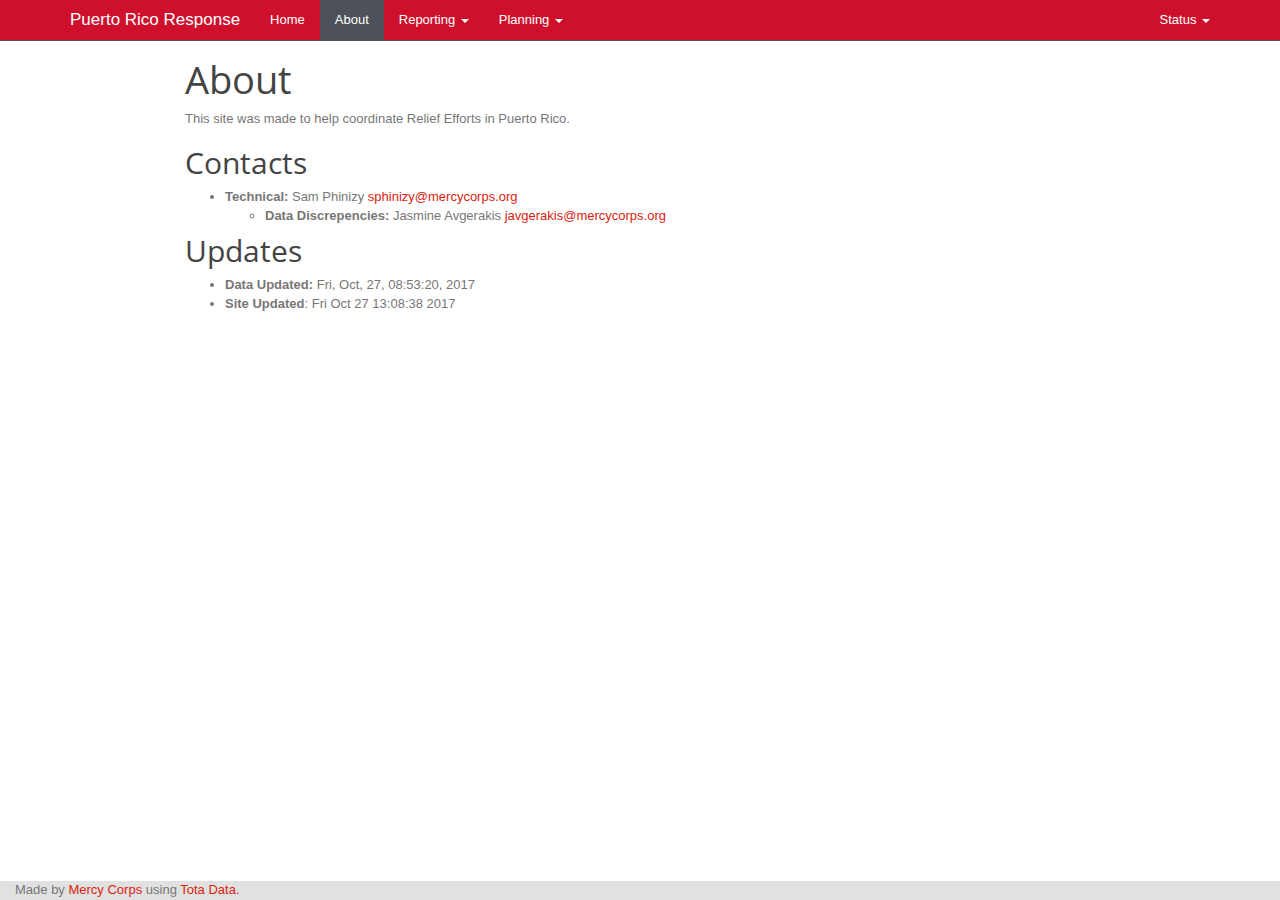
<file: about.html>
<!DOCTYPE html>

<html xmlns="http://www.w3.org/1999/xhtml">

<head>

<meta charset="utf-8" />
<meta http-equiv="Content-Type" content="text/html; charset=utf-8" />
<meta name="generator" content="pandoc" />




<title>About</title>

<script src="site_libs/jquery-1.11.3/jquery.min.js"></script>
<meta name="viewport" content="width=device-width, initial-scale=1" />
<link href="site_libs/bootstrap-3.3.5/css/simplex.min.css" rel="stylesheet" />
<script src="site_libs/bootstrap-3.3.5/js/bootstrap.min.js"></script>
<script src="site_libs/bootstrap-3.3.5/shim/html5shiv.min.js"></script>
<script src="site_libs/bootstrap-3.3.5/shim/respond.min.js"></script>
<script src="site_libs/navigation-1.1/tabsets.js"></script>
<link href="site_libs/highlightjs-1.1/default.css" rel="stylesheet" />
<script src="site_libs/highlightjs-1.1/highlight.js"></script>

<style type="text/css">code{white-space: pre;}</style>
<style type="text/css">
  pre:not([class]) {
    background-color: white;
  }
</style>
<script type="text/javascript">
if (window.hljs && document.readyState && document.readyState === "complete") {
   window.setTimeout(function() {
      hljs.initHighlighting();
   }, 0);
}
</script>



<style type="text/css">
h1 {
  font-size: 34px;
}
h1.title {
  font-size: 38px;
}
h2 {
  font-size: 30px;
}
h3 {
  font-size: 24px;
}
h4 {
  font-size: 18px;
}
h5 {
  font-size: 16px;
}
h6 {
  font-size: 12px;
}
.table th:not([align]) {
  text-align: left;
}
</style>

<link rel="stylesheet" href="custom.css" type="text/css" />

</head>

<body>

<style type = "text/css">
.main-container {
  max-width: 940px;
  margin-left: auto;
  margin-right: auto;
}
code {
  color: inherit;
  background-color: rgba(0, 0, 0, 0.04);
}
img {
  max-width:100%;
  height: auto;
}
.tabbed-pane {
  padding-top: 12px;
}
button.code-folding-btn:focus {
  outline: none;
}
</style>


<style type="text/css">
/* padding for bootstrap navbar */
body {
  padding-top: 41px;
  padding-bottom: 40px;
}
/* offset scroll position for anchor links (for fixed navbar)  */
.section h1 {
  padding-top: 46px;
  margin-top: -46px;
}

.section h2 {
  padding-top: 46px;
  margin-top: -46px;
}
.section h3 {
  padding-top: 46px;
  margin-top: -46px;
}
.section h4 {
  padding-top: 46px;
  margin-top: -46px;
}
.section h5 {
  padding-top: 46px;
  margin-top: -46px;
}
.section h6 {
  padding-top: 46px;
  margin-top: -46px;
}
</style>

<script>
// manage active state of menu based on current page
$(document).ready(function () {
  // active menu anchor
  href = window.location.pathname
  href = href.substr(href.lastIndexOf('/') + 1)
  if (href === "")
    href = "index.html";
  var menuAnchor = $('a[href="' + href + '"]');

  // mark it active
  menuAnchor.parent().addClass('active');

  // if it's got a parent navbar menu mark it active as well
  menuAnchor.closest('li.dropdown').addClass('active');
});
</script>


<div class="container-fluid main-container">

<!-- tabsets -->
<script>
$(document).ready(function () {
  window.buildTabsets("TOC");
});
</script>

<!-- code folding -->





<div class="navbar navbar-default  navbar-fixed-top" role="navigation">
      <div class="container">
        <div class="navbar-header">
          <button type="button" class="navbar-toggle collapsed" data-toggle="collapse" data-target="#navbar">
            <span class="icon-bar"></span>
            <span class="icon-bar"></span>
            <span class="icon-bar"></span>
          </button>
          <a class="navbar-brand" href="index.html">Puerto Rico Response</a>
        </div>
        <div id="navbar" class="navbar-collapse collapse">
          <ul class="nav navbar-nav">
            <li>
              <a href="index.html">Home</a>
            </li>
            <li>
              <a href="about.html">About</a>
            </li>
            <li class="dropdown">
              <a href="#" class="dropdown-toggle" data-toggle="dropdown" role="button" aria-expanded="false">
                Reporting

                <span class="caret"></span>
              </a>
              <ul class="dropdown-menu" role="menu">
                <li>
                  <a href="https://enketo.ona.io/x/#Yrz2"  target = "_blank">Submit a Report</a>
                </li>
                <li>
                  <a href="reporting.html">Report Table</a>
                </li>
                <li>
                  <a href="reporting_map.html">Report Map</a>
                </li>
              </ul>
            </li>
            <li class="dropdown">
              <a href="#" class="dropdown-toggle" data-toggle="dropdown" role="button" aria-expanded="false">
                Planning

                <span class="caret"></span>
              </a>
              <ul class="dropdown-menu" role="menu">
                <li class="dropdown-header">Submit a plan</li>
              </ul>
            </li>
          </ul>
          <ul class="nav navbar-nav navbar-right">
            <li class="dropdown">
              <a href="#" class="dropdown-toggle" data-toggle="dropdown" role="button" aria-expanded="false">
                Status

                <span class="caret"></span>
              </a>
              <ul class="dropdown-menu" role="menu">
                <li class="dropdown-header">Done</li>
              </ul>
            </li>
          </ul>
        </div>
        <!--/.nav-collapse -->
      </div>
      <!--/.container -->
    </div>
    <!--/.navbar -->

<div class="fluid-row" id="header">



<h1 class="title toc-ignore">About</h1>

</div>


<p>
This site was made to help coordinate Relief Efforts in Puerto Rico.
</p>
<p>
<h2>
Contacts
</h2>
<ul>
<li>
<strong>Technical:</strong> Sam Phinizy <a href="mailto:sphinizy@mercycorps.org">sphinizy@mercycorps.org</a>
</li>
<ul>
<li><strong>Data Discrepencies:</strong> Jasmine Avgerakis <a href="mailto:javgerakis@mercycorps.org">javgerakis@mercycorps.org</a></li>
</ul>
</ul>
</p>
<div id="updates" class="section level2">
<h2>Updates</h2>
<p>
<ul>
<li><strong>Data Updated:</strong> Fri, Oct, 27, 08:53:20, 2017</li>
<li><strong>Site Updated</strong>: Fri Oct 27 13:08:38 2017</li>
</ul>
</p>
</div>

<footer class="navbar-default navbar-fixed-bottom" style="background-color:#E1E1E1">
<div class="container-fluid">
<span>Made by <a href="https://www.mercycorps.org">Mercy Corps</a> using <a href="http://toladata.com/">Tota Data.</a></span>
</div>
</footer>



</div>

<script>

// add bootstrap table styles to pandoc tables
function bootstrapStylePandocTables() {
  $('tr.header').parent('thead').parent('table').addClass('table table-condensed');
}
$(document).ready(function () {
  bootstrapStylePandocTables();
});


</script>

<!-- dynamically load mathjax for compatibility with self-contained -->
<script>
  (function () {
    var script = document.createElement("script");
    script.type = "text/javascript";
    script.src  = "https://mathjax.rstudio.com/latest/MathJax.js?config=TeX-AMS-MML_HTMLorMML";
    document.getElementsByTagName("head")[0].appendChild(script);
  })();
</script>

</body>
</html>
</file>
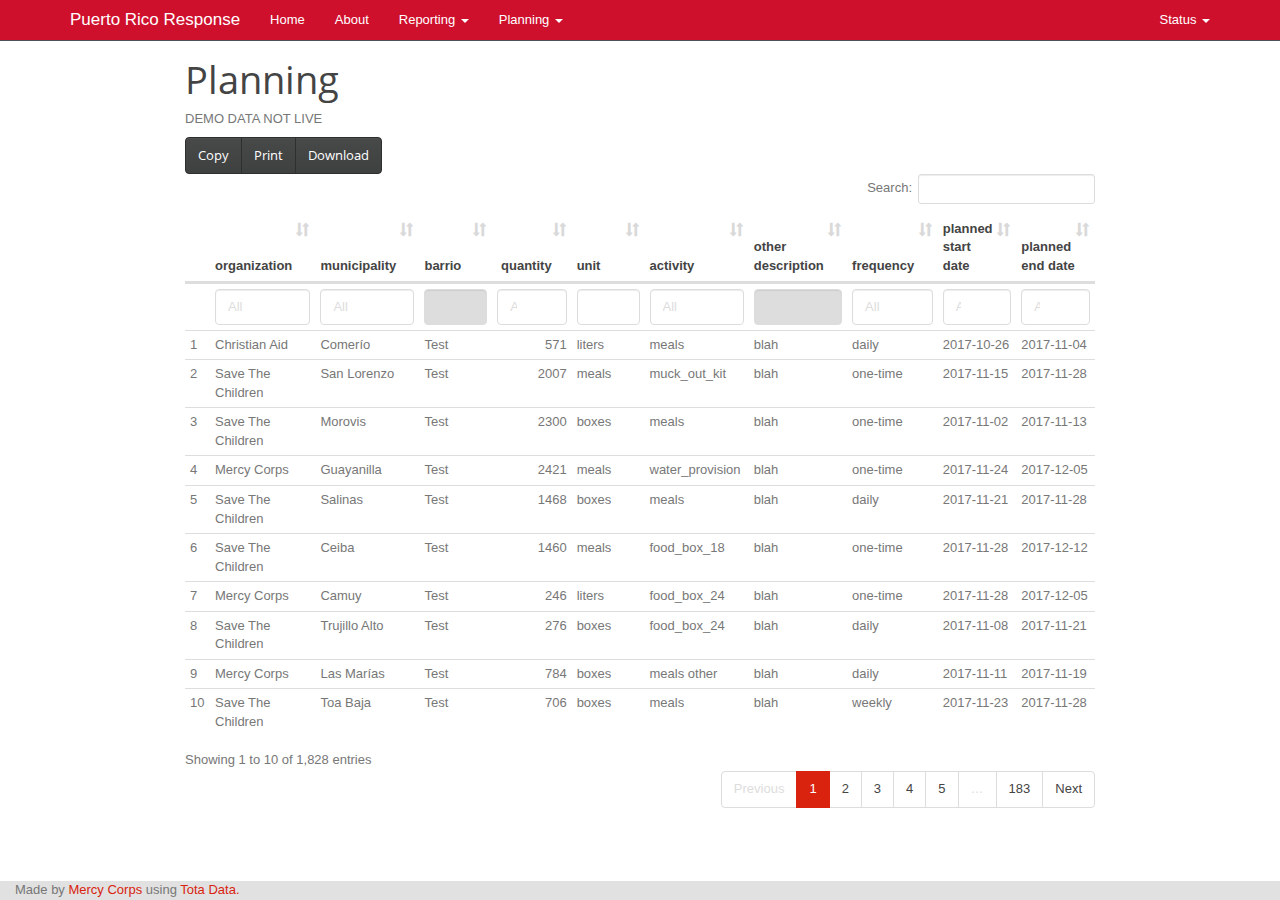
<file: planning.html>
<!DOCTYPE html>

<html xmlns="http://www.w3.org/1999/xhtml">

<head>

<meta charset="utf-8" />
<meta http-equiv="Content-Type" content="text/html; charset=utf-8" />
<meta name="generator" content="pandoc" />




<title>Planning</title>

<script src="site_libs/jquery-1.12.4/jquery.min.js"></script>
<meta name="viewport" content="width=device-width, initial-scale=1" />
<link href="site_libs/bootstrap-3.3.5/css/simplex.min.css" rel="stylesheet" />
<script src="site_libs/bootstrap-3.3.5/js/bootstrap.min.js"></script>
<script src="site_libs/bootstrap-3.3.5/shim/html5shiv.min.js"></script>
<script src="site_libs/bootstrap-3.3.5/shim/respond.min.js"></script>
<script src="site_libs/navigation-1.1/tabsets.js"></script>
<link href="site_libs/highlightjs-1.1/default.css" rel="stylesheet" />
<script src="site_libs/highlightjs-1.1/highlight.js"></script>
<script src="site_libs/htmlwidgets-0.9/htmlwidgets.js"></script>
<script src="site_libs/datatables-binding-0.2/datatables.js"></script>
<link href="site_libs/dt-core-bootstrap-1.10.12/css/dataTables.bootstrap.min.css" rel="stylesheet" />
<link href="site_libs/dt-core-bootstrap-1.10.12/css/dataTables.bootstrap.extra.css" rel="stylesheet" />
<script src="site_libs/dt-core-bootstrap-1.10.12/js/jquery.dataTables.min.js"></script>
<script src="site_libs/dt-core-bootstrap-1.10.12/js/dataTables.bootstrap.min.js"></script>
<script src="site_libs/jszip-1.10.12/jszip.min.js"></script>
<link href="site_libs/dt-ext-buttons-bootstrap-1.10.12/css/buttons.bootstrap.min.css" rel="stylesheet" />
<script src="site_libs/dt-ext-buttons-bootstrap-1.10.12/js/dataTables.buttons.min.js"></script>
<script src="site_libs/dt-ext-buttons-bootstrap-1.10.12/js/buttons.flash.min.js"></script>
<script src="site_libs/dt-ext-buttons-bootstrap-1.10.12/js/buttons.html5.min.js"></script>
<script src="site_libs/dt-ext-buttons-bootstrap-1.10.12/js/buttons.colVis.min.js"></script>
<script src="site_libs/dt-ext-buttons-bootstrap-1.10.12/js/buttons.print.min.js"></script>
<script src="site_libs/dt-ext-buttons-bootstrap-1.10.12/js/buttons.bootstrap.min.js"></script>
<link href="site_libs/dt-ext-responsive-bootstrap-1.10.12/css/responsive.bootstrap.min.css" rel="stylesheet" />
<script src="site_libs/dt-ext-responsive-bootstrap-1.10.12/js/dataTables.responsive.min.js"></script>
<script src="site_libs/dt-ext-responsive-bootstrap-1.10.12/js/responsive.bootstrap.min.js"></script>
<link href="site_libs/nouislider-7.0.10/jquery.nouislider.min.css" rel="stylesheet" />
<script src="site_libs/nouislider-7.0.10/jquery.nouislider.min.js"></script>
<link href="site_libs/selectize-0.12.0/selectize.bootstrap3.css" rel="stylesheet" />
<script src="site_libs/selectize-0.12.0/selectize.min.js"></script>

<style type="text/css">code{white-space: pre;}</style>
<style type="text/css">
  pre:not([class]) {
    background-color: white;
  }
</style>
<script type="text/javascript">
if (window.hljs && document.readyState && document.readyState === "complete") {
   window.setTimeout(function() {
      hljs.initHighlighting();
   }, 0);
}
</script>



<style type="text/css">
h1 {
  font-size: 34px;
}
h1.title {
  font-size: 38px;
}
h2 {
  font-size: 30px;
}
h3 {
  font-size: 24px;
}
h4 {
  font-size: 18px;
}
h5 {
  font-size: 16px;
}
h6 {
  font-size: 12px;
}
.table th:not([align]) {
  text-align: left;
}
</style>

<link rel="stylesheet" href="custom.css" type="text/css" />

</head>

<body>

<style type = "text/css">
.main-container {
  max-width: 940px;
  margin-left: auto;
  margin-right: auto;
}
code {
  color: inherit;
  background-color: rgba(0, 0, 0, 0.04);
}
img {
  max-width:100%;
  height: auto;
}
.tabbed-pane {
  padding-top: 12px;
}
button.code-folding-btn:focus {
  outline: none;
}
</style>


<style type="text/css">
/* padding for bootstrap navbar */
body {
  padding-top: 41px;
  padding-bottom: 40px;
}
/* offset scroll position for anchor links (for fixed navbar)  */
.section h1 {
  padding-top: 46px;
  margin-top: -46px;
}

.section h2 {
  padding-top: 46px;
  margin-top: -46px;
}
.section h3 {
  padding-top: 46px;
  margin-top: -46px;
}
.section h4 {
  padding-top: 46px;
  margin-top: -46px;
}
.section h5 {
  padding-top: 46px;
  margin-top: -46px;
}
.section h6 {
  padding-top: 46px;
  margin-top: -46px;
}
</style>

<script>
// manage active state of menu based on current page
$(document).ready(function () {
  // active menu anchor
  href = window.location.pathname
  href = href.substr(href.lastIndexOf('/') + 1)
  if (href === "")
    href = "index.html";
  var menuAnchor = $('a[href="' + href + '"]');

  // mark it active
  menuAnchor.parent().addClass('active');

  // if it's got a parent navbar menu mark it active as well
  menuAnchor.closest('li.dropdown').addClass('active');
});
</script>


<div class="container-fluid main-container">

<!-- tabsets -->
<script>
$(document).ready(function () {
  window.buildTabsets("TOC");
});
</script>

<!-- code folding -->





<div class="navbar navbar-default  navbar-fixed-top" role="navigation">
      <div class="container">
        <div class="navbar-header">
          <button type="button" class="navbar-toggle collapsed" data-toggle="collapse" data-target="#navbar">
            <span class="icon-bar"></span>
            <span class="icon-bar"></span>
            <span class="icon-bar"></span>
          </button>
          <a class="navbar-brand" href="index.html">Puerto Rico Response</a>
        </div>
        <div id="navbar" class="navbar-collapse collapse">
          <ul class="nav navbar-nav">
            <li>
              <a href="index.html">Home</a>
            </li>
            <li>
              <a href="about.html">About</a>
            </li>
            <li class="dropdown">
              <a href="#" class="dropdown-toggle" data-toggle="dropdown" role="button" aria-expanded="false">
                Reporting

                <span class="caret"></span>
              </a>
              <ul class="dropdown-menu" role="menu">
                <li>
                  <a href="https://enketo.ona.io/x/#Yrz2"  target = "_blank">Submit a Report</a>
                </li>
                <li>
                  <a href="reporting.html">Report Table</a>
                </li>
                <li>
                  <a href="reporting_map.html">Report Map</a>
                </li>
              </ul>
            </li>
            <li class="dropdown">
              <a href="#" class="dropdown-toggle" data-toggle="dropdown" role="button" aria-expanded="false">
                Planning

                <span class="caret"></span>
              </a>
              <ul class="dropdown-menu" role="menu">
                <li class="dropdown-header">Submit a plan</li>
              </ul>
            </li>
          </ul>
          <ul class="nav navbar-nav navbar-right">
            <li class="dropdown">
              <a href="#" class="dropdown-toggle" data-toggle="dropdown" role="button" aria-expanded="false">
                Status

                <span class="caret"></span>
              </a>
              <ul class="dropdown-menu" role="menu">
                <li class="dropdown-header">Done</li>
              </ul>
            </li>
          </ul>
        </div>
        <!--/.nav-collapse -->
      </div>
      <!--/.container -->
    </div>
    <!--/.navbar -->

<div class="fluid-row" id="header">



<h1 class="title toc-ignore">Planning</h1>

</div>


<p>DEMO DATA NOT LIVE</p>
<div id="htmlwidget-0dec26db2975bd68ff84" style="width:100%;height:auto;" class="datatables html-widget"></div>
<script type="application/json" data-for="htmlwidget-0dec26db2975bd68ff84">{"x":{"style":"bootstrap","filter":"top","filterHTML":"<tr>\n  <td><\/td>\n  <td data-type=\"factor\" style=\"vertical-align: top;\">\n    <div class=\"form-group has-feedback\" style=\"margin-bottom: auto;\">\n      <input type=\"search\" placeholder=\"All\" class=\"form-control\" style=\"width: 100%;\"/>\n      <span class=\"glyphicon glyphicon-remove-circle form-control-feedback\"><\/span>\n    <\/div>\n    <div style=\"width: 100%; display: none;\">\n      <select multiple=\"multiple\" style=\"width: 100%;\" data-options=\"[&quot;Christian Aid&quot;,&quot;Mercy Corps&quot;,&quot;Save The Children&quot;]\"><\/select>\n    <\/div>\n  <\/td>\n  <td data-type=\"factor\" style=\"vertical-align: top;\">\n    <div class=\"form-group has-feedback\" style=\"margin-bottom: auto;\">\n      <input type=\"search\" placeholder=\"All\" class=\"form-control\" style=\"width: 100%;\"/>\n      <span class=\"glyphicon glyphicon-remove-circle form-control-feedback\"><\/span>\n    <\/div>\n    <div style=\"width: 100%; display: none;\">\n      <select multiple=\"multiple\" style=\"width: 100%;\" data-options=\"[&quot;Adjuntas&quot;,&quot;Aguada&quot;,&quot;Aguadilla&quot;,&quot;Aguas Buenas&quot;,&quot;Aibonito&quot;,&quot;Añasco&quot;,&quot;Arecibo&quot;,&quot;Arroyo&quot;,&quot;Barceloneta&quot;,&quot;Barranquitas&quot;,&quot;Bayamón&quot;,&quot;Cabo Rojo&quot;,&quot;Caguas&quot;,&quot;Camuy&quot;,&quot;Canóvanas&quot;,&quot;Carolina&quot;,&quot;Cataño&quot;,&quot;Cayey&quot;,&quot;Ceiba&quot;,&quot;Ciales&quot;,&quot;Cidra&quot;,&quot;Coamo&quot;,&quot;Comerío&quot;,&quot;Corozal&quot;,&quot;Culebra&quot;,&quot;Dorado&quot;,&quot;Fajardo&quot;,&quot;Florida&quot;,&quot;Guánica&quot;,&quot;Guayama&quot;,&quot;Guayanilla&quot;,&quot;Guaynabo&quot;,&quot;Gurabo&quot;,&quot;Hatillo&quot;,&quot;Hormigueros&quot;,&quot;Humacao&quot;,&quot;Isabela&quot;,&quot;Jayuya&quot;,&quot;Juana Díaz&quot;,&quot;Juncos&quot;,&quot;Lajas&quot;,&quot;Lares&quot;,&quot;Las Marías&quot;,&quot;Las Piedras&quot;,&quot;Loíza&quot;,&quot;Luquillo&quot;,&quot;Manatí&quot;,&quot;Maricao&quot;,&quot;Maunabo&quot;,&quot;Mayagüez&quot;,&quot;Moca&quot;,&quot;Morovis&quot;,&quot;Naguabo&quot;,&quot;Naranjito&quot;,&quot;Orocovis&quot;,&quot;Patillas&quot;,&quot;Peñuelas&quot;,&quot;Ponce&quot;,&quot;Quebradillas&quot;,&quot;Rincón&quot;,&quot;Río Grande&quot;,&quot;Sabana Grande&quot;,&quot;Salinas&quot;,&quot;San Germán&quot;,&quot;San Juan&quot;,&quot;San Lorenzo&quot;,&quot;San Sebastián&quot;,&quot;Santa Isabel&quot;,&quot;Toa Alta&quot;,&quot;Toa Baja&quot;,&quot;Trujillo Alto&quot;,&quot;Utuado&quot;,&quot;Vega Alta&quot;,&quot;Vega Baja&quot;,&quot;Vieques&quot;,&quot;Villalba&quot;,&quot;Yabucoa&quot;,&quot;Yauco&quot;]\"><\/select>\n    <\/div>\n  <\/td>\n  <td data-type=\"disabled\" style=\"vertical-align: top;\">\n    <div class=\"form-group has-feedback\" style=\"margin-bottom: auto;\">\n      <input type=\"search\" placeholder=\"All\" class=\"form-control\" style=\"width: 100%;\"/>\n      <span class=\"glyphicon glyphicon-remove-circle form-control-feedback\"><\/span>\n    <\/div>\n  <\/td>\n  <td data-type=\"number\" style=\"vertical-align: top;\">\n    <div class=\"form-group has-feedback\" style=\"margin-bottom: auto;\">\n      <input type=\"search\" placeholder=\"All\" class=\"form-control\" style=\"width: 100%;\"/>\n      <span class=\"glyphicon glyphicon-remove-circle form-control-feedback\"><\/span>\n    <\/div>\n    <div style=\"display: none; position: absolute; width: 200px;\">\n      <div data-min=\"2\" data-max=\"2500\"><\/div>\n      <span style=\"float: left;\"><\/span>\n      <span style=\"float: right;\"><\/span>\n    <\/div>\n  <\/td>\n  <td data-type=\"factor\" style=\"vertical-align: top;\">\n    <div class=\"form-group has-feedback\" style=\"margin-bottom: auto;\">\n      <input type=\"search\" placeholder=\"All\" class=\"form-control\" style=\"width: 100%;\"/>\n      <span class=\"glyphicon glyphicon-remove-circle form-control-feedback\"><\/span>\n    <\/div>\n    <div style=\"width: 100%; display: none;\">\n      <select multiple=\"multiple\" style=\"width: 100%;\" data-options=\"[&quot;boxes&quot;,&quot;liters&quot;,&quot;meals&quot;]\"><\/select>\n    <\/div>\n  <\/td>\n  <td data-type=\"factor\" style=\"vertical-align: top;\">\n    <div class=\"form-group has-feedback\" style=\"margin-bottom: auto;\">\n      <input type=\"search\" placeholder=\"All\" class=\"form-control\" style=\"width: 100%;\"/>\n      <span class=\"glyphicon glyphicon-remove-circle form-control-feedback\"><\/span>\n    <\/div>\n    <div style=\"width: 100%; display: none;\">\n      <select multiple=\"multiple\" style=\"width: 100%;\" data-options=\"[&quot;food_box_18&quot;,&quot;food_box_24&quot;,&quot;meals&quot;,&quot;meals other&quot;,&quot;muck_out_kit&quot;,&quot;water_provision&quot;]\"><\/select>\n    <\/div>\n  <\/td>\n  <td data-type=\"disabled\" style=\"vertical-align: top;\">\n    <div class=\"form-group has-feedback\" style=\"margin-bottom: auto;\">\n      <input type=\"search\" placeholder=\"All\" class=\"form-control\" style=\"width: 100%;\"/>\n      <span class=\"glyphicon glyphicon-remove-circle form-control-feedback\"><\/span>\n    <\/div>\n  <\/td>\n  <td data-type=\"factor\" style=\"vertical-align: top;\">\n    <div class=\"form-group has-feedback\" style=\"margin-bottom: auto;\">\n      <input type=\"search\" placeholder=\"All\" class=\"form-control\" style=\"width: 100%;\"/>\n      <span class=\"glyphicon glyphicon-remove-circle form-control-feedback\"><\/span>\n    <\/div>\n    <div style=\"width: 100%; display: none;\">\n      <select multiple=\"multiple\" style=\"width: 100%;\" data-options=\"[&quot;daily&quot;,&quot;one-time&quot;,&quot;weekly&quot;]\"><\/select>\n    <\/div>\n  <\/td>\n  <td data-type=\"date\" style=\"vertical-align: top;\">\n    <div class=\"form-group has-feedback\" style=\"margin-bottom: auto;\">\n      <input type=\"search\" placeholder=\"All\" class=\"form-control\" style=\"width: 100%;\"/>\n      <span class=\"glyphicon glyphicon-remove-circle form-control-feedback\"><\/span>\n    <\/div>\n    <div style=\"display: none; position: absolute; width: 200px;\">\n      <div data-min=\"1508371200000\" data-max=\"1511827200000\"><\/div>\n      <span style=\"float: left;\"><\/span>\n      <span style=\"float: right;\"><\/span>\n    <\/div>\n  <\/td>\n  <td data-type=\"date\" style=\"vertical-align: top;\">\n    <div class=\"form-group has-feedback\" style=\"margin-bottom: auto;\">\n      <input type=\"search\" placeholder=\"All\" class=\"form-control\" style=\"width: 100%;\"/>\n      <span class=\"glyphicon glyphicon-remove-circle form-control-feedback\"><\/span>\n    <\/div>\n    <div style=\"display: none; position: absolute; width: 200px;\">\n      <div data-min=\"1508716800000\" data-max=\"1513123200000\"><\/div>\n      <span style=\"float: left;\"><\/span>\n      <span style=\"float: right;\"><\/span>\n    <\/div>\n  <\/td>\n<\/tr>","extensions":["Buttons","Responsive"],"data":[["1","2","3","4","5","6","7","8","9","10","11","12","13","14","15","16","17","18","19","20","21","22","23","24","25","26","27","28","29","30","31","32","33","34","35","36","37","38","39","40","41","42","43","44","45","46","47","48","49","50","51","52","53","54","55","56","57","58","59","60","61","62","63","64","65","66","67","68","69","70","71","72","73","74","75","76","77","78","79","80","81","82","83","84","85","86","87","88","89","90","91","92","93","94","95","96","97","98","99","100","101","102","103","104","105","106","107","108","109","110","111","112","113","114","115","116","117","118","119","120","121","122","123","124","125","126","127","128","129","130","131","132","133","134","135","136","137","138","139","140","141","142","143","144","145","146","147","148","149","150","151","152","153","154","155","156","157","158","159","160","161","162","163","164","165","166","167","168","169","170","171","172","173","174","175","176","177","178","179","180","181","182","183","184","185","186","187","188","189","190","191","192","193","194","195","196","197","198","199","200","201","202","203","204","205","206","207","208","209","210","211","212","213","214","215","216","217","218","219","220","221","222","223","224","225","226","227","228","229","230","231","232","233","234","235","236","237","238","239","240","241","242","243","244","245","246","247","248","249","250","251","252","253","254","255","256","257","258","259","260","261","262","263","264","265","266","267","268","269","270","271","272","273","274","275","276","277","278","279","280","281","282","283","284","285","286","287","288","289","290","291","292","293","294","295","296","297","298","299","300","301","302","303","304","305","306","307","308","309","310","311","312","313","314","315","316","317","318","319","320","321","322","323","324","325","326","327","328","329","330","331","332","333","334","335","336","337","338","339","340","341","342","343","344","345","346","347","348","349","350","351","352","353","354","355","356","357","358","359","360","361","362","363","364","365","366","367","368","369","370","371","372","373","374","375","376","377","378","379","380","381","382","383","384","385","386","387","388","389","390","391","392","393","394","395","396","397","398","399","400","401","402","403","404","405","406","407","408","409","410","411","412","413","414","415","416","417","418","419","420","421","422","423","424","425","426","427","428","429","430","431","432","433","434","435","436","437","438","439","440","441","442","443","444","445","446","447","448","449","450","451","452","453","454","455","456","457","458","459","460","461","462","463","464","465","466","467","468","469","470","471","472","473","474","475","476","477","478","479","480","481","482","483","484","485","486","487","488","489","490","491","492","493","494","495","496","497","498","499","500","501","502","503","504","505","506","507","508","509","510","511","512","513","514","515","516","517","518","519","520","521","522","523","524","525","526","527","528","529","530","531","532","533","534","535","536","537","538","539","540","541","542","543","544","545","546","547","548","549","550","551","552","553","554","555","556","557","558","559","560","561","562","563","564","565","566","567","568","569","570","571","572","573","574","575","576","577","578","579","580","581","582","583","584","585","586","587","588","589","590","591","592","593","594","595","596","597","598","599","600","601","602","603","604","605","606","607","608","609","610","611","612","613","614","615","616","617","618","619","620","621","622","623","624","625","626","627","628","629","630","631","632","633","634","635","636","637","638","639","640","641","642","643","644","645","646","647","648","649","650","651","652","653","654","655","656","657","658","659","660","661","662","663","664","665","666","667","668","669","670","671","672","673","674","675","676","677","678","679","680","681","682","683","684","685","686","687","688","689","690","691","692","693","694","695","696","697","698","699","700","701","702","703","704","705","706","707","708","709","710","711","712","713","714","715","716","717","718","719","720","721","722","723","724","725","726","727","728","729","730","731","732","733","734","735","736","737","738","739","740","741","742","743","744","745","746","747","748","749","750","751","752","753","754","755","756","757","758","759","760","761","762","763","764","765","766","767","768","769","770","771","772","773","774","775","776","777","778","779","780","781","782","783","784","785","786","787","788","789","790","791","792","793","794","795","796","797","798","799","800","801","802","803","804","805","806","807","808","809","810","811","812","813","814","815","816","817","818","819","820","821","822","823","824","825","826","827","828","829","830","831","832","833","834","835","836","837","838","839","840","841","842","843","844","845","846","847","848","849","850","851","852","853","854","855","856","857","858","859","860","861","862","863","864","865","866","867","868","869","870","871","872","873","874","875","876","877","878","879","880","881","882","883","884","885","886","887","888","889","890","891","892","893","894","895","896","897","898","899","900","901","902","903","904","905","906","907","908","909","910","911","912","913","914","915","916","917","918","919","920","921","922","923","924","925","926","927","928","929","930","931","932","933","934","935","936","937","938","939","940","941","942","943","944","945","946","947","948","949","950","951","952","953","954","955","956","957","958","959","960","961","962","963","964","965","966","967","968","969","970","971","972","973","974","975","976","977","978","979","980","981","982","983","984","985","986","987","988","989","990","991","992","993","994","995","996","997","998","999","1000","1001","1002","1003","1004","1005","1006","1007","1008","1009","1010","1011","1012","1013","1014","1015","1016","1017","1018","1019","1020","1021","1022","1023","1024","1025","1026","1027","1028","1029","1030","1031","1032","1033","1034","1035","1036","1037","1038","1039","1040","1041","1042","1043","1044","1045","1046","1047","1048","1049","1050","1051","1052","1053","1054","1055","1056","1057","1058","1059","1060","1061","1062","1063","1064","1065","1066","1067","1068","1069","1070","1071","1072","1073","1074","1075","1076","1077","1078","1079","1080","1081","1082","1083","1084","1085","1086","1087","1088","1089","1090","1091","1092","1093","1094","1095","1096","1097","1098","1099","1100","1101","1102","1103","1104","1105","1106","1107","1108","1109","1110","1111","1112","1113","1114","1115","1116","1117","1118","1119","1120","1121","1122","1123","1124","1125","1126","1127","1128","1129","1130","1131","1132","1133","1134","1135","1136","1137","1138","1139","1140","1141","1142","1143","1144","1145","1146","1147","1148","1149","1150","1151","1152","1153","1154","1155","1156","1157","1158","1159","1160","1161","1162","1163","1164","1165","1166","1167","1168","1169","1170","1171","1172","1173","1174","1175","1176","1177","1178","1179","1180","1181","1182","1183","1184","1185","1186","1187","1188","1189","1190","1191","1192","1193","1194","1195","1196","1197","1198","1199","1200","1201","1202","1203","1204","1205","1206","1207","1208","1209","1210","1211","1212","1213","1214","1215","1216","1217","1218","1219","1220","1221","1222","1223","1224","1225","1226","1227","1228","1229","1230","1231","1232","1233","1234","1235","1236","1237","1238","1239","1240","1241","1242","1243","1244","1245","1246","1247","1248","1249","1250","1251","1252","1253","1254","1255","1256","1257","1258","1259","1260","1261","1262","1263","1264","1265","1266","1267","1268","1269","1270","1271","1272","1273","1274","1275","1276","1277","1278","1279","1280","1281","1282","1283","1284","1285","1286","1287","1288","1289","1290","1291","1292","1293","1294","1295","1296","1297","1298","1299","1300","1301","1302","1303","1304","1305","1306","1307","1308","1309","1310","1311","1312","1313","1314","1315","1316","1317","1318","1319","1320","1321","1322","1323","1324","1325","1326","1327","1328","1329","1330","1331","1332","1333","1334","1335","1336","1337","1338","1339","1340","1341","1342","1343","1344","1345","1346","1347","1348","1349","1350","1351","1352","1353","1354","1355","1356","1357","1358","1359","1360","1361","1362","1363","1364","1365","1366","1367","1368","1369","1370","1371","1372","1373","1374","1375","1376","1377","1378","1379","1380","1381","1382","1383","1384","1385","1386","1387","1388","1389","1390","1391","1392","1393","1394","1395","1396","1397","1398","1399","1400","1401","1402","1403","1404","1405","1406","1407","1408","1409","1410","1411","1412","1413","1414","1415","1416","1417","1418","1419","1420","1421","1422","1423","1424","1425","1426","1427","1428","1429","1430","1431","1432","1433","1434","1435","1436","1437","1438","1439","1440","1441","1442","1443","1444","1445","1446","1447","1448","1449","1450","1451","1452","1453","1454","1455","1456","1457","1458","1459","1460","1461","1462","1463","1464","1465","1466","1467","1468","1469","1470","1471","1472","1473","1474","1475","1476","1477","1478","1479","1480","1481","1482","1483","1484","1485","1486","1487","1488","1489","1490","1491","1492","1493","1494","1495","1496","1497","1498","1499","1500","1501","1502","1503","1504","1505","1506","1507","1508","1509","1510","1511","1512","1513","1514","1515","1516","1517","1518","1519","1520","1521","1522","1523","1524","1525","1526","1527","1528","1529","1530","1531","1532","1533","1534","1535","1536","1537","1538","1539","1540","1541","1542","1543","1544","1545","1546","1547","1548","1549","1550","1551","1552","1553","1554","1555","1556","1557","1558","1559","1560","1561","1562","1563","1564","1565","1566","1567","1568","1569","1570","1571","1572","1573","1574","1575","1576","1577","1578","1579","1580","1581","1582","1583","1584","1585","1586","1587","1588","1589","1590","1591","1592","1593","1594","1595","1596","1597","1598","1599","1600","1601","1602","1603","1604","1605","1606","1607","1608","1609","1610","1611","1612","1613","1614","1615","1616","1617","1618","1619","1620","1621","1622","1623","1624","1625","1626","1627","1628","1629","1630","1631","1632","1633","1634","1635","1636","1637","1638","1639","1640","1641","1642","1643","1644","1645","1646","1647","1648","1649","1650","1651","1652","1653","1654","1655","1656","1657","1658","1659","1660","1661","1662","1663","1664","1665","1666","1667","1668","1669","1670","1671","1672","1673","1674","1675","1676","1677","1678","1679","1680","1681","1682","1683","1684","1685","1686","1687","1688","1689","1690","1691","1692","1693","1694","1695","1696","1697","1698","1699","1700","1701","1702","1703","1704","1705","1706","1707","1708","1709","1710","1711","1712","1713","1714","1715","1716","1717","1718","1719","1720","1721","1722","1723","1724","1725","1726","1727","1728","1729","1730","1731","1732","1733","1734","1735","1736","1737","1738","1739","1740","1741","1742","1743","1744","1745","1746","1747","1748","1749","1750","1751","1752","1753","1754","1755","1756","1757","1758","1759","1760","1761","1762","1763","1764","1765","1766","1767","1768","1769","1770","1771","1772","1773","1774","1775","1776","1777","1778","1779","1780","1781","1782","1783","1784","1785","1786","1787","1788","1789","1790","1791","1792","1793","1794","1795","1796","1797","1798","1799","1800","1801","1802","1803","1804","1805","1806","1807","1808","1809","1810","1811","1812","1813","1814","1815","1816","1817","1818","1819","1820","1821","1822","1823","1824","1825","1826","1827","1828"],["Christian Aid","Save The Children","Save The Children","Mercy Corps","Save The Children","Save The Children","Mercy Corps","Save The Children","Mercy Corps","Save The Children","Save The Children","Mercy Corps","Save The Children","Save The Children","Mercy Corps","Christian Aid","Save The Children","Christian Aid","Christian Aid","Mercy Corps","Save The Children","Mercy Corps","Save The Children","Christian Aid","Save The Children","Christian Aid","Christian Aid","Save The Children","Save The Children","Christian Aid","Christian Aid","Mercy Corps","Save The Children","Christian Aid","Mercy Corps","Christian Aid","Christian Aid","Mercy Corps","Christian Aid","Save The Children","Christian Aid","Christian Aid","Christian Aid","Christian Aid","Mercy Corps","Christian Aid","Christian Aid","Save The Children","Mercy Corps","Mercy Corps","Christian Aid","Christian Aid","Christian Aid","Save The Children","Save The Children","Christian Aid","Save The Children","Save The Children","Christian Aid","Mercy Corps","Mercy Corps","Mercy Corps","Mercy Corps","Save The Children","Mercy Corps","Save The Children","Mercy Corps","Christian Aid","Save The Children","Christian Aid","Mercy Corps","Christian Aid","Save The Children","Mercy Corps","Save The Children","Save The Children","Christian Aid","Mercy Corps","Mercy Corps","Mercy Corps","Christian Aid","Save The Children","Mercy Corps","Mercy Corps","Christian Aid","Mercy Corps","Christian Aid","Save The Children","Christian Aid","Mercy Corps","Mercy Corps","Christian Aid","Mercy Corps","Save The Children","Mercy Corps","Save The Children","Christian Aid","Christian Aid","Save The Children","Save The Children","Save The Children","Mercy Corps","Mercy Corps","Mercy Corps","Christian Aid","Christian Aid","Save The Children","Christian Aid","Christian Aid","Mercy Corps","Mercy Corps","Christian Aid","Christian Aid","Mercy Corps","Mercy Corps","Mercy Corps","Mercy Corps","Christian Aid","Christian Aid","Christian Aid","Save The Children","Mercy Corps","Mercy Corps","Christian Aid","Mercy Corps","Christian Aid","Save The Children","Mercy Corps","Save The Children","Mercy Corps","Christian Aid","Save The Children","Christian Aid","Save The Children","Mercy Corps","Christian Aid","Mercy Corps","Save The Children","Mercy Corps","Save The Children","Mercy Corps","Mercy Corps","Mercy Corps","Christian Aid","Mercy Corps","Christian Aid","Mercy Corps","Save The Children","Christian Aid","Save The Children","Christian Aid","Mercy Corps","Save The Children","Save The Children","Christian Aid","Mercy Corps","Christian Aid","Save The Children","Christian Aid","Christian Aid","Mercy Corps","Mercy Corps","Mercy Corps","Save The Children","Save The Children","Christian Aid","Save The Children","Christian Aid","Christian Aid","Mercy Corps","Christian Aid","Christian Aid","Save The Children","Christian Aid","Christian Aid","Christian Aid","Mercy Corps","Christian Aid","Save The Children","Mercy Corps","Save The Children","Christian Aid","Mercy Corps","Save The Children","Mercy Corps","Mercy Corps","Save The Children","Mercy Corps","Save The Children","Mercy Corps","Save The Children","Christian Aid","Save The Children","Mercy Corps","Christian Aid","Mercy Corps","Christian Aid","Christian Aid","Save The Children","Save The Children","Christian Aid","Save The Children","Save The Children","Christian Aid","Christian Aid","Christian Aid","Save The Children","Christian Aid","Save The Children","Mercy Corps","Christian Aid","Mercy Corps","Christian Aid","Christian Aid","Christian Aid","Save The Children","Christian Aid","Save The Children","Mercy Corps","Christian Aid","Christian Aid","Christian Aid","Mercy Corps","Christian Aid","Save The Children","Save The Children","Save The Children","Christian Aid","Save The Children","Save The Children","Christian Aid","Save The Children","Save The Children","Christian Aid","Mercy Corps","Save The Children","Christian Aid","Mercy Corps","Save The Children","Mercy Corps","Mercy Corps","Christian Aid","Christian Aid","Save The Children","Mercy Corps","Christian Aid","Save The Children","Christian Aid","Mercy Corps","Mercy Corps","Mercy Corps","Mercy Corps","Mercy Corps","Christian Aid","Christian Aid","Save The Children","Christian Aid","Save The Children","Christian Aid","Christian Aid","Christian Aid","Save The Children","Save The Children","Save The Children","Save The Children","Save The Children","Mercy Corps","Save The Children","Save The Children","Christian Aid","Mercy Corps","Mercy Corps","Mercy Corps","Christian Aid","Christian Aid","Mercy Corps","Christian Aid","Christian Aid","Mercy Corps","Mercy Corps","Mercy Corps","Mercy Corps","Christian Aid","Save The Children","Mercy Corps","Christian Aid","Save The Children","Christian Aid","Mercy Corps","Mercy Corps","Christian Aid","Mercy Corps","Mercy Corps","Mercy Corps","Mercy Corps","Christian Aid","Mercy Corps","Save The Children","Mercy Corps","Save The Children","Save The Children","Mercy Corps","Mercy Corps","Save The Children","Save The Children","Mercy Corps","Christian Aid","Mercy Corps","Christian Aid","Save The Children","Christian Aid","Christian Aid","Save The Children","Christian Aid","Mercy Corps","Christian Aid","Mercy Corps","Mercy Corps","Christian Aid","Christian Aid","Mercy Corps","Save The Children","Christian Aid","Mercy Corps","Save The Children","Christian Aid","Mercy Corps","Christian Aid","Save The Children","Save The Children","Save The Children","Save The Children","Save The Children","Save The Children","Save The Children","Christian Aid","Christian Aid","Save The Children","Save The Children","Christian Aid","Christian Aid","Christian Aid","Christian Aid","Christian Aid","Christian Aid","Save The Children","Christian Aid","Christian Aid","Save The Children","Mercy Corps","Mercy Corps","Christian Aid","Mercy Corps","Save The Children","Save The Children","Christian Aid","Mercy Corps","Mercy Corps","Mercy Corps","Christian Aid","Mercy Corps","Save The Children","Save The Children","Mercy Corps","Christian Aid","Mercy Corps","Christian Aid","Mercy Corps","Mercy Corps","Christian Aid","Mercy Corps","Christian Aid","Mercy Corps","Mercy Corps","Mercy Corps","Christian Aid","Christian Aid","Save The Children","Christian Aid","Christian Aid","Christian Aid","Mercy Corps","Christian Aid","Christian Aid","Mercy Corps","Mercy Corps","Save The Children","Mercy Corps","Mercy Corps","Save The Children","Christian Aid","Christian Aid","Christian Aid","Mercy Corps","Save The Children","Save The Children","Save The Children","Christian Aid","Christian Aid","Christian Aid","Save The Children","Christian Aid","Save The Children","Save The Children","Mercy Corps","Christian Aid","Mercy Corps","Mercy Corps","Christian Aid","Christian Aid","Mercy Corps","Save The Children","Christian Aid","Save The Children","Christian Aid","Save The Children","Save The Children","Christian Aid","Save The Children","Save The Children","Mercy Corps","Mercy Corps","Save The Children","Christian Aid","Christian Aid","Christian Aid","Save The Children","Christian Aid","Christian Aid","Mercy Corps","Christian Aid","Save The Children","Save The Children","Christian Aid","Mercy Corps","Christian Aid","Mercy Corps","Christian Aid","Christian Aid","Christian Aid","Save The Children","Save The Children","Christian Aid","Mercy Corps","Mercy Corps","Save The Children","Save The Children","Christian Aid","Christian Aid","Save The Children","Mercy Corps","Save The Children","Christian Aid","Mercy Corps","Save The Children","Mercy Corps","Mercy Corps","Save The Children","Christian Aid","Mercy Corps","Christian Aid","Mercy Corps","Save The Children","Mercy Corps","Mercy Corps","Mercy Corps","Save The Children","Christian Aid","Save The Children","Christian Aid","Mercy Corps","Christian Aid","Mercy Corps","Mercy Corps","Save The Children","Christian Aid","Mercy Corps","Christian Aid","Save The Children","Save The Children","Mercy Corps","Christian Aid","Christian Aid","Save The Children","Mercy Corps","Christian Aid","Christian Aid","Mercy Corps","Christian Aid","Save The Children","Mercy Corps","Save The Children","Mercy Corps","Mercy Corps","Save The Children","Christian Aid","Mercy Corps","Save The Children","Christian Aid","Christian Aid","Christian Aid","Christian Aid","Christian Aid","Mercy Corps","Save The Children","Christian Aid","Mercy Corps","Christian Aid","Christian Aid","Christian Aid","Save The Children","Save The Children","Save The Children","Christian Aid","Mercy Corps","Christian Aid","Save The Children","Save The Children","Mercy Corps","Christian Aid","Christian Aid","Mercy Corps","Save The Children","Save The Children","Save The Children","Christian Aid","Mercy Corps","Save The Children","Christian Aid","Mercy Corps","Christian Aid","Save The Children","Mercy Corps","Save The Children","Save The Children","Save The Children","Christian Aid","Save The Children","Save The Children","Mercy Corps","Christian Aid","Mercy Corps","Save The Children","Christian Aid","Christian Aid","Mercy Corps","Mercy Corps","Save The Children","Mercy Corps","Save The Children","Save The Children","Christian Aid","Mercy Corps","Mercy Corps","Save The Children","Christian Aid","Christian Aid","Save The Children","Save The Children","Save The Children","Christian Aid","Save The Children","Mercy Corps","Mercy Corps","Mercy Corps","Christian Aid","Save The Children","Christian Aid","Christian Aid","Christian Aid","Christian Aid","Mercy Corps","Save The Children","Save The Children","Christian Aid","Save The Children","Save The Children","Christian Aid","Save The Children","Save The Children","Save The Children","Mercy Corps","Mercy Corps","Christian Aid","Christian Aid","Mercy Corps","Mercy Corps","Save The Children","Mercy Corps","Save The Children","Christian Aid","Mercy Corps","Save The Children","Save The Children","Christian Aid","Save The Children","Christian Aid","Mercy Corps","Save The Children","Mercy Corps","Save The Children","Christian Aid","Save The Children","Mercy Corps","Save The Children","Mercy Corps","Save The Children","Mercy Corps","Christian Aid","Save The Children","Mercy Corps","Christian Aid","Save The Children","Christian Aid","Christian Aid","Christian Aid","Christian Aid","Christian Aid","Christian Aid","Mercy Corps","Save The Children","Christian Aid","Christian Aid","Christian Aid","Mercy Corps","Save The Children","Christian Aid","Christian Aid","Christian Aid","Mercy Corps","Mercy Corps","Christian Aid","Mercy Corps","Christian Aid","Mercy Corps","Mercy Corps","Mercy Corps","Save The Children","Save The Children","Christian Aid","Mercy Corps","Mercy Corps","Mercy Corps","Christian Aid","Christian Aid","Christian Aid","Christian Aid","Christian Aid","Christian Aid","Save The Children","Mercy Corps","Christian Aid","Christian Aid","Save The Children","Christian Aid","Mercy Corps","Save The Children","Christian Aid","Save The Children","Mercy Corps","Save The Children","Christian Aid","Christian Aid","Christian Aid","Save The Children","Christian Aid","Save The Children","Christian Aid","Save The Children","Save The Children","Save The Children","Mercy Corps","Save The Children","Mercy Corps","Mercy Corps","Mercy Corps","Christian Aid","Mercy Corps","Save The Children","Christian Aid","Mercy Corps","Mercy Corps","Save The Children","Christian Aid","Christian Aid","Save The Children","Mercy Corps","Christian Aid","Christian Aid","Mercy Corps","Save The Children","Christian Aid","Christian Aid","Christian Aid","Mercy Corps","Christian Aid","Christian Aid","Mercy Corps","Mercy Corps","Christian Aid","Mercy Corps","Save The Children","Save The Children","Mercy Corps","Mercy Corps","Save The Children","Save The Children","Save The Children","Mercy Corps","Mercy Corps","Save The Children","Christian Aid","Mercy Corps","Save The Children","Save The Children","Mercy Corps","Save The Children","Christian Aid","Mercy Corps","Christian Aid","Save The Children","Mercy Corps","Save The Children","Save The Children","Save The Children","Christian Aid","Mercy Corps","Christian Aid","Christian Aid","Mercy Corps","Mercy Corps","Save The Children","Mercy Corps","Save The Children","Mercy Corps","Save The Children","Mercy Corps","Save The Children","Christian Aid","Mercy Corps","Christian Aid","Mercy Corps","Christian Aid","Christian Aid","Save The Children","Mercy Corps","Mercy Corps","Save The Children","Save The Children","Save The Children","Save The Children","Christian Aid","Christian Aid","Save The Children","Save The Children","Mercy Corps","Save The Children","Save The Children","Mercy Corps","Mercy Corps","Mercy Corps","Christian Aid","Save The Children","Mercy Corps","Mercy Corps","Christian Aid","Christian Aid","Mercy Corps","Mercy Corps","Mercy Corps","Christian Aid","Mercy Corps","Mercy Corps","Mercy Corps","Christian Aid","Save The Children","Christian Aid","Christian Aid","Mercy Corps","Mercy Corps","Christian Aid","Save The Children","Mercy Corps","Christian Aid","Christian Aid","Christian Aid","Save The Children","Christian Aid","Save The Children","Mercy Corps","Mercy Corps","Save The Children","Save The Children","Christian Aid","Christian Aid","Christian Aid","Save The Children","Save The Children","Mercy Corps","Christian Aid","Mercy Corps","Mercy Corps","Mercy Corps","Mercy Corps","Save The Children","Christian Aid","Save The Children","Mercy Corps","Christian Aid","Mercy Corps","Mercy Corps","Save The Children","Mercy Corps","Christian Aid","Save The Children","Christian Aid","Mercy Corps","Christian Aid","Christian Aid","Mercy Corps","Save The Children","Christian Aid","Mercy Corps","Mercy Corps","Mercy Corps","Christian Aid","Mercy Corps","Christian Aid","Mercy Corps","Christian Aid","Save The Children","Save The Children","Save The Children","Christian Aid","Christian Aid","Mercy Corps","Save The Children","Mercy Corps","Christian Aid","Mercy Corps","Christian Aid","Mercy Corps","Mercy Corps","Mercy Corps","Mercy Corps","Mercy Corps","Mercy Corps","Save The Children","Christian Aid","Save The Children","Save The Children","Mercy Corps","Save The Children","Christian Aid","Christian Aid","Christian Aid","Mercy Corps","Christian Aid","Christian Aid","Mercy Corps","Save The Children","Save The Children","Save The Children","Save The Children","Mercy Corps","Christian Aid","Christian Aid","Mercy Corps","Save The Children","Mercy Corps","Christian Aid","Mercy Corps","Save The Children","Save The Children","Christian Aid","Save The Children","Mercy Corps","Save The Children","Mercy Corps","Mercy Corps","Christian Aid","Save The Children","Save The Children","Save The Children","Mercy Corps","Mercy Corps","Christian Aid","Christian Aid","Save The Children","Save The Children","Christian Aid","Mercy Corps","Christian Aid","Mercy Corps","Save The Children","Save The Children","Mercy Corps","Christian Aid","Mercy Corps","Mercy Corps","Christian Aid","Christian Aid","Christian Aid","Mercy Corps","Save The Children","Mercy Corps","Christian Aid","Save The Children","Christian Aid","Save The Children","Save The Children","Mercy Corps","Save The Children","Mercy Corps","Christian Aid","Mercy Corps","Save The Children","Mercy Corps","Save The Children","Save The Children","Mercy Corps","Save The Children","Christian Aid","Mercy Corps","Mercy Corps","Mercy Corps","Mercy Corps","Christian Aid","Christian Aid","Save The Children","Save The Children","Mercy Corps","Mercy Corps","Save The Children","Christian Aid","Christian Aid","Mercy Corps","Save The Children","Christian Aid","Mercy Corps","Christian Aid","Save The Children","Christian Aid","Christian Aid","Mercy Corps","Christian Aid","Mercy Corps","Mercy Corps","Mercy Corps","Save The Children","Save The Children","Save The Children","Save The Children","Christian Aid","Christian Aid","Save The Children","Mercy Corps","Christian Aid","Christian Aid","Mercy Corps","Save The Children","Save The Children","Save The Children","Save The Children","Mercy Corps","Save The Children","Save The Children","Christian Aid","Christian Aid","Save The Children","Save The Children","Christian Aid","Mercy Corps","Mercy Corps","Christian Aid","Save The Children","Christian Aid","Mercy Corps","Save The Children","Mercy Corps","Christian Aid","Christian Aid","Christian Aid","Mercy Corps","Save The Children","Christian Aid","Christian Aid","Mercy Corps","Save The Children","Save The Children","Christian Aid","Christian Aid","Mercy Corps","Mercy Corps","Christian Aid","Mercy Corps","Mercy Corps","Mercy Corps","Save The Children","Save The Children","Save The Children","Mercy Corps","Mercy Corps","Save The Children","Mercy Corps","Christian Aid","Save The Children","Save The Children","Christian Aid","Mercy Corps","Save The Children","Mercy Corps","Save The Children","Mercy Corps","Mercy Corps","Christian Aid","Save The Children","Christian Aid","Christian Aid","Mercy Corps","Save The Children","Christian Aid","Save The Children","Christian Aid","Christian Aid","Christian Aid","Save The Children","Mercy Corps","Christian Aid","Christian Aid","Save The Children","Save The Children","Christian Aid","Save The Children","Save The Children","Mercy Corps","Christian Aid","Save The Children","Mercy Corps","Christian Aid","Mercy Corps","Mercy Corps","Christian Aid","Mercy Corps","Christian Aid","Mercy Corps","Christian Aid","Save The Children","Save The Children","Mercy Corps","Mercy Corps","Mercy Corps","Save The Children","Mercy Corps","Mercy Corps","Christian Aid","Mercy Corps","Save The Children","Save The Children","Christian Aid","Mercy Corps","Save The Children","Christian Aid","Save The Children","Christian Aid","Mercy Corps","Save The Children","Mercy Corps","Save The Children","Mercy Corps","Mercy Corps","Christian Aid","Mercy Corps","Mercy Corps","Save The Children","Mercy Corps","Mercy Corps","Mercy Corps","Mercy Corps","Christian Aid","Mercy Corps","Christian Aid","Mercy Corps","Save The Children","Christian Aid","Save The Children","Mercy Corps","Christian Aid","Christian Aid","Save The Children","Christian Aid","Mercy Corps","Mercy Corps","Save The Children","Save The Children","Christian Aid","Mercy Corps","Save The Children","Mercy Corps","Christian Aid","Mercy Corps","Save The Children","Save The Children","Mercy Corps","Mercy Corps","Christian Aid","Christian Aid","Mercy Corps","Save The Children","Christian Aid","Mercy Corps","Christian Aid","Save The Children","Mercy Corps","Christian Aid","Save The Children","Mercy Corps","Mercy Corps","Christian Aid","Mercy Corps","Save The Children","Christian Aid","Christian Aid","Christian Aid","Mercy Corps","Christian Aid","Christian Aid","Mercy Corps","Christian Aid","Mercy Corps","Mercy Corps","Christian Aid","Mercy Corps","Mercy Corps","Christian Aid","Save The Children","Save The Children","Save The Children","Christian Aid","Christian Aid","Save The Children","Mercy Corps","Christian Aid","Save The Children","Mercy Corps","Mercy Corps","Christian Aid","Christian Aid","Save The Children","Save The Children","Christian Aid","Save The Children","Mercy Corps","Mercy Corps","Mercy Corps","Mercy Corps","Christian Aid","Save The Children","Save The Children","Mercy Corps","Christian Aid","Mercy Corps","Christian Aid","Christian Aid","Mercy Corps","Save The Children","Christian Aid","Save The Children","Mercy Corps","Mercy Corps","Save The Children","Mercy Corps","Save The Children","Save The Children","Save The Children","Mercy Corps","Mercy Corps","Christian Aid","Save The Children","Christian Aid","Save The Children","Christian Aid","Save The Children","Save The Children","Save The Children","Christian Aid","Christian Aid","Christian Aid","Save The Children","Save The Children","Christian Aid","Save The Children","Save The Children","Mercy Corps","Save The Children","Save The Children","Mercy Corps","Christian Aid","Save The Children","Christian Aid","Save The Children","Mercy Corps","Mercy Corps","Christian Aid","Christian Aid","Christian Aid","Christian Aid","Save The Children","Save The Children","Christian Aid","Mercy Corps","Mercy Corps","Christian Aid","Mercy Corps","Mercy Corps","Christian Aid","Mercy Corps","Christian Aid","Mercy Corps","Mercy Corps","Mercy Corps","Mercy Corps","Save The Children","Save The Children","Mercy Corps","Christian Aid","Save The Children","Save The Children","Save The Children","Christian Aid","Save The Children","Mercy Corps","Save The Children","Christian Aid","Mercy Corps","Christian Aid","Mercy Corps","Christian Aid","Mercy Corps","Christian Aid","Save The Children","Christian Aid","Mercy Corps","Mercy Corps","Mercy Corps","Christian Aid","Christian Aid","Christian Aid","Christian Aid","Save The Children","Christian Aid","Save The Children","Mercy Corps","Save The Children","Save The Children","Mercy Corps","Save The Children","Christian Aid","Christian Aid","Mercy Corps","Mercy Corps","Save The Children","Christian Aid","Christian Aid","Mercy Corps","Save The Children","Save The Children","Mercy Corps","Christian Aid","Save The Children","Save The Children","Christian Aid","Mercy Corps","Mercy Corps","Christian Aid","Christian Aid","Save The Children","Mercy Corps","Christian Aid","Save The Children","Mercy Corps","Mercy Corps","Save The Children","Mercy Corps","Christian Aid","Christian Aid","Save The Children","Christian Aid","Save The Children","Save The Children","Mercy Corps","Christian Aid","Mercy Corps","Christian Aid","Christian Aid","Save The Children","Mercy Corps","Mercy Corps","Christian Aid","Christian Aid","Save The Children","Christian Aid","Christian Aid","Save The Children","Christian Aid","Christian Aid","Christian Aid","Christian Aid","Christian Aid","Save The Children","Mercy Corps","Christian Aid","Mercy Corps","Christian Aid","Christian Aid","Save The Children","Mercy Corps","Mercy Corps","Christian Aid","Save The Children","Christian Aid","Christian Aid","Mercy Corps","Save The Children","Save The Children","Save The Children","Mercy Corps","Christian Aid","Save The Children","Christian Aid","Mercy Corps","Christian Aid","Christian Aid","Christian Aid","Save The Children","Mercy Corps","Christian Aid","Save The Children","Save The Children","Mercy Corps","Christian Aid","Save The Children","Christian Aid","Save The Children","Mercy Corps","Christian Aid","Save The Children","Mercy Corps","Save The Children","Mercy Corps","Christian Aid","Save The Children","Christian Aid","Christian Aid","Save The Children","Mercy Corps","Save The Children","Christian Aid","Christian Aid","Save The Children","Christian Aid","Mercy Corps","Christian Aid","Christian Aid","Christian Aid","Save The Children","Christian Aid","Christian Aid","Save The Children","Mercy Corps","Mercy Corps","Save The Children","Mercy Corps","Christian Aid","Christian Aid","Save The Children","Save The Children","Mercy Corps","Christian Aid","Save The Children","Christian Aid","Mercy Corps","Christian Aid","Mercy Corps","Christian Aid","Mercy Corps","Christian Aid","Christian Aid","Mercy Corps","Christian Aid","Mercy Corps","Christian Aid","Save The Children","Mercy Corps","Christian Aid","Save The Children","Christian Aid","Christian Aid","Christian Aid","Mercy Corps","Christian Aid","Christian Aid","Mercy Corps","Christian Aid","Mercy Corps","Christian Aid","Christian Aid","Mercy Corps","Mercy Corps","Christian Aid","Christian Aid","Christian Aid","Mercy Corps","Christian Aid","Christian Aid","Mercy Corps","Mercy Corps","Christian Aid","Mercy Corps","Mercy Corps","Christian Aid","Mercy Corps","Christian Aid","Save The Children","Christian Aid","Christian Aid","Mercy Corps","Christian Aid","Christian Aid","Save The Children","Christian Aid","Christian Aid","Mercy Corps","Christian Aid","Christian Aid","Christian Aid","Christian Aid","Mercy Corps","Mercy Corps","Mercy Corps","Mercy Corps","Mercy Corps","Christian Aid","Mercy Corps","Mercy Corps","Save The Children","Mercy Corps","Christian Aid","Christian Aid","Christian Aid","Christian Aid","Save The Children","Save The Children","Christian Aid","Save The Children","Mercy Corps","Christian Aid","Christian Aid","Save The Children","Christian Aid","Mercy Corps","Christian Aid","Mercy Corps","Mercy Corps","Save The Children","Christian Aid","Mercy Corps","Christian Aid","Save The Children","Christian Aid","Mercy Corps","Mercy Corps","Mercy Corps","Mercy Corps","Save The Children","Mercy Corps","Mercy Corps","Save The Children","Save The Children","Mercy Corps","Save The Children","Save The Children","Mercy Corps","Christian Aid","Mercy Corps","Christian Aid","Mercy Corps","Mercy Corps","Christian Aid","Save The Children","Save The Children","Mercy Corps","Mercy Corps","Save The Children","Christian Aid","Mercy Corps","Save The Children","Christian Aid","Mercy Corps","Mercy Corps","Mercy Corps","Save The Children","Save The Children","Save The Children","Christian Aid","Christian Aid","Save The Children","Christian Aid","Christian Aid","Mercy Corps","Mercy Corps","Mercy Corps","Save The Children","Christian Aid","Save The Children","Mercy Corps","Christian Aid","Christian Aid","Mercy Corps","Mercy Corps","Mercy Corps","Christian Aid","Mercy Corps","Mercy Corps","Mercy Corps","Mercy Corps","Mercy Corps","Mercy Corps","Christian Aid","Mercy Corps","Mercy Corps","Mercy Corps","Save The Children","Christian Aid","Save The Children","Save The Children","Christian Aid","Christian Aid","Save The Children","Mercy Corps","Save The Children","Christian Aid","Save The Children","Mercy Corps","Christian Aid","Christian Aid","Christian Aid","Save The Children","Save The Children","Save The Children","Mercy Corps","Christian Aid","Christian Aid","Mercy Corps","Save The Children","Christian Aid","Mercy Corps","Save The Children","Christian Aid","Christian Aid","Save The Children","Christian Aid","Save The Children","Save The Children","Christian Aid","Mercy Corps","Save The Children","Mercy Corps","Save The Children","Save The Children","Save The Children","Save The Children","Save The Children","Christian Aid","Save The Children","Christian Aid","Save The Children","Mercy Corps","Mercy Corps","Mercy Corps","Save The Children","Mercy Corps","Save The Children","Christian Aid","Save The Children","Save The Children","Save The Children","Mercy Corps","Christian Aid","Mercy Corps","Mercy Corps","Christian Aid","Christian Aid","Christian Aid","Save The Children","Christian Aid","Save The Children","Save The Children","Mercy Corps","Christian Aid","Save The Children","Mercy Corps","Save The Children","Save The Children","Christian Aid","Save The Children","Mercy Corps","Christian Aid","Christian Aid","Christian Aid","Save The Children","Mercy Corps","Christian Aid","Mercy Corps","Mercy Corps","Save The Children","Mercy Corps","Christian Aid","Christian Aid","Save The Children","Save The Children","Mercy Corps","Save The Children","Mercy Corps","Christian Aid","Christian Aid","Mercy Corps","Save The Children","Mercy Corps","Mercy Corps","Save The Children","Mercy Corps","Save The Children","Save The Children","Mercy Corps","Christian Aid","Save The Children","Save The Children","Save The Children","Christian Aid","Mercy Corps","Mercy Corps","Mercy Corps","Christian Aid","Christian Aid","Mercy Corps","Save The Children","Mercy Corps","Mercy Corps","Mercy Corps","Save The Children","Christian Aid","Mercy Corps","Save The Children","Save The Children","Save The Children","Mercy Corps","Mercy Corps","Mercy Corps","Save The Children","Save The Children","Mercy Corps","Save The Children","Christian Aid","Save The Children","Mercy Corps","Mercy Corps","Mercy Corps","Christian Aid","Mercy Corps","Christian Aid","Mercy Corps","Mercy Corps","Save The Children","Christian Aid","Mercy Corps","Christian Aid","Mercy Corps","Christian Aid","Save The Children","Save The Children","Mercy Corps","Christian Aid","Save The Children","Christian Aid","Mercy Corps","Mercy Corps","Mercy Corps","Christian Aid","Save The Children","Mercy Corps","Mercy Corps","Christian Aid","Christian Aid","Christian Aid","Mercy Corps","Save The Children","Christian Aid","Christian Aid","Save The Children","Christian Aid","Christian Aid","Mercy Corps","Mercy Corps","Save The Children","Mercy Corps","Mercy Corps","Save The Children","Christian Aid","Mercy Corps","Save The Children","Save The Children","Christian Aid","Christian Aid","Mercy Corps","Save The Children","Mercy Corps","Save The Children","Mercy Corps","Christian Aid","Save The Children","Save The Children","Christian Aid","Save The Children","Mercy Corps","Mercy Corps","Christian Aid","Mercy Corps","Mercy Corps","Christian Aid","Mercy Corps","Christian Aid","Christian Aid","Mercy Corps","Mercy Corps","Save The Children","Mercy Corps","Christian Aid","Mercy Corps","Christian Aid","Save The Children","Mercy Corps","Christian Aid","Mercy Corps","Christian Aid","Christian Aid","Mercy Corps","Mercy Corps","Christian Aid","Mercy Corps","Christian Aid","Save The Children","Save The Children","Mercy Corps","Mercy Corps","Christian Aid","Christian Aid","Mercy Corps","Save The Children","Christian Aid","Christian Aid","Mercy Corps","Christian Aid","Save The Children","Save The Children","Christian Aid","Christian Aid","Save The Children","Mercy Corps","Christian Aid","Christian Aid","Save The Children","Mercy Corps","Save The Children","Christian Aid","Christian Aid","Christian Aid","Mercy Corps","Mercy Corps","Save The Children","Mercy Corps","Christian Aid","Save The Children","Save The Children","Save The Children","Save The Children","Christian Aid","Christian Aid","Save The Children","Save The Children","Mercy Corps","Christian Aid","Christian Aid","Christian Aid","Christian Aid","Save The Children","Save The Children","Mercy Corps","Save The Children","Christian Aid","Christian Aid","Christian Aid","Save The Children","Save The Children","Christian Aid","Mercy Corps","Save The Children","Mercy Corps","Mercy Corps","Christian Aid","Christian Aid","Save The Children","Mercy Corps","Mercy Corps","Mercy Corps","Save The Children","Mercy Corps","Christian Aid","Christian Aid","Save The Children","Save The Children","Mercy Corps","Christian Aid","Save The Children","Mercy Corps","Mercy Corps","Christian Aid","Mercy Corps"],["Comerío","San Lorenzo","Morovis","Guayanilla","Salinas","Ceiba","Camuy","Trujillo Alto","Las Marías","Toa Baja","Ciales","Caguas","Añasco","Moca","Vega Alta","Añasco","Juana Díaz","Luquillo","Guaynabo","San Juan","Culebra","Aguas Buenas","Mayagüez","Vieques","Yabucoa","Cataño","Vega Baja","Dorado","Hormigueros","Vega Alta","Luquillo","Luquillo","Orocovis","Moca","Bayamón","Salinas","Cayey","Guánica","Isabela","Cayey","Gurabo","Culebra","Barceloneta","Loíza","Coamo","Gurabo","Ponce","Trujillo Alto","Dorado","Lajas","Ceiba","Carolina","Juncos","Cataño","Cidra","Jayuya","Orocovis","Morovis","Cidra","Carolina","Morovis","San Sebastián","Toa Baja","Quebradillas","Vieques","Aibonito","Utuado","Barranquitas","Comerío","Guánica","Cayey","Moca","Yauco","Barranquitas","Guaynabo","Naguabo","Hatillo","Caguas","Cabo Rojo","Coamo","San Germán","Florida","Quebradillas","Aguada","Vega Baja","Guayama","Juncos","Arroyo","Adjuntas","Canóvanas","Ceiba","Lares","Naranjito","Lajas","Hormigueros","Trujillo Alto","Jayuya","Morovis","Camuy","Cidra","San Sebastián","Aguas Buenas","Toa Baja","Camuy","Caguas","Luquillo","Ponce","Las Piedras","Añasco","Moca","Fajardo","Cataño","Aguas Buenas","Maricao","Caguas","Cayey","Caguas","Guaynabo","San Lorenzo","Aibonito","Dorado","Loíza","Jayuya","Patillas","Rincón","Las Marías","Río Grande","Sabana Grande","Morovis","Bayamón","Humacao","Humacao","Manatí","Comerío","Guayanilla","Florida","Cayey","Santa Isabel","Comerío","Ceiba","Florida","Vieques","Cataño","Humacao","Quebradillas","Peñuelas","Arecibo","Toa Baja","Culebra","Las Marías","Coamo","Culebra","Maunabo","Juana Díaz","Aguas Buenas","Naguabo","Aguadilla","Mayagüez","Arecibo","Mayagüez","Peñuelas","Yabucoa","San Sebastián","Arroyo","Adjuntas","Aibonito","Mayagüez","Peñuelas","Naguabo","Manatí","Barranquitas","Orocovis","Ponce","Comerío","Adjuntas","Guánica","Barceloneta","Aguada","Comerío","Loíza","Salinas","Moca","Yauco","Peñuelas","Naranjito","Jayuya","Maricao","Arroyo","Ciales","Comerío","Bayamón","Canóvanas","Toa Alta","Naguabo","Aguas Buenas","Guánica","Las Marías","Patillas","Gurabo","San Germán","Ceiba","Cayey","Coamo","San Sebastián","Culebra","Cataño","Barranquitas","Lajas","Lares","Guaynabo","Trujillo Alto","Florida","Quebradillas","Aguadilla","Toa Alta","Aguadilla","Yauco","Bayamón","Aguada","Comerío","Aibonito","Lajas","Camuy","Mayagüez","Jayuya","Naranjito","Arroyo","Cabo Rojo","Carolina","Comerío","Villalba","Luquillo","Ponce","Isabela","Carolina","Sabana Grande","Yauco","Loíza","Caguas","Utuado","Yabucoa","Aguadilla","Guaynabo","Arecibo","Toa Alta","Bayamón","Salinas","San Juan","Arroyo","Isabela","Vega Baja","Corozal","Toa Alta","Moca","Lares","Las Marías","Jayuya","Yauco","Salinas","Peñuelas","Adjuntas","Lajas","Toa Alta","Guánica","Vega Baja","Naguabo","Aibonito","Ceiba","Guaynabo","Guánica","San Germán","Caguas","Camuy","Isabela","Barceloneta","Maricao","Las Marías","Rincón","Yabucoa","Mayagüez","Lares","San Sebastián","Las Piedras","Manatí","Santa Isabel","Juana Díaz","Barranquitas","Aguada","Barceloneta","Rincón","Naguabo","Ceiba","Arecibo","Barceloneta","Aibonito","Ceiba","Ceiba","Camuy","Santa Isabel","San Juan","Gurabo","Comerío","Santa Isabel","Hormigueros","Ponce","Corozal","Bayamón","Loíza","Toa Alta","Arroyo","Utuado","Guayanilla","Santa Isabel","Carolina","Toa Baja","Jayuya","Dorado","Humacao","Quebradillas","Juana Díaz","Guayama","Sabana Grande","Isabela","Bayamón","Guaynabo","San Juan","Mayagüez","Arecibo","Corozal","San Sebastián","Toa Alta","Vega Baja","Naranjito","Juana Díaz","Guayanilla","Moca","Lares","Fajardo","Toa Baja","Coamo","Morovis","Bayamón","Maricao","San Germán","Isabela","Naguabo","Moca","Fajardo","Gurabo","Canóvanas","Caguas","Juncos","Guayama","Aguada","Guayama","Maunabo","Patillas","Arecibo","Moca","Jayuya","San Sebastián","Santa Isabel","Salinas","Jayuya","San Sebastián","Juana Díaz","Orocovis","Aguas Buenas","Jayuya","Fajardo","Comerío","Villalba","Gurabo","Juana Díaz","Corozal","Vega Baja","Manatí","Toa Baja","Isabela","Isabela","Juncos","Barceloneta","Yabucoa","Patillas","Aibonito","Isabela","Orocovis","Maunabo","San Germán","Isabela","Aguas Buenas","Sabana Grande","Patillas","Arroyo","Fajardo","Lajas","Camuy","Vega Alta","Barceloneta","Arroyo","Hatillo","Loíza","Ceiba","Caguas","Barranquitas","San Germán","Juana Díaz","Yabucoa","San Germán","Florida","Lares","Yabucoa","Barceloneta","Santa Isabel","Las Marías","Maunabo","Luquillo","Hatillo","Maunabo","Canóvanas","Lajas","Luquillo","Sabana Grande","Lajas","Guayanilla","Fajardo","Aguada","Rincón","Aguada","Cataño","Jayuya","Camuy","Jayuya","Juncos","Comerío","Hormigueros","Arecibo","Moca","Yabucoa","Manatí","Trujillo Alto","Guayama","Corozal","Bayamón","Naranjito","Humacao","Comerío","Culebra","Camuy","Maricao","San Germán","Canóvanas","Carolina","San Juan","San Sebastián","Isabela","Cabo Rojo","Ponce","Aibonito","Cataño","Canóvanas","Maunabo","Naguabo","Guayanilla","Arroyo","Toa Alta","Aguas Buenas","Florida","Guaynabo","Gurabo","Barceloneta","Isabela","Luquillo","Peñuelas","Carolina","Ciales","San Germán","Loíza","Quebradillas","Santa Isabel","Culebra","Utuado","Dorado","Barceloneta","Caguas","Villalba","Ceiba","Guayanilla","Luquillo","Isabela","Santa Isabel","Sabana Grande","Yauco","Maunabo","Canóvanas","Cataño","Lajas","Yabucoa","Maunabo","Juncos","Morovis","Juana Díaz","Maricao","Quebradillas","Vega Alta","Vieques","Orocovis","San Lorenzo","Guaynabo","Arroyo","Morovis","Juncos","Rincón","Caguas","Camuy","Comerío","Juncos","Vieques","Humacao","Vega Alta","Aguas Buenas","Arroyo","Aguas Buenas","Humacao","Luquillo","Maunabo","Juana Díaz","Mayagüez","Moca","Cidra","Gurabo","San Sebastián","Fajardo","Caguas","Yabucoa","Maunabo","San Lorenzo","Gurabo","Río Grande","San Germán","Añasco","Maunabo","Coamo","Rincón","Caguas","Isabela","Dorado","Loíza","Las Marías","Ciales","Juana Díaz","Comerío","Humacao","Patillas","Guaynabo","Toa Alta","Peñuelas","Patillas","Isabela","Vieques","Guayanilla","Cataño","Rincón","Canóvanas","Toa Alta","Ceiba","Juana Díaz","Toa Baja","Mayagüez","Toa Baja","Peñuelas","Culebra","Cabo Rojo","Adjuntas","Utuado","Bayamón","San Germán","Yauco","Bayamón","Comerío","Peñuelas","Añasco","Lares","Guánica","Jayuya","Guayanilla","Barranquitas","Carolina","Mayagüez","Naguabo","Utuado","Quebradillas","Caguas","Aguadilla","Guayama","San Sebastián","Río Grande","Toa Baja","Florida","Mayagüez","Comerío","Salinas","Río Grande","Ponce","Quebradillas","Dorado","Salinas","Guánica","Gurabo","Vieques","Carolina","Naranjito","Orocovis","Morovis","Guánica","San Juan","Manatí","Barranquitas","Coamo","San Sebastián","Fajardo","Yabucoa","Camuy","Añasco","Sabana Grande","Guánica","Manatí","Vega Baja","Las Piedras","Barceloneta","Morovis","San Sebastián","Yabucoa","Aibonito","Barranquitas","Hatillo","Vieques","Naguabo","Barranquitas","Salinas","Jayuya","Vega Alta","Luquillo","Gurabo","Juncos","Comerío","Aibonito","Jayuya","Camuy","Barceloneta","Quebradillas","Comerío","Naguabo","Arecibo","Vega Alta","Loíza","Aguas Buenas","Cabo Rojo","Bayamón","Salinas","San Lorenzo","Barranquitas","Santa Isabel","Moca","Lares","San Sebastián","Vieques","Humacao","Mayagüez","Jayuya","Sabana Grande","Camuy","Corozal","Sabana Grande","Río Grande","Corozal","Comerío","Dorado","Manatí","Florida","Toa Baja","Rincón","Fajardo","Utuado","Manatí","Juana Díaz","Barranquitas","Río Grande","Arecibo","Vega Alta","Añasco","Coamo","Guayama","Naguabo","Las Marías","Toa Baja","Humacao","Trujillo Alto","Coamo","Vega Baja","Guayama","Corozal","Toa Baja","Guaynabo","Luquillo","Toa Alta","Vieques","Dorado","Morovis","Quebradillas","Gurabo","Jayuya","San Juan","Guánica","Toa Baja","Hormigueros","Isabela","Cayey","Lares","Cabo Rojo","Luquillo","Villalba","Isabela","Caguas","Mayagüez","San Lorenzo","Arecibo","Culebra","Guaynabo","Coamo","Juana Díaz","Naguabo","San Sebastián","Toa Baja","Las Marías","Hormigueros","Adjuntas","Naguabo","Bayamón","Añasco","Juncos","Toa Baja","Bayamón","Arecibo","Adjuntas","Aguadilla","Morovis","Naranjito","Isabela","Villalba","Villalba","Adjuntas","Arroyo","Quebradillas","Utuado","Comerío","Toa Baja","Gurabo","Guayama","San Sebastián","Vega Alta","Trujillo Alto","Canóvanas","Vega Alta","Hatillo","Ciales","Aguadilla","Naguabo","Ceiba","San Lorenzo","Bayamón","Cabo Rojo","Lajas","Añasco","Juana Díaz","Yauco","Maunabo","Cabo Rojo","Barceloneta","Villalba","Salinas","Ceiba","Gurabo","Trujillo Alto","San Germán","Ponce","Florida","Jayuya","Cidra","Hormigueros","Añasco","Yauco","Añasco","Vega Baja","Adjuntas","Vega Alta","San Lorenzo","Lajas","Ponce","Dorado","Culebra","Lajas","Adjuntas","Villalba","Naranjito","Toa Baja","Toa Baja","Toa Alta","Yabucoa","Toa Baja","Barceloneta","Caguas","Rincón","Las Piedras","Villalba","Aguadilla","Juncos","Peñuelas","Ceiba","Naguabo","Gurabo","Lares","Loíza","Lajas","Río Grande","Juncos","Juncos","Dorado","Guayanilla","Peñuelas","Juncos","Lares","Lajas","Culebra","Guánica","San Lorenzo","Mayagüez","Juncos","Camuy","Caguas","Isabela","Guánica","Barceloneta","Juncos","Maricao","Aguas Buenas","Comerío","Adjuntas","Arecibo","Patillas","Comerío","Naranjito","Ponce","Quebradillas","Hatillo","Arroyo","Aguada","Salinas","Cidra","Maricao","Cataño","Adjuntas","Yauco","Gurabo","Canóvanas","Guánica","Las Piedras","Vega Baja","Canóvanas","Morovis","Cayey","Aguadilla","Guayanilla","Isabela","Guayama","Arecibo","Jayuya","Barranquitas","Villalba","Vega Alta","Bayamón","San Lorenzo","Arroyo","Cataño","Sabana Grande","Hormigueros","Aguadilla","Salinas","Yauco","Villalba","Jayuya","Cidra","Loíza","Florida","Guánica","Loíza","Naranjito","Ponce","Corozal","Cabo Rojo","Juana Díaz","Cayey","Barceloneta","Orocovis","Ponce","Naranjito","San Germán","San Juan","Carolina","Maricao","San Lorenzo","Toa Baja","Cabo Rojo","Ponce","Adjuntas","Manatí","Mayagüez","Adjuntas","Salinas","Utuado","Hormigueros","Trujillo Alto","San Sebastián","Las Marías","Lares","Juncos","Guayanilla","Vega Baja","San Sebastián","Utuado","Sabana Grande","Jayuya","Caguas","Juncos","Barceloneta","Toa Baja","Naranjito","Rincón","Ponce","Gurabo","Juana Díaz","Aguadilla","Río Grande","Cataño","Vega Alta","Toa Baja","San Sebastián","Humacao","San Lorenzo","Bayamón","Coamo","Cabo Rojo","Río Grande","Culebra","Barranquitas","Rincón","Quebradillas","Trujillo Alto","Lajas","Lares","Canóvanas","Lajas","Las Marías","Orocovis","Aibonito","San Sebastián","Aguas Buenas","Peñuelas","Isabela","Vieques","San Sebastián","Dorado","San Juan","Manatí","Rincón","Patillas","San Germán","Guayama","Humacao","Camuy","Río Grande","Trujillo Alto","Adjuntas","San Sebastián","Toa Baja","Añasco","Gurabo","Adjuntas","Orocovis","Aguadilla","Fajardo","Bayamón","Cayey","Juncos","San Sebastián","Mayagüez","Rincón","Adjuntas","Caguas","Cabo Rojo","Hormigueros","Guaynabo","Toa Alta","Rincón","Salinas","Río Grande","Quebradillas","Caguas","Carolina","Juana Díaz","Peñuelas","Cidra","Adjuntas","Trujillo Alto","Ciales","Peñuelas","Villalba","Maunabo","Juana Díaz","Florida","Mayagüez","Guánica","Yabucoa","Morovis","Cidra","San Lorenzo","Camuy","San Juan","Lares","Cabo Rojo","Jayuya","Barceloneta","Moca","Gurabo","Carolina","Toa Alta","Comerío","Manatí","Lajas","Vega Alta","Guánica","Cayey","Dorado","Comerío","Barceloneta","Canóvanas","Arecibo","Guaynabo","Rincón","Sabana Grande","San Juan","Vega Alta","Las Marías","Camuy","Las Marías","Cabo Rojo","Yabucoa","Manatí","Hormigueros","Yauco","Naguabo","Cataño","Gurabo","Adjuntas","Patillas","San Sebastián","San Germán","Naranjito","Guaynabo","Cidra","Santa Isabel","Adjuntas","Loíza","Caguas","Aguadilla","Lares","Yauco","Aguadilla","Maricao","Cayey","San Sebastián","Trujillo Alto","Aibonito","San Sebastián","Sabana Grande","Cataño","Mayagüez","Lares","Cayey","Cataño","Cabo Rojo","Vega Alta","Vega Baja","Manatí","Sabana Grande","Ciales","Sabana Grande","Quebradillas","Juana Díaz","Naranjito","Aibonito","Quebradillas","Aguada","Barceloneta","Caguas","Bayamón","Rincón","Aguada","Corozal","Gurabo","Lares","Yabucoa","Quebradillas","Guaynabo","Trujillo Alto","Añasco","San Lorenzo","Comerío","Cabo Rojo","Cidra","Añasco","Yabucoa","Hormigueros","Hatillo","Guayanilla","Arecibo","Juana Díaz","San Germán","Adjuntas","Mayagüez","Carolina","Villalba","Juana Díaz","Corozal","Coamo","Quebradillas","Moca","Yauco","Río Grande","Naranjito","Orocovis","Florida","Ponce","Hatillo","San Lorenzo","Morovis","Dorado","Loíza","Luquillo","Ceiba","Arecibo","Villalba","Guayanilla","Ponce","San Germán","Patillas","Morovis","San Germán","Aguas Buenas","Hormigueros","Vieques","Corozal","Barceloneta","Yabucoa","San Lorenzo","Comerío","Sabana Grande","Cidra","Villalba","Naguabo","Bayamón","Sabana Grande","Ponce","Caguas","Cidra","Hatillo","Ciales","San Germán","Juncos","San Sebastián","Coamo","Hormigueros","Ponce","Lares","Isabela","Corozal","Cataño","Yabucoa","Aguada","Guayanilla","Aguadilla","Yabucoa","Fajardo","Humacao","Patillas","Juncos","Arroyo","Cabo Rojo","Corozal","Barceloneta","Hormigueros","Dorado","Naguabo","Cidra","Gurabo","Cabo Rojo","Patillas","Florida","San Lorenzo","Hormigueros","Vega Baja","Lares","Guánica","Cataño","Patillas","Maricao","Isabela","Luquillo","Yauco","Ciales","Toa Alta","Trujillo Alto","Barceloneta","Vega Alta","San Sebastián","San Germán","Cidra","Juncos","Carolina","Guayama","Peñuelas","Cabo Rojo","Juana Díaz","Ponce","Yauco","Coamo","Gurabo","Toa Alta","Toa Baja","Corozal","Dorado","Vega Alta","Cabo Rojo","Cataño","Juana Díaz","Comerío","Dorado","Carolina","Yauco","Sabana Grande","Las Marías","Guayanilla","Quebradillas","Utuado","Culebra","Toa Alta","Las Piedras","Adjuntas","Santa Isabel","Utuado","Vieques","Arecibo","Patillas","Adjuntas","Vega Alta","Maricao","Arroyo","Ceiba","Hatillo","Sabana Grande","Lares","Maunabo","Fajardo","Orocovis","Isabela","Guayama","San Sebastián","Barceloneta","Corozal","Caguas","Lajas","Patillas","Lares","Humacao","Cidra","Naguabo","Cidra","Añasco","Trujillo Alto","Florida","San Sebastián","San Germán","Santa Isabel","Ponce","Corozal","Ceiba","Culebra","Vieques","Carolina","Caguas","Río Grande","Yauco","Orocovis","Vieques","Vega Alta","Naguabo","Toa Alta","Hatillo","Barranquitas","Cidra","Lajas","Corozal","Vieques","Guaynabo","Naranjito","Guayama","Santa Isabel","Manatí","Yauco","Cayey","Guayama","Cataño","Guaynabo","Canóvanas","Ciales","Vega Alta","Dorado","Arecibo","Humacao","Isabela","Mayagüez","Moca","Corozal","Arroyo","Corozal","Yauco","Lares","San Juan","San Juan","Barceloneta","Hormigueros","Naguabo","Vieques","Guayama","Cidra","Bayamón","Hatillo","Las Piedras","Jayuya","San Sebastián","Lajas","Aguas Buenas","Gurabo","Dorado","Trujillo Alto","Toa Baja","Río Grande","Humacao","Barranquitas","Cidra","Hormigueros","Ceiba","Arecibo","Peñuelas","Aguada","Naranjito","Las Marías","Yauco","Hormigueros","Juncos","Aguas Buenas","Lajas","Toa Baja","Juncos","Mayagüez","Sabana Grande","Cidra","Maunabo","Barranquitas","Las Marías","Luquillo","Hatillo","Cabo Rojo","Cayey","Juncos","Cayey","Naranjito","Camuy","Ceiba","Santa Isabel","Quebradillas","Río Grande","Guaynabo","Cayey","Camuy","Arroyo","Arroyo","Coamo","Juncos","Arecibo","Lares","Barceloneta","Juana Díaz","Guayanilla","Villalba","San Sebastián","Coamo","Guaynabo","Isabela","Coamo","Las Piedras","Naranjito","Yabucoa","Las Marías","Morovis","Salinas","Cayey","Mayagüez","Patillas","Juncos","Morovis","Moca","Guayanilla","Camuy","Salinas","Ceiba","Canóvanas","Arecibo","Humacao","Hatillo","Utuado","Manatí","Guaynabo","Caguas","Las Piedras","Barranquitas","Canóvanas","Luquillo","Orocovis","Barceloneta","Santa Isabel","Orocovis","Fajardo","Canóvanas","Camuy","Hatillo","Guayama","Camuy","Florida","San Germán","Las Marías","Culebra","Arecibo","Comerío","Patillas","Arecibo","Morovis","Maunabo","Canóvanas","Toa Alta","Aguadilla","Trujillo Alto","Arroyo","Lajas","Loíza","Aguas Buenas","Jayuya","Aguas Buenas","Hormigueros","Maunabo","Camuy","Cabo Rojo","Villalba","Barranquitas","Maunabo","San Sebastián","Yabucoa","Arecibo","Mayagüez","San Juan","Dorado","Villalba","Quebradillas","Cataño","Orocovis","Naranjito","Aguada","Orocovis","Jayuya","San Sebastián","Isabela","Río Grande","Vega Alta","Aguas Buenas","Juana Díaz","Ceiba","Barranquitas","San Juan","San Germán","Vega Baja","Caguas","Mayagüez","Carolina","San Germán","Vega Alta","Hatillo","Lares","Salinas","Culebra","Camuy","Cayey","Hatillo","Villalba","Santa Isabel","Isabela","Caguas","Vieques","Gurabo","Carolina","Vieques","Patillas","Humacao","Juncos","Vieques","Arroyo","Cayey","Carolina","Rincón","Coamo","Salinas","Vieques","Corozal","Utuado","Hormigueros","Luquillo","Aguas Buenas","Hormigueros","Salinas","Vega Alta","Yabucoa","Vega Baja","San Germán","Hatillo","San Juan","Las Marías","Toa Alta","Aguada","Bayamón","Fajardo","Añasco","Moca","Caguas","Loíza","Jayuya","Lajas","Naguabo","Camuy","Moca","Aibonito","Rincón","Canóvanas","Cabo Rojo","Sabana Grande","Barranquitas","Patillas","Cataño","San Germán","Bayamón","Maricao","Carolina","Naranjito","Orocovis","Dorado","Ciales","Ciales","Florida","Juana Díaz","Guaynabo","Ciales","Cidra","Ceiba","Cataño","Maunabo","Utuado","Arecibo","San Sebastián","Cidra","Salinas","Peñuelas","Vega Baja","Santa Isabel","Cataño","Trujillo Alto","Quebradillas","Yabucoa","Río Grande","Vega Baja","Corozal","Ciales","Lares","Florida","Barranquitas","Canóvanas","Comerío","Patillas","Juncos","Vega Alta","Comerío","Guayama","Coamo","Camuy","Bayamón","Villalba","Patillas","Las Piedras","Hormigueros","Juana Díaz","Arecibo","Comerío","Patillas","Patillas","Lares","Carolina","Santa Isabel","Aguadilla","Juana Díaz","Aibonito","Moca","Toa Alta","Toa Baja","Cayey","Comerío","Vega Alta","Utuado","Ponce","Lares","Naranjito","Juncos","Moca","Fajardo","Toa Baja","Barceloneta","Cataño","Aguadilla","Sabana Grande","Río Grande","Guánica","Ceiba","Toa Alta","Cidra","Cataño","Caguas","Lajas","Carolina","Vieques","Adjuntas","Santa Isabel","Coamo","San Germán","Ceiba","Barranquitas","Barranquitas","Barranquitas","Canóvanas","Sabana Grande","Hormigueros","Aguadilla","Aguas Buenas","Florida","Ciales","Coamo","Isabela","Manatí","Ciales","Vega Alta","Salinas","Moca","Culebra","Ponce","Arecibo","Yauco","Ponce","Vieques","Isabela","Corozal","Maunabo","Vieques","Peñuelas","Naguabo","Gurabo","Aguadilla","Ciales","Canóvanas","Florida","Aguada","Corozal","Ceiba","Las Piedras","Humacao","Villalba","Hatillo","Peñuelas","Juncos","Guayanilla","Barceloneta","Villalba","San Lorenzo","Ciales","Coamo","Guaynabo","Aguadilla","Ceiba","Rincón","Utuado","Peñuelas","Carolina","Añasco","Aguas Buenas","Trujillo Alto","Toa Baja","Juana Díaz","Arroyo","Cabo Rojo","Las Marías","Lares","Lajas","Aibonito","Morovis","Culebra","Barranquitas","Naranjito","Aguas Buenas","Cayey","Villalba","Ceiba","Cataño","Coamo","Humacao","Ponce","Comerío","Guaynabo","Río Grande","Bayamón","Corozal","Caguas","Luquillo","Guayama","Arroyo","Lajas","Barranquitas","Gurabo","Trujillo Alto","Isabela","Corozal","Yauco","Trujillo Alto","Caguas","Lajas","Gurabo","Trujillo Alto","Lajas","Ceiba","Cidra","San Sebastián","Salinas","Ceiba","Cidra","Santa Isabel","Río Grande","San Germán","San Lorenzo","Vieques","San Sebastián","Corozal","Orocovis","Santa Isabel","Orocovis","Lajas","Ciales","Juana Díaz","Aguadilla","Toa Alta","Moca","Utuado","Bayamón","Las Piedras","Ponce","Isabela","Corozal","Caguas","Aguada","Santa Isabel","Bayamón","Vega Baja","Trujillo Alto","Arroyo","Aguas Buenas","Lares","Ponce","Orocovis","Maunabo","Cidra","Arroyo","Río Grande","Aibonito","Trujillo Alto","Aguadilla","Comerío","Villalba","Caguas","Caguas","Guayama","Corozal","Añasco","Toa Baja","Toa Baja","Humacao","Carolina","Peñuelas","Cidra","Ciales","Peñuelas","Morovis","San Sebastián","Guayama","Aguada","Utuado","Caguas"],["Test","Test","Test","Test","Test","Test","Test","Test","Test","Test","Test","Test","Test","Test","Test","Test","Test","Test","Test","Test","Test","Test","Test","Test","Test","Test","Test","Test","Test","Test","Test","Test","Test","Test","Test","Test","Test","Test","Test","Test","Test","Test","Test","Test","Test","Test","Test","Test","Test","Test","Test","Test","Test","Test","Test","Test","Test","Test","Test","Test","Test","Test","Test","Test","Test","Test","Test","Test","Test","Test","Test","Test","Test","Test","Test","Test","Test","Test","Test","Test","Test","Test","Test","Test","Test","Test","Test","Test","Test","Test","Test","Test","Test","Test","Test","Test","Test","Test","Test","Test","Test","Test","Test","Test","Test","Test","Test","Test","Test","Test","Test","Test","Test","Test","Test","Test","Test","Test","Test","Test","Test","Test","Test","Test","Test","Test","Test","Test","Test","Test","Test","Test","Test","Test","Test","Test","Test","Test","Test","Test","Test","Test","Test","Test","Test","Test","Test","Test","Test","Test","Test","Test","Test","Test","Test","Test","Test","Test","Test","Test","Test","Test","Test","Test","Test","Test","Test","Test","Test","Test","Test","Test","Test","Test","Test","Test","Test","Test","Test","Test","Test","Test","Test","Test","Test","Test","Test","Test","Test","Test","Test","Test","Test","Test","Test","Test","Test","Test","Test","Test","Test","Test","Test","Test","Test","Test","Test","Test","Test","Test","Test","Test","Test","Test","Test","Test","Test","Test","Test","Test","Test","Test","Test","Test","Test","Test","Test","Test","Test","Test","Test","Test","Test","Test","Test","Test","Test","Test","Test","Test","Test","Test","Test","Test","Test","Test","Test","Test","Test","Test","Test","Test","Test","Test","Test","Test","Test","Test","Test","Test","Test","Test","Test","Test","Test","Test","Test","Test","Test","Test","Test","Test","Test","Test","Test","Test","Test","Test","Test","Test","Test","Test","Test","Test","Test","Test","Test","Test","Test","Test","Test","Test","Test","Test","Test","Test","Test","Test","Test","Test","Test","Test","Test","Test","Test","Test","Test","Test","Test","Test","Test","Test","Test","Test","Test","Test","Test","Test","Test","Test","Test","Test","Test","Test","Test","Test","Test","Test","Test","Test","Test","Test","Test","Test","Test","Test","Test","Test","Test","Test","Test","Test","Test","Test","Test","Test","Test","Test","Test","Test","Test","Test","Test","Test","Test","Test","Test","Test","Test","Test","Test","Test","Test","Test","Test","Test","Test","Test","Test","Test","Test","Test","Test","Test","Test","Test","Test","Test","Test","Test","Test","Test","Test","Test","Test","Test","Test","Test","Test","Test","Test","Test","Test","Test","Test","Test","Test","Test","Test","Test","Test","Test","Test","Test","Test","Test","Test","Test","Test","Test","Test","Test","Test","Test","Test","Test","Test","Test","Test","Test","Test","Test","Test","Test","Test","Test","Test","Test","Test","Test","Test","Test","Test","Test","Test","Test","Test","Test","Test","Test","Test","Test","Test","Test","Test","Test","Test","Test","Test","Test","Test","Test","Test","Test","Test","Test","Test","Test","Test","Test","Test","Test","Test","Test","Test","Test","Test","Test","Test","Test","Test","Test","Test","Test","Test","Test","Test","Test","Test","Test","Test","Test","Test","Test","Test","Test","Test","Test","Test","Test","Test","Test","Test","Test","Test","Test","Test","Test","Test","Test","Test","Test","Test","Test","Test","Test","Test","Test","Test","Test","Test","Test","Test","Test","Test","Test","Test","Test","Test","Test","Test","Test","Test","Test","Test","Test","Test","Test","Test","Test","Test","Test","Test","Test","Test","Test","Test","Test","Test","Test","Test","Test","Test","Test","Test","Test","Test","Test","Test","Test","Test","Test","Test","Test","Test","Test","Test","Test","Test","Test","Test","Test","Test","Test","Test","Test","Test","Test","Test","Test","Test","Test","Test","Test","Test","Test","Test","Test","Test","Test","Test","Test","Test","Test","Test","Test","Test","Test","Test","Test","Test","Test","Test","Test","Test","Test","Test","Test","Test","Test","Test","Test","Test","Test","Test","Test","Test","Test","Test","Test","Test","Test","Test","Test","Test","Test","Test","Test","Test","Test","Test","Test","Test","Test","Test","Test","Test","Test","Test","Test","Test","Test","Test","Test","Test","Test","Test","Test","Test","Test","Test","Test","Test","Test","Test","Test","Test","Test","Test","Test","Test","Test","Test","Test","Test","Test","Test","Test","Test","Test","Test","Test","Test","Test","Test","Test","Test","Test","Test","Test","Test","Test","Test","Test","Test","Test","Test","Test","Test","Test","Test","Test","Test","Test","Test","Test","Test","Test","Test","Test","Test","Test","Test","Test","Test","Test","Test","Test","Test","Test","Test","Test","Test","Test","Test","Test","Test","Test","Test","Test","Test","Test","Test","Test","Test","Test","Test","Test","Test","Test","Test","Test","Test","Test","Test","Test","Test","Test","Test","Test","Test","Test","Test","Test","Test","Test","Test","Test","Test","Test","Test","Test","Test","Test","Test","Test","Test","Test","Test","Test","Test","Test","Test","Test","Test","Test","Test","Test","Test","Test","Test","Test","Test","Test","Test","Test","Test","Test","Test","Test","Test","Test","Test","Test","Test","Test","Test","Test","Test","Test","Test","Test","Test","Test","Test","Test","Test","Test","Test","Test","Test","Test","Test","Test","Test","Test","Test","Test","Test","Test","Test","Test","Test","Test","Test","Test","Test","Test","Test","Test","Test","Test","Test","Test","Test","Test","Test","Test","Test","Test","Test","Test","Test","Test","Test","Test","Test","Test","Test","Test","Test","Test","Test","Test","Test","Test","Test","Test","Test","Test","Test","Test","Test","Test","Test","Test","Test","Test","Test","Test","Test","Test","Test","Test","Test","Test","Test","Test","Test","Test","Test","Test","Test","Test","Test","Test","Test","Test","Test","Test","Test","Test","Test","Test","Test","Test","Test","Test","Test","Test","Test","Test","Test","Test","Test","Test","Test","Test","Test","Test","Test","Test","Test","Test","Test","Test","Test","Test","Test","Test","Test","Test","Test","Test","Test","Test","Test","Test","Test","Test","Test","Test","Test","Test","Test","Test","Test","Test","Test","Test","Test","Test","Test","Test","Test","Test","Test","Test","Test","Test","Test","Test","Test","Test","Test","Test","Test","Test","Test","Test","Test","Test","Test","Test","Test","Test","Test","Test","Test","Test","Test","Test","Test","Test","Test","Test","Test","Test","Test","Test","Test","Test","Test","Test","Test","Test","Test","Test","Test","Test","Test","Test","Test","Test","Test","Test","Test","Test","Test","Test","Test","Test","Test","Test","Test","Test","Test","Test","Test","Test","Test","Test","Test","Test","Test","Test","Test","Test","Test","Test","Test","Test","Test","Test","Test","Test","Test","Test","Test","Test","Test","Test","Test","Test","Test","Test","Test","Test","Test","Test","Test","Test","Test","Test","Test","Test","Test","Test","Test","Test","Test","Test","Test","Test","Test","Test","Test","Test","Test","Test","Test","Test","Test","Test","Test","Test","Test","Test","Test","Test","Test","Test","Test","Test","Test","Test","Test","Test","Test","Test","Test","Test","Test","Test","Test","Test","Test","Test","Test","Test","Test","Test","Test","Test","Test","Test","Test","Test","Test","Test","Test","Test","Test","Test","Test","Test","Test","Test","Test","Test","Test","Test","Test","Test","Test","Test","Test","Test","Test","Test","Test","Test","Test","Test","Test","Test","Test","Test","Test","Test","Test","Test","Test","Test","Test","Test","Test","Test","Test","Test","Test","Test","Test","Test","Test","Test","Test","Test","Test","Test","Test","Test","Test","Test","Test","Test","Test","Test","Test","Test","Test","Test","Test","Test","Test","Test","Test","Test","Test","Test","Test","Test","Test","Test","Test","Test","Test","Test","Test","Test","Test","Test","Test","Test","Test","Test","Test","Test","Test","Test","Test","Test","Test","Test","Test","Test","Test","Test","Test","Test","Test","Test","Test","Test","Test","Test","Test","Test","Test","Test","Test","Test","Test","Test","Test","Test","Test","Test","Test","Test","Test","Test","Test","Test","Test","Test","Test","Test","Test","Test","Test","Test","Test","Test","Test","Test","Test","Test","Test","Test","Test","Test","Test","Test","Test","Test","Test","Test","Test","Test","Test","Test","Test","Test","Test","Test","Test","Test","Test","Test","Test","Test","Test","Test","Test","Test","Test","Test","Test","Test","Test","Test","Test","Test","Test","Test","Test","Test","Test","Test","Test","Test","Test","Test","Test","Test","Test","Test","Test","Test","Test","Test","Test","Test","Test","Test","Test","Test","Test","Test","Test","Test","Test","Test","Test","Test","Test","Test","Test","Test","Test","Test","Test","Test","Test","Test","Test","Test","Test","Test","Test","Test","Test","Test","Test","Test","Test","Test","Test","Test","Test","Test","Test","Test","Test","Test","Test","Test","Test","Test","Test","Test","Test","Test","Test","Test","Test","Test","Test","Test","Test","Test","Test","Test","Test","Test","Test","Test","Test","Test","Test","Test","Test","Test","Test","Test","Test","Test","Test","Test","Test","Test","Test","Test","Test","Test","Test","Test","Test","Test","Test","Test","Test","Test","Test","Test","Test","Test","Test","Test","Test","Test","Test","Test","Test","Test","Test","Test","Test","Test","Test","Test","Test","Test","Test","Test","Test","Test","Test","Test","Test","Test","Test","Test","Test","Test","Test","Test","Test","Test","Test","Test","Test","Test","Test","Test","Test","Test","Test","Test","Test","Test","Test","Test","Test","Test","Test","Test","Test","Test","Test","Test","Test","Test","Test","Test","Test","Test","Test","Test","Test","Test","Test","Test","Test","Test","Test","Test","Test","Test","Test","Test","Test","Test","Test","Test","Test","Test","Test","Test","Test","Test","Test","Test","Test","Test","Test","Test","Test","Test","Test","Test","Test","Test","Test","Test","Test","Test","Test","Test","Test","Test","Test","Test","Test","Test","Test","Test","Test","Test","Test","Test","Test","Test","Test","Test","Test","Test","Test","Test","Test","Test","Test","Test","Test","Test","Test","Test","Test","Test","Test","Test","Test","Test","Test","Test","Test","Test","Test","Test","Test","Test","Test","Test","Test","Test","Test","Test","Test","Test","Test","Test","Test","Test","Test","Test","Test","Test","Test","Test","Test","Test","Test","Test","Test","Test","Test","Test","Test","Test","Test","Test","Test","Test","Test","Test","Test","Test","Test","Test","Test","Test","Test","Test","Test","Test","Test","Test","Test","Test","Test","Test","Test","Test","Test","Test","Test","Test","Test","Test","Test","Test","Test","Test","Test","Test","Test","Test","Test","Test","Test","Test","Test","Test","Test","Test","Test","Test","Test","Test","Test","Test","Test","Test","Test","Test","Test","Test","Test","Test","Test","Test","Test","Test","Test","Test","Test","Test","Test","Test","Test","Test","Test","Test","Test","Test","Test","Test","Test","Test","Test","Test","Test","Test","Test","Test","Test","Test","Test","Test","Test","Test","Test","Test","Test","Test","Test","Test","Test","Test","Test","Test","Test","Test","Test","Test","Test","Test","Test","Test","Test","Test","Test","Test","Test","Test","Test","Test","Test","Test","Test","Test","Test","Test","Test","Test","Test","Test","Test","Test","Test","Test","Test","Test","Test","Test","Test","Test","Test","Test","Test","Test","Test","Test","Test","Test","Test","Test","Test","Test","Test","Test","Test","Test","Test","Test","Test","Test","Test","Test","Test","Test","Test","Test","Test","Test","Test","Test","Test","Test","Test","Test","Test","Test","Test","Test","Test","Test","Test","Test","Test","Test","Test","Test","Test","Test","Test","Test","Test","Test","Test","Test","Test","Test","Test","Test","Test","Test","Test","Test","Test","Test","Test","Test","Test","Test","Test","Test","Test","Test","Test","Test","Test","Test","Test","Test","Test","Test","Test","Test","Test","Test","Test","Test","Test","Test","Test","Test","Test","Test","Test","Test","Test","Test","Test","Test","Test","Test","Test","Test","Test","Test","Test","Test","Test","Test","Test","Test","Test","Test","Test","Test","Test","Test","Test","Test","Test","Test","Test","Test","Test","Test","Test","Test","Test","Test","Test","Test","Test","Test","Test","Test","Test","Test","Test","Test","Test","Test","Test","Test","Test","Test","Test","Test","Test","Test","Test","Test"],[571,2007,2300,2421,1468,1460,246,276,784,706,84,1057,2096,1878,1242,955,740,1607,1919,2056,2371,565,896,1769,490,1852,887,1368,561,1863,1994,765,2038,1801,2088,1786,857,1939,1250,1379,1954,1016,606,1858,1107,1932,191,2476,2256,1499,1558,1895,422,916,1545,9,530,424,380,2427,2073,1186,1735,1026,250,105,429,842,1834,1499,77,1529,1355,212,631,1183,2196,200,2058,1124,794,1832,590,366,594,448,715,2500,1850,201,2145,193,1288,438,1266,1218,1253,2136,2080,1269,1609,1550,1073,2196,1336,397,1200,1416,382,809,42,588,1810,1623,1512,281,2201,1788,893,1789,674,261,1275,2441,109,1720,1878,1214,1295,1988,2052,2107,1174,73,319,1356,2377,1377,1802,2480,2349,576,517,333,1287,157,2393,731,2393,1423,1762,2465,2272,1405,343,1547,1772,1750,2183,1080,331,203,2021,1038,1509,601,671,2486,2334,627,906,1851,2448,956,2142,1741,1289,1281,1350,827,568,2087,530,335,2240,1027,165,612,1442,949,1679,410,877,152,687,330,1970,494,1517,1489,1455,1054,1879,385,321,316,1298,1202,1098,766,1179,2472,540,1722,1476,1870,333,1448,2225,158,977,1579,27,161,2328,270,768,1879,1171,2002,1570,2375,345,992,2334,2475,2012,326,8,20,1231,2441,917,1410,860,1006,2093,1611,1438,163,868,1690,226,763,898,2313,170,1439,650,2210,1068,2132,1848,2162,1213,138,199,1378,1221,93,260,1528,604,1717,1250,2308,1746,1355,89,1127,2045,727,1267,835,1983,401,1057,1074,2022,453,1712,452,2411,1475,2075,1467,1738,2273,2327,2149,961,1804,2208,382,228,1263,1008,1732,663,1442,2378,263,642,2036,1518,1351,1579,1359,2185,439,1325,832,677,1873,2014,685,1113,417,944,40,733,1287,753,890,446,995,1556,1910,972,655,572,1176,448,672,480,37,1038,646,178,2317,1030,902,2251,1218,916,1347,2294,2476,2356,700,476,313,1132,1566,2203,1038,669,779,2133,2437,769,1583,1346,1514,532,1732,41,1582,755,167,783,2304,1679,521,634,1148,1457,648,2118,241,2261,1172,1688,960,752,2486,805,1736,513,2296,2225,403,1671,2439,2013,117,1843,624,1010,2016,252,449,411,1129,2463,2058,1895,1459,457,1253,689,314,419,1491,1242,944,1482,1038,963,2036,693,2308,2048,98,141,1091,2213,1643,2150,1622,1363,240,1829,2380,1608,300,1689,140,1866,706,623,2343,134,642,532,630,689,1658,1760,2467,553,1191,2083,361,266,2419,174,3,855,493,1810,1234,1659,783,969,1255,1553,2478,200,1886,385,2230,568,2240,247,470,541,1956,882,2132,502,2360,374,986,2424,31,2438,1352,866,214,1814,247,1158,1792,1315,2319,419,1636,2039,214,1176,2330,1599,1554,1278,1526,282,1841,339,1048,122,232,1237,1547,1037,824,1312,1825,107,2345,612,2052,1613,2245,1996,176,426,1929,1060,1270,95,1079,666,1590,2211,1266,900,340,567,1287,805,170,1322,1587,1486,748,2338,2373,743,1128,646,1754,1660,386,1042,1745,498,529,1493,1459,2028,1280,457,1069,389,2111,1981,1410,286,1317,2235,71,311,1288,2205,927,1650,130,1455,2474,2439,1306,125,1023,1752,480,87,346,2218,554,835,2411,927,2021,489,1847,1507,792,59,464,973,1561,1541,167,1354,2186,769,1225,615,199,2049,1376,309,797,911,2329,84,1785,2117,823,1640,843,671,444,612,991,1168,1368,1046,1156,2303,1175,1532,1450,700,701,34,1201,401,138,1286,1367,1443,495,2112,1482,393,2440,1460,1287,1170,1120,2374,1640,2169,861,2384,1331,1458,1410,830,656,1027,229,712,794,1768,1809,64,366,2265,697,171,998,748,867,2229,413,1081,1757,1054,1356,2018,11,219,356,76,776,748,859,1685,1165,872,2034,644,736,2386,2294,410,613,1354,2118,358,1028,241,19,1751,317,1916,2,413,223,26,496,84,2129,551,455,1652,2437,1819,21,1139,957,80,1293,2258,585,478,1553,2433,471,163,870,454,1016,2063,2180,1294,1549,1637,922,1763,208,2484,1598,1493,482,1986,799,1174,1695,989,236,1681,893,1826,2050,314,522,174,684,2159,2193,180,896,733,2489,2352,2178,1521,862,1421,1512,1201,610,1515,1049,848,1229,395,1528,631,721,396,1744,1258,1838,971,1468,396,2079,1256,104,2216,1192,1486,610,1541,1107,2190,1875,1143,1317,947,1809,101,734,952,2182,1041,949,1776,214,1160,889,1249,2497,298,1844,1075,567,404,1607,311,2224,1457,1353,1466,371,182,1449,1462,528,685,15,1467,82,828,1715,519,2394,1927,1330,1686,422,1297,2086,1368,764,1178,2099,25,989,2029,2012,1711,722,423,778,2082,1398,478,1280,1768,1983,196,979,517,330,1334,445,1072,2043,2271,1598,2413,1588,249,1347,1184,1277,113,1110,2300,186,1831,1646,2351,1784,234,2274,147,1019,2135,55,2345,1340,166,1081,731,2490,1728,194,2460,840,345,614,1722,1341,1154,1206,2396,2350,279,473,987,1148,1204,1195,2142,1580,1005,1455,1802,1488,2081,2497,1228,2448,1250,596,1305,2341,2225,1887,2323,1434,2193,294,414,2262,2031,812,194,1367,170,1154,1567,1878,1604,223,1244,712,1318,2385,31,941,938,1523,2189,976,1085,987,756,489,2297,2424,29,2010,2093,2040,493,1500,1832,503,1341,2435,147,210,369,2182,222,1940,1398,2016,1237,1756,1855,1235,2426,430,1228,552,612,1888,917,1280,1685,2122,2486,116,1363,451,319,545,2154,1922,136,1507,1061,1151,965,989,654,1584,740,367,2440,1458,353,1822,639,662,1785,2461,2096,2419,1524,2085,1751,1585,1102,1704,2322,597,2214,910,794,1229,2478,193,205,1715,1731,1668,2127,2023,836,129,258,1501,2351,1927,1628,1210,165,543,2488,342,1210,1856,1384,1668,856,1182,1281,2069,1486,1616,2169,2113,2179,1190,1057,1215,650,407,1036,713,1623,2487,2280,146,1455,1307,1128,584,2000,2313,688,1164,186,1667,373,720,125,2155,327,1538,300,2423,1324,606,1409,1249,1686,829,484,2460,2282,633,1976,400,1614,1981,25,2312,2253,1729,738,1408,375,1978,908,1473,2094,456,179,2350,547,1508,2337,2048,664,48,1005,617,301,1820,2220,2337,2449,1229,2479,1510,364,2085,1586,491,2141,1383,752,986,1881,424,2006,1898,1535,133,2178,10,1119,1172,1448,1571,1985,1336,1133,1654,835,1185,1257,1254,56,1185,1378,1529,2121,1847,2276,2128,35,283,2418,873,166,285,1443,808,460,825,1296,287,2499,1956,316,1847,163,1836,1730,668,2254,267,1704,1430,19,2446,2,868,2186,80,2165,363,1030,944,1321,29,947,1928,1879,197,710,1800,1092,2426,155,384,1281,2474,1227,2235,843,646,1263,261,893,2163,706,2466,1495,522,766,2333,1149,1600,1314,948,1721,78,681,2132,2190,499,1868,1198,887,229,1212,2221,1535,766,1446,281,1056,643,2384,2025,532,516,1132,97,1368,395,2317,1653,407,756,1651,533,263,525,619,1808,1889,2335,1026,1486,2318,2161,944,15,1198,2074,301,1004,163,115,1728,1876,548,878,773,397,2111,281,1665,1746,2210,911,2359,1586,1411,2024,383,1238,2269,111,170,616,2078,48,1314,1702,1374,665,2264,1923,621,237,31,779,2206,501,2338,2114,1312,537,2386,425,377,284,304,353,800,1469,63,1192,236,2498,537,582,295,1418,1130,1038,369,1489,2457,1696,1822,224,239,2357,1036,690,988,1935,1892,276,2023,999,685,855,930,1886,2373,2489,2492,1153,2090,1859,375,2403,821,1571,505,1281,1347,1608,90,276,36,1911,37,1682,772,2382,289,2243,207,1402,1570,1139,2486,1852,1098,1086,369,1326,1534,404,2263,1216,2321,102,39,1084,209,108,1821,1398,284,2494,2254,2206,847,1624,1699,1552,1859,1106,1050,996,2363,184,1942,545,28,1225,1242,636,1967,1734,1428,1595,864,769,2135,2240,868,1074,134,758,2480,930,2123,775,972,847,431,208,1548,1088,495,2062,2428,2029,496,2091,2370,681,876,1806,854,300,1173,1914,519,155,2052,2364,439,110,1955,70,1168,1225,543,1213,2426,1264,1050,456,2442,2157,1323,660,1372,1580,463,2217,2321,632,373,1589,1741,279,1610,1962,1243,2487,1958,237,874,1608,1490,1027,2466,1218,1712,1888,1884,405,221,2175,595,1984,1855,1025,826,1834,2457,2455,1856,2374,1823,1560,358,2209,1536,1916,148,363,2012,982,2301,1062,2378,1634,611,857,915,717,852,2329,766,1084,1538,1325,411,1445,1646,386,253,1811,2308,1339,2380,1746,1202,1143,1204,1525,37,351,330,1334,736,243,2037,2080,115,2121,712,62,342,589,499,2117,2328,72,1931,1168,824,1676,2442,1512,1512,2379,87,1382,1331,825,2379,497,2272,1410,1724,354,599,987,934,2043,1098,301,1015,866,2144,1052,1440,342,1879,1149,422,410,1872,167,2192,1922,915,1540,219,354,26,2487,348,2280,694,1222,1078,211,1906,523,1056,1151,2485,1323,1889,2005,563,178,618,1853,1015,1117,497,2167,1445,1725,1555,37,136,349,404,1820,900,1676,1116,1649,2017,2002,2121,1191,1862,1176,1641,616,2096,2210,600,1800,2413,1570,978,1284,1944,392,1292,1379,1878,1723,1556,2064,2353,1557,1221,1482,1996,1150,2055,2347,609,91,1736,2030,1466,905,518,1469,457,201,881,2056,1909,1814,1799,1864,700,2274,471,2265,2056,713,711,1164,1006,223,72,772,1136,1736,210,2167,1875,353,1400,2298,160,1365,1480,831,1412,1078,1924,677,2467,1333,2079,1099,1869,2376,765,2394,1553,1622,2088,1528,1888,2466,185,1223,2123,1918,1312,1841,1987,1395,2395,2269,549,2453,2337,2478,1397,2063,107,676,64,285,1656,2111,1241,812,2206,968,1792,357,617,2496,2102,1860,109,347,546,2082,1734,1860,1490,2454,1604,1984,1309,520,1162,823,1027,304,2483,2105,1229,1353,1248,1098,1089,2170,56,2341],["liters","meals","boxes","meals","boxes","meals","liters","boxes","boxes","boxes","liters","meals","liters","boxes","liters","meals","liters","boxes","meals","meals","liters","boxes","meals","boxes","liters","boxes","meals","boxes","liters","boxes","liters","liters","liters","meals","boxes","liters","meals","boxes","boxes","meals","meals","liters","liters","liters","liters","liters","meals","meals","liters","meals","boxes","liters","boxes","liters","liters","liters","liters","liters","meals","meals","meals","boxes","boxes","boxes","meals","liters","liters","meals","meals","boxes","boxes","boxes","liters","liters","meals","boxes","liters","meals","liters","liters","liters","meals","meals","boxes","boxes","meals","boxes","liters","boxes","meals","liters","meals","boxes","boxes","liters","liters","boxes","liters","meals","liters","boxes","liters","meals","meals","boxes","boxes","liters","liters","liters","boxes","boxes","meals","meals","liters","meals","meals","meals","liters","meals","liters","liters","boxes","boxes","boxes","liters","liters","liters","meals","boxes","liters","meals","liters","meals","liters","liters","boxes","meals","liters","boxes","boxes","liters","boxes","boxes","meals","boxes","meals","boxes","liters","liters","boxes","meals","meals","meals","liters","liters","meals","liters","boxes","boxes","liters","meals","boxes","liters","meals","liters","liters","meals","meals","meals","boxes","liters","boxes","liters","boxes","meals","meals","meals","liters","meals","boxes","meals","meals","liters","boxes","meals","liters","liters","meals","boxes","boxes","liters","liters","boxes","boxes","meals","boxes","boxes","liters","meals","boxes","boxes","liters","meals","boxes","boxes","boxes","liters","boxes","boxes","meals","meals","boxes","boxes","meals","boxes","boxes","meals","boxes","liters","boxes","boxes","liters","meals","liters","meals","liters","liters","meals","liters","meals","boxes","liters","boxes","boxes","boxes","liters","meals","liters","boxes","boxes","boxes","meals","boxes","boxes","boxes","meals","liters","liters","meals","meals","liters","boxes","meals","liters","meals","meals","boxes","liters","liters","meals","meals","liters","boxes","meals","boxes","boxes","boxes","liters","liters","boxes","meals","liters","meals","boxes","meals","liters","meals","meals","liters","boxes","meals","meals","boxes","meals","meals","liters","meals","meals","liters","liters","boxes","boxes","meals","boxes","meals","boxes","boxes","meals","boxes","liters","boxes","meals","liters","liters","meals","meals","boxes","boxes","boxes","meals","meals","meals","boxes","boxes","meals","liters","meals","liters","boxes","boxes","liters","boxes","boxes","boxes","meals","liters","liters","boxes","meals","liters","meals","boxes","meals","liters","liters","liters","boxes","boxes","boxes","liters","boxes","boxes","boxes","liters","liters","liters","meals","liters","meals","liters","liters","meals","liters","liters","liters","boxes","boxes","boxes","meals","boxes","meals","boxes","meals","liters","boxes","boxes","boxes","boxes","liters","boxes","boxes","liters","meals","boxes","boxes","meals","liters","liters","meals","boxes","boxes","boxes","meals","boxes","liters","liters","boxes","liters","boxes","meals","liters","liters","meals","liters","meals","meals","liters","boxes","liters","boxes","meals","meals","liters","meals","liters","liters","boxes","boxes","meals","boxes","boxes","meals","liters","liters","liters","meals","boxes","meals","boxes","meals","boxes","meals","liters","boxes","boxes","meals","liters","boxes","boxes","liters","liters","boxes","meals","boxes","meals","boxes","liters","liters","liters","boxes","boxes","boxes","boxes","meals","boxes","meals","boxes","boxes","meals","boxes","liters","liters","meals","boxes","meals","boxes","liters","liters","meals","boxes","boxes","liters","meals","meals","boxes","liters","boxes","boxes","liters","boxes","liters","liters","liters","liters","meals","boxes","meals","liters","meals","boxes","boxes","meals","boxes","meals","boxes","meals","liters","boxes","meals","boxes","liters","meals","liters","liters","meals","boxes","meals","boxes","boxes","boxes","boxes","liters","liters","liters","boxes","boxes","meals","boxes","meals","liters","boxes","boxes","meals","boxes","boxes","liters","liters","liters","liters","meals","meals","meals","boxes","boxes","meals","liters","boxes","boxes","liters","meals","liters","liters","liters","meals","meals","meals","meals","meals","boxes","meals","boxes","boxes","meals","liters","boxes","liters","liters","liters","boxes","meals","boxes","meals","boxes","boxes","liters","meals","liters","boxes","meals","meals","boxes","boxes","liters","liters","meals","meals","liters","liters","meals","boxes","meals","meals","boxes","meals","liters","boxes","meals","meals","liters","boxes","meals","meals","meals","meals","boxes","meals","boxes","boxes","meals","meals","boxes","boxes","meals","boxes","boxes","meals","boxes","boxes","liters","boxes","meals","meals","boxes","boxes","boxes","liters","boxes","boxes","boxes","liters","liters","meals","boxes","meals","boxes","meals","boxes","liters","meals","boxes","meals","meals","meals","boxes","boxes","liters","liters","liters","liters","liters","liters","liters","boxes","boxes","liters","liters","meals","liters","meals","liters","liters","liters","boxes","meals","liters","boxes","meals","liters","liters","meals","liters","meals","boxes","meals","liters","liters","meals","boxes","boxes","liters","liters","liters","boxes","boxes","meals","liters","meals","boxes","meals","liters","boxes","meals","liters","liters","liters","boxes","meals","boxes","meals","liters","meals","boxes","liters","meals","boxes","liters","boxes","liters","liters","liters","meals","boxes","liters","boxes","boxes","liters","meals","liters","liters","boxes","meals","liters","meals","meals","liters","boxes","liters","liters","meals","liters","boxes","boxes","boxes","meals","meals","liters","meals","liters","meals","meals","boxes","liters","boxes","liters","boxes","liters","liters","meals","liters","boxes","liters","boxes","liters","meals","boxes","liters","meals","boxes","meals","meals","boxes","liters","boxes","meals","meals","liters","meals","meals","liters","liters","meals","meals","boxes","boxes","boxes","liters","meals","meals","liters","boxes","boxes","liters","meals","liters","boxes","meals","boxes","meals","boxes","liters","liters","boxes","meals","meals","boxes","liters","boxes","liters","meals","liters","liters","liters","boxes","liters","meals","meals","boxes","boxes","meals","liters","meals","boxes","meals","liters","meals","meals","meals","meals","liters","meals","meals","boxes","boxes","liters","meals","boxes","meals","liters","boxes","meals","meals","boxes","boxes","meals","meals","meals","boxes","meals","liters","boxes","liters","liters","liters","meals","liters","liters","meals","liters","boxes","meals","liters","boxes","boxes","liters","meals","boxes","liters","liters","meals","meals","liters","boxes","liters","liters","boxes","meals","liters","meals","meals","meals","meals","liters","boxes","meals","meals","liters","boxes","boxes","boxes","liters","meals","liters","liters","liters","meals","meals","liters","meals","boxes","liters","liters","liters","meals","liters","boxes","meals","meals","meals","meals","boxes","boxes","boxes","boxes","boxes","liters","boxes","boxes","meals","liters","boxes","boxes","meals","liters","meals","liters","meals","meals","boxes","boxes","boxes","boxes","boxes","meals","liters","boxes","liters","liters","boxes","boxes","meals","meals","liters","meals","meals","meals","meals","liters","boxes","meals","boxes","meals","meals","meals","boxes","boxes","meals","boxes","meals","meals","boxes","meals","liters","boxes","boxes","meals","meals","liters","boxes","boxes","liters","meals","liters","meals","boxes","boxes","meals","liters","liters","meals","boxes","meals","liters","liters","liters","liters","meals","meals","liters","boxes","liters","boxes","meals","liters","boxes","meals","boxes","liters","meals","liters","liters","liters","boxes","liters","meals","meals","boxes","meals","meals","liters","boxes","meals","meals","meals","boxes","meals","meals","liters","liters","meals","meals","boxes","meals","liters","meals","liters","boxes","liters","boxes","meals","meals","meals","liters","meals","meals","meals","boxes","boxes","liters","liters","boxes","boxes","meals","boxes","meals","meals","liters","liters","boxes","boxes","liters","liters","boxes","liters","liters","liters","boxes","boxes","boxes","boxes","meals","boxes","boxes","liters","liters","boxes","boxes","liters","meals","liters","boxes","liters","liters","boxes","meals","boxes","boxes","boxes","boxes","meals","liters","meals","liters","boxes","meals","meals","liters","boxes","liters","boxes","meals","liters","liters","liters","boxes","meals","liters","meals","liters","meals","liters","boxes","meals","liters","liters","meals","meals","boxes","boxes","meals","meals","meals","boxes","boxes","boxes","liters","meals","meals","meals","meals","meals","liters","meals","boxes","liters","meals","meals","meals","meals","liters","meals","liters","meals","liters","liters","boxes","liters","boxes","meals","meals","liters","meals","liters","meals","meals","boxes","meals","boxes","boxes","meals","boxes","boxes","meals","boxes","boxes","meals","liters","liters","boxes","liters","boxes","boxes","meals","meals","boxes","boxes","liters","liters","meals","boxes","liters","boxes","boxes","meals","liters","boxes","liters","boxes","liters","meals","liters","boxes","boxes","boxes","meals","boxes","liters","boxes","liters","boxes","meals","meals","meals","boxes","boxes","meals","meals","boxes","liters","meals","meals","liters","liters","liters","boxes","boxes","liters","boxes","meals","boxes","liters","liters","liters","boxes","meals","liters","meals","boxes","meals","meals","liters","meals","boxes","liters","meals","liters","boxes","boxes","liters","liters","boxes","meals","boxes","meals","boxes","meals","boxes","meals","boxes","liters","liters","liters","meals","boxes","boxes","liters","boxes","liters","liters","boxes","boxes","boxes","liters","meals","boxes","meals","meals","liters","boxes","meals","boxes","liters","meals","boxes","liters","boxes","liters","meals","liters","meals","liters","liters","liters","boxes","liters","boxes","liters","meals","liters","boxes","liters","boxes","meals","boxes","boxes","meals","boxes","boxes","liters","meals","meals","meals","boxes","meals","boxes","boxes","meals","liters","boxes","boxes","liters","boxes","meals","boxes","liters","boxes","boxes","meals","boxes","meals","boxes","meals","boxes","meals","liters","meals","boxes","boxes","meals","boxes","boxes","meals","boxes","meals","boxes","meals","boxes","meals","meals","liters","liters","liters","meals","liters","liters","liters","liters","boxes","meals","liters","meals","meals","boxes","meals","liters","meals","liters","meals","boxes","meals","meals","boxes","liters","boxes","meals","boxes","boxes","meals","liters","meals","liters","liters","meals","meals","meals","liters","boxes","boxes","liters","boxes","boxes","liters","boxes","liters","meals","liters","boxes","meals","liters","liters","liters","liters","liters","liters","meals","meals","liters","boxes","boxes","meals","boxes","liters","meals","boxes","meals","liters","boxes","boxes","meals","boxes","boxes","meals","boxes","boxes","meals","boxes","liters","meals","liters","boxes","liters","liters","liters","liters","liters","boxes","boxes","meals","boxes","meals","liters","liters","meals","liters","liters","meals","meals","liters","liters","meals","liters","liters","liters","boxes","boxes","boxes","liters","liters","boxes","meals","boxes","meals","boxes","liters","boxes","liters","liters","boxes","meals","liters","boxes","boxes","meals","liters","meals","boxes","meals","boxes","meals","boxes","meals","boxes","meals","meals","liters","liters","liters","liters","liters","boxes","liters","liters","liters","liters","boxes","boxes","liters","boxes","boxes","meals","liters","boxes","liters","liters","liters","liters","meals","boxes","liters","liters","boxes","liters","meals","boxes","liters","boxes","meals","liters","meals","meals","boxes","meals","meals","liters","liters","liters","boxes","liters","meals","boxes","meals","liters","boxes","boxes","meals","boxes","boxes","meals","liters","meals","liters","meals","meals","meals","meals","boxes","liters","boxes","boxes","boxes","meals","meals","liters","liters","boxes","liters","liters","boxes","boxes","meals","liters","boxes","boxes","meals","boxes","liters","meals","liters","meals","liters","meals","boxes","liters","meals","meals","meals","liters","meals","liters","boxes","boxes","boxes","boxes","boxes","boxes","meals","liters","liters","meals","boxes","meals","boxes","meals","liters","liters","liters","liters","liters","liters","boxes","liters","liters","meals","boxes","meals","liters","boxes","meals","meals","meals","meals","boxes","liters","liters","boxes","liters","meals","boxes","boxes","liters","boxes","boxes","boxes","meals","liters","liters","liters","meals","meals","liters","boxes","meals","liters","meals","meals","boxes","boxes","meals","liters","meals","boxes","liters","boxes","boxes","boxes","meals","boxes","liters","meals","meals","liters","meals","meals","boxes","boxes","liters","meals","liters","meals","meals","boxes","meals","meals","liters","liters","boxes","liters","liters","meals","meals","meals","boxes","liters","boxes","meals","liters","liters","meals","boxes","boxes","liters","boxes","liters","boxes","meals","liters","boxes","meals","boxes","liters","meals","meals","boxes","liters","meals","liters","meals","boxes","boxes","liters","meals","meals","boxes","meals","boxes","boxes","boxes","liters","liters","liters","boxes","boxes","boxes","boxes","boxes","boxes","liters","liters","liters","boxes","liters","liters","boxes","boxes","liters","meals","meals","meals","liters","boxes","boxes","meals","liters","boxes","boxes","boxes","boxes","meals","meals","boxes","meals","meals","boxes","meals","meals","meals","boxes","liters","boxes","boxes","boxes","liters","boxes","liters","liters","liters","meals","boxes","boxes","liters","meals","meals","meals","meals","boxes","meals","boxes","boxes","boxes","boxes","boxes","meals","liters","meals","liters","liters","boxes","boxes","boxes","boxes","meals","boxes","boxes","boxes","boxes","liters","liters","boxes","liters","meals","boxes","liters","boxes","boxes","meals","meals","liters","meals","boxes","meals","boxes","boxes","liters","meals","boxes","meals","meals","liters","liters","meals","boxes","boxes","liters","meals","liters","meals","meals","boxes","meals","meals","meals","boxes","liters","liters","liters","meals","boxes","meals","liters","liters","liters","boxes","meals","boxes","liters","meals","liters","liters","meals","liters","liters","boxes","meals","boxes","liters","meals","meals","liters","meals","boxes","boxes","meals","boxes","liters","liters","meals","meals","boxes","liters","boxes","liters","liters","boxes","liters","meals","liters","liters","meals","boxes","boxes","boxes","liters","liters","meals","boxes","liters","boxes","liters","meals"],["meals","muck_out_kit","meals","water_provision","meals","food_box_18","food_box_24","food_box_24","meals other","meals","meals other","food_box_24","meals","meals other","meals","meals other","food_box_24","muck_out_kit","meals other","meals other","water_provision","water_provision","muck_out_kit","water_provision","muck_out_kit","water_provision","food_box_18","meals other","meals","muck_out_kit","muck_out_kit","water_provision","food_box_18","food_box_18","meals other","meals other","muck_out_kit","water_provision","meals","meals","food_box_24","meals other","water_provision","meals","muck_out_kit","muck_out_kit","food_box_24","meals other","meals other","meals","meals","meals other","food_box_18","muck_out_kit","water_provision","food_box_18","food_box_18","food_box_24","meals","muck_out_kit","meals","water_provision","meals","water_provision","muck_out_kit","water_provision","muck_out_kit","muck_out_kit","food_box_18","muck_out_kit","food_box_24","food_box_18","food_box_24","food_box_18","food_box_18","food_box_24","food_box_24","meals","meals","meals other","food_box_24","muck_out_kit","water_provision","food_box_18","food_box_24","water_provision","meals other","water_provision","meals","meals other","muck_out_kit","water_provision","meals other","meals","water_provision","meals","meals","muck_out_kit","muck_out_kit","meals","food_box_24","muck_out_kit","meals","food_box_24","meals","water_provision","meals","food_box_18","meals","food_box_24","meals","meals other","food_box_18","water_provision","food_box_24","food_box_24","food_box_18","meals other","food_box_18","water_provision","meals","water_provision","meals","food_box_24","meals","water_provision","water_provision","food_box_24","food_box_18","food_box_18","food_box_18","meals other","water_provision","water_provision","water_provision","meals","muck_out_kit","meals other","muck_out_kit","meals","muck_out_kit","food_box_18","muck_out_kit","meals other","meals other","meals other","food_box_18","muck_out_kit","muck_out_kit","food_box_18","meals other","muck_out_kit","muck_out_kit","food_box_18","food_box_24","food_box_24","meals","meals other","food_box_18","meals","meals","meals","muck_out_kit","food_box_24","water_provision","food_box_24","muck_out_kit","food_box_18","water_provision","food_box_24","muck_out_kit","food_box_24","water_provision","meals","muck_out_kit","meals other","food_box_24","meals other","meals other","water_provision","water_provision","water_provision","water_provision","food_box_24","meals","water_provision","meals other","muck_out_kit","water_provision","muck_out_kit","water_provision","food_box_18","food_box_18","muck_out_kit","food_box_24","food_box_24","muck_out_kit","food_box_24","muck_out_kit","food_box_18","food_box_24","food_box_18","meals","food_box_18","meals","meals other","food_box_24","food_box_18","food_box_18","muck_out_kit","meals other","meals","food_box_18","water_provision","water_provision","meals","meals","food_box_24","food_box_18","meals","food_box_24","muck_out_kit","food_box_18","food_box_18","water_provision","food_box_24","water_provision","meals other","meals","meals other","food_box_24","muck_out_kit","muck_out_kit","food_box_24","meals other","food_box_24","muck_out_kit","muck_out_kit","food_box_18","muck_out_kit","food_box_18","food_box_18","meals other","food_box_24","food_box_24","meals other","food_box_24","food_box_24","meals","meals","meals","food_box_24","meals","food_box_24","meals other","meals","meals other","food_box_18","meals other","meals other","food_box_24","meals","muck_out_kit","meals","water_provision","water_provision","food_box_18","meals","meals other","water_provision","food_box_18","food_box_18","meals","meals other","food_box_18","meals","food_box_24","water_provision","muck_out_kit","food_box_18","muck_out_kit","meals","food_box_24","meals","muck_out_kit","meals","food_box_24","muck_out_kit","food_box_24","food_box_24","meals other","food_box_18","meals other","meals","meals other","meals other","food_box_24","food_box_18","meals other","water_provision","food_box_24","muck_out_kit","water_provision","food_box_24","food_box_18","food_box_18","meals other","food_box_24","food_box_24","muck_out_kit","food_box_24","food_box_18","meals other","food_box_18","food_box_18","food_box_24","food_box_18","meals other","meals","meals other","muck_out_kit","water_provision","water_provision","food_box_24","water_provision","meals other","water_provision","water_provision","food_box_18","meals","muck_out_kit","meals","muck_out_kit","food_box_24","meals","meals","food_box_24","food_box_18","meals other","meals other","meals","meals other","food_box_18","meals other","meals other","muck_out_kit","meals","meals","muck_out_kit","meals other","meals","meals other","food_box_18","food_box_18","muck_out_kit","muck_out_kit","meals","water_provision","water_provision","meals","meals other","food_box_24","muck_out_kit","meals other","meals","meals","food_box_18","food_box_18","food_box_18","meals other","food_box_18","meals","meals","water_provision","meals other","food_box_24","meals other","food_box_18","food_box_18","water_provision","food_box_18","water_provision","meals","food_box_24","water_provision","meals","meals other","water_provision","meals other","water_provision","muck_out_kit","food_box_18","muck_out_kit","water_provision","meals other","meals other","water_provision","food_box_18","food_box_24","food_box_24","food_box_24","muck_out_kit","meals other","food_box_24","food_box_24","meals","water_provision","meals other","meals","water_provision","food_box_18","food_box_18","food_box_18","meals","muck_out_kit","muck_out_kit","meals other","food_box_18","food_box_18","muck_out_kit","muck_out_kit","food_box_24","meals other","meals","meals other","meals","water_provision","food_box_18","food_box_18","meals","water_provision","food_box_18","food_box_24","muck_out_kit","food_box_18","muck_out_kit","meals","muck_out_kit","water_provision","water_provision","muck_out_kit","muck_out_kit","muck_out_kit","meals","meals","meals","water_provision","meals","water_provision","food_box_18","food_box_24","muck_out_kit","muck_out_kit","muck_out_kit","meals","meals other","water_provision","food_box_18","food_box_24","water_provision","meals other","meals","meals other","meals","meals","meals","food_box_24","water_provision","meals other","meals","muck_out_kit","muck_out_kit","meals","meals other","food_box_24","meals other","food_box_18","food_box_18","meals","water_provision","meals","meals","meals","muck_out_kit","water_provision","meals other","meals","meals other","food_box_18","food_box_18","food_box_18","food_box_18","food_box_24","meals other","food_box_18","food_box_24","meals other","food_box_24","meals","muck_out_kit","food_box_24","meals other","food_box_18","muck_out_kit","muck_out_kit","muck_out_kit","muck_out_kit","food_box_18","muck_out_kit","muck_out_kit","water_provision","water_provision","muck_out_kit","meals other","muck_out_kit","food_box_24","water_provision","food_box_24","meals other","food_box_18","meals other","food_box_24","meals other","food_box_24","meals","water_provision","water_provision","meals other","food_box_24","water_provision","muck_out_kit","water_provision","meals other","water_provision","water_provision","meals","food_box_18","meals other","food_box_24","food_box_24","meals other","food_box_18","water_provision","muck_out_kit","muck_out_kit","meals other","food_box_24","water_provision","meals","food_box_24","muck_out_kit","meals","food_box_24","meals other","meals","meals","food_box_18","food_box_24","food_box_24","water_provision","meals other","muck_out_kit","water_provision","meals other","muck_out_kit","meals","meals other","food_box_24","water_provision","muck_out_kit","meals","meals other","meals other","food_box_24","water_provision","food_box_18","meals","food_box_18","meals","water_provision","muck_out_kit","meals other","muck_out_kit","meals","food_box_24","food_box_18","meals other","meals","meals","meals","muck_out_kit","food_box_18","food_box_18","food_box_18","food_box_18","water_provision","food_box_24","meals other","water_provision","water_provision","food_box_24","food_box_24","water_provision","muck_out_kit","water_provision","food_box_18","water_provision","meals","food_box_18","food_box_24","meals other","food_box_18","food_box_18","meals","food_box_24","meals other","muck_out_kit","food_box_24","muck_out_kit","muck_out_kit","water_provision","water_provision","food_box_18","water_provision","water_provision","water_provision","food_box_24","water_provision","food_box_18","food_box_24","meals other","food_box_18","water_provision","food_box_18","muck_out_kit","meals","water_provision","muck_out_kit","muck_out_kit","muck_out_kit","meals other","meals","meals","food_box_24","water_provision","food_box_24","muck_out_kit","meals other","meals other","meals other","meals other","meals","water_provision","food_box_18","muck_out_kit","muck_out_kit","muck_out_kit","muck_out_kit","food_box_24","muck_out_kit","food_box_18","meals other","muck_out_kit","water_provision","food_box_18","muck_out_kit","food_box_18","meals other","muck_out_kit","water_provision","food_box_18","muck_out_kit","muck_out_kit","meals other","meals","water_provision","water_provision","meals other","meals other","water_provision","meals","food_box_18","meals","meals","meals","muck_out_kit","water_provision","food_box_24","meals","food_box_24","food_box_18","water_provision","food_box_18","meals other","water_provision","meals","meals","food_box_24","meals","meals other","muck_out_kit","meals other","muck_out_kit","meals","meals other","food_box_18","muck_out_kit","meals other","food_box_24","meals other","food_box_18","food_box_24","meals other","muck_out_kit","water_provision","food_box_24","food_box_18","water_provision","meals other","muck_out_kit","meals other","muck_out_kit","food_box_18","food_box_18","muck_out_kit","food_box_24","meals","food_box_18","food_box_18","food_box_18","meals other","meals","water_provision","food_box_24","muck_out_kit","food_box_24","meals other","water_provision","muck_out_kit","water_provision","food_box_24","water_provision","food_box_18","water_provision","food_box_24","meals other","water_provision","food_box_18","water_provision","muck_out_kit","meals","muck_out_kit","meals","water_provision","muck_out_kit","food_box_24","muck_out_kit","muck_out_kit","muck_out_kit","water_provision","meals other","food_box_18","food_box_18","food_box_24","muck_out_kit","meals other","meals","water_provision","meals","meals","water_provision","meals","meals other","food_box_18","food_box_24","water_provision","meals","food_box_24","food_box_18","meals other","meals","water_provision","meals","meals","food_box_24","meals other","food_box_18","meals","water_provision","meals other","water_provision","food_box_18","food_box_24","meals","meals","meals","meals other","food_box_18","meals","meals","food_box_18","water_provision","water_provision","meals","food_box_18","food_box_18","water_provision","food_box_24","muck_out_kit","meals other","meals other","water_provision","muck_out_kit","meals other","muck_out_kit","food_box_18","water_provision","meals other","meals other","meals other","food_box_18","food_box_24","muck_out_kit","water_provision","water_provision","muck_out_kit","food_box_24","food_box_18","water_provision","food_box_24","muck_out_kit","water_provision","meals","muck_out_kit","meals other","food_box_18","water_provision","meals other","food_box_24","meals","meals other","muck_out_kit","meals","water_provision","food_box_18","muck_out_kit","meals other","muck_out_kit","food_box_18","muck_out_kit","meals other","meals other","muck_out_kit","food_box_18","food_box_18","food_box_18","water_provision","food_box_18","food_box_18","muck_out_kit","food_box_24","meals","meals","meals","meals","food_box_18","food_box_24","meals","meals","meals other","water_provision","food_box_18","food_box_24","food_box_24","water_provision","food_box_18","muck_out_kit","meals other","meals other","water_provision","meals other","water_provision","food_box_18","food_box_18","meals","food_box_24","water_provision","meals other","meals other","meals other","food_box_18","water_provision","meals other","food_box_24","meals other","muck_out_kit","food_box_24","meals other","meals","water_provision","food_box_24","food_box_18","water_provision","food_box_24","food_box_24","food_box_24","meals","meals","food_box_24","water_provision","meals other","food_box_18","muck_out_kit","food_box_18","food_box_18","meals other","food_box_24","food_box_18","food_box_24","meals","food_box_24","food_box_24","meals","food_box_18","food_box_24","food_box_24","meals other","muck_out_kit","meals other","meals other","meals","meals other","food_box_18","water_provision","meals other","food_box_24","food_box_18","food_box_18","meals","meals other","water_provision","muck_out_kit","muck_out_kit","meals other","muck_out_kit","meals","food_box_18","muck_out_kit","meals","water_provision","food_box_18","food_box_24","water_provision","muck_out_kit","meals","food_box_24","meals other","muck_out_kit","food_box_24","muck_out_kit","meals","water_provision","muck_out_kit","meals other","meals","meals other","food_box_18","water_provision","muck_out_kit","water_provision","meals other","muck_out_kit","food_box_24","food_box_24","muck_out_kit","meals","food_box_18","food_box_24","food_box_24","food_box_18","meals other","meals other","food_box_18","muck_out_kit","muck_out_kit","meals other","meals","food_box_24","muck_out_kit","meals","muck_out_kit","water_provision","food_box_24","water_provision","food_box_18","meals","water_provision","meals other","meals","meals","food_box_18","food_box_24","meals","water_provision","food_box_18","water_provision","food_box_24","food_box_24","muck_out_kit","food_box_18","food_box_18","food_box_18","meals other","meals other","food_box_24","muck_out_kit","food_box_24","meals other","food_box_18","meals","food_box_18","muck_out_kit","food_box_18","water_provision","food_box_18","meals","meals","meals","food_box_24","food_box_18","meals","food_box_18","food_box_24","muck_out_kit","water_provision","muck_out_kit","meals other","food_box_24","food_box_18","food_box_24","food_box_24","meals","food_box_24","meals other","food_box_24","food_box_24","food_box_24","meals","muck_out_kit","food_box_18","meals","water_provision","muck_out_kit","meals","water_provision","water_provision","muck_out_kit","food_box_24","food_box_24","food_box_24","food_box_24","food_box_18","water_provision","food_box_24","meals other","meals","food_box_24","food_box_24","water_provision","food_box_18","food_box_18","food_box_18","food_box_24","meals other","food_box_18","meals other","water_provision","water_provision","water_provision","muck_out_kit","muck_out_kit","meals","food_box_24","muck_out_kit","meals other","water_provision","muck_out_kit","food_box_18","water_provision","muck_out_kit","food_box_24","meals","water_provision","water_provision","food_box_24","meals","food_box_18","meals other","water_provision","food_box_18","muck_out_kit","meals other","food_box_18","meals","meals other","food_box_18","meals","meals","food_box_18","muck_out_kit","meals","meals","water_provision","food_box_18","muck_out_kit","meals","meals","water_provision","food_box_24","food_box_18","water_provision","meals other","food_box_18","water_provision","meals","food_box_18","muck_out_kit","meals other","muck_out_kit","muck_out_kit","meals","water_provision","meals other","muck_out_kit","muck_out_kit","muck_out_kit","muck_out_kit","meals other","muck_out_kit","muck_out_kit","food_box_18","food_box_18","meals","meals other","meals","meals","meals other","water_provision","meals","food_box_18","muck_out_kit","water_provision","muck_out_kit","water_provision","meals other","meals other","food_box_18","food_box_18","muck_out_kit","water_provision","food_box_24","food_box_18","water_provision","muck_out_kit","water_provision","meals other","food_box_18","food_box_18","muck_out_kit","muck_out_kit","meals other","meals","muck_out_kit","muck_out_kit","food_box_18","meals","food_box_18","muck_out_kit","meals","food_box_24","meals","food_box_18","food_box_18","food_box_24","meals","meals other","meals","muck_out_kit","water_provision","food_box_24","meals","water_provision","food_box_18","water_provision","food_box_24","meals","water_provision","meals","food_box_24","muck_out_kit","food_box_18","muck_out_kit","food_box_18","food_box_18","food_box_18","muck_out_kit","food_box_18","food_box_18","food_box_24","meals other","meals","muck_out_kit","meals","food_box_24","meals","muck_out_kit","meals other","muck_out_kit","food_box_18","food_box_18","meals other","meals","food_box_24","food_box_24","water_provision","meals","water_provision","food_box_24","meals","muck_out_kit","meals other","meals other","food_box_18","food_box_18","water_provision","food_box_18","food_box_24","food_box_24","water_provision","food_box_18","food_box_24","meals","muck_out_kit","food_box_24","food_box_24","food_box_18","food_box_18","food_box_18","water_provision","food_box_18","meals","water_provision","water_provision","water_provision","water_provision","food_box_24","food_box_24","food_box_24","meals","meals","water_provision","water_provision","food_box_18","meals other","food_box_18","water_provision","meals","water_provision","water_provision","food_box_24","muck_out_kit","meals other","food_box_24","water_provision","meals other","muck_out_kit","water_provision","water_provision","meals other","muck_out_kit","meals other","food_box_18","water_provision","water_provision","meals other","muck_out_kit","food_box_18","meals other","food_box_24","meals","water_provision","meals other","water_provision","food_box_18","food_box_24","muck_out_kit","food_box_18","muck_out_kit","meals other","meals","meals","muck_out_kit","meals other","water_provision","food_box_18","muck_out_kit","meals other","muck_out_kit","food_box_24","food_box_18","food_box_18","meals","food_box_24","food_box_24","meals other","muck_out_kit","meals other","muck_out_kit","water_provision","muck_out_kit","muck_out_kit","food_box_24","muck_out_kit","water_provision","food_box_24","water_provision","meals","food_box_18","water_provision","meals other","food_box_18","meals other","food_box_18","meals","water_provision","meals","meals other","food_box_24","meals","food_box_18","food_box_18","meals other","meals other","muck_out_kit","muck_out_kit","muck_out_kit","meals other","meals","food_box_24","meals","water_provision","food_box_18","water_provision","meals other","meals other","water_provision","food_box_24","food_box_18","food_box_24","muck_out_kit","food_box_18","muck_out_kit","muck_out_kit","water_provision","water_provision","muck_out_kit","food_box_18","muck_out_kit","food_box_18","water_provision","water_provision","water_provision","food_box_24","meals other","meals other","food_box_24","food_box_24","food_box_24","food_box_24","food_box_18","food_box_18","meals","meals other","food_box_18","meals other","muck_out_kit","food_box_24","food_box_18","food_box_24","meals","muck_out_kit","water_provision","water_provision","muck_out_kit","water_provision","muck_out_kit","meals","meals other","muck_out_kit","muck_out_kit","muck_out_kit","water_provision","food_box_24","water_provision","meals other","muck_out_kit","meals","food_box_24","food_box_24","food_box_24","food_box_18","meals","food_box_24","muck_out_kit","food_box_24","muck_out_kit","muck_out_kit","meals other","meals other","meals other","meals other","muck_out_kit","food_box_24","meals","meals other","food_box_18","food_box_18","food_box_18","food_box_24","meals","muck_out_kit","food_box_24","food_box_18","water_provision","water_provision","food_box_24","food_box_18","food_box_24","meals","meals other","food_box_24","muck_out_kit","meals","muck_out_kit","water_provision","food_box_24","meals","water_provision","water_provision","meals","food_box_18","meals other","water_provision","meals","food_box_18","meals other","muck_out_kit","food_box_24","food_box_24","water_provision","meals","meals","meals","muck_out_kit","water_provision","meals","water_provision","food_box_18","meals other","water_provision","meals other","water_provision","meals","meals other","water_provision","food_box_24","muck_out_kit","food_box_24","food_box_24","muck_out_kit","food_box_24","meals","muck_out_kit","meals other","meals","meals","muck_out_kit","food_box_18","food_box_18","meals other","water_provision","water_provision","food_box_24","meals","meals","meals other","food_box_24","meals other","food_box_18","food_box_24","food_box_24","food_box_18","meals other","meals","food_box_24","meals other","meals other","water_provision","food_box_18","water_provision","water_provision","meals","meals","water_provision","muck_out_kit","meals","food_box_18","meals other","water_provision","muck_out_kit","muck_out_kit","water_provision","meals other","meals other","food_box_24","meals","meals","muck_out_kit","water_provision","water_provision","water_provision","food_box_24","meals","muck_out_kit","food_box_18","meals other","meals","food_box_18","muck_out_kit","muck_out_kit","meals","food_box_18","meals other","muck_out_kit","food_box_24","meals","food_box_24","water_provision","food_box_18","food_box_18","muck_out_kit","food_box_18","muck_out_kit","water_provision","muck_out_kit","food_box_18","water_provision","meals other","muck_out_kit","water_provision","muck_out_kit","food_box_18","meals other","meals","meals other","muck_out_kit","food_box_18","water_provision","water_provision","food_box_18","muck_out_kit","food_box_24","water_provision","water_provision","meals","muck_out_kit","food_box_18","muck_out_kit","meals","water_provision","muck_out_kit","food_box_18","food_box_24","meals","food_box_24","food_box_24","meals","meals","meals","water_provision","food_box_18","muck_out_kit","meals","food_box_18","water_provision","muck_out_kit","muck_out_kit","meals other","food_box_24","meals other","muck_out_kit","food_box_18","water_provision","food_box_24","meals other","food_box_24","meals","muck_out_kit","muck_out_kit","muck_out_kit","meals other","meals","water_provision","food_box_24","meals other","food_box_24","muck_out_kit","muck_out_kit","meals","meals","muck_out_kit","muck_out_kit","water_provision","meals","muck_out_kit","meals other","meals","food_box_18","food_box_18","water_provision","muck_out_kit","meals other","food_box_24","food_box_24","food_box_24","water_provision","food_box_18","muck_out_kit","food_box_24","food_box_18","water_provision","meals","food_box_18","muck_out_kit","food_box_18","water_provision","food_box_18","meals other","meals other","food_box_18","muck_out_kit","meals other","food_box_18","food_box_24","food_box_18","food_box_24","food_box_18","meals other","muck_out_kit","meals other","meals","water_provision","water_provision","food_box_18","meals other","muck_out_kit","food_box_18","muck_out_kit","meals","food_box_18","muck_out_kit","meals","muck_out_kit","meals","food_box_24","muck_out_kit","muck_out_kit","food_box_18","meals","muck_out_kit","food_box_24","meals","muck_out_kit","muck_out_kit","food_box_18","food_box_18","food_box_18","meals other","food_box_18","water_provision","meals other","food_box_24","meals","water_provision","meals other","meals other","meals","food_box_18","food_box_18","meals","meals","food_box_24","meals other","meals","meals","meals","meals","meals other","muck_out_kit","food_box_24","meals","muck_out_kit","food_box_24","food_box_24","food_box_24","meals other","water_provision","meals","food_box_24","muck_out_kit","water_provision","muck_out_kit","food_box_24","food_box_24","meals","food_box_24","meals other","muck_out_kit","food_box_24","food_box_24","meals other","food_box_24","water_provision","muck_out_kit","meals","food_box_24","food_box_24","meals other","food_box_18","meals","food_box_24","food_box_18","muck_out_kit","food_box_24","food_box_24","meals","meals","meals other","food_box_24","muck_out_kit","muck_out_kit","muck_out_kit","muck_out_kit","muck_out_kit","meals","meals other","meals other","food_box_24","water_provision","meals","meals other","food_box_18","muck_out_kit","meals other","food_box_24","meals","meals","food_box_18","water_provision","food_box_18","food_box_18","meals other","meals other","food_box_24","food_box_18","meals","meals","food_box_18","meals other","food_box_24","food_box_18","muck_out_kit","water_provision","muck_out_kit","food_box_24","meals other","meals","water_provision","meals other","food_box_24","meals","water_provision","food_box_18","food_box_24","meals other","food_box_24","meals","food_box_24","food_box_18","meals","food_box_24","food_box_18","food_box_18","meals","meals","water_provision","water_provision","food_box_24","meals","food_box_18","meals","water_provision","food_box_24","meals","muck_out_kit","meals","meals","food_box_18","water_provision","meals","meals other","food_box_24","muck_out_kit","food_box_24","muck_out_kit","meals","water_provision","food_box_18"],["blah","blah","blah","blah","blah","blah","blah","blah","blah","blah","blah","blah","blah","blah","blah","blah","blah","blah","blah","blah","blah","blah","blah","blah","blah","blah","blah","blah","blah","blah","blah","blah","blah","blah","blah","blah","blah","blah","blah","blah","blah","blah","blah","blah","blah","blah","blah","blah","blah","blah","blah","blah","blah","blah","blah","blah","blah","blah","blah","blah","blah","blah","blah","blah","blah","blah","blah","blah","blah","blah","blah","blah","blah","blah","blah","blah","blah","blah","blah","blah","blah","blah","blah","blah","blah","blah","blah","blah","blah","blah","blah","blah","blah","blah","blah","blah","blah","blah","blah","blah","blah","blah","blah","blah","blah","blah","blah","blah","blah","blah","blah","blah","blah","blah","blah","blah","blah","blah","blah","blah","blah","blah","blah","blah","blah","blah","blah","blah","blah","blah","blah","blah","blah","blah","blah","blah","blah","blah","blah","blah","blah","blah","blah","blah","blah","blah","blah","blah","blah","blah","blah","blah","blah","blah","blah","blah","blah","blah","blah","blah","blah","blah","blah","blah","blah","blah","blah","blah","blah","blah","blah","blah","blah","blah","blah","blah","blah","blah","blah","blah","blah","blah","blah","blah","blah","blah","blah","blah","blah","blah","blah","blah","blah","blah","blah","blah","blah","blah","blah","blah","blah","blah","blah","blah","blah","blah","blah","blah","blah","blah","blah","blah","blah","blah","blah","blah","blah","blah","blah","blah","blah","blah","blah","blah","blah","blah","blah","blah","blah","blah","blah","blah","blah","blah","blah","blah","blah","blah","blah","blah","blah","blah","blah","blah","blah","blah","blah","blah","blah","blah","blah","blah","blah","blah","blah","blah","blah","blah","blah","blah","blah","blah","blah","blah","blah","blah","blah","blah","blah","blah","blah","blah","blah","blah","blah","blah","blah","blah","blah","blah","blah","blah","blah","blah","blah","blah","blah","blah","blah","blah","blah","blah","blah","blah","blah","blah","blah","blah","blah","blah","blah","blah","blah","blah","blah","blah","blah","blah","blah","blah","blah","blah","blah","blah","blah","blah","blah","blah","blah","blah","blah","blah","blah","blah","blah","blah","blah","blah","blah","blah","blah","blah","blah","blah","blah","blah","blah","blah","blah","blah","blah","blah","blah","blah","blah","blah","blah","blah","blah","blah","blah","blah","blah","blah","blah","blah","blah","blah","blah","blah","blah","blah","blah","blah","blah","blah","blah","blah","blah","blah","blah","blah","blah","blah","blah","blah","blah","blah","blah","blah","blah","blah","blah","blah","blah","blah","blah","blah","blah","blah","blah","blah","blah","blah","blah","blah","blah","blah","blah","blah","blah","blah","blah","blah","blah","blah","blah","blah","blah","blah","blah","blah","blah","blah","blah","blah","blah","blah","blah","blah","blah","blah","blah","blah","blah","blah","blah","blah","blah","blah","blah","blah","blah","blah","blah","blah","blah","blah","blah","blah","blah","blah","blah","blah","blah","blah","blah","blah","blah","blah","blah","blah","blah","blah","blah","blah","blah","blah","blah","blah","blah","blah","blah","blah","blah","blah","blah","blah","blah","blah","blah","blah","blah","blah","blah","blah","blah","blah","blah","blah","blah","blah","blah","blah","blah","blah","blah","blah","blah","blah","blah","blah","blah","blah","blah","blah","blah","blah","blah","blah","blah","blah","blah","blah","blah","blah","blah","blah","blah","blah","blah","blah","blah","blah","blah","blah","blah","blah","blah","blah","blah","blah","blah","blah","blah","blah","blah","blah","blah","blah","blah","blah","blah","blah","blah","blah","blah","blah","blah","blah","blah","blah","blah","blah","blah","blah","blah","blah","blah","blah","blah","blah","blah","blah","blah","blah","blah","blah","blah","blah","blah","blah","blah","blah","blah","blah","blah","blah","blah","blah","blah","blah","blah","blah","blah","blah","blah","blah","blah","blah","blah","blah","blah","blah","blah","blah","blah","blah","blah","blah","blah","blah","blah","blah","blah","blah","blah","blah","blah","blah","blah","blah","blah","blah","blah","blah","blah","blah","blah","blah","blah","blah","blah","blah","blah","blah","blah","blah","blah","blah","blah","blah","blah","blah","blah","blah","blah","blah","blah","blah","blah","blah","blah","blah","blah","blah","blah","blah","blah","blah","blah","blah","blah","blah","blah","blah","blah","blah","blah","blah","blah","blah","blah","blah","blah","blah","blah","blah","blah","blah","blah","blah","blah","blah","blah","blah","blah","blah","blah","blah","blah","blah","blah","blah","blah","blah","blah","blah","blah","blah","blah","blah","blah","blah","blah","blah","blah","blah","blah","blah","blah","blah","blah","blah","blah","blah","blah","blah","blah","blah","blah","blah","blah","blah","blah","blah","blah","blah","blah","blah","blah","blah","blah","blah","blah","blah","blah","blah","blah","blah","blah","blah","blah","blah","blah","blah","blah","blah","blah","blah","blah","blah","blah","blah","blah","blah","blah","blah","blah","blah","blah","blah","blah","blah","blah","blah","blah","blah","blah","blah","blah","blah","blah","blah","blah","blah","blah","blah","blah","blah","blah","blah","blah","blah","blah","blah","blah","blah","blah","blah","blah","blah","blah","blah","blah","blah","blah","blah","blah","blah","blah","blah","blah","blah","blah","blah","blah","blah","blah","blah","blah","blah","blah","blah","blah","blah","blah","blah","blah","blah","blah","blah","blah","blah","blah","blah","blah","blah","blah","blah","blah","blah","blah","blah","blah","blah","blah","blah","blah","blah","blah","blah","blah","blah","blah","blah","blah","blah","blah","blah","blah","blah","blah","blah","blah","blah","blah","blah","blah","blah","blah","blah","blah","blah","blah","blah","blah","blah","blah","blah","blah","blah","blah","blah","blah","blah","blah","blah","blah","blah","blah","blah","blah","blah","blah","blah","blah","blah","blah","blah","blah","blah","blah","blah","blah","blah","blah","blah","blah","blah","blah","blah","blah","blah","blah","blah","blah","blah","blah","blah","blah","blah","blah","blah","blah","blah","blah","blah","blah","blah","blah","blah","blah","blah","blah","blah","blah","blah","blah","blah","blah","blah","blah","blah","blah","blah","blah","blah","blah","blah","blah","blah","blah","blah","blah","blah","blah","blah","blah","blah","blah","blah","blah","blah","blah","blah","blah","blah","blah","blah","blah","blah","blah","blah","blah","blah","blah","blah","blah","blah","blah","blah","blah","blah","blah","blah","blah","blah","blah","blah","blah","blah","blah","blah","blah","blah","blah","blah","blah","blah","blah","blah","blah","blah","blah","blah","blah","blah","blah","blah","blah","blah","blah","blah","blah","blah","blah","blah","blah","blah","blah","blah","blah","blah","blah","blah","blah","blah","blah","blah","blah","blah","blah","blah","blah","blah","blah","blah","blah","blah","blah","blah","blah","blah","blah","blah","blah","blah","blah","blah","blah","blah","blah","blah","blah","blah","blah","blah","blah","blah","blah","blah","blah","blah","blah","blah","blah","blah","blah","blah","blah","blah","blah","blah","blah","blah","blah","blah","blah","blah","blah","blah","blah","blah","blah","blah","blah","blah","blah","blah","blah","blah","blah","blah","blah","blah","blah","blah","blah","blah","blah","blah","blah","blah","blah","blah","blah","blah","blah","blah","blah","blah","blah","blah","blah","blah","blah","blah","blah","blah","blah","blah","blah","blah","blah","blah","blah","blah","blah","blah","blah","blah","blah","blah","blah","blah","blah","blah","blah","blah","blah","blah","blah","blah","blah","blah","blah","blah","blah","blah","blah","blah","blah","blah","blah","blah","blah","blah","blah","blah","blah","blah","blah","blah","blah","blah","blah","blah","blah","blah","blah","blah","blah","blah","blah","blah","blah","blah","blah","blah","blah","blah","blah","blah","blah","blah","blah","blah","blah","blah","blah","blah","blah","blah","blah","blah","blah","blah","blah","blah","blah","blah","blah","blah","blah","blah","blah","blah","blah","blah","blah","blah","blah","blah","blah","blah","blah","blah","blah","blah","blah","blah","blah","blah","blah","blah","blah","blah","blah","blah","blah","blah","blah","blah","blah","blah","blah","blah","blah","blah","blah","blah","blah","blah","blah","blah","blah","blah","blah","blah","blah","blah","blah","blah","blah","blah","blah","blah","blah","blah","blah","blah","blah","blah","blah","blah","blah","blah","blah","blah","blah","blah","blah","blah","blah","blah","blah","blah","blah","blah","blah","blah","blah","blah","blah","blah","blah","blah","blah","blah","blah","blah","blah","blah","blah","blah","blah","blah","blah","blah","blah","blah","blah","blah","blah","blah","blah","blah","blah","blah","blah","blah","blah","blah","blah","blah","blah","blah","blah","blah","blah","blah","blah","blah","blah","blah","blah","blah","blah","blah","blah","blah","blah","blah","blah","blah","blah","blah","blah","blah","blah","blah","blah","blah","blah","blah","blah","blah","blah","blah","blah","blah","blah","blah","blah","blah","blah","blah","blah","blah","blah","blah","blah","blah","blah","blah","blah","blah","blah","blah","blah","blah","blah","blah","blah","blah","blah","blah","blah","blah","blah","blah","blah","blah","blah","blah","blah","blah","blah","blah","blah","blah","blah","blah","blah","blah","blah","blah","blah","blah","blah","blah","blah","blah","blah","blah","blah","blah","blah","blah","blah","blah","blah","blah","blah","blah","blah","blah","blah","blah","blah","blah","blah","blah","blah","blah","blah","blah","blah","blah","blah","blah","blah","blah","blah","blah","blah","blah","blah","blah","blah","blah","blah","blah","blah","blah","blah","blah","blah","blah","blah","blah","blah","blah","blah","blah","blah","blah","blah","blah","blah","blah","blah","blah","blah","blah","blah","blah","blah","blah","blah","blah","blah","blah","blah","blah","blah","blah","blah","blah","blah","blah","blah","blah","blah","blah","blah","blah","blah","blah","blah","blah","blah","blah","blah","blah","blah","blah","blah","blah","blah","blah","blah","blah","blah","blah","blah","blah","blah","blah","blah","blah","blah","blah","blah","blah","blah","blah","blah","blah","blah","blah","blah","blah","blah","blah","blah","blah","blah","blah","blah","blah","blah","blah","blah","blah","blah","blah","blah","blah","blah","blah","blah","blah","blah","blah","blah","blah","blah","blah","blah","blah","blah","blah","blah","blah","blah","blah","blah","blah","blah","blah","blah","blah","blah","blah","blah","blah","blah","blah","blah","blah","blah","blah","blah","blah","blah","blah","blah","blah","blah","blah","blah","blah","blah","blah","blah","blah","blah","blah","blah","blah","blah","blah","blah","blah","blah","blah","blah","blah","blah","blah","blah","blah","blah","blah","blah","blah","blah","blah","blah","blah","blah","blah","blah","blah","blah","blah","blah","blah","blah","blah","blah","blah","blah","blah","blah","blah","blah","blah","blah","blah","blah","blah","blah","blah","blah","blah","blah","blah","blah","blah","blah","blah","blah","blah","blah","blah","blah","blah","blah","blah","blah","blah","blah","blah","blah","blah","blah","blah","blah","blah","blah","blah","blah","blah","blah","blah","blah","blah","blah","blah","blah","blah","blah","blah","blah","blah","blah","blah","blah","blah","blah","blah","blah","blah","blah","blah","blah","blah","blah","blah","blah","blah","blah","blah","blah","blah","blah","blah","blah","blah","blah","blah","blah","blah","blah","blah","blah","blah","blah","blah","blah","blah","blah","blah","blah","blah","blah","blah","blah","blah","blah","blah","blah","blah","blah","blah","blah","blah","blah","blah","blah","blah","blah","blah","blah","blah","blah","blah","blah","blah","blah","blah","blah","blah","blah","blah","blah","blah","blah","blah","blah","blah","blah","blah","blah","blah","blah","blah","blah","blah","blah","blah","blah","blah","blah","blah","blah","blah","blah","blah","blah","blah","blah","blah","blah","blah","blah","blah","blah","blah","blah","blah","blah","blah","blah","blah","blah","blah","blah","blah","blah","blah","blah","blah","blah","blah","blah","blah","blah","blah","blah","blah","blah","blah","blah","blah","blah","blah","blah","blah","blah","blah","blah","blah","blah","blah","blah","blah","blah","blah","blah","blah","blah","blah","blah","blah","blah","blah","blah","blah","blah","blah","blah","blah","blah","blah","blah","blah","blah","blah","blah","blah","blah","blah","blah","blah","blah","blah","blah","blah","blah","blah","blah","blah","blah","blah"],["daily","one-time","one-time","one-time","daily","one-time","one-time","daily","daily","weekly","weekly","one-time","weekly","daily","one-time","one-time","daily","one-time","weekly","weekly","daily","daily","one-time","one-time","weekly","daily","daily","one-time","one-time","one-time","weekly","weekly","one-time","one-time","one-time","daily","weekly","weekly","daily","one-time","weekly","daily","weekly","daily","one-time","weekly","weekly","one-time","daily","weekly","weekly","weekly","one-time","weekly","weekly","daily","weekly","one-time","weekly","weekly","daily","daily","daily","one-time","daily","weekly","daily","daily","weekly","weekly","one-time","weekly","weekly","daily","daily","weekly","weekly","weekly","daily","one-time","one-time","one-time","one-time","daily","one-time","weekly","weekly","one-time","one-time","weekly","daily","daily","one-time","daily","one-time","one-time","weekly","daily","weekly","daily","weekly","one-time","daily","weekly","weekly","weekly","one-time","one-time","weekly","daily","daily","one-time","one-time","one-time","daily","weekly","weekly","weekly","weekly","one-time","daily","daily","daily","weekly","one-time","one-time","daily","weekly","weekly","weekly","daily","weekly","one-time","daily","daily","daily","one-time","weekly","weekly","weekly","daily","one-time","daily","one-time","daily","weekly","daily","daily","weekly","weekly","one-time","daily","daily","one-time","weekly","daily","daily","weekly","daily","weekly","one-time","weekly","daily","one-time","one-time","daily","one-time","weekly","one-time","one-time","daily","daily","daily","one-time","daily","one-time","daily","daily","weekly","daily","daily","daily","daily","weekly","one-time","weekly","one-time","weekly","weekly","weekly","weekly","one-time","daily","one-time","weekly","one-time","daily","weekly","daily","daily","daily","weekly","weekly","one-time","one-time","one-time","weekly","one-time","weekly","daily","weekly","weekly","daily","daily","weekly","one-time","weekly","weekly","one-time","daily","one-time","one-time","weekly","one-time","daily","one-time","daily","weekly","daily","weekly","weekly","one-time","one-time","daily","weekly","daily","one-time","one-time","one-time","daily","daily","weekly","weekly","one-time","one-time","daily","daily","weekly","daily","one-time","daily","weekly","daily","weekly","one-time","weekly","daily","weekly","one-time","daily","weekly","one-time","weekly","weekly","one-time","one-time","daily","one-time","daily","one-time","one-time","one-time","daily","one-time","daily","weekly","daily","weekly","one-time","weekly","daily","daily","one-time","daily","daily","one-time","daily","weekly","one-time","one-time","weekly","one-time","one-time","weekly","one-time","weekly","weekly","weekly","weekly","daily","one-time","daily","one-time","weekly","one-time","one-time","one-time","one-time","weekly","one-time","daily","daily","one-time","daily","one-time","one-time","weekly","one-time","daily","daily","one-time","daily","daily","daily","daily","weekly","weekly","daily","one-time","one-time","weekly","weekly","daily","weekly","weekly","weekly","daily","one-time","daily","one-time","one-time","daily","daily","daily","one-time","weekly","daily","weekly","one-time","daily","weekly","daily","weekly","daily","daily","daily","weekly","one-time","one-time","one-time","one-time","daily","one-time","daily","weekly","weekly","weekly","weekly","weekly","daily","one-time","daily","daily","one-time","weekly","weekly","one-time","daily","weekly","daily","daily","one-time","one-time","weekly","daily","one-time","daily","daily","one-time","one-time","weekly","weekly","daily","weekly","weekly","one-time","daily","daily","daily","daily","one-time","one-time","daily","one-time","one-time","daily","daily","one-time","weekly","one-time","daily","daily","weekly","one-time","weekly","one-time","weekly","one-time","weekly","daily","one-time","one-time","daily","one-time","one-time","weekly","one-time","one-time","weekly","daily","one-time","one-time","daily","daily","weekly","weekly","weekly","one-time","weekly","weekly","one-time","weekly","weekly","one-time","one-time","one-time","one-time","daily","weekly","one-time","one-time","daily","one-time","one-time","weekly","one-time","one-time","one-time","daily","weekly","daily","daily","daily","weekly","weekly","one-time","daily","one-time","one-time","one-time","daily","one-time","daily","weekly","one-time","one-time","daily","one-time","daily","one-time","one-time","daily","weekly","daily","weekly","weekly","daily","one-time","weekly","weekly","weekly","one-time","weekly","daily","daily","daily","one-time","weekly","weekly","daily","weekly","one-time","one-time","weekly","weekly","daily","daily","weekly","weekly","daily","daily","weekly","one-time","daily","weekly","weekly","daily","weekly","one-time","weekly","daily","weekly","one-time","one-time","daily","daily","weekly","one-time","one-time","daily","daily","daily","weekly","one-time","weekly","weekly","daily","daily","weekly","daily","weekly","daily","one-time","weekly","daily","weekly","one-time","weekly","one-time","one-time","weekly","weekly","one-time","one-time","one-time","daily","daily","daily","one-time","weekly","daily","weekly","daily","weekly","one-time","daily","weekly","weekly","one-time","weekly","weekly","daily","one-time","weekly","weekly","daily","daily","daily","one-time","weekly","daily","daily","one-time","weekly","one-time","one-time","weekly","one-time","weekly","one-time","one-time","one-time","weekly","one-time","weekly","one-time","weekly","daily","daily","daily","daily","one-time","daily","daily","weekly","weekly","one-time","one-time","weekly","daily","one-time","daily","one-time","daily","daily","daily","weekly","weekly","daily","one-time","one-time","weekly","weekly","daily","weekly","weekly","one-time","daily","one-time","weekly","daily","weekly","daily","daily","one-time","daily","weekly","weekly","daily","one-time","daily","weekly","one-time","daily","one-time","one-time","one-time","one-time","one-time","weekly","daily","one-time","one-time","daily","one-time","daily","daily","daily","weekly","weekly","daily","daily","daily","weekly","daily","one-time","one-time","one-time","weekly","weekly","weekly","daily","daily","weekly","weekly","weekly","weekly","weekly","weekly","daily","weekly","weekly","weekly","one-time","one-time","daily","one-time","one-time","one-time","one-time","weekly","one-time","weekly","one-time","one-time","weekly","daily","one-time","daily","weekly","one-time","daily","one-time","weekly","weekly","weekly","weekly","daily","weekly","weekly","one-time","weekly","one-time","daily","daily","one-time","weekly","one-time","daily","daily","daily","one-time","one-time","one-time","one-time","one-time","daily","one-time","weekly","weekly","one-time","one-time","one-time","one-time","weekly","daily","daily","one-time","daily","weekly","weekly","weekly","daily","daily","one-time","daily","one-time","one-time","daily","one-time","one-time","weekly","daily","one-time","weekly","daily","weekly","weekly","weekly","one-time","weekly","daily","one-time","daily","one-time","daily","daily","weekly","daily","one-time","daily","daily","weekly","daily","one-time","one-time","one-time","weekly","one-time","daily","one-time","daily","one-time","one-time","one-time","weekly","one-time","one-time","weekly","daily","one-time","weekly","one-time","weekly","daily","weekly","weekly","daily","daily","weekly","one-time","one-time","one-time","weekly","weekly","one-time","daily","weekly","one-time","daily","weekly","daily","one-time","one-time","weekly","daily","weekly","daily","daily","one-time","one-time","daily","daily","daily","one-time","daily","one-time","daily","one-time","weekly","weekly","daily","daily","one-time","weekly","weekly","daily","one-time","daily","weekly","weekly","daily","weekly","weekly","one-time","daily","one-time","weekly","weekly","weekly","daily","weekly","weekly","daily","one-time","one-time","one-time","one-time","daily","weekly","one-time","weekly","one-time","weekly","one-time","daily","weekly","daily","one-time","weekly","daily","daily","daily","weekly","daily","daily","one-time","weekly","daily","daily","one-time","one-time","daily","daily","one-time","weekly","weekly","one-time","one-time","daily","weekly","weekly","daily","daily","daily","one-time","weekly","one-time","weekly","daily","weekly","daily","weekly","daily","daily","one-time","one-time","weekly","daily","one-time","weekly","weekly","daily","weekly","weekly","one-time","daily","daily","one-time","weekly","daily","one-time","one-time","one-time","weekly","daily","daily","weekly","weekly","one-time","weekly","one-time","weekly","weekly","daily","daily","daily","one-time","daily","daily","one-time","weekly","one-time","weekly","daily","weekly","one-time","one-time","weekly","one-time","daily","daily","daily","one-time","weekly","daily","daily","weekly","daily","one-time","weekly","weekly","daily","weekly","weekly","daily","daily","one-time","one-time","daily","daily","weekly","weekly","weekly","daily","daily","weekly","weekly","daily","one-time","weekly","one-time","weekly","daily","weekly","weekly","one-time","one-time","daily","one-time","daily","one-time","daily","weekly","weekly","weekly","weekly","one-time","one-time","one-time","one-time","weekly","daily","daily","one-time","daily","one-time","weekly","one-time","daily","daily","daily","weekly","daily","one-time","daily","one-time","weekly","daily","weekly","weekly","weekly","one-time","one-time","daily","daily","daily","daily","one-time","weekly","weekly","one-time","one-time","weekly","one-time","one-time","one-time","one-time","weekly","weekly","one-time","weekly","daily","daily","one-time","weekly","one-time","daily","daily","daily","daily","daily","weekly","weekly","daily","one-time","one-time","weekly","one-time","weekly","daily","one-time","one-time","weekly","one-time","daily","one-time","one-time","weekly","daily","daily","daily","daily","one-time","one-time","weekly","weekly","weekly","daily","one-time","daily","weekly","daily","one-time","one-time","daily","weekly","weekly","one-time","weekly","weekly","weekly","one-time","one-time","weekly","weekly","daily","weekly","daily","weekly","daily","weekly","weekly","weekly","one-time","weekly","one-time","weekly","one-time","weekly","daily","one-time","daily","weekly","daily","weekly","one-time","weekly","one-time","one-time","weekly","one-time","daily","daily","weekly","daily","weekly","daily","weekly","daily","weekly","daily","weekly","weekly","daily","one-time","one-time","one-time","one-time","one-time","weekly","weekly","daily","daily","weekly","weekly","daily","weekly","one-time","daily","weekly","one-time","daily","weekly","weekly","daily","one-time","one-time","daily","weekly","one-time","one-time","one-time","one-time","one-time","daily","weekly","daily","one-time","weekly","one-time","daily","one-time","weekly","daily","weekly","weekly","one-time","weekly","weekly","daily","weekly","one-time","weekly","one-time","weekly","one-time","daily","daily","weekly","weekly","one-time","weekly","weekly","daily","one-time","weekly","weekly","daily","one-time","one-time","weekly","daily","one-time","one-time","daily","one-time","weekly","daily","one-time","weekly","weekly","one-time","weekly","daily","daily","one-time","daily","one-time","daily","daily","weekly","weekly","one-time","weekly","weekly","weekly","daily","one-time","one-time","daily","one-time","one-time","one-time","weekly","weekly","one-time","one-time","weekly","daily","weekly","one-time","daily","weekly","daily","weekly","one-time","one-time","weekly","daily","daily","daily","daily","daily","weekly","one-time","weekly","one-time","daily","daily","one-time","one-time","weekly","weekly","daily","one-time","daily","weekly","weekly","daily","daily","weekly","daily","weekly","weekly","daily","daily","weekly","one-time","one-time","daily","daily","one-time","weekly","one-time","daily","weekly","one-time","weekly","weekly","weekly","weekly","daily","weekly","one-time","weekly","one-time","one-time","one-time","weekly","weekly","one-time","daily","weekly","one-time","one-time","one-time","one-time","weekly","one-time","daily","one-time","daily","weekly","weekly","weekly","weekly","daily","weekly","daily","one-time","daily","weekly","one-time","weekly","weekly","daily","daily","one-time","one-time","weekly","one-time","daily","weekly","weekly","daily","daily","weekly","daily","one-time","weekly","one-time","daily","weekly","one-time","daily","daily","daily","one-time","one-time","weekly","weekly","weekly","weekly","daily","weekly","one-time","one-time","weekly","one-time","daily","weekly","one-time","weekly","one-time","daily","one-time","weekly","daily","weekly","one-time","one-time","one-time","daily","daily","weekly","weekly","weekly","weekly","daily","one-time","daily","one-time","daily","one-time","weekly","daily","weekly","daily","weekly","daily","one-time","weekly","one-time","one-time","weekly","one-time","one-time","daily","weekly","daily","weekly","one-time","one-time","weekly","daily","weekly","daily","weekly","one-time","daily","weekly","daily","weekly","daily","weekly","weekly","daily","daily","daily","daily","daily","weekly","weekly","daily","one-time","one-time","one-time","one-time","daily","daily","one-time","one-time","daily","weekly","daily","weekly","weekly","weekly","one-time","weekly","daily","one-time","daily","one-time","weekly","daily","one-time","weekly","one-time","one-time","one-time","one-time","one-time","weekly","weekly","one-time","daily","weekly","daily","daily","daily","one-time","daily","daily","weekly","daily","one-time","one-time","one-time","daily","one-time","daily","weekly","one-time","weekly","one-time","daily","weekly","one-time","daily","daily","daily","daily","one-time","daily","daily","daily","weekly","one-time","one-time","weekly","daily","daily","one-time","daily","one-time","daily","one-time","one-time","one-time","one-time","daily","weekly","daily","one-time","weekly","daily","daily","one-time","weekly","daily","weekly","one-time","weekly","daily","one-time","one-time","weekly","one-time","weekly","daily","weekly","weekly","one-time","weekly","daily","daily","daily","daily","one-time","weekly","weekly","daily","one-time","weekly","weekly","daily","one-time","one-time","daily","weekly","weekly","weekly","daily","weekly","one-time","daily","one-time","daily","daily","one-time","daily","one-time","daily","one-time","one-time","weekly","daily","daily","weekly","weekly","daily","one-time","one-time","weekly","one-time","weekly","weekly","one-time","one-time","one-time","weekly","weekly","daily","one-time","weekly","daily","weekly","weekly","daily","daily","daily","weekly","daily","weekly","weekly","one-time","weekly","daily","one-time","one-time","daily","one-time","one-time","one-time","daily","one-time","one-time","one-time","weekly","one-time","weekly","weekly","one-time","one-time","daily","weekly","daily","daily","one-time","weekly","weekly","weekly","one-time","weekly","daily","weekly","one-time","weekly","weekly","weekly","one-time","weekly","daily","weekly","weekly","weekly","weekly","daily","daily","weekly","daily","weekly","daily","one-time","daily","one-time","weekly","daily","weekly","daily","weekly","daily","weekly","one-time","one-time","one-time","daily","one-time","weekly","weekly","daily","one-time","weekly","daily","one-time","one-time","one-time","one-time","one-time","weekly","one-time","weekly","weekly","daily","daily","daily","weekly","weekly","daily","weekly","weekly","weekly","daily","daily","daily","one-time","daily","weekly","one-time","daily","one-time","one-time","daily","one-time","daily","weekly","one-time","weekly","daily","weekly","daily","one-time","daily","daily","daily","daily","one-time","weekly","weekly","daily","weekly","weekly","one-time","daily","weekly","one-time","one-time","weekly","one-time","one-time","one-time","daily","weekly","weekly","one-time","one-time","one-time","one-time","weekly","weekly","daily","daily","weekly","daily","weekly","one-time","daily","weekly","weekly","daily","one-time","daily","daily","weekly","daily","weekly","one-time","one-time","one-time","daily","daily","one-time","weekly","one-time","weekly","weekly","one-time","one-time","daily","weekly","one-time","daily","daily","one-time","weekly","one-time","one-time","one-time","daily","daily","daily","weekly","one-time","daily","daily","weekly","daily","one-time","weekly","weekly","weekly","weekly","daily","weekly","weekly","weekly","daily","daily","daily","one-time","one-time","one-time","one-time","daily","one-time","daily","weekly","weekly","one-time","one-time","weekly","weekly","daily","weekly","weekly","weekly","one-time","weekly","one-time","weekly","daily","weekly","weekly","one-time","daily","daily","weekly","weekly","daily","weekly","weekly","daily","one-time","daily","weekly","weekly","one-time","daily","daily","daily","weekly","weekly","daily","weekly","one-time","one-time"],["2017-10-26","2017-11-15","2017-11-02","2017-11-24","2017-11-21","2017-11-28","2017-11-28","2017-11-08","2017-11-11","2017-11-23","2017-11-11","2017-11-17","2017-11-19","2017-11-18","2017-11-15","2017-11-02","2017-10-20","2017-11-28","2017-11-08","2017-11-19","2017-11-09","2017-11-23","2017-11-28","2017-10-28","2017-11-06","2017-10-31","2017-11-09","2017-10-19","2017-10-30","2017-11-16","2017-11-02","2017-10-21","2017-11-23","2017-11-16","2017-11-24","2017-10-25","2017-11-12","2017-11-01","2017-11-05","2017-11-21","2017-10-30","2017-11-06","2017-10-24","2017-11-20","2017-10-20","2017-11-07","2017-10-22","2017-10-23","2017-10-27","2017-11-03","2017-11-16","2017-11-26","2017-11-12","2017-10-28","2017-11-11","2017-10-29","2017-11-15","2017-10-29","2017-11-17","2017-11-10","2017-11-14","2017-11-16","2017-11-11","2017-10-31","2017-10-20","2017-11-21","2017-11-18","2017-11-15","2017-10-24","2017-10-23","2017-10-31","2017-11-18","2017-10-19","2017-11-12","2017-10-29","2017-11-27","2017-10-28","2017-11-22","2017-11-12","2017-11-14","2017-11-26","2017-10-30","2017-11-22","2017-11-01","2017-10-24","2017-10-26","2017-10-22","2017-10-22","2017-11-16","2017-10-21","2017-10-26","2017-11-25","2017-11-15","2017-11-18","2017-11-07","2017-11-15","2017-11-17","2017-11-05","2017-11-03","2017-10-30","2017-11-27","2017-11-12","2017-10-31","2017-10-25","2017-11-03","2017-11-13","2017-10-20","2017-11-24","2017-11-08","2017-11-27","2017-10-28","2017-11-09","2017-10-28","2017-11-21","2017-11-22","2017-11-01","2017-11-21","2017-10-20","2017-11-05","2017-11-21","2017-11-26","2017-11-23","2017-11-06","2017-11-24","2017-10-29","2017-10-21","2017-10-24","2017-10-31","2017-10-29","2017-10-22","2017-11-20","2017-10-21","2017-10-22","2017-10-21","2017-11-18","2017-11-28","2017-10-23","2017-10-28","2017-10-26","2017-11-16","2017-11-17","2017-11-18","2017-11-14","2017-11-09","2017-11-25","2017-11-21","2017-10-21","2017-11-05","2017-10-26","2017-10-27","2017-11-28","2017-11-01","2017-11-09","2017-11-14","2017-10-24","2017-10-29","2017-11-01","2017-11-22","2017-11-07","2017-11-16","2017-11-15","2017-11-07","2017-11-22","2017-10-31","2017-11-22","2017-11-02","2017-11-26","2017-11-04","2017-11-26","2017-11-25","2017-11-03","2017-10-26","2017-10-31","2017-11-27","2017-11-26","2017-11-24","2017-11-16","2017-10-23","2017-11-25","2017-11-01","2017-10-25","2017-10-23","2017-11-01","2017-11-02","2017-11-19","2017-10-29","2017-10-28","2017-11-18","2017-11-16","2017-11-04","2017-11-03","2017-10-28","2017-11-08","2017-11-26","2017-11-03","2017-11-22","2017-10-21","2017-10-25","2017-10-23","2017-11-02","2017-11-17","2017-10-30","2017-10-23","2017-11-13","2017-10-25","2017-10-19","2017-10-25","2017-10-23","2017-11-15","2017-10-30","2017-11-09","2017-10-19","2017-10-27","2017-10-28","2017-11-24","2017-11-07","2017-11-09","2017-11-03","2017-11-12","2017-11-25","2017-11-25","2017-11-04","2017-11-02","2017-11-03","2017-11-05","2017-10-26","2017-11-04","2017-10-20","2017-11-10","2017-10-27","2017-11-16","2017-10-19","2017-11-03","2017-11-12","2017-11-26","2017-11-26","2017-10-24","2017-11-20","2017-11-24","2017-11-14","2017-11-24","2017-10-21","2017-11-25","2017-11-23","2017-11-02","2017-10-22","2017-11-12","2017-11-16","2017-11-11","2017-11-03","2017-11-26","2017-10-30","2017-10-27","2017-11-14","2017-10-27","2017-11-05","2017-11-14","2017-11-27","2017-11-05","2017-11-15","2017-11-18","2017-11-10","2017-11-13","2017-11-05","2017-10-20","2017-10-27","2017-11-21","2017-11-14","2017-10-20","2017-10-28","2017-11-08","2017-11-15","2017-11-15","2017-11-26","2017-11-17","2017-11-01","2017-11-14","2017-10-31","2017-10-26","2017-10-27","2017-11-07","2017-11-08","2017-11-12","2017-11-15","2017-11-11","2017-11-17","2017-10-22","2017-11-14","2017-11-25","2017-10-27","2017-10-27","2017-11-03","2017-11-09","2017-11-01","2017-11-06","2017-11-05","2017-11-05","2017-11-02","2017-11-08","2017-11-26","2017-11-15","2017-10-19","2017-11-02","2017-10-30","2017-11-12","2017-11-27","2017-11-21","2017-11-09","2017-11-20","2017-10-27","2017-11-16","2017-11-04","2017-10-25","2017-11-11","2017-11-11","2017-10-23","2017-11-19","2017-10-19","2017-11-09","2017-10-21","2017-10-29","2017-11-28","2017-10-25","2017-11-16","2017-10-24","2017-11-05","2017-11-24","2017-10-28","2017-10-27","2017-11-23","2017-11-06","2017-11-28","2017-11-15","2017-11-08","2017-11-25","2017-10-19","2017-11-04","2017-10-30","2017-11-22","2017-11-06","2017-11-12","2017-11-26","2017-10-19","2017-11-08","2017-11-19","2017-11-13","2017-11-06","2017-11-23","2017-10-22","2017-11-20","2017-10-21","2017-11-25","2017-11-10","2017-10-25","2017-11-11","2017-11-20","2017-11-24","2017-11-10","2017-11-05","2017-11-06","2017-11-05","2017-11-28","2017-11-20","2017-10-27","2017-10-23","2017-11-12","2017-11-13","2017-11-05","2017-11-15","2017-11-21","2017-10-30","2017-11-03","2017-11-17","2017-11-05","2017-11-14","2017-10-30","2017-10-28","2017-11-04","2017-10-30","2017-11-20","2017-11-06","2017-10-19","2017-10-20","2017-11-16","2017-10-28","2017-10-27","2017-11-15","2017-11-04","2017-10-21","2017-10-19","2017-11-09","2017-10-22","2017-11-16","2017-11-08","2017-11-01","2017-10-30","2017-11-22","2017-11-18","2017-11-08","2017-11-20","2017-11-16","2017-11-21","2017-10-21","2017-10-21","2017-11-06","2017-10-23","2017-11-12","2017-11-11","2017-11-24","2017-10-24","2017-11-04","2017-10-30","2017-11-27","2017-10-21","2017-11-13","2017-11-10","2017-11-10","2017-11-26","2017-11-03","2017-11-01","2017-11-16","2017-11-02","2017-10-30","2017-11-09","2017-10-24","2017-10-19","2017-10-29","2017-10-23","2017-11-25","2017-11-01","2017-10-30","2017-10-19","2017-11-27","2017-11-12","2017-11-27","2017-10-21","2017-11-16","2017-11-17","2017-10-28","2017-11-19","2017-11-19","2017-11-22","2017-10-28","2017-10-22","2017-11-26","2017-11-09","2017-11-08","2017-10-21","2017-11-14","2017-11-01","2017-11-11","2017-10-31","2017-11-08","2017-11-26","2017-10-26","2017-10-22","2017-11-25","2017-11-08","2017-11-27","2017-11-01","2017-11-07","2017-11-27","2017-11-19","2017-11-21","2017-11-26","2017-11-03","2017-10-25","2017-10-23","2017-11-20","2017-10-28","2017-11-02","2017-10-30","2017-10-19","2017-11-03","2017-11-23","2017-11-19","2017-10-23","2017-10-20","2017-11-27","2017-11-20","2017-11-24","2017-11-16","2017-10-26","2017-11-05","2017-10-19","2017-11-22","2017-11-05","2017-10-20","2017-10-19","2017-11-24","2017-10-31","2017-11-06","2017-11-06","2017-11-03","2017-10-20","2017-10-21","2017-11-07","2017-10-20","2017-11-20","2017-11-28","2017-10-30","2017-10-19","2017-11-02","2017-11-22","2017-11-13","2017-11-15","2017-11-19","2017-11-01","2017-10-24","2017-10-31","2017-10-19","2017-10-28","2017-10-21","2017-10-23","2017-10-23","2017-11-03","2017-10-25","2017-10-24","2017-11-19","2017-11-03","2017-11-06","2017-11-09","2017-11-07","2017-10-28","2017-11-10","2017-11-14","2017-10-23","2017-11-10","2017-11-11","2017-11-17","2017-11-22","2017-11-22","2017-11-21","2017-10-21","2017-10-25","2017-11-16","2017-10-26","2017-10-25","2017-11-23","2017-11-16","2017-11-15","2017-11-08","2017-11-18","2017-11-01","2017-11-22","2017-10-31","2017-10-22","2017-11-11","2017-11-12","2017-10-21","2017-11-15","2017-10-28","2017-11-25","2017-11-22","2017-10-28","2017-10-29","2017-11-18","2017-11-14","2017-10-23","2017-10-25","2017-10-23","2017-11-05","2017-10-30","2017-11-28","2017-10-25","2017-10-23","2017-10-26","2017-11-10","2017-10-24","2017-11-14","2017-11-18","2017-11-19","2017-10-22","2017-11-01","2017-11-22","2017-10-25","2017-11-21","2017-11-14","2017-11-10","2017-11-03","2017-11-13","2017-11-14","2017-10-23","2017-10-22","2017-11-18","2017-11-06","2017-10-19","2017-10-26","2017-11-04","2017-11-18","2017-11-26","2017-10-24","2017-10-20","2017-11-16","2017-11-15","2017-10-27","2017-11-08","2017-10-21","2017-10-20","2017-11-01","2017-11-13","2017-11-19","2017-11-20","2017-11-03","2017-10-25","2017-11-24","2017-11-21","2017-11-24","2017-11-19","2017-11-27","2017-11-09","2017-11-10","2017-10-23","2017-10-29","2017-11-22","2017-10-21","2017-11-13","2017-10-27","2017-10-20","2017-11-27","2017-11-27","2017-11-11","2017-11-01","2017-11-12","2017-11-07","2017-11-05","2017-11-28","2017-11-04","2017-11-05","2017-11-24","2017-11-16","2017-10-31","2017-10-26","2017-11-28","2017-10-25","2017-11-04","2017-10-24","2017-10-20","2017-11-03","2017-11-02","2017-11-14","2017-11-09","2017-11-15","2017-11-08","2017-11-25","2017-11-03","2017-10-31","2017-11-02","2017-11-08","2017-11-27","2017-11-24","2017-11-16","2017-11-03","2017-10-28","2017-10-31","2017-11-08","2017-11-03","2017-11-03","2017-10-26","2017-11-11","2017-11-11","2017-10-26","2017-10-27","2017-11-22","2017-11-04","2017-10-24","2017-11-19","2017-10-27","2017-10-20","2017-10-27","2017-11-02","2017-11-28","2017-10-31","2017-10-23","2017-11-01","2017-10-21","2017-11-15","2017-11-22","2017-11-02","2017-10-20","2017-11-20","2017-11-13","2017-10-23","2017-10-19","2017-11-27","2017-11-07","2017-11-11","2017-11-18","2017-10-21","2017-10-28","2017-10-31","2017-11-01","2017-11-16","2017-10-20","2017-10-27","2017-11-25","2017-11-22","2017-11-13","2017-11-10","2017-11-06","2017-11-15","2017-10-20","2017-11-11","2017-10-19","2017-10-25","2017-10-25","2017-11-18","2017-10-23","2017-11-14","2017-10-31","2017-11-17","2017-11-23","2017-10-28","2017-11-27","2017-11-14","2017-10-31","2017-10-27","2017-10-20","2017-11-17","2017-11-21","2017-11-10","2017-11-03","2017-11-03","2017-10-25","2017-10-27","2017-11-11","2017-10-31","2017-11-25","2017-11-12","2017-11-14","2017-11-22","2017-11-05","2017-10-29","2017-10-28","2017-10-31","2017-11-19","2017-11-20","2017-10-25","2017-11-19","2017-11-11","2017-10-22","2017-11-20","2017-11-07","2017-11-21","2017-11-26","2017-11-25","2017-11-01","2017-11-14","2017-11-02","2017-11-11","2017-11-21","2017-11-23","2017-10-22","2017-11-28","2017-11-12","2017-11-21","2017-11-15","2017-11-15","2017-11-02","2017-10-20","2017-11-19","2017-11-20","2017-11-02","2017-11-01","2017-10-19","2017-11-06","2017-11-21","2017-11-23","2017-10-23","2017-11-19","2017-10-25","2017-11-22","2017-11-04","2017-10-27","2017-11-02","2017-11-11","2017-11-26","2017-10-30","2017-11-17","2017-11-27","2017-10-26","2017-11-17","2017-11-20","2017-10-30","2017-10-27","2017-11-17","2017-10-23","2017-11-27","2017-11-11","2017-11-28","2017-11-21","2017-11-11","2017-11-08","2017-11-11","2017-11-05","2017-11-09","2017-10-25","2017-11-24","2017-11-16","2017-11-23","2017-11-02","2017-11-02","2017-10-23","2017-11-19","2017-11-28","2017-10-27","2017-11-10","2017-10-19","2017-11-23","2017-11-24","2017-11-25","2017-11-17","2017-11-23","2017-10-20","2017-10-26","2017-11-11","2017-10-27","2017-11-03","2017-11-21","2017-10-28","2017-10-23","2017-11-11","2017-11-11","2017-11-13","2017-11-16","2017-10-29","2017-11-28","2017-10-23","2017-11-22","2017-11-25","2017-11-28","2017-10-23","2017-11-11","2017-11-11","2017-10-21","2017-11-16","2017-11-16","2017-10-19","2017-11-24","2017-11-25","2017-11-07","2017-10-26","2017-11-02","2017-11-20","2017-10-23","2017-10-22","2017-11-12","2017-11-04","2017-10-28","2017-11-04","2017-11-21","2017-10-25","2017-11-26","2017-11-02","2017-10-27","2017-10-31","2017-10-23","2017-11-13","2017-11-26","2017-11-14","2017-10-28","2017-11-03","2017-11-07","2017-11-09","2017-10-21","2017-11-15","2017-10-23","2017-11-25","2017-11-16","2017-11-13","2017-11-26","2017-11-27","2017-11-12","2017-11-08","2017-11-28","2017-11-23","2017-11-28","2017-10-19","2017-11-07","2017-11-04","2017-11-22","2017-11-21","2017-11-05","2017-11-02","2017-11-15","2017-10-28","2017-11-24","2017-11-25","2017-11-15","2017-10-24","2017-11-05","2017-10-29","2017-11-18","2017-11-08","2017-11-28","2017-10-23","2017-10-31","2017-11-01","2017-11-03","2017-11-25","2017-10-27","2017-11-09","2017-10-25","2017-10-26","2017-10-28","2017-11-26","2017-11-14","2017-11-03","2017-10-30","2017-11-26","2017-10-23","2017-11-25","2017-11-17","2017-11-23","2017-11-02","2017-11-21","2017-11-10","2017-10-26","2017-11-26","2017-11-12","2017-10-29","2017-11-01","2017-11-10","2017-10-20","2017-11-26","2017-11-26","2017-10-31","2017-11-07","2017-11-18","2017-11-20","2017-11-02","2017-11-09","2017-11-28","2017-11-27","2017-10-20","2017-11-19","2017-11-03","2017-11-13","2017-11-12","2017-11-10","2017-11-18","2017-11-21","2017-10-20","2017-11-14","2017-10-27","2017-11-20","2017-11-24","2017-10-24","2017-11-15","2017-10-23","2017-10-30","2017-10-23","2017-10-31","2017-11-05","2017-10-19","2017-10-29","2017-10-28","2017-11-27","2017-11-16","2017-11-25","2017-11-06","2017-11-02","2017-10-31","2017-11-19","2017-10-28","2017-10-19","2017-11-09","2017-11-26","2017-11-26","2017-10-19","2017-11-06","2017-11-01","2017-10-24","2017-11-12","2017-11-06","2017-10-20","2017-10-21","2017-11-02","2017-11-06","2017-11-23","2017-10-27","2017-11-18","2017-10-24","2017-11-26","2017-10-26","2017-11-16","2017-11-22","2017-11-09","2017-11-02","2017-11-01","2017-11-12","2017-10-22","2017-11-19","2017-10-22","2017-10-19","2017-10-31","2017-11-01","2017-10-27","2017-11-04","2017-11-23","2017-11-26","2017-10-22","2017-11-13","2017-10-20","2017-11-13","2017-10-21","2017-11-17","2017-10-27","2017-11-22","2017-11-24","2017-10-25","2017-11-09","2017-10-29","2017-10-19","2017-10-23","2017-10-28","2017-11-07","2017-11-17","2017-10-30","2017-11-18","2017-10-19","2017-11-28","2017-10-27","2017-11-07","2017-11-13","2017-10-23","2017-10-19","2017-11-20","2017-10-20","2017-10-24","2017-11-20","2017-11-16","2017-11-19","2017-11-27","2017-11-04","2017-11-24","2017-11-17","2017-11-26","2017-11-13","2017-11-26","2017-10-19","2017-11-27","2017-11-05","2017-11-19","2017-11-02","2017-11-11","2017-11-22","2017-11-04","2017-10-23","2017-10-21","2017-11-26","2017-10-27","2017-11-15","2017-11-22","2017-11-10","2017-11-04","2017-10-31","2017-11-20","2017-11-03","2017-11-24","2017-11-05","2017-11-04","2017-10-23","2017-11-21","2017-11-27","2017-11-13","2017-11-13","2017-10-31","2017-11-10","2017-11-11","2017-11-27","2017-11-28","2017-11-21","2017-11-24","2017-11-07","2017-11-01","2017-11-20","2017-11-17","2017-11-04","2017-10-26","2017-10-25","2017-11-11","2017-11-01","2017-11-08","2017-11-11","2017-10-27","2017-10-24","2017-10-22","2017-11-19","2017-11-07","2017-11-20","2017-11-03","2017-11-03","2017-10-24","2017-11-23","2017-11-21","2017-11-17","2017-11-26","2017-11-19","2017-10-20","2017-11-11","2017-10-27","2017-11-19","2017-10-31","2017-11-09","2017-11-28","2017-10-20","2017-10-20","2017-11-18","2017-11-06","2017-10-28","2017-11-13","2017-10-27","2017-11-12","2017-11-06","2017-11-17","2017-10-29","2017-11-11","2017-11-12","2017-11-27","2017-10-22","2017-11-16","2017-11-04","2017-11-09","2017-10-26","2017-11-03","2017-11-21","2017-11-21","2017-10-21","2017-10-23","2017-11-27","2017-11-12","2017-10-22","2017-10-27","2017-10-27","2017-11-14","2017-11-09","2017-10-31","2017-10-27","2017-11-24","2017-11-20","2017-10-30","2017-10-19","2017-11-27","2017-11-27","2017-11-06","2017-11-22","2017-10-29","2017-11-09","2017-11-17","2017-11-04","2017-11-24","2017-10-26","2017-11-13","2017-11-14","2017-10-31","2017-11-18","2017-11-13","2017-11-26","2017-10-23","2017-10-22","2017-10-28","2017-11-25","2017-11-23","2017-11-05","2017-10-22","2017-10-20","2017-10-22","2017-11-22","2017-10-19","2017-11-07","2017-10-29","2017-11-02","2017-10-24","2017-10-29","2017-10-25","2017-10-21","2017-10-29","2017-10-23","2017-11-07","2017-10-22","2017-10-22","2017-10-28","2017-11-15","2017-10-21","2017-11-11","2017-11-08","2017-11-16","2017-11-02","2017-10-30","2017-11-16","2017-10-20","2017-11-04","2017-11-05","2017-11-24","2017-11-07","2017-10-26","2017-11-24","2017-10-19","2017-10-27","2017-11-27","2017-11-05","2017-10-31","2017-11-02","2017-11-01","2017-10-29","2017-10-26","2017-11-04","2017-11-15","2017-11-27","2017-10-30","2017-11-19","2017-11-21","2017-11-22","2017-11-17","2017-11-12","2017-10-23","2017-11-17","2017-11-20","2017-11-12","2017-11-27","2017-11-15","2017-10-23","2017-11-19","2017-11-14","2017-10-22","2017-11-16","2017-10-31","2017-10-22","2017-10-25","2017-11-07","2017-11-12","2017-11-02","2017-11-20","2017-10-30","2017-11-21","2017-10-25","2017-10-29","2017-11-12","2017-11-19","2017-11-27","2017-11-06","2017-11-17","2017-11-26","2017-10-25","2017-11-07","2017-11-15","2017-10-31","2017-10-29","2017-10-24","2017-10-26","2017-11-19","2017-11-24","2017-11-25","2017-11-01","2017-11-22","2017-11-13","2017-11-02","2017-11-25","2017-11-03","2017-11-05","2017-10-26","2017-11-18","2017-11-18","2017-11-19","2017-10-20","2017-11-26","2017-11-03","2017-11-13","2017-11-23","2017-11-09","2017-10-27","2017-11-08","2017-10-30","2017-10-24","2017-11-08","2017-11-06","2017-11-06","2017-11-20","2017-11-06","2017-11-03","2017-11-28","2017-11-02","2017-11-18","2017-11-09","2017-11-21","2017-11-26","2017-11-23","2017-11-13","2017-11-14","2017-10-24","2017-11-04","2017-11-26","2017-10-28","2017-10-30","2017-11-25","2017-11-17","2017-10-30","2017-10-19","2017-10-26","2017-10-31","2017-10-24","2017-11-13","2017-10-23","2017-11-02","2017-11-13","2017-10-29","2017-10-20","2017-10-31","2017-10-29","2017-10-26","2017-10-29","2017-11-17","2017-10-29","2017-11-26","2017-10-30","2017-11-20","2017-11-01","2017-11-15","2017-11-18","2017-11-26","2017-11-15","2017-11-08","2017-10-30","2017-11-27","2017-10-19","2017-11-16","2017-11-07","2017-10-27","2017-10-31","2017-10-26","2017-10-29","2017-11-27","2017-11-04","2017-10-19","2017-11-16","2017-10-21","2017-11-26","2017-10-22","2017-11-24","2017-11-14","2017-11-01","2017-10-22","2017-11-16","2017-10-19","2017-11-11","2017-11-22","2017-11-21","2017-10-22","2017-11-20","2017-11-14","2017-11-17","2017-11-16","2017-11-02","2017-11-27","2017-11-05","2017-10-25","2017-10-20","2017-11-23","2017-11-01","2017-11-18","2017-11-13","2017-10-22","2017-10-29","2017-11-22","2017-11-27","2017-11-13","2017-11-22","2017-10-29","2017-10-29","2017-11-13","2017-10-26","2017-11-26","2017-11-15","2017-11-12","2017-11-03","2017-11-22","2017-11-16","2017-11-02","2017-11-22","2017-11-07","2017-11-07","2017-10-21","2017-11-01","2017-11-13","2017-11-26","2017-10-29","2017-11-05","2017-11-08","2017-10-26","2017-11-15","2017-11-07","2017-10-23","2017-10-27","2017-11-18","2017-11-17","2017-11-12","2017-11-27","2017-10-25","2017-11-23","2017-11-04","2017-10-27","2017-11-03","2017-11-17","2017-10-29","2017-10-21","2017-10-24","2017-10-30","2017-11-16","2017-11-09","2017-11-02","2017-10-27","2017-10-30","2017-10-26","2017-10-29","2017-11-24","2017-10-22","2017-10-22","2017-11-12","2017-11-18","2017-10-19","2017-10-22","2017-11-08","2017-10-21","2017-11-08","2017-10-24","2017-11-16","2017-11-23","2017-11-12","2017-11-16","2017-11-19","2017-11-23","2017-10-23","2017-11-23","2017-10-23","2017-11-06","2017-10-23","2017-11-22","2017-11-23","2017-10-19","2017-11-28","2017-10-23","2017-10-30","2017-11-25","2017-10-23","2017-11-12","2017-10-30","2017-11-28","2017-11-09","2017-10-25","2017-10-31","2017-11-10","2017-11-09","2017-10-19","2017-10-26","2017-10-22","2017-11-09","2017-11-24","2017-11-10","2017-11-10","2017-10-30","2017-11-08","2017-10-27","2017-11-15","2017-11-02","2017-10-22","2017-11-25","2017-11-27","2017-11-09","2017-11-09","2017-11-01","2017-10-21","2017-11-02","2017-10-31","2017-11-21","2017-10-30","2017-11-26","2017-11-15","2017-11-06","2017-11-08","2017-11-08","2017-11-20","2017-10-31","2017-11-24","2017-11-06","2017-10-28","2017-11-27","2017-11-09","2017-11-04","2017-11-05","2017-11-06","2017-11-11","2017-11-19","2017-11-12","2017-11-21","2017-10-28","2017-11-23","2017-11-04","2017-10-24","2017-11-13","2017-11-27","2017-11-11","2017-11-13","2017-10-19","2017-11-21","2017-10-28","2017-11-17","2017-10-25","2017-11-11","2017-10-25","2017-10-26","2017-11-17","2017-10-25","2017-11-15","2017-11-05","2017-11-11","2017-10-19","2017-11-10","2017-11-11","2017-10-27","2017-11-12","2017-10-22","2017-11-26","2017-11-17","2017-10-25","2017-11-06","2017-11-22","2017-11-09","2017-11-14","2017-10-23","2017-11-09","2017-11-25","2017-11-25","2017-11-01","2017-10-25","2017-11-04","2017-11-19","2017-11-23","2017-10-21","2017-11-27","2017-11-02","2017-11-02","2017-10-22","2017-10-31","2017-11-19","2017-11-04","2017-11-16","2017-11-09","2017-11-20","2017-10-23","2017-11-03","2017-10-25","2017-11-28","2017-11-02","2017-11-11","2017-11-20","2017-11-24","2017-10-30","2017-10-23","2017-11-15","2017-10-20","2017-11-08","2017-10-21","2017-11-03","2017-10-19","2017-10-23","2017-11-17","2017-11-25","2017-11-09","2017-10-27","2017-11-09","2017-10-30","2017-11-11","2017-11-25","2017-11-12","2017-11-01","2017-10-24","2017-11-01","2017-11-03","2017-10-29","2017-11-24","2017-10-20","2017-10-21","2017-11-25","2017-11-05","2017-11-23","2017-10-31","2017-10-23","2017-11-05","2017-11-24","2017-11-26","2017-10-31","2017-11-27","2017-11-07","2017-11-18","2017-11-07","2017-11-26","2017-11-26","2017-11-28","2017-11-08","2017-10-20","2017-11-02","2017-10-27","2017-10-28","2017-11-24","2017-10-28","2017-10-31","2017-11-12","2017-10-19","2017-11-24","2017-11-19","2017-11-11","2017-11-09","2017-11-01","2017-11-03","2017-10-20","2017-11-16","2017-11-05","2017-11-25","2017-11-27","2017-11-03","2017-11-22","2017-11-20","2017-10-20","2017-11-27","2017-11-03","2017-11-14","2017-10-24","2017-11-22","2017-11-25","2017-10-24","2017-11-09","2017-11-24","2017-11-11","2017-10-29","2017-11-18","2017-11-08","2017-11-28","2017-11-08","2017-10-21","2017-11-07","2017-10-29","2017-10-19","2017-11-24","2017-10-24","2017-10-28","2017-11-24","2017-11-21","2017-11-04","2017-10-24","2017-10-22","2017-11-21","2017-11-12","2017-11-10","2017-11-28","2017-11-06","2017-11-17","2017-11-02","2017-10-29","2017-11-18","2017-10-25","2017-11-12","2017-11-15","2017-11-06","2017-11-06","2017-11-11","2017-11-22","2017-11-02","2017-11-19","2017-11-26","2017-11-01","2017-10-25","2017-11-03","2017-11-05","2017-11-14","2017-11-11","2017-11-18","2017-11-10","2017-10-28","2017-10-22","2017-11-17","2017-10-31","2017-10-28","2017-11-06","2017-11-09","2017-10-30","2017-11-22","2017-11-24","2017-10-19","2017-10-29","2017-10-29","2017-11-08","2017-11-02","2017-10-25","2017-11-14","2017-11-03","2017-11-23","2017-11-03","2017-11-02","2017-10-23","2017-11-16","2017-11-08","2017-10-28","2017-11-27","2017-11-14","2017-10-23","2017-11-15","2017-11-12","2017-11-02","2017-11-13","2017-11-06","2017-10-22","2017-11-25","2017-10-27","2017-11-21","2017-10-29","2017-10-23","2017-11-08","2017-11-15","2017-11-23","2017-11-26","2017-11-09","2017-10-27","2017-11-11","2017-11-25","2017-10-24","2017-11-26","2017-10-31","2017-11-09","2017-11-21","2017-11-24","2017-11-11","2017-10-23","2017-11-25","2017-11-15","2017-11-25","2017-11-20","2017-11-02","2017-10-24","2017-11-08","2017-10-31","2017-11-23","2017-10-31","2017-11-28","2017-11-05","2017-10-23","2017-11-21","2017-10-24","2017-11-01","2017-11-21","2017-11-17","2017-10-22","2017-11-19","2017-11-27","2017-10-22","2017-11-17","2017-11-02","2017-11-04","2017-11-18","2017-11-26","2017-10-25","2017-11-21","2017-11-17","2017-10-28","2017-10-23","2017-10-28","2017-10-21","2017-11-13","2017-11-01","2017-11-11","2017-10-23","2017-11-03","2017-11-07","2017-11-13","2017-11-08","2017-11-16","2017-11-10","2017-11-17","2017-11-27","2017-11-26","2017-10-28","2017-10-31","2017-10-25","2017-10-23","2017-11-10","2017-11-26","2017-10-27","2017-10-29","2017-11-25","2017-11-09","2017-10-27","2017-11-08","2017-11-14","2017-11-19","2017-10-22","2017-11-20","2017-10-21","2017-11-03","2017-11-05","2017-11-24","2017-10-26","2017-10-27","2017-11-06","2017-10-30","2017-11-05","2017-11-17","2017-11-03","2017-11-01","2017-10-27","2017-11-16","2017-10-27","2017-10-28","2017-11-11","2017-10-29","2017-11-20","2017-11-26","2017-11-26","2017-11-03","2017-10-19","2017-10-19","2017-10-31","2017-11-01","2017-11-04","2017-11-27","2017-11-17","2017-11-14","2017-11-17","2017-11-21"],["2017-11-04","2017-11-28","2017-11-13","2017-12-05","2017-11-28","2017-12-12","2017-12-05","2017-11-21","2017-11-19","2017-11-28","2017-11-18","2017-11-25","2017-11-29","2017-11-23","2017-11-24","2017-11-11","2017-10-26","2017-12-07","2017-11-15","2017-11-27","2017-11-19","2017-11-28","2017-12-04","2017-11-09","2017-11-11","2017-11-10","2017-11-20","2017-11-01","2017-11-11","2017-11-24","2017-11-07","2017-10-28","2017-12-06","2017-11-20","2017-11-28","2017-10-31","2017-11-26","2017-11-08","2017-11-17","2017-12-05","2017-11-07","2017-11-14","2017-10-31","2017-11-28","2017-10-30","2017-11-16","2017-11-03","2017-10-27","2017-11-07","2017-11-16","2017-11-24","2017-12-03","2017-11-19","2017-11-03","2017-11-24","2017-11-13","2017-11-30","2017-11-10","2017-11-25","2017-11-16","2017-11-27","2017-11-22","2017-11-17","2017-11-15","2017-10-31","2017-11-29","2017-11-22","2017-11-20","2017-10-31","2017-10-28","2017-11-09","2017-11-29","2017-10-29","2017-11-27","2017-11-02","2017-12-05","2017-11-05","2017-12-04","2017-11-20","2017-11-21","2017-12-10","2017-11-08","2017-11-29","2017-11-07","2017-11-06","2017-11-09","2017-11-05","2017-10-31","2017-12-01","2017-11-04","2017-11-02","2017-12-02","2017-11-27","2017-11-28","2017-11-12","2017-11-22","2017-12-01","2017-11-20","2017-11-12","2017-11-05","2017-12-01","2017-11-18","2017-11-06","2017-11-04","2017-11-14","2017-11-27","2017-10-25","2017-12-07","2017-11-15","2017-12-11","2017-11-08","2017-11-18","2017-11-09","2017-11-27","2017-12-06","2017-11-09","2017-12-02","2017-10-24","2017-11-10","2017-12-05","2017-12-05","2017-12-04","2017-11-18","2017-12-05","2017-11-09","2017-10-29","2017-11-02","2017-11-15","2017-11-09","2017-11-02","2017-11-28","2017-11-04","2017-11-03","2017-11-04","2017-11-29","2017-12-12","2017-11-07","2017-11-05","2017-11-07","2017-11-30","2017-11-22","2017-11-25","2017-11-27","2017-11-23","2017-11-30","2017-11-25","2017-10-28","2017-11-10","2017-11-10","2017-11-03","2017-12-07","2017-11-08","2017-11-15","2017-11-27","2017-10-30","2017-11-04","2017-11-15","2017-11-29","2017-11-11","2017-11-25","2017-11-25","2017-11-15","2017-12-07","2017-11-07","2017-11-29","2017-11-14","2017-12-02","2017-11-11","2017-12-02","2017-12-09","2017-11-07","2017-11-08","2017-11-04","2017-12-06","2017-11-30","2017-12-07","2017-11-22","2017-11-05","2017-12-08","2017-11-13","2017-11-07","2017-10-31","2017-11-07","2017-11-06","2017-11-28","2017-11-08","2017-11-07","2017-11-25","2017-11-20","2017-11-14","2017-11-17","2017-11-12","2017-11-19","2017-12-08","2017-11-18","2017-12-06","2017-11-03","2017-11-06","2017-10-28","2017-11-15","2017-11-21","2017-11-08","2017-10-27","2017-11-17","2017-10-29","2017-10-26","2017-11-01","2017-10-27","2017-11-28","2017-11-09","2017-11-16","2017-11-01","2017-11-01","2017-11-11","2017-12-03","2017-11-16","2017-11-13","2017-11-17","2017-11-19","2017-12-04","2017-12-10","2017-11-17","2017-11-17","2017-11-16","2017-11-17","2017-11-04","2017-11-18","2017-10-30","2017-11-18","2017-11-01","2017-11-26","2017-10-29","2017-11-12","2017-11-27","2017-12-02","2017-12-06","2017-11-05","2017-12-03","2017-12-09","2017-11-20","2017-12-06","2017-10-28","2017-12-03","2017-12-07","2017-11-07","2017-11-06","2017-11-23","2017-12-01","2017-11-19","2017-11-15","2017-12-04","2017-11-06","2017-11-11","2017-11-24","2017-11-04","2017-11-12","2017-11-25","2017-12-04","2017-11-17","2017-11-20","2017-11-24","2017-11-17","2017-11-18","2017-11-18","2017-11-01","2017-11-05","2017-12-05","2017-11-21","2017-10-29","2017-11-05","2017-11-13","2017-11-29","2017-11-30","2017-11-30","2017-11-25","2017-11-09","2017-11-23","2017-11-14","2017-11-03","2017-10-31","2017-11-19","2017-11-22","2017-11-18","2017-11-30","2017-11-15","2017-11-29","2017-10-31","2017-11-26","2017-12-05","2017-11-11","2017-11-09","2017-11-08","2017-11-23","2017-11-14","2017-11-12","2017-11-10","2017-11-09","2017-11-06","2017-11-18","2017-12-09","2017-11-20","2017-10-29","2017-11-10","2017-11-11","2017-11-19","2017-12-02","2017-11-25","2017-11-24","2017-12-04","2017-11-06","2017-11-26","2017-11-15","2017-11-02","2017-11-21","2017-11-24","2017-11-07","2017-11-23","2017-10-31","2017-11-21","2017-11-03","2017-11-06","2017-12-02","2017-11-07","2017-11-22","2017-10-30","2017-11-13","2017-12-09","2017-11-10","2017-11-10","2017-12-03","2017-11-16","2017-12-12","2017-11-26","2017-11-15","2017-12-01","2017-11-02","2017-11-09","2017-11-07","2017-12-01","2017-11-19","2017-11-24","2017-12-09","2017-11-01","2017-11-20","2017-11-25","2017-11-28","2017-11-15","2017-12-05","2017-10-28","2017-11-28","2017-11-01","2017-12-01","2017-11-18","2017-11-06","2017-11-19","2017-11-28","2017-12-01","2017-11-19","2017-11-18","2017-11-19","2017-11-15","2017-12-03","2017-11-28","2017-11-11","2017-10-27","2017-11-23","2017-11-19","2017-11-14","2017-11-21","2017-11-28","2017-11-13","2017-11-17","2017-11-21","2017-11-10","2017-11-29","2017-11-08","2017-11-10","2017-11-09","2017-11-07","2017-11-30","2017-11-17","2017-10-30","2017-11-03","2017-11-28","2017-11-11","2017-11-08","2017-11-20","2017-11-12","2017-10-31","2017-10-28","2017-11-21","2017-10-27","2017-11-30","2017-11-13","2017-11-07","2017-11-08","2017-12-02","2017-11-30","2017-11-17","2017-12-03","2017-11-29","2017-11-26","2017-10-31","2017-10-25","2017-11-13","2017-10-29","2017-11-20","2017-11-19","2017-11-28","2017-11-04","2017-11-11","2017-11-04","2017-12-12","2017-10-31","2017-11-26","2017-11-19","2017-11-21","2017-12-11","2017-11-07","2017-11-13","2017-11-25","2017-11-09","2017-11-04","2017-11-19","2017-11-03","2017-10-24","2017-11-07","2017-10-30","2017-12-09","2017-11-12","2017-11-06","2017-10-26","2017-12-02","2017-11-25","2017-12-10","2017-10-27","2017-11-21","2017-11-27","2017-11-02","2017-11-30","2017-12-02","2017-12-01","2017-11-03","2017-10-30","2017-12-10","2017-11-24","2017-11-16","2017-11-04","2017-11-29","2017-11-07","2017-11-16","2017-11-15","2017-11-15","2017-12-11","2017-11-02","2017-10-26","2017-12-09","2017-11-15","2017-12-02","2017-11-07","2017-11-22","2017-12-10","2017-12-04","2017-11-26","2017-12-10","2017-11-08","2017-11-03","2017-11-06","2017-12-04","2017-11-11","2017-11-06","2017-11-06","2017-11-03","2017-11-13","2017-12-03","2017-12-02","2017-10-30","2017-10-25","2017-12-12","2017-11-27","2017-12-02","2017-11-20","2017-10-31","2017-11-12","2017-10-23","2017-11-28","2017-11-09","2017-10-29","2017-10-23","2017-12-06","2017-11-12","2017-11-11","2017-11-14","2017-11-14","2017-10-25","2017-10-25","2017-11-17","2017-10-26","2017-11-30","2017-12-10","2017-11-12","2017-10-23","2017-11-07","2017-11-29","2017-11-20","2017-11-24","2017-12-04","2017-11-06","2017-10-30","2017-11-09","2017-10-28","2017-11-01","2017-11-05","2017-10-27","2017-11-07","2017-11-07","2017-11-08","2017-10-30","2017-12-02","2017-11-16","2017-11-12","2017-11-16","2017-11-12","2017-11-07","2017-11-22","2017-11-22","2017-10-28","2017-11-24","2017-11-17","2017-11-28","2017-12-01","2017-12-05","2017-11-27","2017-10-26","2017-11-07","2017-11-20","2017-11-04","2017-11-04","2017-11-27","2017-12-01","2017-11-20","2017-11-18","2017-11-22","2017-11-09","2017-12-03","2017-11-09","2017-11-03","2017-11-17","2017-11-20","2017-11-05","2017-11-27","2017-11-08","2017-12-03","2017-12-03","2017-11-10","2017-11-07","2017-11-23","2017-11-20","2017-11-07","2017-11-01","2017-11-07","2017-11-14","2017-11-04","2017-12-12","2017-11-08","2017-10-27","2017-11-02","2017-11-23","2017-11-08","2017-11-19","2017-12-02","2017-11-25","2017-11-04","2017-11-16","2017-11-30","2017-11-02","2017-11-27","2017-11-27","2017-11-14","2017-11-13","2017-11-22","2017-11-20","2017-11-01","2017-11-04","2017-11-30","2017-11-11","2017-11-03","2017-11-05","2017-11-15","2017-11-23","2017-12-09","2017-11-07","2017-11-04","2017-11-28","2017-11-27","2017-10-31","2017-11-12","2017-11-02","2017-10-29","2017-11-15","2017-11-17","2017-11-26","2017-12-01","2017-11-09","2017-11-05","2017-12-01","2017-11-30","2017-11-29","2017-11-25","2017-12-09","2017-11-23","2017-11-21","2017-11-02","2017-11-08","2017-11-27","2017-10-30","2017-11-24","2017-11-01","2017-11-04","2017-12-07","2017-12-07","2017-11-24","2017-11-16","2017-11-17","2017-11-11","2017-11-14","2017-12-03","2017-11-12","2017-11-10","2017-12-04","2017-12-01","2017-11-06","2017-11-02","2017-12-12","2017-11-09","2017-11-08","2017-11-03","2017-10-30","2017-11-15","2017-11-08","2017-11-27","2017-11-21","2017-11-19","2017-11-17","2017-12-09","2017-11-08","2017-11-06","2017-11-14","2017-11-21","2017-12-02","2017-12-06","2017-11-20","2017-11-10","2017-11-08","2017-11-10","2017-11-20","2017-11-07","2017-11-17","2017-11-05","2017-11-25","2017-11-16","2017-11-01","2017-11-08","2017-11-30","2017-11-18","2017-11-06","2017-11-25","2017-11-04","2017-11-02","2017-11-01","2017-11-07","2017-12-05","2017-11-12","2017-10-29","2017-11-12","2017-10-26","2017-11-22","2017-12-02","2017-11-12","2017-10-28","2017-11-29","2017-11-27","2017-10-29","2017-10-30","2017-12-12","2017-11-21","2017-11-15","2017-11-24","2017-10-25","2017-11-05","2017-11-08","2017-11-06","2017-11-30","2017-10-28","2017-11-03","2017-12-03","2017-12-04","2017-11-21","2017-11-16","2017-11-16","2017-11-23","2017-11-02","2017-11-21","2017-10-24","2017-10-30","2017-11-01","2017-11-25","2017-10-30","2017-11-27","2017-11-11","2017-11-25","2017-12-08","2017-11-01","2017-12-02","2017-11-24","2017-11-10","2017-10-31","2017-11-01","2017-12-01","2017-12-02","2017-11-21","2017-11-09","2017-11-10","2017-10-30","2017-11-07","2017-11-26","2017-11-08","2017-12-05","2017-11-16","2017-11-18","2017-12-06","2017-11-17","2017-11-06","2017-11-02","2017-11-09","2017-12-01","2017-12-04","2017-11-07","2017-11-26","2017-11-16","2017-11-05","2017-12-05","2017-11-14","2017-12-04","2017-12-01","2017-12-10","2017-11-07","2017-11-24","2017-11-11","2017-11-16","2017-12-02","2017-12-07","2017-10-28","2017-12-13","2017-11-22","2017-11-27","2017-11-30","2017-11-28","2017-11-10","2017-11-04","2017-12-03","2017-11-24","2017-11-13","2017-11-13","2017-10-23","2017-11-13","2017-12-04","2017-12-03","2017-10-30","2017-11-29","2017-11-06","2017-12-01","2017-11-15","2017-11-05","2017-11-14","2017-11-20","2017-12-06","2017-11-05","2017-11-28","2017-12-08","2017-10-30","2017-11-29","2017-12-02","2017-11-05","2017-11-05","2017-11-21","2017-11-07","2017-12-04","2017-11-25","2017-12-08","2017-11-25","2017-11-15","2017-11-22","2017-11-19","2017-11-13","2017-11-19","2017-10-31","2017-11-30","2017-11-25","2017-12-07","2017-11-14","2017-11-16","2017-11-01","2017-12-02","2017-12-06","2017-11-11","2017-11-25","2017-11-01","2017-11-27","2017-12-04","2017-11-29","2017-11-26","2017-12-05","2017-11-03","2017-11-02","2017-11-24","2017-11-04","2017-11-17","2017-12-02","2017-11-05","2017-10-27","2017-11-17","2017-11-24","2017-11-25","2017-11-22","2017-11-12","2017-12-10","2017-10-27","2017-12-02","2017-12-04","2017-12-07","2017-10-29","2017-11-17","2017-11-26","2017-11-03","2017-11-20","2017-11-22","2017-10-28","2017-12-02","2017-11-30","2017-11-14","2017-11-05","2017-11-12","2017-11-30","2017-10-31","2017-10-28","2017-11-27","2017-11-12","2017-11-05","2017-11-14","2017-12-01","2017-11-01","2017-12-01","2017-11-15","2017-11-03","2017-11-09","2017-11-02","2017-11-28","2017-12-07","2017-11-25","2017-11-01","2017-11-18","2017-11-14","2017-11-24","2017-10-28","2017-11-29","2017-11-03","2017-12-10","2017-11-29","2017-11-23","2017-12-07","2017-12-03","2017-11-19","2017-11-16","2017-12-12","2017-11-28","2017-12-05","2017-10-27","2017-11-11","2017-11-12","2017-12-01","2017-11-28","2017-11-17","2017-11-07","2017-11-29","2017-11-01","2017-12-07","2017-11-29","2017-11-19","2017-11-01","2017-11-10","2017-11-02","2017-12-02","2017-11-12","2017-12-03","2017-11-01","2017-11-13","2017-11-07","2017-11-17","2017-12-02","2017-11-11","2017-11-19","2017-11-03","2017-10-30","2017-11-05","2017-12-10","2017-11-21","2017-11-14","2017-11-09","2017-12-02","2017-11-05","2017-12-10","2017-11-25","2017-12-06","2017-11-12","2017-11-25","2017-11-19","2017-11-03","2017-12-04","2017-11-22","2017-11-03","2017-11-15","2017-11-21","2017-10-29","2017-11-30","2017-12-04","2017-11-05","2017-11-11","2017-11-22","2017-12-04","2017-11-09","2017-11-23","2017-12-06","2017-12-11","2017-10-25","2017-11-24","2017-11-14","2017-11-21","2017-11-26","2017-11-17","2017-11-25","2017-12-02","2017-10-30","2017-11-20","2017-11-08","2017-11-26","2017-12-07","2017-11-08","2017-11-19","2017-11-03","2017-11-08","2017-11-07","2017-11-04","2017-11-13","2017-10-31","2017-11-08","2017-11-09","2017-12-08","2017-11-24","2017-12-04","2017-11-15","2017-11-08","2017-11-12","2017-11-29","2017-11-10","2017-10-25","2017-11-15","2017-12-05","2017-12-03","2017-11-02","2017-11-11","2017-11-12","2017-11-03","2017-11-16","2017-11-21","2017-10-29","2017-10-25","2017-11-08","2017-11-13","2017-12-07","2017-11-06","2017-11-29","2017-10-31","2017-12-08","2017-11-05","2017-11-30","2017-12-01","2017-11-19","2017-11-08","2017-11-09","2017-11-23","2017-11-05","2017-11-23","2017-11-01","2017-10-31","2017-11-13","2017-11-16","2017-11-03","2017-11-12","2017-11-30","2017-12-11","2017-11-06","2017-11-24","2017-11-03","2017-11-23","2017-10-28","2017-11-22","2017-11-09","2017-12-01","2017-12-04","2017-11-03","2017-11-23","2017-11-11","2017-10-30","2017-10-28","2017-11-11","2017-11-15","2017-12-02","2017-11-08","2017-12-03","2017-10-29","2017-12-11","2017-11-03","2017-11-13","2017-11-18","2017-11-06","2017-10-24","2017-12-04","2017-10-28","2017-10-31","2017-12-02","2017-12-01","2017-11-24","2017-12-07","2017-11-14","2017-12-05","2017-12-02","2017-12-01","2017-11-22","2017-12-01","2017-10-28","2017-12-10","2017-11-17","2017-11-26","2017-11-16","2017-11-23","2017-12-07","2017-11-13","2017-11-07","2017-10-30","2017-12-02","2017-11-03","2017-11-29","2017-12-01","2017-11-14","2017-11-14","2017-11-04","2017-11-29","2017-11-16","2017-11-30","2017-11-18","2017-11-09","2017-11-03","2017-11-28","2017-12-09","2017-11-22","2017-11-20","2017-11-10","2017-11-22","2017-11-23","2017-12-03","2017-12-13","2017-12-03","2017-11-29","2017-11-11","2017-11-09","2017-12-02","2017-12-02","2017-11-19","2017-11-05","2017-11-01","2017-11-22","2017-11-16","2017-11-17","2017-11-20","2017-11-04","2017-10-30","2017-10-27","2017-11-25","2017-11-17","2017-12-05","2017-11-12","2017-11-17","2017-11-03","2017-12-05","2017-11-29","2017-11-26","2017-11-30","2017-11-23","2017-10-24","2017-11-21","2017-11-02","2017-11-29","2017-11-06","2017-11-20","2017-12-09","2017-10-29","2017-10-24","2017-12-01","2017-11-12","2017-11-10","2017-11-19","2017-11-06","2017-11-17","2017-11-20","2017-11-29","2017-11-12","2017-11-19","2017-11-21","2017-12-04","2017-11-01","2017-11-22","2017-11-17","2017-11-21","2017-10-31","2017-11-12","2017-11-30","2017-12-06","2017-10-25","2017-11-04","2017-12-05","2017-11-27","2017-11-01","2017-11-10","2017-11-11","2017-11-26","2017-11-13","2017-11-07","2017-11-07","2017-12-03","2017-12-04","2017-11-04","2017-10-23","2017-12-02","2017-12-08","2017-11-18","2017-12-05","2017-11-08","2017-11-14","2017-11-22","2017-11-16","2017-12-02","2017-11-05","2017-11-28","2017-11-18","2017-11-09","2017-11-24","2017-11-23","2017-12-02","2017-11-01","2017-10-29","2017-11-05","2017-12-07","2017-12-07","2017-11-12","2017-11-03","2017-11-01","2017-11-01","2017-11-28","2017-10-30","2017-11-18","2017-11-13","2017-11-13","2017-11-02","2017-11-04","2017-11-03","2017-10-25","2017-11-09","2017-10-27","2017-11-18","2017-10-31","2017-11-06","2017-11-01","2017-11-23","2017-11-01","2017-11-17","2017-11-14","2017-11-21","2017-11-17","2017-11-14","2017-11-24","2017-10-30","2017-11-15","2017-11-12","2017-12-05","2017-11-20","2017-11-06","2017-12-04","2017-10-28","2017-11-05","2017-12-01","2017-11-14","2017-11-15","2017-11-12","2017-11-14","2017-11-05","2017-11-09","2017-11-17","2017-11-22","2017-12-06","2017-11-11","2017-11-28","2017-11-26","2017-11-27","2017-11-26","2017-11-18","2017-10-31","2017-11-27","2017-11-25","2017-11-16","2017-12-12","2017-11-30","2017-10-30","2017-12-01","2017-11-24","2017-11-05","2017-11-23","2017-11-14","2017-10-31","2017-10-29","2017-11-14","2017-11-18","2017-11-06","2017-12-04","2017-11-04","2017-11-26","2017-11-08","2017-11-04","2017-11-17","2017-11-24","2017-12-05","2017-11-15","2017-11-21","2017-12-04","2017-10-29","2017-11-19","2017-11-30","2017-11-04","2017-11-03","2017-11-06","2017-11-04","2017-11-29","2017-12-08","2017-12-02","2017-11-13","2017-11-28","2017-11-22","2017-11-12","2017-12-07","2017-11-07","2017-11-17","2017-11-05","2017-12-03","2017-11-30","2017-11-27","2017-11-04","2017-11-30","2017-11-08","2017-11-25","2017-11-29","2017-11-23","2017-11-05","2017-11-15","2017-11-06","2017-10-28","2017-11-15","2017-11-18","2017-11-18","2017-12-04","2017-11-19","2017-11-16","2017-12-06","2017-11-12","2017-12-02","2017-11-21","2017-11-26","2017-12-08","2017-12-08","2017-11-21","2017-11-18","2017-10-29","2017-11-18","2017-12-07","2017-11-03","2017-11-05","2017-12-06","2017-11-29","2017-11-04","2017-10-30","2017-11-07","2017-11-12","2017-11-08","2017-11-19","2017-10-31","2017-11-10","2017-11-26","2017-11-08","2017-11-03","2017-11-11","2017-11-02","2017-11-05","2017-11-03","2017-11-30","2017-11-12","2017-12-11","2017-11-14","2017-11-30","2017-11-09","2017-11-25","2017-11-26","2017-12-06","2017-11-30","2017-11-23","2017-11-03","2017-12-05","2017-10-25","2017-11-26","2017-11-18","2017-11-04","2017-11-13","2017-10-31","2017-11-13","2017-12-10","2017-11-19","2017-11-01","2017-11-25","2017-10-28","2017-12-11","2017-10-28","2017-11-30","2017-11-27","2017-11-14","2017-10-29","2017-12-01","2017-11-01","2017-11-23","2017-12-04","2017-11-29","2017-10-29","2017-12-03","2017-11-27","2017-11-30","2017-11-29","2017-11-11","2017-12-07","2017-11-18","2017-10-31","2017-10-28","2017-12-02","2017-11-10","2017-11-30","2017-11-27","2017-11-03","2017-11-06","2017-12-07","2017-12-11","2017-11-24","2017-12-03","2017-11-09","2017-11-05","2017-11-20","2017-11-08","2017-12-03","2017-11-22","2017-11-17","2017-11-16","2017-12-03","2017-11-27","2017-11-14","2017-11-28","2017-11-21","2017-11-22","2017-10-28","2017-11-10","2017-11-22","2017-12-02","2017-11-07","2017-11-18","2017-11-20","2017-11-04","2017-11-19","2017-11-20","2017-10-27","2017-11-03","2017-12-02","2017-11-30","2017-11-24","2017-12-02","2017-11-05","2017-12-02","2017-11-18","2017-11-11","2017-11-11","2017-11-30","2017-11-05","2017-11-03","2017-10-29","2017-11-10","2017-11-30","2017-11-16","2017-11-09","2017-11-01","2017-11-08","2017-11-08","2017-11-09","2017-11-30","2017-11-05","2017-11-02","2017-11-17","2017-11-26","2017-10-24","2017-10-29","2017-11-14","2017-10-26","2017-11-21","2017-11-08","2017-11-28","2017-12-05","2017-11-20","2017-11-27","2017-11-29","2017-12-03","2017-11-04","2017-11-27","2017-11-03","2017-11-12","2017-11-04","2017-11-30","2017-12-05","2017-10-30","2017-12-11","2017-10-29","2017-11-03","2017-12-05","2017-10-30","2017-11-21","2017-11-05","2017-12-06","2017-11-13","2017-11-07","2017-11-13","2017-11-23","2017-11-17","2017-10-23","2017-11-02","2017-11-05","2017-11-22","2017-12-02","2017-11-24","2017-11-16","2017-11-06","2017-11-13","2017-11-02","2017-11-27","2017-11-13","2017-10-29","2017-12-06","2017-12-02","2017-11-20","2017-11-13","2017-11-07","2017-10-26","2017-11-07","2017-11-04","2017-12-04","2017-11-11","2017-11-30","2017-11-22","2017-11-18","2017-11-22","2017-11-21","2017-11-24","2017-11-04","2017-12-01","2017-11-14","2017-11-05","2017-12-10","2017-11-22","2017-11-15","2017-11-17","2017-11-12","2017-11-25","2017-11-30","2017-11-24","2017-12-04","2017-11-08","2017-12-01","2017-11-10","2017-10-28","2017-11-25","2017-12-08","2017-11-16","2017-11-21","2017-10-30","2017-11-27","2017-11-06","2017-11-25","2017-10-29","2017-11-23","2017-11-08","2017-11-09","2017-11-28","2017-10-30","2017-11-20","2017-11-13","2017-11-17","2017-11-01","2017-11-24","2017-11-20","2017-11-01","2017-11-21","2017-10-28","2017-12-05","2017-12-01","2017-10-31","2017-11-20","2017-12-06","2017-11-23","2017-11-28","2017-10-29","2017-11-14","2017-11-29","2017-12-01","2017-11-07","2017-10-30","2017-11-11","2017-12-04","2017-12-07","2017-10-29","2017-12-10","2017-11-15","2017-11-10","2017-11-05","2017-11-06","2017-11-23","2017-11-11","2017-11-28","2017-11-15","2017-11-27","2017-10-31","2017-11-09","2017-11-03","2017-12-04","2017-11-17","2017-11-18","2017-11-27","2017-12-03","2017-11-03","2017-11-02","2017-11-25","2017-10-27","2017-11-18","2017-10-25","2017-11-15","2017-10-29","2017-11-05","2017-11-28","2017-12-10","2017-11-24","2017-11-08","2017-11-23","2017-11-07","2017-11-20","2017-12-03","2017-11-26","2017-11-05","2017-11-05","2017-11-05","2017-11-08","2017-11-06","2017-11-29","2017-10-31","2017-10-25","2017-12-05","2017-11-19","2017-12-08","2017-11-10","2017-10-28","2017-11-13","2017-12-09","2017-12-03","2017-11-15","2017-12-09","2017-11-20","2017-11-30","2017-11-17","2017-12-02","2017-12-06","2017-12-04","2017-11-12","2017-11-02","2017-11-10","2017-11-01","2017-11-02","2017-12-04","2017-11-02","2017-11-05","2017-11-24","2017-11-01","2017-12-01","2017-11-27","2017-11-15","2017-11-17","2017-11-14","2017-11-08","2017-10-31","2017-11-24","2017-11-18","2017-12-04","2017-12-05","2017-11-13","2017-11-29","2017-12-04","2017-11-02","2017-12-06","2017-11-09","2017-11-20","2017-10-28","2017-12-02","2017-12-04","2017-11-03","2017-11-14","2017-12-02","2017-11-18","2017-11-10","2017-12-02","2017-11-16","2017-12-05","2017-11-14","2017-11-04","2017-11-14","2017-11-07","2017-10-25","2017-12-01","2017-10-29","2017-11-12","2017-11-30","2017-11-29","2017-11-18","2017-10-28","2017-10-27","2017-12-02","2017-11-17","2017-11-23","2017-12-09","2017-11-12","2017-11-28","2017-11-08","2017-11-03","2017-12-03","2017-11-05","2017-11-20","2017-11-24","2017-11-21","2017-11-21","2017-11-17","2017-11-28","2017-11-08","2017-12-02","2017-12-08","2017-11-07","2017-11-08","2017-11-16","2017-11-17","2017-11-20","2017-11-22","2017-12-02","2017-11-17","2017-11-03","2017-11-06","2017-11-24","2017-11-13","2017-11-03","2017-11-10","2017-11-22","2017-11-12","2017-11-27","2017-11-29","2017-10-23","2017-11-13","2017-11-13","2017-11-17","2017-11-17","2017-11-06","2017-11-23","2017-11-08","2017-12-02","2017-11-08","2017-11-16","2017-11-06","2017-11-27","2017-11-18","2017-11-06","2017-12-03","2017-11-25","2017-11-02","2017-11-26","2017-11-20","2017-11-08","2017-11-22","2017-11-19","2017-11-04","2017-12-08","2017-11-09","2017-12-04","2017-11-11","2017-10-29","2017-11-17","2017-11-22","2017-12-05","2017-12-08","2017-11-19","2017-11-05","2017-11-21","2017-12-06","2017-11-05","2017-12-02","2017-11-13","2017-11-19","2017-12-06","2017-11-29","2017-11-22","2017-11-07","2017-11-30","2017-11-29","2017-12-10","2017-11-25","2017-11-17","2017-10-30","2017-11-12","2017-11-05","2017-12-01","2017-11-04","2017-12-02","2017-11-20","2017-11-02","2017-11-30","2017-11-02","2017-11-10","2017-11-29","2017-11-25","2017-11-02","2017-11-23","2017-12-08","2017-10-26","2017-11-29","2017-11-10","2017-11-13","2017-11-27","2017-12-05","2017-10-29","2017-12-01","2017-11-21","2017-11-02","2017-11-01","2017-11-03","2017-10-29","2017-11-22","2017-11-13","2017-11-15","2017-10-27","2017-11-12","2017-11-13","2017-11-25","2017-11-17","2017-11-26","2017-11-23","2017-11-29","2017-12-02","2017-12-06","2017-11-11","2017-11-14","2017-11-06","2017-10-27","2017-11-23","2017-12-06","2017-11-04","2017-11-05","2017-12-05","2017-11-16","2017-11-03","2017-11-15","2017-11-28","2017-11-26","2017-11-01","2017-12-04","2017-10-25","2017-11-13","2017-11-10","2017-12-01","2017-11-09","2017-11-05","2017-11-10","2017-11-06","2017-11-13","2017-11-26","2017-11-10","2017-11-14","2017-11-03","2017-11-26","2017-11-10","2017-11-09","2017-11-18","2017-11-04","2017-11-26","2017-12-09","2017-12-02","2017-11-11","2017-11-01","2017-10-31","2017-11-14","2017-11-14","2017-11-09","2017-12-04","2017-11-26","2017-11-22","2017-11-21","2017-11-27"]],"container":"<table class=\"table table-condensed\">\n  <thead>\n    <tr>\n      <th> <\/th>\n      <th>organization<\/th>\n      <th>municipality<\/th>\n      <th>barrio<\/th>\n      <th>quantity<\/th>\n      <th>unit<\/th>\n      <th>activity<\/th>\n      <th>other description<\/th>\n      <th>frequency<\/th>\n      <th>planned start date<\/th>\n      <th>planned end date<\/th>\n    <\/tr>\n  <\/thead>\n<\/table>","options":{"dom":"Bfrtip","buttons":["copy","print",{"extend":"collection","buttons":["csv","excel"],"text":"Download"}],"columnDefs":[{"className":"dt-right","targets":4},{"orderable":false,"targets":0}],"order":[],"autoWidth":false,"orderClasses":false,"orderCellsTop":true,"responsive":true},"selection":{"mode":"multiple","selected":null,"target":"row"}},"evals":[],"jsHooks":[]}</script>

<footer class="navbar-default navbar-fixed-bottom" style="background-color:#E1E1E1">
<div class="container-fluid">
<span>Made by <a href="https://www.mercycorps.org">Mercy Corps</a> using <a href="http://toladata.com/">Tota Data.</a></span>
</div>
</footer>



</div>

<script>

// add bootstrap table styles to pandoc tables
function bootstrapStylePandocTables() {
  $('tr.header').parent('thead').parent('table').addClass('table table-condensed');
}
$(document).ready(function () {
  bootstrapStylePandocTables();
});


</script>

<!-- dynamically load mathjax for compatibility with self-contained -->
<script>
  (function () {
    var script = document.createElement("script");
    script.type = "text/javascript";
    script.src  = "https://mathjax.rstudio.com/latest/MathJax.js?config=TeX-AMS-MML_HTMLorMML";
    document.getElementsByTagName("head")[0].appendChild(script);
  })();
</script>

</body>
</html>
</file>
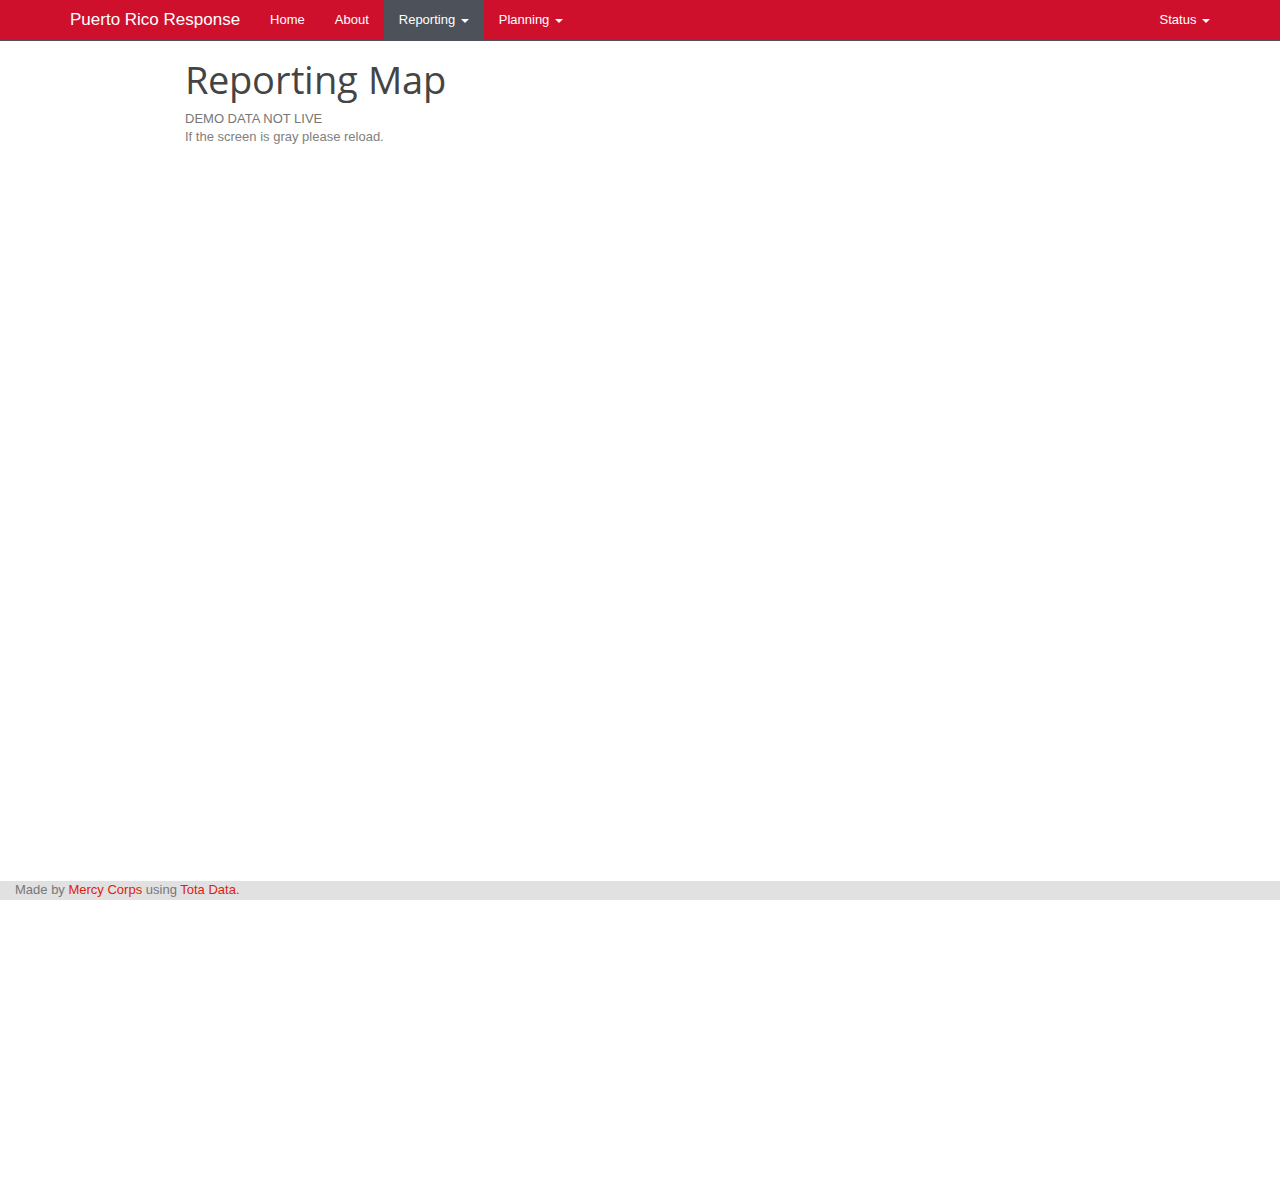
<file: reporting_map.html>
<!DOCTYPE html>

<html xmlns="http://www.w3.org/1999/xhtml">

<head>

<meta charset="utf-8" />
<meta http-equiv="Content-Type" content="text/html; charset=utf-8" />
<meta name="generator" content="pandoc" />




<title>Reporting Map</title>

<script src="site_libs/jquery-1.11.3/jquery.min.js"></script>
<meta name="viewport" content="width=device-width, initial-scale=1" />
<link href="site_libs/bootstrap-3.3.5/css/simplex.min.css" rel="stylesheet" />
<script src="site_libs/bootstrap-3.3.5/js/bootstrap.min.js"></script>
<script src="site_libs/bootstrap-3.3.5/shim/html5shiv.min.js"></script>
<script src="site_libs/bootstrap-3.3.5/shim/respond.min.js"></script>
<script src="site_libs/navigation-1.1/tabsets.js"></script>
<link href="site_libs/highlightjs-1.1/default.css" rel="stylesheet" />
<script src="site_libs/highlightjs-1.1/highlight.js"></script>

<style type="text/css">code{white-space: pre;}</style>
<style type="text/css">
  pre:not([class]) {
    background-color: white;
  }
</style>
<script type="text/javascript">
if (window.hljs && document.readyState && document.readyState === "complete") {
   window.setTimeout(function() {
      hljs.initHighlighting();
   }, 0);
}
</script>



<style type="text/css">
h1 {
  font-size: 34px;
}
h1.title {
  font-size: 38px;
}
h2 {
  font-size: 30px;
}
h3 {
  font-size: 24px;
}
h4 {
  font-size: 18px;
}
h5 {
  font-size: 16px;
}
h6 {
  font-size: 12px;
}
.table th:not([align]) {
  text-align: left;
}
</style>

<link rel="stylesheet" href="custom.css" type="text/css" />

</head>

<body>

<style type = "text/css">
.main-container {
  max-width: 940px;
  margin-left: auto;
  margin-right: auto;
}
code {
  color: inherit;
  background-color: rgba(0, 0, 0, 0.04);
}
img {
  max-width:100%;
  height: auto;
}
.tabbed-pane {
  padding-top: 12px;
}
button.code-folding-btn:focus {
  outline: none;
}
</style>


<style type="text/css">
/* padding for bootstrap navbar */
body {
  padding-top: 41px;
  padding-bottom: 40px;
}
/* offset scroll position for anchor links (for fixed navbar)  */
.section h1 {
  padding-top: 46px;
  margin-top: -46px;
}

.section h2 {
  padding-top: 46px;
  margin-top: -46px;
}
.section h3 {
  padding-top: 46px;
  margin-top: -46px;
}
.section h4 {
  padding-top: 46px;
  margin-top: -46px;
}
.section h5 {
  padding-top: 46px;
  margin-top: -46px;
}
.section h6 {
  padding-top: 46px;
  margin-top: -46px;
}
</style>

<script>
// manage active state of menu based on current page
$(document).ready(function () {
  // active menu anchor
  href = window.location.pathname
  href = href.substr(href.lastIndexOf('/') + 1)
  if (href === "")
    href = "index.html";
  var menuAnchor = $('a[href="' + href + '"]');

  // mark it active
  menuAnchor.parent().addClass('active');

  // if it's got a parent navbar menu mark it active as well
  menuAnchor.closest('li.dropdown').addClass('active');
});
</script>


<div class="container-fluid main-container">

<!-- tabsets -->
<script>
$(document).ready(function () {
  window.buildTabsets("TOC");
});
</script>

<!-- code folding -->





<div class="navbar navbar-default  navbar-fixed-top" role="navigation">
      <div class="container">
        <div class="navbar-header">
          <button type="button" class="navbar-toggle collapsed" data-toggle="collapse" data-target="#navbar">
            <span class="icon-bar"></span>
            <span class="icon-bar"></span>
            <span class="icon-bar"></span>
          </button>
          <a class="navbar-brand" href="index.html">Puerto Rico Response</a>
        </div>
        <div id="navbar" class="navbar-collapse collapse">
          <ul class="nav navbar-nav">
            <li>
              <a href="index.html">Home</a>
            </li>
            <li>
              <a href="about.html">About</a>
            </li>
            <li class="dropdown">
              <a href="#" class="dropdown-toggle" data-toggle="dropdown" role="button" aria-expanded="false">
                Reporting

                <span class="caret"></span>
              </a>
              <ul class="dropdown-menu" role="menu">
                <li>
                  <a href="https://enketo.ona.io/x/#Yrz2"  target = "_blank">Submit a Report</a>
                </li>
                <li>
                  <a href="reporting.html">Report Table</a>
                </li>
                <li>
                  <a href="reporting_map.html">Report Map</a>
                </li>
              </ul>
            </li>
            <li class="dropdown">
              <a href="#" class="dropdown-toggle" data-toggle="dropdown" role="button" aria-expanded="false">
                Planning

                <span class="caret"></span>
              </a>
              <ul class="dropdown-menu" role="menu">
                <li class="dropdown-header">Submit a plan</li>
              </ul>
            </li>
          </ul>
          <ul class="nav navbar-nav navbar-right">
            <li class="dropdown">
              <a href="#" class="dropdown-toggle" data-toggle="dropdown" role="button" aria-expanded="false">
                Status

                <span class="caret"></span>
              </a>
              <ul class="dropdown-menu" role="menu">
                <li class="dropdown-header">Done</li>
              </ul>
            </li>
          </ul>
        </div>
        <!--/.nav-collapse -->
      </div>
      <!--/.container -->
    </div>
    <!--/.navbar -->

<div class="fluid-row" id="header">



<h1 class="title toc-ignore">Reporting Map</h1>

</div>


DEMO DATA NOT LIVE
<div class="text-muted">
If the screen is gray please reload.
</div>
<div class="embed-responsive embed-responsive-4by3">
<iframe class="embed-responsive-item" src="http://viz.phin.tech/shiny/report_test/reporting_map/">
<p>
Your browswer doesn’t support iframes</a> </iframe>
</div>

<footer class="navbar-default navbar-fixed-bottom" style="background-color:#E1E1E1">
<div class="container-fluid">
<span>Made by <a href="https://www.mercycorps.org">Mercy Corps</a> using <a href="http://toladata.com/">Tota Data.</a></span>
</div>
</footer>



</div>

<script>

// add bootstrap table styles to pandoc tables
function bootstrapStylePandocTables() {
  $('tr.header').parent('thead').parent('table').addClass('table table-condensed');
}
$(document).ready(function () {
  bootstrapStylePandocTables();
});


</script>

<!-- dynamically load mathjax for compatibility with self-contained -->
<script>
  (function () {
    var script = document.createElement("script");
    script.type = "text/javascript";
    script.src  = "https://mathjax.rstudio.com/latest/MathJax.js?config=TeX-AMS-MML_HTMLorMML";
    document.getElementsByTagName("head")[0].appendChild(script);
  })();
</script>

</body>
</html>
</file>
<file: site_libs/highlightjs-1.1/default.css>
pre .operator,
pre .paren {
 color: rgb(104, 118, 135)
}

pre .literal {
 color: #990073
}

pre .number {
 color: #099;
}

pre .comment {
 color: #998;
 font-style: italic
}

pre .keyword {
 color: #900;
 font-weight: bold
}

pre .identifier {
 color: rgb(0, 0, 0);
}

pre .string {
 color: #d14;
}
</file>
<file: custom.css>
.footer > .container {
  padding-right: 15px;
  padding-left: 15px;
}

.embed-responsive-4by3 {
    padding-bottom: 110%;
}

.navbar-default {
  background-color: #cf102d;
  border-color: #4d525a;
}
.navbar-default .navbar-brand {
  color: #ffffff;
}
.navbar-default .navbar-brand:hover,
.navbar-default .navbar-brand:focus {
  color: #ffffff;
}
.navbar-default .navbar-text {
  color: #ffffff;
}
.navbar-default .navbar-nav > li > a {
  color: #ffffff;
}
.navbar-default .navbar-nav > li > a:hover,
.navbar-default .navbar-nav > li > a:focus {
  color: #ffffff;
}
.navbar-default .navbar-nav > .active > a,
.navbar-default .navbar-nav > .active > a:hover,
.navbar-default .navbar-nav > .active > a:focus {
  color: #ffffff;
  background-color: #4d525a;
}
.navbar-default .navbar-nav > .open > a,
.navbar-default .navbar-nav > .open > a:hover,
.navbar-default .navbar-nav > .open > a:focus {
  color: #ffffff;
  background-color: #4d525a;
}
.navbar-default .navbar-toggle {
  border-color: #4d525a;
}
.navbar-default .navbar-toggle:hover,
.navbar-default .navbar-toggle:focus {
  background-color: #4d525a;
}
.navbar-default .navbar-toggle .icon-bar {
  background-color: #ffffff;
}
.navbar-default .navbar-collapse,
.navbar-default .navbar-form {
  border-color: #ffffff;
}
.navbar-default .navbar-link {
  color: #ffffff;
}
.navbar-default .navbar-link:hover {
  color: #ffffff;
}

@media (max-width: 767px) {
  .navbar-default .navbar-nav .open .dropdown-menu > li > a {
    color: #ffffff;
  }
  .navbar-default .navbar-nav .open .dropdown-menu > li > a:hover,
  .navbar-default .navbar-nav .open .dropdown-menu > li > a:focus {
    color: #ffffff;
  }
  .navbar-default .navbar-nav .open .dropdown-menu > .active > a,
  .navbar-default .navbar-nav .open .dropdown-menu > .active > a:hover,
  .navbar-default .navbar-nav .open .dropdown-menu > .active > a:focus {
    color: #ffffff;
    background-color: #4d525a;
  }
}

body {
  font-family: Futura,Arial, sans-serif;
  background-color: #FFFFFF;

}
</file>
<file: site_libs/bootstrap-3.3.5/css/simplex.min.css>
@font-face {
  font-family: 'Open Sans';
  font-style: normal;
  font-weight: 400;
  src: url(fonts/OpenSans.ttf) format('truetype');
}
@font-face {
  font-family: 'Open Sans';
  font-style: normal;
  font-weight: 700;
  src: url(fonts/OpenSansBold.ttf) format('truetype');
}

/*!
 * bootswatch v3.3.6
 * Homepage: http://bootswatch.com
 * Copyright 2012-2015 Thomas Park
 * Licensed under MIT
 * Based on Bootstrap
*//*!
 * Bootstrap v3.3.6 (http://getbootstrap.com)
 * Copyright 2011-2015 Twitter, Inc.
 * Licensed under MIT (https://github.com/twbs/bootstrap/blob/master/LICENSE)
 *//*! normalize.css v3.0.3 | MIT License | github.com/necolas/normalize.css */html{font-family:sans-serif;-ms-text-size-adjust:100%;-webkit-text-size-adjust:100%}body{margin:0}article,aside,details,figcaption,figure,footer,header,hgroup,main,menu,nav,section,summary{display:block}audio,canvas,progress,video{display:inline-block;vertical-align:baseline}audio:not([controls]){display:none;height:0}[hidden],template{display:none}a{background-color:transparent}a:active,a:hover{outline:0}abbr[title]{border-bottom:1px dotted}b,strong{font-weight:bold}dfn{font-style:italic}h1{font-size:2em;margin:0.67em 0}mark{background:#ff0;color:#000}small{font-size:80%}sub,sup{font-size:75%;line-height:0;position:relative;vertical-align:baseline}sup{top:-0.5em}sub{bottom:-0.25em}img{border:0}svg:not(:root){overflow:hidden}figure{margin:1em 40px}hr{-webkit-box-sizing:content-box;-moz-box-sizing:content-box;box-sizing:content-box;height:0}pre{overflow:auto}code,kbd,pre,samp{font-family:monospace, monospace;font-size:1em}button,input,optgroup,select,textarea{color:inherit;font:inherit;margin:0}button{overflow:visible}button,select{text-transform:none}button,html input[type="button"],input[type="reset"],input[type="submit"]{-webkit-appearance:button;cursor:pointer}button[disabled],html input[disabled]{cursor:default}button::-moz-focus-inner,input::-moz-focus-inner{border:0;padding:0}input{line-height:normal}input[type="checkbox"],input[type="radio"]{-webkit-box-sizing:border-box;-moz-box-sizing:border-box;box-sizing:border-box;padding:0}input[type="number"]::-webkit-inner-spin-button,input[type="number"]::-webkit-outer-spin-button{height:auto}input[type="search"]{-webkit-appearance:textfield;-webkit-box-sizing:content-box;-moz-box-sizing:content-box;box-sizing:content-box}input[type="search"]::-webkit-search-cancel-button,input[type="search"]::-webkit-search-decoration{-webkit-appearance:none}fieldset{border:1px solid #c0c0c0;margin:0 2px;padding:0.35em 0.625em 0.75em}legend{border:0;padding:0}textarea{overflow:auto}optgroup{font-weight:bold}table{border-collapse:collapse;border-spacing:0}td,th{padding:0}/*! Source: https://github.com/h5bp/html5-boilerplate/blob/master/src/css/main.css */@media print{*,*:before,*:after{background:transparent !important;color:#000 !important;-webkit-box-shadow:none !important;box-shadow:none !important;text-shadow:none !important}a,a:visited{text-decoration:underline}a[href]:after{content:" (" attr(href) ")"}abbr[title]:after{content:" (" attr(title) ")"}a[href^="#"]:after,a[href^="javascript:"]:after{content:""}pre,blockquote{border:1px solid #999;page-break-inside:avoid}thead{display:table-header-group}tr,img{page-break-inside:avoid}img{max-width:100% !important}p,h2,h3{orphans:3;widows:3}h2,h3{page-break-after:avoid}.navbar{display:none}.btn>.caret,.dropup>.btn>.caret{border-top-color:#000 !important}.label{border:1px solid #000}.table{border-collapse:collapse !important}.table td,.table th{background-color:#fff !important}.table-bordered th,.table-bordered td{border:1px solid #ddd !important}}@font-face{font-family:'Glyphicons Halflings';src:url('../fonts/glyphicons-halflings-regular.eot');src:url('../fonts/glyphicons-halflings-regular.eot?#iefix') format('embedded-opentype'),url('../fonts/glyphicons-halflings-regular.woff') format('woff'),url('../fonts/glyphicons-halflings-regular.ttf') format('truetype'),url('../fonts/glyphicons-halflings-regular.svg#glyphicons_halflingsregular') format('svg')}.glyphicon{position:relative;top:1px;display:inline-block;font-family:'Glyphicons Halflings';font-style:normal;font-weight:normal;line-height:1;-webkit-font-smoothing:antialiased;-moz-osx-font-smoothing:grayscale}.glyphicon-asterisk:before{content:"\002a"}.glyphicon-plus:before{content:"\002b"}.glyphicon-euro:before,.glyphicon-eur:before{content:"\20ac"}.glyphicon-minus:before{content:"\2212"}.glyphicon-cloud:before{content:"\2601"}.glyphicon-envelope:before{content:"\2709"}.glyphicon-pencil:before{content:"\270f"}.glyphicon-glass:before{content:"\e001"}.glyphicon-music:before{content:"\e002"}.glyphicon-search:before{content:"\e003"}.glyphicon-heart:before{content:"\e005"}.glyphicon-star:before{content:"\e006"}.glyphicon-star-empty:before{content:"\e007"}.glyphicon-user:before{content:"\e008"}.glyphicon-film:before{content:"\e009"}.glyphicon-th-large:before{content:"\e010"}.glyphicon-th:before{content:"\e011"}.glyphicon-th-list:before{content:"\e012"}.glyphicon-ok:before{content:"\e013"}.glyphicon-remove:before{content:"\e014"}.glyphicon-zoom-in:before{content:"\e015"}.glyphicon-zoom-out:before{content:"\e016"}.glyphicon-off:before{content:"\e017"}.glyphicon-signal:before{content:"\e018"}.glyphicon-cog:before{content:"\e019"}.glyphicon-trash:before{content:"\e020"}.glyphicon-home:before{content:"\e021"}.glyphicon-file:before{content:"\e022"}.glyphicon-time:before{content:"\e023"}.glyphicon-road:before{content:"\e024"}.glyphicon-download-alt:before{content:"\e025"}.glyphicon-download:before{content:"\e026"}.glyphicon-upload:before{content:"\e027"}.glyphicon-inbox:before{content:"\e028"}.glyphicon-play-circle:before{content:"\e029"}.glyphicon-repeat:before{content:"\e030"}.glyphicon-refresh:before{content:"\e031"}.glyphicon-list-alt:before{content:"\e032"}.glyphicon-lock:before{content:"\e033"}.glyphicon-flag:before{content:"\e034"}.glyphicon-headphones:before{content:"\e035"}.glyphicon-volume-off:before{content:"\e036"}.glyphicon-volume-down:before{content:"\e037"}.glyphicon-volume-up:before{content:"\e038"}.glyphicon-qrcode:before{content:"\e039"}.glyphicon-barcode:before{content:"\e040"}.glyphicon-tag:before{content:"\e041"}.glyphicon-tags:before{content:"\e042"}.glyphicon-book:before{content:"\e043"}.glyphicon-bookmark:before{content:"\e044"}.glyphicon-print:before{content:"\e045"}.glyphicon-camera:before{content:"\e046"}.glyphicon-font:before{content:"\e047"}.glyphicon-bold:before{content:"\e048"}.glyphicon-italic:before{content:"\e049"}.glyphicon-text-height:before{content:"\e050"}.glyphicon-text-width:before{content:"\e051"}.glyphicon-align-left:before{content:"\e052"}.glyphicon-align-center:before{content:"\e053"}.glyphicon-align-right:before{content:"\e054"}.glyphicon-align-justify:before{content:"\e055"}.glyphicon-list:before{content:"\e056"}.glyphicon-indent-left:before{content:"\e057"}.glyphicon-indent-right:before{content:"\e058"}.glyphicon-facetime-video:before{content:"\e059"}.glyphicon-picture:before{content:"\e060"}.glyphicon-map-marker:before{content:"\e062"}.glyphicon-adjust:before{content:"\e063"}.glyphicon-tint:before{content:"\e064"}.glyphicon-edit:before{content:"\e065"}.glyphicon-share:before{content:"\e066"}.glyphicon-check:before{content:"\e067"}.glyphicon-move:before{content:"\e068"}.glyphicon-step-backward:before{content:"\e069"}.glyphicon-fast-backward:before{content:"\e070"}.glyphicon-backward:before{content:"\e071"}.glyphicon-play:before{content:"\e072"}.glyphicon-pause:before{content:"\e073"}.glyphicon-stop:before{content:"\e074"}.glyphicon-forward:before{content:"\e075"}.glyphicon-fast-forward:before{content:"\e076"}.glyphicon-step-forward:before{content:"\e077"}.glyphicon-eject:before{content:"\e078"}.glyphicon-chevron-left:before{content:"\e079"}.glyphicon-chevron-right:before{content:"\e080"}.glyphicon-plus-sign:before{content:"\e081"}.glyphicon-minus-sign:before{content:"\e082"}.glyphicon-remove-sign:before{content:"\e083"}.glyphicon-ok-sign:before{content:"\e084"}.glyphicon-question-sign:before{content:"\e085"}.glyphicon-info-sign:before{content:"\e086"}.glyphicon-screenshot:before{content:"\e087"}.glyphicon-remove-circle:before{content:"\e088"}.glyphicon-ok-circle:before{content:"\e089"}.glyphicon-ban-circle:before{content:"\e090"}.glyphicon-arrow-left:before{content:"\e091"}.glyphicon-arrow-right:before{content:"\e092"}.glyphicon-arrow-up:before{content:"\e093"}.glyphicon-arrow-down:before{content:"\e094"}.glyphicon-share-alt:before{content:"\e095"}.glyphicon-resize-full:before{content:"\e096"}.glyphicon-resize-small:before{content:"\e097"}.glyphicon-exclamation-sign:before{content:"\e101"}.glyphicon-gift:before{content:"\e102"}.glyphicon-leaf:before{content:"\e103"}.glyphicon-fire:before{content:"\e104"}.glyphicon-eye-open:before{content:"\e105"}.glyphicon-eye-close:before{content:"\e106"}.glyphicon-warning-sign:before{content:"\e107"}.glyphicon-plane:before{content:"\e108"}.glyphicon-calendar:before{content:"\e109"}.glyphicon-random:before{content:"\e110"}.glyphicon-comment:before{content:"\e111"}.glyphicon-magnet:before{content:"\e112"}.glyphicon-chevron-up:before{content:"\e113"}.glyphicon-chevron-down:before{content:"\e114"}.glyphicon-retweet:before{content:"\e115"}.glyphicon-shopping-cart:before{content:"\e116"}.glyphicon-folder-close:before{content:"\e117"}.glyphicon-folder-open:before{content:"\e118"}.glyphicon-resize-vertical:before{content:"\e119"}.glyphicon-resize-horizontal:before{content:"\e120"}.glyphicon-hdd:before{content:"\e121"}.glyphicon-bullhorn:before{content:"\e122"}.glyphicon-bell:before{content:"\e123"}.glyphicon-certificate:before{content:"\e124"}.glyphicon-thumbs-up:before{content:"\e125"}.glyphicon-thumbs-down:before{content:"\e126"}.glyphicon-hand-right:before{content:"\e127"}.glyphicon-hand-left:before{content:"\e128"}.glyphicon-hand-up:before{content:"\e129"}.glyphicon-hand-down:before{content:"\e130"}.glyphicon-circle-arrow-right:before{content:"\e131"}.glyphicon-circle-arrow-left:before{content:"\e132"}.glyphicon-circle-arrow-up:before{content:"\e133"}.glyphicon-circle-arrow-down:before{content:"\e134"}.glyphicon-globe:before{content:"\e135"}.glyphicon-wrench:before{content:"\e136"}.glyphicon-tasks:before{content:"\e137"}.glyphicon-filter:before{content:"\e138"}.glyphicon-briefcase:before{content:"\e139"}.glyphicon-fullscreen:before{content:"\e140"}.glyphicon-dashboard:before{content:"\e141"}.glyphicon-paperclip:before{content:"\e142"}.glyphicon-heart-empty:before{content:"\e143"}.glyphicon-link:before{content:"\e144"}.glyphicon-phone:before{content:"\e145"}.glyphicon-pushpin:before{content:"\e146"}.glyphicon-usd:before{content:"\e148"}.glyphicon-gbp:before{content:"\e149"}.glyphicon-sort:before{content:"\e150"}.glyphicon-sort-by-alphabet:before{content:"\e151"}.glyphicon-sort-by-alphabet-alt:before{content:"\e152"}.glyphicon-sort-by-order:before{content:"\e153"}.glyphicon-sort-by-order-alt:before{content:"\e154"}.glyphicon-sort-by-attributes:before{content:"\e155"}.glyphicon-sort-by-attributes-alt:before{content:"\e156"}.glyphicon-unchecked:before{content:"\e157"}.glyphicon-expand:before{content:"\e158"}.glyphicon-collapse-down:before{content:"\e159"}.glyphicon-collapse-up:before{content:"\e160"}.glyphicon-log-in:before{content:"\e161"}.glyphicon-flash:before{content:"\e162"}.glyphicon-log-out:before{content:"\e163"}.glyphicon-new-window:before{content:"\e164"}.glyphicon-record:before{content:"\e165"}.glyphicon-save:before{content:"\e166"}.glyphicon-open:before{content:"\e167"}.glyphicon-saved:before{content:"\e168"}.glyphicon-import:before{content:"\e169"}.glyphicon-export:before{content:"\e170"}.glyphicon-send:before{content:"\e171"}.glyphicon-floppy-disk:before{content:"\e172"}.glyphicon-floppy-saved:before{content:"\e173"}.glyphicon-floppy-remove:before{content:"\e174"}.glyphicon-floppy-save:before{content:"\e175"}.glyphicon-floppy-open:before{content:"\e176"}.glyphicon-credit-card:before{content:"\e177"}.glyphicon-transfer:before{content:"\e178"}.glyphicon-cutlery:before{content:"\e179"}.glyphicon-header:before{content:"\e180"}.glyphicon-compressed:before{content:"\e181"}.glyphicon-earphone:before{content:"\e182"}.glyphicon-phone-alt:before{content:"\e183"}.glyphicon-tower:before{content:"\e184"}.glyphicon-stats:before{content:"\e185"}.glyphicon-sd-video:before{content:"\e186"}.glyphicon-hd-video:before{content:"\e187"}.glyphicon-subtitles:before{content:"\e188"}.glyphicon-sound-stereo:before{content:"\e189"}.glyphicon-sound-dolby:before{content:"\e190"}.glyphicon-sound-5-1:before{content:"\e191"}.glyphicon-sound-6-1:before{content:"\e192"}.glyphicon-sound-7-1:before{content:"\e193"}.glyphicon-copyright-mark:before{content:"\e194"}.glyphicon-registration-mark:before{content:"\e195"}.glyphicon-cloud-download:before{content:"\e197"}.glyphicon-cloud-upload:before{content:"\e198"}.glyphicon-tree-conifer:before{content:"\e199"}.glyphicon-tree-deciduous:before{content:"\e200"}.glyphicon-cd:before{content:"\e201"}.glyphicon-save-file:before{content:"\e202"}.glyphicon-open-file:before{content:"\e203"}.glyphicon-level-up:before{content:"\e204"}.glyphicon-copy:before{content:"\e205"}.glyphicon-paste:before{content:"\e206"}.glyphicon-alert:before{content:"\e209"}.glyphicon-equalizer:before{content:"\e210"}.glyphicon-king:before{content:"\e211"}.glyphicon-queen:before{content:"\e212"}.glyphicon-pawn:before{content:"\e213"}.glyphicon-bishop:before{content:"\e214"}.glyphicon-knight:before{content:"\e215"}.glyphicon-baby-formula:before{content:"\e216"}.glyphicon-tent:before{content:"\26fa"}.glyphicon-blackboard:before{content:"\e218"}.glyphicon-bed:before{content:"\e219"}.glyphicon-apple:before{content:"\f8ff"}.glyphicon-erase:before{content:"\e221"}.glyphicon-hourglass:before{content:"\231b"}.glyphicon-lamp:before{content:"\e223"}.glyphicon-duplicate:before{content:"\e224"}.glyphicon-piggy-bank:before{content:"\e225"}.glyphicon-scissors:before{content:"\e226"}.glyphicon-bitcoin:before{content:"\e227"}.glyphicon-btc:before{content:"\e227"}.glyphicon-xbt:before{content:"\e227"}.glyphicon-yen:before{content:"\00a5"}.glyphicon-jpy:before{content:"\00a5"}.glyphicon-ruble:before{content:"\20bd"}.glyphicon-rub:before{content:"\20bd"}.glyphicon-scale:before{content:"\e230"}.glyphicon-ice-lolly:before{content:"\e231"}.glyphicon-ice-lolly-tasted:before{content:"\e232"}.glyphicon-education:before{content:"\e233"}.glyphicon-option-horizontal:before{content:"\e234"}.glyphicon-option-vertical:before{content:"\e235"}.glyphicon-menu-hamburger:before{content:"\e236"}.glyphicon-modal-window:before{content:"\e237"}.glyphicon-oil:before{content:"\e238"}.glyphicon-grain:before{content:"\e239"}.glyphicon-sunglasses:before{content:"\e240"}.glyphicon-text-size:before{content:"\e241"}.glyphicon-text-color:before{content:"\e242"}.glyphicon-text-background:before{content:"\e243"}.glyphicon-object-align-top:before{content:"\e244"}.glyphicon-object-align-bottom:before{content:"\e245"}.glyphicon-object-align-horizontal:before{content:"\e246"}.glyphicon-object-align-left:before{content:"\e247"}.glyphicon-object-align-vertical:before{content:"\e248"}.glyphicon-object-align-right:before{content:"\e249"}.glyphicon-triangle-right:before{content:"\e250"}.glyphicon-triangle-left:before{content:"\e251"}.glyphicon-triangle-bottom:before{content:"\e252"}.glyphicon-triangle-top:before{content:"\e253"}.glyphicon-console:before{content:"\e254"}.glyphicon-superscript:before{content:"\e255"}.glyphicon-subscript:before{content:"\e256"}.glyphicon-menu-left:before{content:"\e257"}.glyphicon-menu-right:before{content:"\e258"}.glyphicon-menu-down:before{content:"\e259"}.glyphicon-menu-up:before{content:"\e260"}*{-webkit-box-sizing:border-box;-moz-box-sizing:border-box;box-sizing:border-box}*:before,*:after{-webkit-box-sizing:border-box;-moz-box-sizing:border-box;box-sizing:border-box}html{font-size:10px;-webkit-tap-highlight-color:rgba(0,0,0,0)}body{font-family:"Open Sans","Helvetica Neue",Helvetica,Arial,sans-serif;font-size:13px;line-height:1.42857143;color:#777777;background-color:#fcfcfc}input,button,select,textarea{font-family:inherit;font-size:inherit;line-height:inherit}a{color:#d9230f;text-decoration:none}a:hover,a:focus{color:#91170a;text-decoration:underline}a:focus{outline:thin dotted;outline:5px auto -webkit-focus-ring-color;outline-offset:-2px}figure{margin:0}img{vertical-align:middle}.img-responsive,.thumbnail>img,.thumbnail a>img,.carousel-inner>.item>img,.carousel-inner>.item>a>img{display:block;max-width:100%;height:auto}.img-rounded{border-radius:6px}.img-thumbnail{padding:4px;line-height:1.42857143;background-color:#fcfcfc;border:1px solid #dddddd;border-radius:4px;-webkit-transition:all .2s ease-in-out;-o-transition:all .2s ease-in-out;transition:all .2s ease-in-out;display:inline-block;max-width:100%;height:auto}.img-circle{border-radius:50%}hr{margin-top:18px;margin-bottom:18px;border:0;border-top:1px solid #dddddd}.sr-only{position:absolute;width:1px;height:1px;margin:-1px;padding:0;overflow:hidden;clip:rect(0, 0, 0, 0);border:0}.sr-only-focusable:active,.sr-only-focusable:focus{position:static;width:auto;height:auto;margin:0;overflow:visible;clip:auto}[role="button"]{cursor:pointer}h1,h2,h3,h4,h5,h6,.h1,.h2,.h3,.h4,.h5,.h6{font-family:"Open Sans","Helvetica Neue",Helvetica,Arial,sans-serif;font-weight:300;line-height:1.1;color:#444444}h1 small,h2 small,h3 small,h4 small,h5 small,h6 small,.h1 small,.h2 small,.h3 small,.h4 small,.h5 small,.h6 small,h1 .small,h2 .small,h3 .small,h4 .small,h5 .small,h6 .small,.h1 .small,.h2 .small,.h3 .small,.h4 .small,.h5 .small,.h6 .small{font-weight:normal;line-height:1;color:#808080}h1,.h1,h2,.h2,h3,.h3{margin-top:18px;margin-bottom:9px}h1 small,.h1 small,h2 small,.h2 small,h3 small,.h3 small,h1 .small,.h1 .small,h2 .small,.h2 .small,h3 .small,.h3 .small{font-size:65%}h4,.h4,h5,.h5,h6,.h6{margin-top:9px;margin-bottom:9px}h4 small,.h4 small,h5 small,.h5 small,h6 small,.h6 small,h4 .small,.h4 .small,h5 .small,.h5 .small,h6 .small,.h6 .small{font-size:75%}h1,.h1{font-size:33px}h2,.h2{font-size:27px}h3,.h3{font-size:23px}h4,.h4{font-size:17px}h5,.h5{font-size:13px}h6,.h6{font-size:12px}p{margin:0 0 9px}.lead{margin-bottom:18px;font-size:14px;font-weight:300;line-height:1.4}@media (min-width:768px){.lead{font-size:19.5px}}small,.small{font-size:92%}mark,.mark{background-color:#fcf8e3;padding:.2em}.text-left{text-align:left}.text-right{text-align:right}.text-center{text-align:center}.text-justify{text-align:justify}.text-nowrap{white-space:nowrap}.text-lowercase{text-transform:lowercase}.text-uppercase{text-transform:uppercase}.text-capitalize{text-transform:capitalize}.text-muted{color:#808080}.text-primary{color:#d9230f}a.text-primary:hover,a.text-primary:focus{color:#a91b0c}.text-success{color:#468847}a.text-success:hover,a.text-success:focus{color:#356635}.text-info{color:#3a87ad}a.text-info:hover,a.text-info:focus{color:#2d6987}.text-warning{color:#c09853}a.text-warning:hover,a.text-warning:focus{color:#a47e3c}.text-danger{color:#b94a48}a.text-danger:hover,a.text-danger:focus{color:#953b39}.bg-primary{color:#fff;background-color:#d9230f}a.bg-primary:hover,a.bg-primary:focus{background-color:#a91b0c}.bg-success{background-color:#dff0d8}a.bg-success:hover,a.bg-success:focus{background-color:#c1e2b3}.bg-info{background-color:#d9edf7}a.bg-info:hover,a.bg-info:focus{background-color:#afd9ee}.bg-warning{background-color:#fcf8e3}a.bg-warning:hover,a.bg-warning:focus{background-color:#f7ecb5}.bg-danger{background-color:#f2dede}a.bg-danger:hover,a.bg-danger:focus{background-color:#e4b9b9}.page-header{padding-bottom:8px;margin:36px 0 18px;border-bottom:1px solid #dddddd}ul,ol{margin-top:0;margin-bottom:9px}ul ul,ol ul,ul ol,ol ol{margin-bottom:0}.list-unstyled{padding-left:0;list-style:none}.list-inline{padding-left:0;list-style:none;margin-left:-5px}.list-inline>li{display:inline-block;padding-left:5px;padding-right:5px}dl{margin-top:0;margin-bottom:18px}dt,dd{line-height:1.42857143}dt{font-weight:bold}dd{margin-left:0}@media (min-width:768px){.dl-horizontal dt{float:left;width:160px;clear:left;text-align:right;overflow:hidden;text-overflow:ellipsis;white-space:nowrap}.dl-horizontal dd{margin-left:180px}}abbr[title],abbr[data-original-title]{cursor:help;border-bottom:1px dotted #808080}.initialism{font-size:90%;text-transform:uppercase}blockquote{padding:9px 18px;margin:0 0 18px;font-size:16.25px;border-left:5px solid #dddddd}blockquote p:last-child,blockquote ul:last-child,blockquote ol:last-child{margin-bottom:0}blockquote footer,blockquote small,blockquote .small{display:block;font-size:80%;line-height:1.42857143;color:#808080}blockquote footer:before,blockquote small:before,blockquote .small:before{content:'\2014 \00A0'}.blockquote-reverse,blockquote.pull-right{padding-right:15px;padding-left:0;border-right:5px solid #dddddd;border-left:0;text-align:right}.blockquote-reverse footer:before,blockquote.pull-right footer:before,.blockquote-reverse small:before,blockquote.pull-right small:before,.blockquote-reverse .small:before,blockquote.pull-right .small:before{content:''}.blockquote-reverse footer:after,blockquote.pull-right footer:after,.blockquote-reverse small:after,blockquote.pull-right small:after,.blockquote-reverse .small:after,blockquote.pull-right .small:after{content:'\00A0 \2014'}address{margin-bottom:18px;font-style:normal;line-height:1.42857143}code,kbd,pre,samp{font-family:monospace}code{padding:2px 4px;font-size:90%;color:#c7254e;background-color:#f9f2f4;border-radius:4px}kbd{padding:2px 4px;font-size:90%;color:#ffffff;background-color:#333333;border-radius:3px;-webkit-box-shadow:inset 0 -1px 0 rgba(0,0,0,0.25);box-shadow:inset 0 -1px 0 rgba(0,0,0,0.25)}kbd kbd{padding:0;font-size:100%;font-weight:bold;-webkit-box-shadow:none;box-shadow:none}pre{display:block;padding:8.5px;margin:0 0 9px;font-size:12px;line-height:1.42857143;word-break:break-all;word-wrap:break-word;color:#444444;background-color:#f5f5f5;border:1px solid #cccccc;border-radius:4px}pre code{padding:0;font-size:inherit;color:inherit;white-space:pre-wrap;background-color:transparent;border-radius:0}.pre-scrollable{max-height:340px;overflow-y:scroll}.container{margin-right:auto;margin-left:auto;padding-left:15px;padding-right:15px}@media (min-width:768px){.container{width:750px}}@media (min-width:992px){.container{width:970px}}@media (min-width:1200px){.container{width:1170px}}.container-fluid{margin-right:auto;margin-left:auto;padding-left:15px;padding-right:15px}.row{margin-left:-15px;margin-right:-15px}.col-xs-1,.col-sm-1,.col-md-1,.col-lg-1,.col-xs-2,.col-sm-2,.col-md-2,.col-lg-2,.col-xs-3,.col-sm-3,.col-md-3,.col-lg-3,.col-xs-4,.col-sm-4,.col-md-4,.col-lg-4,.col-xs-5,.col-sm-5,.col-md-5,.col-lg-5,.col-xs-6,.col-sm-6,.col-md-6,.col-lg-6,.col-xs-7,.col-sm-7,.col-md-7,.col-lg-7,.col-xs-8,.col-sm-8,.col-md-8,.col-lg-8,.col-xs-9,.col-sm-9,.col-md-9,.col-lg-9,.col-xs-10,.col-sm-10,.col-md-10,.col-lg-10,.col-xs-11,.col-sm-11,.col-md-11,.col-lg-11,.col-xs-12,.col-sm-12,.col-md-12,.col-lg-12{position:relative;min-height:1px;padding-left:15px;padding-right:15px}.col-xs-1,.col-xs-2,.col-xs-3,.col-xs-4,.col-xs-5,.col-xs-6,.col-xs-7,.col-xs-8,.col-xs-9,.col-xs-10,.col-xs-11,.col-xs-12{float:left}.col-xs-12{width:100%}.col-xs-11{width:91.66666667%}.col-xs-10{width:83.33333333%}.col-xs-9{width:75%}.col-xs-8{width:66.66666667%}.col-xs-7{width:58.33333333%}.col-xs-6{width:50%}.col-xs-5{width:41.66666667%}.col-xs-4{width:33.33333333%}.col-xs-3{width:25%}.col-xs-2{width:16.66666667%}.col-xs-1{width:8.33333333%}.col-xs-pull-12{right:100%}.col-xs-pull-11{right:91.66666667%}.col-xs-pull-10{right:83.33333333%}.col-xs-pull-9{right:75%}.col-xs-pull-8{right:66.66666667%}.col-xs-pull-7{right:58.33333333%}.col-xs-pull-6{right:50%}.col-xs-pull-5{right:41.66666667%}.col-xs-pull-4{right:33.33333333%}.col-xs-pull-3{right:25%}.col-xs-pull-2{right:16.66666667%}.col-xs-pull-1{right:8.33333333%}.col-xs-pull-0{right:auto}.col-xs-push-12{left:100%}.col-xs-push-11{left:91.66666667%}.col-xs-push-10{left:83.33333333%}.col-xs-push-9{left:75%}.col-xs-push-8{left:66.66666667%}.col-xs-push-7{left:58.33333333%}.col-xs-push-6{left:50%}.col-xs-push-5{left:41.66666667%}.col-xs-push-4{left:33.33333333%}.col-xs-push-3{left:25%}.col-xs-push-2{left:16.66666667%}.col-xs-push-1{left:8.33333333%}.col-xs-push-0{left:auto}.col-xs-offset-12{margin-left:100%}.col-xs-offset-11{margin-left:91.66666667%}.col-xs-offset-10{margin-left:83.33333333%}.col-xs-offset-9{margin-left:75%}.col-xs-offset-8{margin-left:66.66666667%}.col-xs-offset-7{margin-left:58.33333333%}.col-xs-offset-6{margin-left:50%}.col-xs-offset-5{margin-left:41.66666667%}.col-xs-offset-4{margin-left:33.33333333%}.col-xs-offset-3{margin-left:25%}.col-xs-offset-2{margin-left:16.66666667%}.col-xs-offset-1{margin-left:8.33333333%}.col-xs-offset-0{margin-left:0%}@media (min-width:768px){.col-sm-1,.col-sm-2,.col-sm-3,.col-sm-4,.col-sm-5,.col-sm-6,.col-sm-7,.col-sm-8,.col-sm-9,.col-sm-10,.col-sm-11,.col-sm-12{float:left}.col-sm-12{width:100%}.col-sm-11{width:91.66666667%}.col-sm-10{width:83.33333333%}.col-sm-9{width:75%}.col-sm-8{width:66.66666667%}.col-sm-7{width:58.33333333%}.col-sm-6{width:50%}.col-sm-5{width:41.66666667%}.col-sm-4{width:33.33333333%}.col-sm-3{width:25%}.col-sm-2{width:16.66666667%}.col-sm-1{width:8.33333333%}.col-sm-pull-12{right:100%}.col-sm-pull-11{right:91.66666667%}.col-sm-pull-10{right:83.33333333%}.col-sm-pull-9{right:75%}.col-sm-pull-8{right:66.66666667%}.col-sm-pull-7{right:58.33333333%}.col-sm-pull-6{right:50%}.col-sm-pull-5{right:41.66666667%}.col-sm-pull-4{right:33.33333333%}.col-sm-pull-3{right:25%}.col-sm-pull-2{right:16.66666667%}.col-sm-pull-1{right:8.33333333%}.col-sm-pull-0{right:auto}.col-sm-push-12{left:100%}.col-sm-push-11{left:91.66666667%}.col-sm-push-10{left:83.33333333%}.col-sm-push-9{left:75%}.col-sm-push-8{left:66.66666667%}.col-sm-push-7{left:58.33333333%}.col-sm-push-6{left:50%}.col-sm-push-5{left:41.66666667%}.col-sm-push-4{left:33.33333333%}.col-sm-push-3{left:25%}.col-sm-push-2{left:16.66666667%}.col-sm-push-1{left:8.33333333%}.col-sm-push-0{left:auto}.col-sm-offset-12{margin-left:100%}.col-sm-offset-11{margin-left:91.66666667%}.col-sm-offset-10{margin-left:83.33333333%}.col-sm-offset-9{margin-left:75%}.col-sm-offset-8{margin-left:66.66666667%}.col-sm-offset-7{margin-left:58.33333333%}.col-sm-offset-6{margin-left:50%}.col-sm-offset-5{margin-left:41.66666667%}.col-sm-offset-4{margin-left:33.33333333%}.col-sm-offset-3{margin-left:25%}.col-sm-offset-2{margin-left:16.66666667%}.col-sm-offset-1{margin-left:8.33333333%}.col-sm-offset-0{margin-left:0%}}@media (min-width:992px){.col-md-1,.col-md-2,.col-md-3,.col-md-4,.col-md-5,.col-md-6,.col-md-7,.col-md-8,.col-md-9,.col-md-10,.col-md-11,.col-md-12{float:left}.col-md-12{width:100%}.col-md-11{width:91.66666667%}.col-md-10{width:83.33333333%}.col-md-9{width:75%}.col-md-8{width:66.66666667%}.col-md-7{width:58.33333333%}.col-md-6{width:50%}.col-md-5{width:41.66666667%}.col-md-4{width:33.33333333%}.col-md-3{width:25%}.col-md-2{width:16.66666667%}.col-md-1{width:8.33333333%}.col-md-pull-12{right:100%}.col-md-pull-11{right:91.66666667%}.col-md-pull-10{right:83.33333333%}.col-md-pull-9{right:75%}.col-md-pull-8{right:66.66666667%}.col-md-pull-7{right:58.33333333%}.col-md-pull-6{right:50%}.col-md-pull-5{right:41.66666667%}.col-md-pull-4{right:33.33333333%}.col-md-pull-3{right:25%}.col-md-pull-2{right:16.66666667%}.col-md-pull-1{right:8.33333333%}.col-md-pull-0{right:auto}.col-md-push-12{left:100%}.col-md-push-11{left:91.66666667%}.col-md-push-10{left:83.33333333%}.col-md-push-9{left:75%}.col-md-push-8{left:66.66666667%}.col-md-push-7{left:58.33333333%}.col-md-push-6{left:50%}.col-md-push-5{left:41.66666667%}.col-md-push-4{left:33.33333333%}.col-md-push-3{left:25%}.col-md-push-2{left:16.66666667%}.col-md-push-1{left:8.33333333%}.col-md-push-0{left:auto}.col-md-offset-12{margin-left:100%}.col-md-offset-11{margin-left:91.66666667%}.col-md-offset-10{margin-left:83.33333333%}.col-md-offset-9{margin-left:75%}.col-md-offset-8{margin-left:66.66666667%}.col-md-offset-7{margin-left:58.33333333%}.col-md-offset-6{margin-left:50%}.col-md-offset-5{margin-left:41.66666667%}.col-md-offset-4{margin-left:33.33333333%}.col-md-offset-3{margin-left:25%}.col-md-offset-2{margin-left:16.66666667%}.col-md-offset-1{margin-left:8.33333333%}.col-md-offset-0{margin-left:0%}}@media (min-width:1200px){.col-lg-1,.col-lg-2,.col-lg-3,.col-lg-4,.col-lg-5,.col-lg-6,.col-lg-7,.col-lg-8,.col-lg-9,.col-lg-10,.col-lg-11,.col-lg-12{float:left}.col-lg-12{width:100%}.col-lg-11{width:91.66666667%}.col-lg-10{width:83.33333333%}.col-lg-9{width:75%}.col-lg-8{width:66.66666667%}.col-lg-7{width:58.33333333%}.col-lg-6{width:50%}.col-lg-5{width:41.66666667%}.col-lg-4{width:33.33333333%}.col-lg-3{width:25%}.col-lg-2{width:16.66666667%}.col-lg-1{width:8.33333333%}.col-lg-pull-12{right:100%}.col-lg-pull-11{right:91.66666667%}.col-lg-pull-10{right:83.33333333%}.col-lg-pull-9{right:75%}.col-lg-pull-8{right:66.66666667%}.col-lg-pull-7{right:58.33333333%}.col-lg-pull-6{right:50%}.col-lg-pull-5{right:41.66666667%}.col-lg-pull-4{right:33.33333333%}.col-lg-pull-3{right:25%}.col-lg-pull-2{right:16.66666667%}.col-lg-pull-1{right:8.33333333%}.col-lg-pull-0{right:auto}.col-lg-push-12{left:100%}.col-lg-push-11{left:91.66666667%}.col-lg-push-10{left:83.33333333%}.col-lg-push-9{left:75%}.col-lg-push-8{left:66.66666667%}.col-lg-push-7{left:58.33333333%}.col-lg-push-6{left:50%}.col-lg-push-5{left:41.66666667%}.col-lg-push-4{left:33.33333333%}.col-lg-push-3{left:25%}.col-lg-push-2{left:16.66666667%}.col-lg-push-1{left:8.33333333%}.col-lg-push-0{left:auto}.col-lg-offset-12{margin-left:100%}.col-lg-offset-11{margin-left:91.66666667%}.col-lg-offset-10{margin-left:83.33333333%}.col-lg-offset-9{margin-left:75%}.col-lg-offset-8{margin-left:66.66666667%}.col-lg-offset-7{margin-left:58.33333333%}.col-lg-offset-6{margin-left:50%}.col-lg-offset-5{margin-left:41.66666667%}.col-lg-offset-4{margin-left:33.33333333%}.col-lg-offset-3{margin-left:25%}.col-lg-offset-2{margin-left:16.66666667%}.col-lg-offset-1{margin-left:8.33333333%}.col-lg-offset-0{margin-left:0%}}table{background-color:transparent}caption{padding-top:8px;padding-bottom:8px;color:#808080;text-align:left}th{}.table{width:100%;max-width:100%;margin-bottom:18px}.table>thead>tr>th,.table>tbody>tr>th,.table>tfoot>tr>th,.table>thead>tr>td,.table>tbody>tr>td,.table>tfoot>tr>td{padding:8px;line-height:1.42857143;vertical-align:top;border-top:1px solid #dddddd}.table>thead>tr>th{vertical-align:bottom;border-bottom:2px solid #dddddd}.table>caption+thead>tr:first-child>th,.table>colgroup+thead>tr:first-child>th,.table>thead:first-child>tr:first-child>th,.table>caption+thead>tr:first-child>td,.table>colgroup+thead>tr:first-child>td,.table>thead:first-child>tr:first-child>td{border-top:0}.table>tbody+tbody{border-top:2px solid #dddddd}.table .table{background-color:#fcfcfc}.table-condensed>thead>tr>th,.table-condensed>tbody>tr>th,.table-condensed>tfoot>tr>th,.table-condensed>thead>tr>td,.table-condensed>tbody>tr>td,.table-condensed>tfoot>tr>td{padding:5px}.table-bordered{border:1px solid #dddddd}.table-bordered>thead>tr>th,.table-bordered>tbody>tr>th,.table-bordered>tfoot>tr>th,.table-bordered>thead>tr>td,.table-bordered>tbody>tr>td,.table-bordered>tfoot>tr>td{border:1px solid #dddddd}.table-bordered>thead>tr>th,.table-bordered>thead>tr>td{border-bottom-width:2px}.table-striped>tbody>tr:nth-of-type(odd){background-color:#f9f9f9}.table-hover>tbody>tr:hover{background-color:#f5f5f5}table col[class*="col-"]{position:static;float:none;display:table-column}table td[class*="col-"],table th[class*="col-"]{position:static;float:none;display:table-cell}.table>thead>tr>td.active,.table>tbody>tr>td.active,.table>tfoot>tr>td.active,.table>thead>tr>th.active,.table>tbody>tr>th.active,.table>tfoot>tr>th.active,.table>thead>tr.active>td,.table>tbody>tr.active>td,.table>tfoot>tr.active>td,.table>thead>tr.active>th,.table>tbody>tr.active>th,.table>tfoot>tr.active>th{background-color:#f5f5f5}.table-hover>tbody>tr>td.active:hover,.table-hover>tbody>tr>th.active:hover,.table-hover>tbody>tr.active:hover>td,.table-hover>tbody>tr:hover>.active,.table-hover>tbody>tr.active:hover>th{background-color:#e8e8e8}.table>thead>tr>td.success,.table>tbody>tr>td.success,.table>tfoot>tr>td.success,.table>thead>tr>th.success,.table>tbody>tr>th.success,.table>tfoot>tr>th.success,.table>thead>tr.success>td,.table>tbody>tr.success>td,.table>tfoot>tr.success>td,.table>thead>tr.success>th,.table>tbody>tr.success>th,.table>tfoot>tr.success>th{background-color:#dff0d8}.table-hover>tbody>tr>td.success:hover,.table-hover>tbody>tr>th.success:hover,.table-hover>tbody>tr.success:hover>td,.table-hover>tbody>tr:hover>.success,.table-hover>tbody>tr.success:hover>th{background-color:#d0e9c6}.table>thead>tr>td.info,.table>tbody>tr>td.info,.table>tfoot>tr>td.info,.table>thead>tr>th.info,.table>tbody>tr>th.info,.table>tfoot>tr>th.info,.table>thead>tr.info>td,.table>tbody>tr.info>td,.table>tfoot>tr.info>td,.table>thead>tr.info>th,.table>tbody>tr.info>th,.table>tfoot>tr.info>th{background-color:#d9edf7}.table-hover>tbody>tr>td.info:hover,.table-hover>tbody>tr>th.info:hover,.table-hover>tbody>tr.info:hover>td,.table-hover>tbody>tr:hover>.info,.table-hover>tbody>tr.info:hover>th{background-color:#c4e3f3}.table>thead>tr>td.warning,.table>tbody>tr>td.warning,.table>tfoot>tr>td.warning,.table>thead>tr>th.warning,.table>tbody>tr>th.warning,.table>tfoot>tr>th.warning,.table>thead>tr.warning>td,.table>tbody>tr.warning>td,.table>tfoot>tr.warning>td,.table>thead>tr.warning>th,.table>tbody>tr.warning>th,.table>tfoot>tr.warning>th{background-color:#fcf8e3}.table-hover>tbody>tr>td.warning:hover,.table-hover>tbody>tr>th.warning:hover,.table-hover>tbody>tr.warning:hover>td,.table-hover>tbody>tr:hover>.warning,.table-hover>tbody>tr.warning:hover>th{background-color:#faf2cc}.table>thead>tr>td.danger,.table>tbody>tr>td.danger,.table>tfoot>tr>td.danger,.table>thead>tr>th.danger,.table>tbody>tr>th.danger,.table>tfoot>tr>th.danger,.table>thead>tr.danger>td,.table>tbody>tr.danger>td,.table>tfoot>tr.danger>td,.table>thead>tr.danger>th,.table>tbody>tr.danger>th,.table>tfoot>tr.danger>th{background-color:#f2dede}.table-hover>tbody>tr>td.danger:hover,.table-hover>tbody>tr>th.danger:hover,.table-hover>tbody>tr.danger:hover>td,.table-hover>tbody>tr:hover>.danger,.table-hover>tbody>tr.danger:hover>th{background-color:#ebcccc}.table-responsive{overflow-x:auto;min-height:0.01%}@media screen and (max-width:767px){.table-responsive{width:100%;margin-bottom:13.5px;overflow-y:hidden;-ms-overflow-style:-ms-autohiding-scrollbar;border:1px solid #dddddd}.table-responsive>.table{margin-bottom:0}.table-responsive>.table>thead>tr>th,.table-responsive>.table>tbody>tr>th,.table-responsive>.table>tfoot>tr>th,.table-responsive>.table>thead>tr>td,.table-responsive>.table>tbody>tr>td,.table-responsive>.table>tfoot>tr>td{white-space:nowrap}.table-responsive>.table-bordered{border:0}.table-responsive>.table-bordered>thead>tr>th:first-child,.table-responsive>.table-bordered>tbody>tr>th:first-child,.table-responsive>.table-bordered>tfoot>tr>th:first-child,.table-responsive>.table-bordered>thead>tr>td:first-child,.table-responsive>.table-bordered>tbody>tr>td:first-child,.table-responsive>.table-bordered>tfoot>tr>td:first-child{border-left:0}.table-responsive>.table-bordered>thead>tr>th:last-child,.table-responsive>.table-bordered>tbody>tr>th:last-child,.table-responsive>.table-bordered>tfoot>tr>th:last-child,.table-responsive>.table-bordered>thead>tr>td:last-child,.table-responsive>.table-bordered>tbody>tr>td:last-child,.table-responsive>.table-bordered>tfoot>tr>td:last-child{border-right:0}.table-responsive>.table-bordered>tbody>tr:last-child>th,.table-responsive>.table-bordered>tfoot>tr:last-child>th,.table-responsive>.table-bordered>tbody>tr:last-child>td,.table-responsive>.table-bordered>tfoot>tr:last-child>td{border-bottom:0}}fieldset{padding:0;margin:0;border:0;min-width:0}legend{display:block;width:100%;padding:0;margin-bottom:18px;font-size:19.5px;line-height:inherit;color:#777777;border:0;border-bottom:1px solid #e5e5e5}label{display:inline-block;max-width:100%;margin-bottom:5px;font-weight:bold}input[type="search"]{-webkit-box-sizing:border-box;-moz-box-sizing:border-box;box-sizing:border-box}input[type="radio"],input[type="checkbox"]{margin:4px 0 0;margin-top:1px \9;line-height:normal}input[type="file"]{display:block}input[type="range"]{display:block;width:100%}select[multiple],select[size]{height:auto}input[type="file"]:focus,input[type="radio"]:focus,input[type="checkbox"]:focus{outline:thin dotted;outline:5px auto -webkit-focus-ring-color;outline-offset:-2px}output{display:block;padding-top:9px;font-size:13px;line-height:1.42857143;color:#777777}.form-control{display:block;width:100%;height:36px;padding:8px 12px;font-size:13px;line-height:1.42857143;color:#777777;background-color:#ffffff;background-image:none;border:1px solid #dddddd;border-radius:4px;-webkit-box-shadow:inset 0 1px 1px rgba(0,0,0,0.075);box-shadow:inset 0 1px 1px rgba(0,0,0,0.075);-webkit-transition:border-color ease-in-out .15s,-webkit-box-shadow ease-in-out .15s;-o-transition:border-color ease-in-out .15s,box-shadow ease-in-out .15s;transition:border-color ease-in-out .15s,box-shadow ease-in-out .15s}.form-control:focus{border-color:#66afe9;outline:0;-webkit-box-shadow:inset 0 1px 1px rgba(0,0,0,0.075),0 0 8px rgba(102,175,233,0.6);box-shadow:inset 0 1px 1px rgba(0,0,0,0.075),0 0 8px rgba(102,175,233,0.6)}.form-control::-moz-placeholder{color:#dddddd;opacity:1}.form-control:-ms-input-placeholder{color:#dddddd}.form-control::-webkit-input-placeholder{color:#dddddd}.form-control::-ms-expand{border:0;background-color:transparent}.form-control[disabled],.form-control[readonly],fieldset[disabled] .form-control{background-color:#dddddd;opacity:1}.form-control[disabled],fieldset[disabled] .form-control{cursor:not-allowed}textarea.form-control{height:auto}input[type="search"]{-webkit-appearance:none}@media screen and (-webkit-min-device-pixel-ratio:0){input[type="date"].form-control,input[type="time"].form-control,input[type="datetime-local"].form-control,input[type="month"].form-control{line-height:36px}input[type="date"].input-sm,input[type="time"].input-sm,input[type="datetime-local"].input-sm,input[type="month"].input-sm,.input-group-sm input[type="date"],.input-group-sm input[type="time"],.input-group-sm input[type="datetime-local"],.input-group-sm input[type="month"]{line-height:30px}input[type="date"].input-lg,input[type="time"].input-lg,input[type="datetime-local"].input-lg,input[type="month"].input-lg,.input-group-lg input[type="date"],.input-group-lg input[type="time"],.input-group-lg input[type="datetime-local"],.input-group-lg input[type="month"]{line-height:53px}}.form-group{margin-bottom:15px}.radio,.checkbox{position:relative;display:block;margin-top:10px;margin-bottom:10px}.radio label,.checkbox label{min-height:18px;padding-left:20px;margin-bottom:0;font-weight:normal;cursor:pointer}.radio input[type="radio"],.radio-inline input[type="radio"],.checkbox input[type="checkbox"],.checkbox-inline input[type="checkbox"]{position:absolute;margin-left:-20px;margin-top:4px \9}.radio+.radio,.checkbox+.checkbox{margin-top:-5px}.radio-inline,.checkbox-inline{position:relative;display:inline-block;padding-left:20px;margin-bottom:0;vertical-align:middle;font-weight:normal;cursor:pointer}.radio-inline+.radio-inline,.checkbox-inline+.checkbox-inline{margin-top:0;margin-left:10px}input[type="radio"][disabled],input[type="checkbox"][disabled],input[type="radio"].disabled,input[type="checkbox"].disabled,fieldset[disabled] input[type="radio"],fieldset[disabled] input[type="checkbox"]{cursor:not-allowed}.radio-inline.disabled,.checkbox-inline.disabled,fieldset[disabled] .radio-inline,fieldset[disabled] .checkbox-inline{cursor:not-allowed}.radio.disabled label,.checkbox.disabled label,fieldset[disabled] .radio label,fieldset[disabled] .checkbox label{cursor:not-allowed}.form-control-static{padding-top:9px;padding-bottom:9px;margin-bottom:0;min-height:31px}.form-control-static.input-lg,.form-control-static.input-sm{padding-left:0;padding-right:0}.input-sm{height:30px;padding:5px 10px;font-size:12px;line-height:1.5;border-radius:3px}select.input-sm{height:30px;line-height:30px}textarea.input-sm,select[multiple].input-sm{height:auto}.form-group-sm .form-control{height:30px;padding:5px 10px;font-size:12px;line-height:1.5;border-radius:3px}.form-group-sm select.form-control{height:30px;line-height:30px}.form-group-sm textarea.form-control,.form-group-sm select[multiple].form-control{height:auto}.form-group-sm .form-control-static{height:30px;min-height:30px;padding:6px 10px;font-size:12px;line-height:1.5}.input-lg{height:53px;padding:14px 16px;font-size:17px;line-height:1.3333333;border-radius:6px}select.input-lg{height:53px;line-height:53px}textarea.input-lg,select[multiple].input-lg{height:auto}.form-group-lg .form-control{height:53px;padding:14px 16px;font-size:17px;line-height:1.3333333;border-radius:6px}.form-group-lg select.form-control{height:53px;line-height:53px}.form-group-lg textarea.form-control,.form-group-lg select[multiple].form-control{height:auto}.form-group-lg .form-control-static{height:53px;min-height:35px;padding:15px 16px;font-size:17px;line-height:1.3333333}.has-feedback{position:relative}.has-feedback .form-control{padding-right:45px}.form-control-feedback{position:absolute;top:0;right:0;z-index:2;display:block;width:36px;height:36px;line-height:36px;text-align:center;pointer-events:none}.input-lg+.form-control-feedback,.input-group-lg+.form-control-feedback,.form-group-lg .form-control+.form-control-feedback{width:53px;height:53px;line-height:53px}.input-sm+.form-control-feedback,.input-group-sm+.form-control-feedback,.form-group-sm .form-control+.form-control-feedback{width:30px;height:30px;line-height:30px}.has-success .help-block,.has-success .control-label,.has-success .radio,.has-success .checkbox,.has-success .radio-inline,.has-success .checkbox-inline,.has-success.radio label,.has-success.checkbox label,.has-success.radio-inline label,.has-success.checkbox-inline label{color:#468847}.has-success .form-control{border-color:#468847;-webkit-box-shadow:inset 0 1px 1px rgba(0,0,0,0.075);box-shadow:inset 0 1px 1px rgba(0,0,0,0.075)}.has-success .form-control:focus{border-color:#356635;-webkit-box-shadow:inset 0 1px 1px rgba(0,0,0,0.075),0 0 6px #7aba7b;box-shadow:inset 0 1px 1px rgba(0,0,0,0.075),0 0 6px #7aba7b}.has-success .input-group-addon{color:#468847;border-color:#468847;background-color:#dff0d8}.has-success .form-control-feedback{color:#468847}.has-warning .help-block,.has-warning .control-label,.has-warning .radio,.has-warning .checkbox,.has-warning .radio-inline,.has-warning .checkbox-inline,.has-warning.radio label,.has-warning.checkbox label,.has-warning.radio-inline label,.has-warning.checkbox-inline label{color:#c09853}.has-warning .form-control{border-color:#c09853;-webkit-box-shadow:inset 0 1px 1px rgba(0,0,0,0.075);box-shadow:inset 0 1px 1px rgba(0,0,0,0.075)}.has-warning .form-control:focus{border-color:#a47e3c;-webkit-box-shadow:inset 0 1px 1px rgba(0,0,0,0.075),0 0 6px #dbc59e;box-shadow:inset 0 1px 1px rgba(0,0,0,0.075),0 0 6px #dbc59e}.has-warning .input-group-addon{color:#c09853;border-color:#c09853;background-color:#fcf8e3}.has-warning .form-control-feedback{color:#c09853}.has-error .help-block,.has-error .control-label,.has-error .radio,.has-error .checkbox,.has-error .radio-inline,.has-error .checkbox-inline,.has-error.radio label,.has-error.checkbox label,.has-error.radio-inline label,.has-error.checkbox-inline label{color:#b94a48}.has-error .form-control{border-color:#b94a48;-webkit-box-shadow:inset 0 1px 1px rgba(0,0,0,0.075);box-shadow:inset 0 1px 1px rgba(0,0,0,0.075)}.has-error .form-control:focus{border-color:#953b39;-webkit-box-shadow:inset 0 1px 1px rgba(0,0,0,0.075),0 0 6px #d59392;box-shadow:inset 0 1px 1px rgba(0,0,0,0.075),0 0 6px #d59392}.has-error .input-group-addon{color:#b94a48;border-color:#b94a48;background-color:#f2dede}.has-error .form-control-feedback{color:#b94a48}.has-feedback label~.form-control-feedback{top:23px}.has-feedback label.sr-only~.form-control-feedback{top:0}.help-block{display:block;margin-top:5px;margin-bottom:10px;color:#b7b7b7}@media (min-width:768px){.form-inline .form-group{display:inline-block;margin-bottom:0;vertical-align:middle}.form-inline .form-control{display:inline-block;width:auto;vertical-align:middle}.form-inline .form-control-static{display:inline-block}.form-inline .input-group{display:inline-table;vertical-align:middle}.form-inline .input-group .input-group-addon,.form-inline .input-group .input-group-btn,.form-inline .input-group .form-control{width:auto}.form-inline .input-group>.form-control{width:100%}.form-inline .control-label{margin-bottom:0;vertical-align:middle}.form-inline .radio,.form-inline .checkbox{display:inline-block;margin-top:0;margin-bottom:0;vertical-align:middle}.form-inline .radio label,.form-inline .checkbox label{padding-left:0}.form-inline .radio input[type="radio"],.form-inline .checkbox input[type="checkbox"]{position:relative;margin-left:0}.form-inline .has-feedback .form-control-feedback{top:0}}.form-horizontal .radio,.form-horizontal .checkbox,.form-horizontal .radio-inline,.form-horizontal .checkbox-inline{margin-top:0;margin-bottom:0;padding-top:9px}.form-horizontal .radio,.form-horizontal .checkbox{min-height:27px}.form-horizontal .form-group{margin-left:-15px;margin-right:-15px}@media (min-width:768px){.form-horizontal .control-label{text-align:right;margin-bottom:0;padding-top:9px}}.form-horizontal .has-feedback .form-control-feedback{right:15px}@media (min-width:768px){.form-horizontal .form-group-lg .control-label{padding-top:15px;font-size:17px}}@media (min-width:768px){.form-horizontal .form-group-sm .control-label{padding-top:6px;font-size:12px}}.btn{display:inline-block;margin-bottom:0;font-weight:normal;text-align:center;vertical-align:middle;-ms-touch-action:manipulation;touch-action:manipulation;cursor:pointer;background-image:none;border:1px solid transparent;white-space:nowrap;padding:8px 12px;font-size:13px;line-height:1.42857143;border-radius:4px;-webkit-user-select:none;-moz-user-select:none;-ms-user-select:none;user-select:none}.btn:focus,.btn:active:focus,.btn.active:focus,.btn.focus,.btn:active.focus,.btn.active.focus{outline:thin dotted;outline:5px auto -webkit-focus-ring-color;outline-offset:-2px}.btn:hover,.btn:focus,.btn.focus{color:#ffffff;text-decoration:none}.btn:active,.btn.active{outline:0;background-image:none;-webkit-box-shadow:inset 0 3px 5px rgba(0,0,0,0.125);box-shadow:inset 0 3px 5px rgba(0,0,0,0.125)}.btn.disabled,.btn[disabled],fieldset[disabled] .btn{cursor:not-allowed;opacity:0.65;filter:alpha(opacity=65);-webkit-box-shadow:none;box-shadow:none}a.btn.disabled,fieldset[disabled] a.btn{pointer-events:none}.btn-default{color:#ffffff;background-color:#474949;border-color:#474949}.btn-default:focus,.btn-default.focus{color:#ffffff;background-color:#2e2f2f;border-color:#080808}.btn-default:hover{color:#ffffff;background-color:#2e2f2f;border-color:#292a2a}.btn-default:active,.btn-default.active,.open>.dropdown-toggle.btn-default{color:#ffffff;background-color:#2e2f2f;border-color:#292a2a}.btn-default:active:hover,.btn-default.active:hover,.open>.dropdown-toggle.btn-default:hover,.btn-default:active:focus,.btn-default.active:focus,.open>.dropdown-toggle.btn-default:focus,.btn-default:active.focus,.btn-default.active.focus,.open>.dropdown-toggle.btn-default.focus{color:#ffffff;background-color:#1c1d1d;border-color:#080808}.btn-default:active,.btn-default.active,.open>.dropdown-toggle.btn-default{background-image:none}.btn-default.disabled:hover,.btn-default[disabled]:hover,fieldset[disabled] .btn-default:hover,.btn-default.disabled:focus,.btn-default[disabled]:focus,fieldset[disabled] .btn-default:focus,.btn-default.disabled.focus,.btn-default[disabled].focus,fieldset[disabled] .btn-default.focus{background-color:#474949;border-color:#474949}.btn-default .badge{color:#474949;background-color:#ffffff}.btn-primary{color:#ffffff;background-color:#d9230f;border-color:#d9230f}.btn-primary:focus,.btn-primary.focus{color:#ffffff;background-color:#a91b0c;border-color:#621007}.btn-primary:hover{color:#ffffff;background-color:#a91b0c;border-color:#a01a0b}.btn-primary:active,.btn-primary.active,.open>.dropdown-toggle.btn-primary{color:#ffffff;background-color:#a91b0c;border-color:#a01a0b}.btn-primary:active:hover,.btn-primary.active:hover,.open>.dropdown-toggle.btn-primary:hover,.btn-primary:active:focus,.btn-primary.active:focus,.open>.dropdown-toggle.btn-primary:focus,.btn-primary:active.focus,.btn-primary.active.focus,.open>.dropdown-toggle.btn-primary.focus{color:#ffffff;background-color:#881609;border-color:#621007}.btn-primary:active,.btn-primary.active,.open>.dropdown-toggle.btn-primary{background-image:none}.btn-primary.disabled:hover,.btn-primary[disabled]:hover,fieldset[disabled] .btn-primary:hover,.btn-primary.disabled:focus,.btn-primary[disabled]:focus,fieldset[disabled] .btn-primary:focus,.btn-primary.disabled.focus,.btn-primary[disabled].focus,fieldset[disabled] .btn-primary.focus{background-color:#d9230f;border-color:#d9230f}.btn-primary .badge{color:#d9230f;background-color:#ffffff}.btn-success{color:#ffffff;background-color:#469408;border-color:#469408}.btn-success:focus,.btn-success.focus{color:#ffffff;background-color:#2f6405;border-color:#0d1b01}.btn-success:hover{color:#ffffff;background-color:#2f6405;border-color:#2b5a05}.btn-success:active,.btn-success.active,.open>.dropdown-toggle.btn-success{color:#ffffff;background-color:#2f6405;border-color:#2b5a05}.btn-success:active:hover,.btn-success.active:hover,.open>.dropdown-toggle.btn-success:hover,.btn-success:active:focus,.btn-success.active:focus,.open>.dropdown-toggle.btn-success:focus,.btn-success:active.focus,.btn-success.active.focus,.open>.dropdown-toggle.btn-success.focus{color:#ffffff;background-color:#1f4204;border-color:#0d1b01}.btn-success:active,.btn-success.active,.open>.dropdown-toggle.btn-success{background-image:none}.btn-success.disabled:hover,.btn-success[disabled]:hover,fieldset[disabled] .btn-success:hover,.btn-success.disabled:focus,.btn-success[disabled]:focus,fieldset[disabled] .btn-success:focus,.btn-success.disabled.focus,.btn-success[disabled].focus,fieldset[disabled] .btn-success.focus{background-color:#469408;border-color:#469408}.btn-success .badge{color:#469408;background-color:#ffffff}.btn-info{color:#ffffff;background-color:#029acf;border-color:#029acf}.btn-info:focus,.btn-info.focus{color:#ffffff;background-color:#02749c;border-color:#013c51}.btn-info:hover{color:#ffffff;background-color:#02749c;border-color:#016d92}.btn-info:active,.btn-info.active,.open>.dropdown-toggle.btn-info{color:#ffffff;background-color:#02749c;border-color:#016d92}.btn-info:active:hover,.btn-info.active:hover,.open>.dropdown-toggle.btn-info:hover,.btn-info:active:focus,.btn-info.active:focus,.open>.dropdown-toggle.btn-info:focus,.btn-info:active.focus,.btn-info.active.focus,.open>.dropdown-toggle.btn-info.focus{color:#ffffff;background-color:#015a79;border-color:#013c51}.btn-info:active,.btn-info.active,.open>.dropdown-toggle.btn-info{background-image:none}.btn-info.disabled:hover,.btn-info[disabled]:hover,fieldset[disabled] .btn-info:hover,.btn-info.disabled:focus,.btn-info[disabled]:focus,fieldset[disabled] .btn-info:focus,.btn-info.disabled.focus,.btn-info[disabled].focus,fieldset[disabled] .btn-info.focus{background-color:#029acf;border-color:#029acf}.btn-info .badge{color:#029acf;background-color:#ffffff}.btn-warning{color:#ffffff;background-color:#9b479f;border-color:#9b479f}.btn-warning:focus,.btn-warning.focus{color:#ffffff;background-color:#79377c;border-color:#452047}.btn-warning:hover{color:#ffffff;background-color:#79377c;border-color:#723475}.btn-warning:active,.btn-warning.active,.open>.dropdown-toggle.btn-warning{color:#ffffff;background-color:#79377c;border-color:#723475}.btn-warning:active:hover,.btn-warning.active:hover,.open>.dropdown-toggle.btn-warning:hover,.btn-warning:active:focus,.btn-warning.active:focus,.open>.dropdown-toggle.btn-warning:focus,.btn-warning:active.focus,.btn-warning.active.focus,.open>.dropdown-toggle.btn-warning.focus{color:#ffffff;background-color:#612c63;border-color:#452047}.btn-warning:active,.btn-warning.active,.open>.dropdown-toggle.btn-warning{background-image:none}.btn-warning.disabled:hover,.btn-warning[disabled]:hover,fieldset[disabled] .btn-warning:hover,.btn-warning.disabled:focus,.btn-warning[disabled]:focus,fieldset[disabled] .btn-warning:focus,.btn-warning.disabled.focus,.btn-warning[disabled].focus,fieldset[disabled] .btn-warning.focus{background-color:#9b479f;border-color:#9b479f}.btn-warning .badge{color:#9b479f;background-color:#ffffff}.btn-danger{color:#ffffff;background-color:#d9831f;border-color:#d9831f}.btn-danger:focus,.btn-danger.focus{color:#ffffff;background-color:#ac6819;border-color:#69400f}.btn-danger:hover{color:#ffffff;background-color:#ac6819;border-color:#a36317}.btn-danger:active,.btn-danger.active,.open>.dropdown-toggle.btn-danger{color:#ffffff;background-color:#ac6819;border-color:#a36317}.btn-danger:active:hover,.btn-danger.active:hover,.open>.dropdown-toggle.btn-danger:hover,.btn-danger:active:focus,.btn-danger.active:focus,.open>.dropdown-toggle.btn-danger:focus,.btn-danger:active.focus,.btn-danger.active.focus,.open>.dropdown-toggle.btn-danger.focus{color:#ffffff;background-color:#8d5514;border-color:#69400f}.btn-danger:active,.btn-danger.active,.open>.dropdown-toggle.btn-danger{background-image:none}.btn-danger.disabled:hover,.btn-danger[disabled]:hover,fieldset[disabled] .btn-danger:hover,.btn-danger.disabled:focus,.btn-danger[disabled]:focus,fieldset[disabled] .btn-danger:focus,.btn-danger.disabled.focus,.btn-danger[disabled].focus,fieldset[disabled] .btn-danger.focus{background-color:#d9831f;border-color:#d9831f}.btn-danger .badge{color:#d9831f;background-color:#ffffff}.btn-link{color:#d9230f;font-weight:normal;border-radius:0}.btn-link,.btn-link:active,.btn-link.active,.btn-link[disabled],fieldset[disabled] .btn-link{background-color:transparent;-webkit-box-shadow:none;box-shadow:none}.btn-link,.btn-link:hover,.btn-link:focus,.btn-link:active{border-color:transparent}.btn-link:hover,.btn-link:focus{color:#91170a;text-decoration:underline;background-color:transparent}.btn-link[disabled]:hover,fieldset[disabled] .btn-link:hover,.btn-link[disabled]:focus,fieldset[disabled] .btn-link:focus{color:#808080;text-decoration:none}.btn-lg,.btn-group-lg>.btn{padding:14px 16px;font-size:17px;line-height:1.3333333;border-radius:6px}.btn-sm,.btn-group-sm>.btn{padding:5px 10px;font-size:12px;line-height:1.5;border-radius:3px}.btn-xs,.btn-group-xs>.btn{padding:1px 5px;font-size:12px;line-height:1.5;border-radius:3px}.btn-block{display:block;width:100%}.btn-block+.btn-block{margin-top:5px}input[type="submit"].btn-block,input[type="reset"].btn-block,input[type="button"].btn-block{width:100%}.fade{opacity:0;-webkit-transition:opacity 0.15s linear;-o-transition:opacity 0.15s linear;transition:opacity 0.15s linear}.fade.in{opacity:1}.collapse{display:none}.collapse.in{display:block}tr.collapse.in{display:table-row}tbody.collapse.in{display:table-row-group}.collapsing{position:relative;height:0;overflow:hidden;-webkit-transition-property:height, visibility;-o-transition-property:height, visibility;transition-property:height, visibility;-webkit-transition-duration:0.35s;-o-transition-duration:0.35s;transition-duration:0.35s;-webkit-transition-timing-function:ease;-o-transition-timing-function:ease;transition-timing-function:ease}.caret{display:inline-block;width:0;height:0;margin-left:2px;vertical-align:middle;border-top:4px dashed;border-top:4px solid \9;border-right:4px solid transparent;border-left:4px solid transparent}.dropup,.dropdown{position:relative}.dropdown-toggle:focus{outline:0}.dropdown-menu{position:absolute;top:100%;left:0;z-index:1000;display:none;float:left;min-width:160px;padding:5px 0;margin:2px 0 0;list-style:none;font-size:13px;text-align:left;background-color:#ffffff;border:1px solid #cccccc;border:1px solid rgba(0,0,0,0.15);border-radius:4px;-webkit-box-shadow:0 6px 12px rgba(0,0,0,0.175);box-shadow:0 6px 12px rgba(0,0,0,0.175);-webkit-background-clip:padding-box;background-clip:padding-box}.dropdown-menu.pull-right{right:0;left:auto}.dropdown-menu .divider{height:1px;margin:8px 0;overflow:hidden;background-color:#e5e5e5}.dropdown-menu>li>a{display:block;padding:3px 20px;clear:both;font-weight:normal;line-height:1.42857143;color:#444444;white-space:nowrap}.dropdown-menu>li>a:hover,.dropdown-menu>li>a:focus{text-decoration:none;color:#ffffff;background-color:#d9230f}.dropdown-menu>.active>a,.dropdown-menu>.active>a:hover,.dropdown-menu>.active>a:focus{color:#ffffff;text-decoration:none;outline:0;background-color:#d9230f}.dropdown-menu>.disabled>a,.dropdown-menu>.disabled>a:hover,.dropdown-menu>.disabled>a:focus{color:#808080}.dropdown-menu>.disabled>a:hover,.dropdown-menu>.disabled>a:focus{text-decoration:none;background-color:transparent;background-image:none;filter:progid:DXImageTransform.Microsoft.gradient(enabled=false);cursor:not-allowed}.open>.dropdown-menu{display:block}.open>a{outline:0}.dropdown-menu-right{left:auto;right:0}.dropdown-menu-left{left:0;right:auto}.dropdown-header{display:block;padding:3px 20px;font-size:12px;line-height:1.42857143;color:#808080;white-space:nowrap}.dropdown-backdrop{position:fixed;left:0;right:0;bottom:0;top:0;z-index:990}.pull-right>.dropdown-menu{right:0;left:auto}.dropup .caret,.navbar-fixed-bottom .dropdown .caret{border-top:0;border-bottom:4px dashed;border-bottom:4px solid \9;content:""}.dropup .dropdown-menu,.navbar-fixed-bottom .dropdown .dropdown-menu{top:auto;bottom:100%;margin-bottom:2px}@media (min-width:768px){.navbar-right .dropdown-menu{left:auto;right:0}.navbar-right .dropdown-menu-left{left:0;right:auto}}.btn-group,.btn-group-vertical{position:relative;display:inline-block;vertical-align:middle}.btn-group>.btn,.btn-group-vertical>.btn{position:relative;float:left}.btn-group>.btn:hover,.btn-group-vertical>.btn:hover,.btn-group>.btn:focus,.btn-group-vertical>.btn:focus,.btn-group>.btn:active,.btn-group-vertical>.btn:active,.btn-group>.btn.active,.btn-group-vertical>.btn.active{z-index:2}.btn-group .btn+.btn,.btn-group .btn+.btn-group,.btn-group .btn-group+.btn,.btn-group .btn-group+.btn-group{margin-left:-1px}.btn-toolbar{margin-left:-5px}.btn-toolbar .btn,.btn-toolbar .btn-group,.btn-toolbar .input-group{float:left}.btn-toolbar>.btn,.btn-toolbar>.btn-group,.btn-toolbar>.input-group{margin-left:5px}.btn-group>.btn:not(:first-child):not(:last-child):not(.dropdown-toggle){border-radius:0}.btn-group>.btn:first-child{margin-left:0}.btn-group>.btn:first-child:not(:last-child):not(.dropdown-toggle){border-bottom-right-radius:0;border-top-right-radius:0}.btn-group>.btn:last-child:not(:first-child),.btn-group>.dropdown-toggle:not(:first-child){border-bottom-left-radius:0;border-top-left-radius:0}.btn-group>.btn-group{float:left}.btn-group>.btn-group:not(:first-child):not(:last-child)>.btn{border-radius:0}.btn-group>.btn-group:first-child:not(:last-child)>.btn:last-child,.btn-group>.btn-group:first-child:not(:last-child)>.dropdown-toggle{border-bottom-right-radius:0;border-top-right-radius:0}.btn-group>.btn-group:last-child:not(:first-child)>.btn:first-child{border-bottom-left-radius:0;border-top-left-radius:0}.btn-group .dropdown-toggle:active,.btn-group.open .dropdown-toggle{outline:0}.btn-group>.btn+.dropdown-toggle{padding-left:8px;padding-right:8px}.btn-group>.btn-lg+.dropdown-toggle{padding-left:12px;padding-right:12px}.btn-group.open .dropdown-toggle{-webkit-box-shadow:inset 0 3px 5px rgba(0,0,0,0.125);box-shadow:inset 0 3px 5px rgba(0,0,0,0.125)}.btn-group.open .dropdown-toggle.btn-link{-webkit-box-shadow:none;box-shadow:none}.btn .caret{margin-left:0}.btn-lg .caret{border-width:5px 5px 0;border-bottom-width:0}.dropup .btn-lg .caret{border-width:0 5px 5px}.btn-group-vertical>.btn,.btn-group-vertical>.btn-group,.btn-group-vertical>.btn-group>.btn{display:block;float:none;width:100%;max-width:100%}.btn-group-vertical>.btn-group>.btn{float:none}.btn-group-vertical>.btn+.btn,.btn-group-vertical>.btn+.btn-group,.btn-group-vertical>.btn-group+.btn,.btn-group-vertical>.btn-group+.btn-group{margin-top:-1px;margin-left:0}.btn-group-vertical>.btn:not(:first-child):not(:last-child){border-radius:0}.btn-group-vertical>.btn:first-child:not(:last-child){border-top-right-radius:4px;border-top-left-radius:4px;border-bottom-right-radius:0;border-bottom-left-radius:0}.btn-group-vertical>.btn:last-child:not(:first-child){border-top-right-radius:0;border-top-left-radius:0;border-bottom-right-radius:4px;border-bottom-left-radius:4px}.btn-group-vertical>.btn-group:not(:first-child):not(:last-child)>.btn{border-radius:0}.btn-group-vertical>.btn-group:first-child:not(:last-child)>.btn:last-child,.btn-group-vertical>.btn-group:first-child:not(:last-child)>.dropdown-toggle{border-bottom-right-radius:0;border-bottom-left-radius:0}.btn-group-vertical>.btn-group:last-child:not(:first-child)>.btn:first-child{border-top-right-radius:0;border-top-left-radius:0}.btn-group-justified{display:table;width:100%;table-layout:fixed;border-collapse:separate}.btn-group-justified>.btn,.btn-group-justified>.btn-group{float:none;display:table-cell;width:1%}.btn-group-justified>.btn-group .btn{width:100%}.btn-group-justified>.btn-group .dropdown-menu{left:auto}[data-toggle="buttons"]>.btn input[type="radio"],[data-toggle="buttons"]>.btn-group>.btn input[type="radio"],[data-toggle="buttons"]>.btn input[type="checkbox"],[data-toggle="buttons"]>.btn-group>.btn input[type="checkbox"]{position:absolute;clip:rect(0, 0, 0, 0);pointer-events:none}.input-group{position:relative;display:table;border-collapse:separate}.input-group[class*="col-"]{float:none;padding-left:0;padding-right:0}.input-group .form-control{position:relative;z-index:2;float:left;width:100%;margin-bottom:0}.input-group .form-control:focus{z-index:3}.input-group-lg>.form-control,.input-group-lg>.input-group-addon,.input-group-lg>.input-group-btn>.btn{height:53px;padding:14px 16px;font-size:17px;line-height:1.3333333;border-radius:6px}select.input-group-lg>.form-control,select.input-group-lg>.input-group-addon,select.input-group-lg>.input-group-btn>.btn{height:53px;line-height:53px}textarea.input-group-lg>.form-control,textarea.input-group-lg>.input-group-addon,textarea.input-group-lg>.input-group-btn>.btn,select[multiple].input-group-lg>.form-control,select[multiple].input-group-lg>.input-group-addon,select[multiple].input-group-lg>.input-group-btn>.btn{height:auto}.input-group-sm>.form-control,.input-group-sm>.input-group-addon,.input-group-sm>.input-group-btn>.btn{height:30px;padding:5px 10px;font-size:12px;line-height:1.5;border-radius:3px}select.input-group-sm>.form-control,select.input-group-sm>.input-group-addon,select.input-group-sm>.input-group-btn>.btn{height:30px;line-height:30px}textarea.input-group-sm>.form-control,textarea.input-group-sm>.input-group-addon,textarea.input-group-sm>.input-group-btn>.btn,select[multiple].input-group-sm>.form-control,select[multiple].input-group-sm>.input-group-addon,select[multiple].input-group-sm>.input-group-btn>.btn{height:auto}.input-group-addon,.input-group-btn,.input-group .form-control{display:table-cell}.input-group-addon:not(:first-child):not(:last-child),.input-group-btn:not(:first-child):not(:last-child),.input-group .form-control:not(:first-child):not(:last-child){border-radius:0}.input-group-addon,.input-group-btn{width:1%;white-space:nowrap;vertical-align:middle}.input-group-addon{padding:8px 12px;font-size:13px;font-weight:normal;line-height:1;color:#777777;text-align:center;background-color:#dddddd;border:1px solid #dddddd;border-radius:4px}.input-group-addon.input-sm{padding:5px 10px;font-size:12px;border-radius:3px}.input-group-addon.input-lg{padding:14px 16px;font-size:17px;border-radius:6px}.input-group-addon input[type="radio"],.input-group-addon input[type="checkbox"]{margin-top:0}.input-group .form-control:first-child,.input-group-addon:first-child,.input-group-btn:first-child>.btn,.input-group-btn:first-child>.btn-group>.btn,.input-group-btn:first-child>.dropdown-toggle,.input-group-btn:last-child>.btn:not(:last-child):not(.dropdown-toggle),.input-group-btn:last-child>.btn-group:not(:last-child)>.btn{border-bottom-right-radius:0;border-top-right-radius:0}.input-group-addon:first-child{border-right:0}.input-group .form-control:last-child,.input-group-addon:last-child,.input-group-btn:last-child>.btn,.input-group-btn:last-child>.btn-group>.btn,.input-group-btn:last-child>.dropdown-toggle,.input-group-btn:first-child>.btn:not(:first-child),.input-group-btn:first-child>.btn-group:not(:first-child)>.btn{border-bottom-left-radius:0;border-top-left-radius:0}.input-group-addon:last-child{border-left:0}.input-group-btn{position:relative;font-size:0;white-space:nowrap}.input-group-btn>.btn{position:relative}.input-group-btn>.btn+.btn{margin-left:-1px}.input-group-btn>.btn:hover,.input-group-btn>.btn:focus,.input-group-btn>.btn:active{z-index:2}.input-group-btn:first-child>.btn,.input-group-btn:first-child>.btn-group{margin-right:-1px}.input-group-btn:last-child>.btn,.input-group-btn:last-child>.btn-group{z-index:2;margin-left:-1px}.nav{margin-bottom:0;padding-left:0;list-style:none}.nav>li{position:relative;display:block}.nav>li>a{position:relative;display:block;padding:10px 15px}.nav>li>a:hover,.nav>li>a:focus{text-decoration:none;background-color:#dddddd}.nav>li.disabled>a{color:#808080}.nav>li.disabled>a:hover,.nav>li.disabled>a:focus{color:#808080;text-decoration:none;background-color:transparent;cursor:not-allowed}.nav .open>a,.nav .open>a:hover,.nav .open>a:focus{background-color:#dddddd;border-color:#d9230f}.nav .nav-divider{height:1px;margin:8px 0;overflow:hidden;background-color:#e5e5e5}.nav>li>a>img{max-width:none}.nav-tabs{border-bottom:1px solid #dddddd}.nav-tabs>li{float:left;margin-bottom:-1px}.nav-tabs>li>a{margin-right:2px;line-height:1.42857143;border:1px solid transparent;border-radius:4px 4px 0 0}.nav-tabs>li>a:hover{border-color:#dddddd #dddddd #dddddd}.nav-tabs>li.active>a,.nav-tabs>li.active>a:hover,.nav-tabs>li.active>a:focus{color:#777777;background-color:#fcfcfc;border:1px solid #dddddd;border-bottom-color:transparent;cursor:default}.nav-tabs.nav-justified{width:100%;border-bottom:0}.nav-tabs.nav-justified>li{float:none}.nav-tabs.nav-justified>li>a{text-align:center;margin-bottom:5px}.nav-tabs.nav-justified>.dropdown .dropdown-menu{top:auto;left:auto}@media (min-width:768px){.nav-tabs.nav-justified>li{display:table-cell;width:1%}.nav-tabs.nav-justified>li>a{margin-bottom:0}}.nav-tabs.nav-justified>li>a{margin-right:0;border-radius:4px}.nav-tabs.nav-justified>.active>a,.nav-tabs.nav-justified>.active>a:hover,.nav-tabs.nav-justified>.active>a:focus{border:1px solid #dddddd}@media (min-width:768px){.nav-tabs.nav-justified>li>a{border-bottom:1px solid #dddddd;border-radius:4px 4px 0 0}.nav-tabs.nav-justified>.active>a,.nav-tabs.nav-justified>.active>a:hover,.nav-tabs.nav-justified>.active>a:focus{border-bottom-color:#fcfcfc}}.nav-pills>li{float:left}.nav-pills>li>a{border-radius:4px}.nav-pills>li+li{margin-left:2px}.nav-pills>li.active>a,.nav-pills>li.active>a:hover,.nav-pills>li.active>a:focus{color:#ffffff;background-color:#d9230f}.nav-stacked>li{float:none}.nav-stacked>li+li{margin-top:2px;margin-left:0}.nav-justified{width:100%}.nav-justified>li{float:none}.nav-justified>li>a{text-align:center;margin-bottom:5px}.nav-justified>.dropdown .dropdown-menu{top:auto;left:auto}@media (min-width:768px){.nav-justified>li{display:table-cell;width:1%}.nav-justified>li>a{margin-bottom:0}}.nav-tabs-justified{border-bottom:0}.nav-tabs-justified>li>a{margin-right:0;border-radius:4px}.nav-tabs-justified>.active>a,.nav-tabs-justified>.active>a:hover,.nav-tabs-justified>.active>a:focus{border:1px solid #dddddd}@media (min-width:768px){.nav-tabs-justified>li>a{border-bottom:1px solid #dddddd;border-radius:4px 4px 0 0}.nav-tabs-justified>.active>a,.nav-tabs-justified>.active>a:hover,.nav-tabs-justified>.active>a:focus{border-bottom-color:#fcfcfc}}.tab-content>.tab-pane{display:none}.tab-content>.active{display:block}.nav-tabs .dropdown-menu{margin-top:-1px;border-top-right-radius:0;border-top-left-radius:0}.navbar{position:relative;min-height:40px;margin-bottom:18px;border:1px solid transparent}@media (min-width:768px){.navbar{border-radius:4px}}@media (min-width:768px){.navbar-header{float:left}}.navbar-collapse{overflow-x:visible;padding-right:15px;padding-left:15px;border-top:1px solid transparent;-webkit-box-shadow:inset 0 1px 0 rgba(255,255,255,0.1);box-shadow:inset 0 1px 0 rgba(255,255,255,0.1);-webkit-overflow-scrolling:touch}.navbar-collapse.in{overflow-y:auto}@media (min-width:768px){.navbar-collapse{width:auto;border-top:0;-webkit-box-shadow:none;box-shadow:none}.navbar-collapse.collapse{display:block !important;height:auto !important;padding-bottom:0;overflow:visible !important}.navbar-collapse.in{overflow-y:visible}.navbar-fixed-top .navbar-collapse,.navbar-static-top .navbar-collapse,.navbar-fixed-bottom .navbar-collapse{padding-left:0;padding-right:0}}.navbar-fixed-top .navbar-collapse,.navbar-fixed-bottom .navbar-collapse{max-height:340px}@media (max-device-width:480px) and (orientation:landscape){.navbar-fixed-top .navbar-collapse,.navbar-fixed-bottom .navbar-collapse{max-height:200px}}.container>.navbar-header,.container-fluid>.navbar-header,.container>.navbar-collapse,.container-fluid>.navbar-collapse{margin-right:-15px;margin-left:-15px}@media (min-width:768px){.container>.navbar-header,.container-fluid>.navbar-header,.container>.navbar-collapse,.container-fluid>.navbar-collapse{margin-right:0;margin-left:0}}.navbar-static-top{z-index:1000;border-width:0 0 1px}@media (min-width:768px){.navbar-static-top{border-radius:0}}.navbar-fixed-top,.navbar-fixed-bottom{position:fixed;right:0;left:0;z-index:1030}@media (min-width:768px){.navbar-fixed-top,.navbar-fixed-bottom{border-radius:0}}.navbar-fixed-top{top:0;border-width:0 0 1px}.navbar-fixed-bottom{bottom:0;margin-bottom:0;border-width:1px 0 0}.navbar-brand{float:left;padding:11px 15px;font-size:17px;line-height:18px;height:40px}.navbar-brand:hover,.navbar-brand:focus{text-decoration:none}.navbar-brand>img{display:block}@media (min-width:768px){.navbar>.container .navbar-brand,.navbar>.container-fluid .navbar-brand{margin-left:-15px}}.navbar-toggle{position:relative;float:right;margin-right:15px;padding:9px 10px;margin-top:3px;margin-bottom:3px;background-color:transparent;background-image:none;border:1px solid transparent;border-radius:4px}.navbar-toggle:focus{outline:0}.navbar-toggle .icon-bar{display:block;width:22px;height:2px;border-radius:1px}.navbar-toggle .icon-bar+.icon-bar{margin-top:4px}@media (min-width:768px){.navbar-toggle{display:none}}.navbar-nav{margin:5.5px -15px}.navbar-nav>li>a{padding-top:10px;padding-bottom:10px;line-height:18px}@media (max-width:767px){.navbar-nav .open .dropdown-menu{position:static;float:none;width:auto;margin-top:0;background-color:transparent;border:0;-webkit-box-shadow:none;box-shadow:none}.navbar-nav .open .dropdown-menu>li>a,.navbar-nav .open .dropdown-menu .dropdown-header{padding:5px 15px 5px 25px}.navbar-nav .open .dropdown-menu>li>a{line-height:18px}.navbar-nav .open .dropdown-menu>li>a:hover,.navbar-nav .open .dropdown-menu>li>a:focus{background-image:none}}@media (min-width:768px){.navbar-nav{float:left;margin:0}.navbar-nav>li{float:left}.navbar-nav>li>a{padding-top:11px;padding-bottom:11px}}.navbar-form{margin-left:-15px;margin-right:-15px;padding:10px 15px;border-top:1px solid transparent;border-bottom:1px solid transparent;-webkit-box-shadow:inset 0 1px 0 rgba(255,255,255,0.1),0 1px 0 rgba(255,255,255,0.1);box-shadow:inset 0 1px 0 rgba(255,255,255,0.1),0 1px 0 rgba(255,255,255,0.1);margin-top:2px;margin-bottom:2px}@media (min-width:768px){.navbar-form .form-group{display:inline-block;margin-bottom:0;vertical-align:middle}.navbar-form .form-control{display:inline-block;width:auto;vertical-align:middle}.navbar-form .form-control-static{display:inline-block}.navbar-form .input-group{display:inline-table;vertical-align:middle}.navbar-form .input-group .input-group-addon,.navbar-form .input-group .input-group-btn,.navbar-form .input-group .form-control{width:auto}.navbar-form .input-group>.form-control{width:100%}.navbar-form .control-label{margin-bottom:0;vertical-align:middle}.navbar-form .radio,.navbar-form .checkbox{display:inline-block;margin-top:0;margin-bottom:0;vertical-align:middle}.navbar-form .radio label,.navbar-form .checkbox label{padding-left:0}.navbar-form .radio input[type="radio"],.navbar-form .checkbox input[type="checkbox"]{position:relative;margin-left:0}.navbar-form .has-feedback .form-control-feedback{top:0}}@media (max-width:767px){.navbar-form .form-group{margin-bottom:5px}.navbar-form .form-group:last-child{margin-bottom:0}}@media (min-width:768px){.navbar-form{width:auto;border:0;margin-left:0;margin-right:0;padding-top:0;padding-bottom:0;-webkit-box-shadow:none;box-shadow:none}}.navbar-nav>li>.dropdown-menu{margin-top:0;border-top-right-radius:0;border-top-left-radius:0}.navbar-fixed-bottom .navbar-nav>li>.dropdown-menu{margin-bottom:0;border-top-right-radius:4px;border-top-left-radius:4px;border-bottom-right-radius:0;border-bottom-left-radius:0}.navbar-btn{margin-top:2px;margin-bottom:2px}.navbar-btn.btn-sm{margin-top:5px;margin-bottom:5px}.navbar-btn.btn-xs{margin-top:9px;margin-bottom:9px}.navbar-text{margin-top:11px;margin-bottom:11px}@media (min-width:768px){.navbar-text{float:left;margin-left:15px;margin-right:15px}}@media (min-width:768px){.navbar-left{float:left !important}.navbar-right{float:right !important;margin-right:-15px}.navbar-right~.navbar-right{margin-right:0}}.navbar-default{background-color:#ffffff;border-color:#eeeeee}.navbar-default .navbar-brand{color:#777777}.navbar-default .navbar-brand:hover,.navbar-default .navbar-brand:focus{color:#d9230f;background-color:transparent}.navbar-default .navbar-text{color:#777777}.navbar-default .navbar-nav>li>a{color:#777777}.navbar-default .navbar-nav>li>a:hover,.navbar-default .navbar-nav>li>a:focus{color:#d9230f;background-color:transparent}.navbar-default .navbar-nav>.active>a,.navbar-default .navbar-nav>.active>a:hover,.navbar-default .navbar-nav>.active>a:focus{color:#d9230f;background-color:transparent}.navbar-default .navbar-nav>.disabled>a,.navbar-default .navbar-nav>.disabled>a:hover,.navbar-default .navbar-nav>.disabled>a:focus{color:#444444;background-color:transparent}.navbar-default .navbar-toggle{border-color:#dddddd}.navbar-default .navbar-toggle:hover,.navbar-default .navbar-toggle:focus{background-color:#dddddd}.navbar-default .navbar-toggle .icon-bar{background-color:#cccccc}.navbar-default .navbar-collapse,.navbar-default .navbar-form{border-color:#eeeeee}.navbar-default .navbar-nav>.open>a,.navbar-default .navbar-nav>.open>a:hover,.navbar-default .navbar-nav>.open>a:focus{background-color:transparent;color:#d9230f}@media (max-width:767px){.navbar-default .navbar-nav .open .dropdown-menu>li>a{color:#777777}.navbar-default .navbar-nav .open .dropdown-menu>li>a:hover,.navbar-default .navbar-nav .open .dropdown-menu>li>a:focus{color:#d9230f;background-color:transparent}.navbar-default .navbar-nav .open .dropdown-menu>.active>a,.navbar-default .navbar-nav .open .dropdown-menu>.active>a:hover,.navbar-default .navbar-nav .open .dropdown-menu>.active>a:focus{color:#d9230f;background-color:transparent}.navbar-default .navbar-nav .open .dropdown-menu>.disabled>a,.navbar-default .navbar-nav .open .dropdown-menu>.disabled>a:hover,.navbar-default .navbar-nav .open .dropdown-menu>.disabled>a:focus{color:#444444;background-color:transparent}}.navbar-default .navbar-link{color:#777777}.navbar-default .navbar-link:hover{color:#d9230f}.navbar-default .btn-link{color:#777777}.navbar-default .btn-link:hover,.navbar-default .btn-link:focus{color:#d9230f}.navbar-default .btn-link[disabled]:hover,fieldset[disabled] .navbar-default .btn-link:hover,.navbar-default .btn-link[disabled]:focus,fieldset[disabled] .navbar-default .btn-link:focus{color:#444444}.navbar-inverse{background-color:#d9230f;border-color:#a91b0c}.navbar-inverse .navbar-brand{color:#fac0ba}.navbar-inverse .navbar-brand:hover,.navbar-inverse .navbar-brand:focus{color:#ffffff;background-color:transparent}.navbar-inverse .navbar-text{color:#fac0ba}.navbar-inverse .navbar-nav>li>a{color:#fac0ba}.navbar-inverse .navbar-nav>li>a:hover,.navbar-inverse .navbar-nav>li>a:focus{color:#ffffff;background-color:transparent}.navbar-inverse .navbar-nav>.active>a,.navbar-inverse .navbar-nav>.active>a:hover,.navbar-inverse .navbar-nav>.active>a:focus{color:#ffffff;background-color:transparent}.navbar-inverse .navbar-nav>.disabled>a,.navbar-inverse .navbar-nav>.disabled>a:hover,.navbar-inverse .navbar-nav>.disabled>a:focus{color:#cccccc;background-color:transparent}.navbar-inverse .navbar-toggle{border-color:#a91b0c}.navbar-inverse .navbar-toggle:hover,.navbar-inverse .navbar-toggle:focus{background-color:#a91b0c}.navbar-inverse .navbar-toggle .icon-bar{background-color:#ffffff}.navbar-inverse .navbar-collapse,.navbar-inverse .navbar-form{border-color:#b81e0d}.navbar-inverse .navbar-nav>.open>a,.navbar-inverse .navbar-nav>.open>a:hover,.navbar-inverse .navbar-nav>.open>a:focus{background-color:transparent;color:#ffffff}@media (max-width:767px){.navbar-inverse .navbar-nav .open .dropdown-menu>.dropdown-header{border-color:#a91b0c}.navbar-inverse .navbar-nav .open .dropdown-menu .divider{background-color:#a91b0c}.navbar-inverse .navbar-nav .open .dropdown-menu>li>a{color:#fac0ba}.navbar-inverse .navbar-nav .open .dropdown-menu>li>a:hover,.navbar-inverse .navbar-nav .open .dropdown-menu>li>a:focus{color:#ffffff;background-color:transparent}.navbar-inverse .navbar-nav .open .dropdown-menu>.active>a,.navbar-inverse .navbar-nav .open .dropdown-menu>.active>a:hover,.navbar-inverse .navbar-nav .open .dropdown-menu>.active>a:focus{color:#ffffff;background-color:transparent}.navbar-inverse .navbar-nav .open .dropdown-menu>.disabled>a,.navbar-inverse .navbar-nav .open .dropdown-menu>.disabled>a:hover,.navbar-inverse .navbar-nav .open .dropdown-menu>.disabled>a:focus{color:#cccccc;background-color:transparent}}.navbar-inverse .navbar-link{color:#fac0ba}.navbar-inverse .navbar-link:hover{color:#ffffff}.navbar-inverse .btn-link{color:#fac0ba}.navbar-inverse .btn-link:hover,.navbar-inverse .btn-link:focus{color:#ffffff}.navbar-inverse .btn-link[disabled]:hover,fieldset[disabled] .navbar-inverse .btn-link:hover,.navbar-inverse .btn-link[disabled]:focus,fieldset[disabled] .navbar-inverse .btn-link:focus{color:#cccccc}.breadcrumb{padding:8px 15px;margin-bottom:18px;list-style:none;background-color:transparent;border-radius:4px}.breadcrumb>li{display:inline-block}.breadcrumb>li+li:before{content:"/\00a0";padding:0 5px;color:#cccccc}.breadcrumb>.active{color:#808080}.pagination{display:inline-block;padding-left:0;margin:18px 0;border-radius:4px}.pagination>li{display:inline}.pagination>li>a,.pagination>li>span{position:relative;float:left;padding:8px 12px;line-height:1.42857143;text-decoration:none;color:#444444;background-color:#ffffff;border:1px solid #dddddd;margin-left:-1px}.pagination>li:first-child>a,.pagination>li:first-child>span{margin-left:0;border-bottom-left-radius:4px;border-top-left-radius:4px}.pagination>li:last-child>a,.pagination>li:last-child>span{border-bottom-right-radius:4px;border-top-right-radius:4px}.pagination>li>a:hover,.pagination>li>span:hover,.pagination>li>a:focus,.pagination>li>span:focus{z-index:2;color:#ffffff;background-color:#d9230f;border-color:#d9230f}.pagination>.active>a,.pagination>.active>span,.pagination>.active>a:hover,.pagination>.active>span:hover,.pagination>.active>a:focus,.pagination>.active>span:focus{z-index:3;color:#ffffff;background-color:#d9230f;border-color:#d9230f;cursor:default}.pagination>.disabled>span,.pagination>.disabled>span:hover,.pagination>.disabled>span:focus,.pagination>.disabled>a,.pagination>.disabled>a:hover,.pagination>.disabled>a:focus{color:#dddddd;background-color:#ffffff;border-color:#dddddd;cursor:not-allowed}.pagination-lg>li>a,.pagination-lg>li>span{padding:14px 16px;font-size:17px;line-height:1.3333333}.pagination-lg>li:first-child>a,.pagination-lg>li:first-child>span{border-bottom-left-radius:6px;border-top-left-radius:6px}.pagination-lg>li:last-child>a,.pagination-lg>li:last-child>span{border-bottom-right-radius:6px;border-top-right-radius:6px}.pagination-sm>li>a,.pagination-sm>li>span{padding:5px 10px;font-size:12px;line-height:1.5}.pagination-sm>li:first-child>a,.pagination-sm>li:first-child>span{border-bottom-left-radius:3px;border-top-left-radius:3px}.pagination-sm>li:last-child>a,.pagination-sm>li:last-child>span{border-bottom-right-radius:3px;border-top-right-radius:3px}.pager{padding-left:0;margin:18px 0;list-style:none;text-align:center}.pager li{display:inline}.pager li>a,.pager li>span{display:inline-block;padding:5px 14px;background-color:#ffffff;border:1px solid #dddddd;border-radius:15px}.pager li>a:hover,.pager li>a:focus{text-decoration:none;background-color:#d9230f}.pager .next>a,.pager .next>span{float:right}.pager .previous>a,.pager .previous>span{float:left}.pager .disabled>a,.pager .disabled>a:hover,.pager .disabled>a:focus,.pager .disabled>span{color:#dddddd;background-color:#ffffff;cursor:not-allowed}.label{display:inline;padding:.2em .6em .3em;font-size:75%;font-weight:bold;line-height:1;color:#ffffff;text-align:center;white-space:nowrap;vertical-align:baseline;border-radius:.25em}a.label:hover,a.label:focus{color:#ffffff;text-decoration:none;cursor:pointer}.label:empty{display:none}.btn .label{position:relative;top:-1px}.label-default{background-color:#474949}.label-default[href]:hover,.label-default[href]:focus{background-color:#2e2f2f}.label-primary{background-color:#d9230f}.label-primary[href]:hover,.label-primary[href]:focus{background-color:#a91b0c}.label-success{background-color:#469408}.label-success[href]:hover,.label-success[href]:focus{background-color:#2f6405}.label-info{background-color:#029acf}.label-info[href]:hover,.label-info[href]:focus{background-color:#02749c}.label-warning{background-color:#9b479f}.label-warning[href]:hover,.label-warning[href]:focus{background-color:#79377c}.label-danger{background-color:#d9831f}.label-danger[href]:hover,.label-danger[href]:focus{background-color:#ac6819}.badge{display:inline-block;min-width:10px;padding:3px 7px;font-size:12px;font-weight:bold;color:#ffffff;line-height:1;vertical-align:middle;white-space:nowrap;text-align:center;background-color:#d9230f;border-radius:10px}.badge:empty{display:none}.btn .badge{position:relative;top:-1px}.btn-xs .badge,.btn-group-xs>.btn .badge{top:0;padding:1px 5px}a.badge:hover,a.badge:focus{color:#ffffff;text-decoration:none;cursor:pointer}.list-group-item.active>.badge,.nav-pills>.active>a>.badge{color:#d9230f;background-color:#ffffff}.list-group-item>.badge{float:right}.list-group-item>.badge+.badge{margin-right:5px}.nav-pills>li>a>.badge{margin-left:3px}.jumbotron{padding-top:30px;padding-bottom:30px;margin-bottom:30px;color:inherit;background-color:#f4f4f4}.jumbotron h1,.jumbotron .h1{color:inherit}.jumbotron p{margin-bottom:15px;font-size:20px;font-weight:200}.jumbotron>hr{border-top-color:#dbdbdb}.container .jumbotron,.container-fluid .jumbotron{border-radius:6px;padding-left:15px;padding-right:15px}.jumbotron .container{max-width:100%}@media screen and (min-width:768px){.jumbotron{padding-top:48px;padding-bottom:48px}.container .jumbotron,.container-fluid .jumbotron{padding-left:60px;padding-right:60px}.jumbotron h1,.jumbotron .h1{font-size:59px}}.thumbnail{display:block;padding:4px;margin-bottom:18px;line-height:1.42857143;background-color:#fcfcfc;border:1px solid #dddddd;border-radius:4px;-webkit-transition:border .2s ease-in-out;-o-transition:border .2s ease-in-out;transition:border .2s ease-in-out}.thumbnail>img,.thumbnail a>img{margin-left:auto;margin-right:auto}a.thumbnail:hover,a.thumbnail:focus,a.thumbnail.active{border-color:#d9230f}.thumbnail .caption{padding:9px;color:#777777}.alert{padding:15px;margin-bottom:18px;border:1px solid transparent;border-radius:4px}.alert h4{margin-top:0;color:inherit}.alert .alert-link{font-weight:bold}.alert>p,.alert>ul{margin-bottom:0}.alert>p+p{margin-top:5px}.alert-dismissable,.alert-dismissible{padding-right:35px}.alert-dismissable .close,.alert-dismissible .close{position:relative;top:-2px;right:-21px;color:inherit}.alert-success{background-color:#dff0d8;border-color:#d6e9c6;color:#468847}.alert-success hr{border-top-color:#c9e2b3}.alert-success .alert-link{color:#356635}.alert-info{background-color:#d9edf7;border-color:#bce8f1;color:#3a87ad}.alert-info hr{border-top-color:#a6e1ec}.alert-info .alert-link{color:#2d6987}.alert-warning{background-color:#fcf8e3;border-color:#fbeed5;color:#c09853}.alert-warning hr{border-top-color:#f8e5be}.alert-warning .alert-link{color:#a47e3c}.alert-danger{background-color:#f2dede;border-color:#eed3d7;color:#b94a48}.alert-danger hr{border-top-color:#e6c1c7}.alert-danger .alert-link{color:#953b39}@-webkit-keyframes progress-bar-stripes{from{background-position:40px 0}to{background-position:0 0}}@-o-keyframes progress-bar-stripes{from{background-position:40px 0}to{background-position:0 0}}@keyframes progress-bar-stripes{from{background-position:40px 0}to{background-position:0 0}}.progress{overflow:hidden;height:18px;margin-bottom:18px;background-color:#f5f5f5;border-radius:4px;-webkit-box-shadow:inset 0 1px 2px rgba(0,0,0,0.1);box-shadow:inset 0 1px 2px rgba(0,0,0,0.1)}.progress-bar{float:left;width:0%;height:100%;font-size:12px;line-height:18px;color:#ffffff;text-align:center;background-color:#d9230f;-webkit-box-shadow:inset 0 -1px 0 rgba(0,0,0,0.15);box-shadow:inset 0 -1px 0 rgba(0,0,0,0.15);-webkit-transition:width 0.6s ease;-o-transition:width 0.6s ease;transition:width 0.6s ease}.progress-striped .progress-bar,.progress-bar-striped{background-image:-webkit-linear-gradient(45deg, rgba(255,255,255,0.15) 25%, transparent 25%, transparent 50%, rgba(255,255,255,0.15) 50%, rgba(255,255,255,0.15) 75%, transparent 75%, transparent);background-image:-o-linear-gradient(45deg, rgba(255,255,255,0.15) 25%, transparent 25%, transparent 50%, rgba(255,255,255,0.15) 50%, rgba(255,255,255,0.15) 75%, transparent 75%, transparent);background-image:linear-gradient(45deg, rgba(255,255,255,0.15) 25%, transparent 25%, transparent 50%, rgba(255,255,255,0.15) 50%, rgba(255,255,255,0.15) 75%, transparent 75%, transparent);-webkit-background-size:40px 40px;background-size:40px 40px}.progress.active .progress-bar,.progress-bar.active{-webkit-animation:progress-bar-stripes 2s linear infinite;-o-animation:progress-bar-stripes 2s linear infinite;animation:progress-bar-stripes 2s linear infinite}.progress-bar-success{background-color:#469408}.progress-striped .progress-bar-success{background-image:-webkit-linear-gradient(45deg, rgba(255,255,255,0.15) 25%, transparent 25%, transparent 50%, rgba(255,255,255,0.15) 50%, rgba(255,255,255,0.15) 75%, transparent 75%, transparent);background-image:-o-linear-gradient(45deg, rgba(255,255,255,0.15) 25%, transparent 25%, transparent 50%, rgba(255,255,255,0.15) 50%, rgba(255,255,255,0.15) 75%, transparent 75%, transparent);background-image:linear-gradient(45deg, rgba(255,255,255,0.15) 25%, transparent 25%, transparent 50%, rgba(255,255,255,0.15) 50%, rgba(255,255,255,0.15) 75%, transparent 75%, transparent)}.progress-bar-info{background-color:#029acf}.progress-striped .progress-bar-info{background-image:-webkit-linear-gradient(45deg, rgba(255,255,255,0.15) 25%, transparent 25%, transparent 50%, rgba(255,255,255,0.15) 50%, rgba(255,255,255,0.15) 75%, transparent 75%, transparent);background-image:-o-linear-gradient(45deg, rgba(255,255,255,0.15) 25%, transparent 25%, transparent 50%, rgba(255,255,255,0.15) 50%, rgba(255,255,255,0.15) 75%, transparent 75%, transparent);background-image:linear-gradient(45deg, rgba(255,255,255,0.15) 25%, transparent 25%, transparent 50%, rgba(255,255,255,0.15) 50%, rgba(255,255,255,0.15) 75%, transparent 75%, transparent)}.progress-bar-warning{background-color:#9b479f}.progress-striped .progress-bar-warning{background-image:-webkit-linear-gradient(45deg, rgba(255,255,255,0.15) 25%, transparent 25%, transparent 50%, rgba(255,255,255,0.15) 50%, rgba(255,255,255,0.15) 75%, transparent 75%, transparent);background-image:-o-linear-gradient(45deg, rgba(255,255,255,0.15) 25%, transparent 25%, transparent 50%, rgba(255,255,255,0.15) 50%, rgba(255,255,255,0.15) 75%, transparent 75%, transparent);background-image:linear-gradient(45deg, rgba(255,255,255,0.15) 25%, transparent 25%, transparent 50%, rgba(255,255,255,0.15) 50%, rgba(255,255,255,0.15) 75%, transparent 75%, transparent)}.progress-bar-danger{background-color:#d9831f}.progress-striped .progress-bar-danger{background-image:-webkit-linear-gradient(45deg, rgba(255,255,255,0.15) 25%, transparent 25%, transparent 50%, rgba(255,255,255,0.15) 50%, rgba(255,255,255,0.15) 75%, transparent 75%, transparent);background-image:-o-linear-gradient(45deg, rgba(255,255,255,0.15) 25%, transparent 25%, transparent 50%, rgba(255,255,255,0.15) 50%, rgba(255,255,255,0.15) 75%, transparent 75%, transparent);background-image:linear-gradient(45deg, rgba(255,255,255,0.15) 25%, transparent 25%, transparent 50%, rgba(255,255,255,0.15) 50%, rgba(255,255,255,0.15) 75%, transparent 75%, transparent)}.media{margin-top:15px}.media:first-child{margin-top:0}.media,.media-body{zoom:1;overflow:hidden}.media-body{width:10000px}.media-object{display:block}.media-object.img-thumbnail{max-width:none}.media-right,.media>.pull-right{padding-left:10px}.media-left,.media>.pull-left{padding-right:10px}.media-left,.media-right,.media-body{display:table-cell;vertical-align:top}.media-middle{vertical-align:middle}.media-bottom{vertical-align:bottom}.media-heading{margin-top:0;margin-bottom:5px}.media-list{padding-left:0;list-style:none}.list-group{margin-bottom:20px;padding-left:0}.list-group-item{position:relative;display:block;padding:10px 15px;margin-bottom:-1px;background-color:#ffffff;border:1px solid #dddddd}.list-group-item:first-child{border-top-right-radius:4px;border-top-left-radius:4px}.list-group-item:last-child{margin-bottom:0;border-bottom-right-radius:4px;border-bottom-left-radius:4px}a.list-group-item,button.list-group-item{color:#555555}a.list-group-item .list-group-item-heading,button.list-group-item .list-group-item-heading{color:#333333}a.list-group-item:hover,button.list-group-item:hover,a.list-group-item:focus,button.list-group-item:focus{text-decoration:none;color:#555555;background-color:#f5f5f5}button.list-group-item{width:100%;text-align:left}.list-group-item.disabled,.list-group-item.disabled:hover,.list-group-item.disabled:focus{background-color:#dddddd;color:#808080;cursor:not-allowed}.list-group-item.disabled .list-group-item-heading,.list-group-item.disabled:hover .list-group-item-heading,.list-group-item.disabled:focus .list-group-item-heading{color:inherit}.list-group-item.disabled .list-group-item-text,.list-group-item.disabled:hover .list-group-item-text,.list-group-item.disabled:focus .list-group-item-text{color:#808080}.list-group-item.active,.list-group-item.active:hover,.list-group-item.active:focus{z-index:2;color:#ffffff;background-color:#d9230f;border-color:#d9230f}.list-group-item.active .list-group-item-heading,.list-group-item.active:hover .list-group-item-heading,.list-group-item.active:focus .list-group-item-heading,.list-group-item.active .list-group-item-heading>small,.list-group-item.active:hover .list-group-item-heading>small,.list-group-item.active:focus .list-group-item-heading>small,.list-group-item.active .list-group-item-heading>.small,.list-group-item.active:hover .list-group-item-heading>.small,.list-group-item.active:focus .list-group-item-heading>.small{color:inherit}.list-group-item.active .list-group-item-text,.list-group-item.active:hover .list-group-item-text,.list-group-item.active:focus .list-group-item-text{color:#fac0ba}.list-group-item-success{color:#468847;background-color:#dff0d8}a.list-group-item-success,button.list-group-item-success{color:#468847}a.list-group-item-success .list-group-item-heading,button.list-group-item-success .list-group-item-heading{color:inherit}a.list-group-item-success:hover,button.list-group-item-success:hover,a.list-group-item-success:focus,button.list-group-item-success:focus{color:#468847;background-color:#d0e9c6}a.list-group-item-success.active,button.list-group-item-success.active,a.list-group-item-success.active:hover,button.list-group-item-success.active:hover,a.list-group-item-success.active:focus,button.list-group-item-success.active:focus{color:#fff;background-color:#468847;border-color:#468847}.list-group-item-info{color:#3a87ad;background-color:#d9edf7}a.list-group-item-info,button.list-group-item-info{color:#3a87ad}a.list-group-item-info .list-group-item-heading,button.list-group-item-info .list-group-item-heading{color:inherit}a.list-group-item-info:hover,button.list-group-item-info:hover,a.list-group-item-info:focus,button.list-group-item-info:focus{color:#3a87ad;background-color:#c4e3f3}a.list-group-item-info.active,button.list-group-item-info.active,a.list-group-item-info.active:hover,button.list-group-item-info.active:hover,a.list-group-item-info.active:focus,button.list-group-item-info.active:focus{color:#fff;background-color:#3a87ad;border-color:#3a87ad}.list-group-item-warning{color:#c09853;background-color:#fcf8e3}a.list-group-item-warning,button.list-group-item-warning{color:#c09853}a.list-group-item-warning .list-group-item-heading,button.list-group-item-warning .list-group-item-heading{color:inherit}a.list-group-item-warning:hover,button.list-group-item-warning:hover,a.list-group-item-warning:focus,button.list-group-item-warning:focus{color:#c09853;background-color:#faf2cc}a.list-group-item-warning.active,button.list-group-item-warning.active,a.list-group-item-warning.active:hover,button.list-group-item-warning.active:hover,a.list-group-item-warning.active:focus,button.list-group-item-warning.active:focus{color:#fff;background-color:#c09853;border-color:#c09853}.list-group-item-danger{color:#b94a48;background-color:#f2dede}a.list-group-item-danger,button.list-group-item-danger{color:#b94a48}a.list-group-item-danger .list-group-item-heading,button.list-group-item-danger .list-group-item-heading{color:inherit}a.list-group-item-danger:hover,button.list-group-item-danger:hover,a.list-group-item-danger:focus,button.list-group-item-danger:focus{color:#b94a48;background-color:#ebcccc}a.list-group-item-danger.active,button.list-group-item-danger.active,a.list-group-item-danger.active:hover,button.list-group-item-danger.active:hover,a.list-group-item-danger.active:focus,button.list-group-item-danger.active:focus{color:#fff;background-color:#b94a48;border-color:#b94a48}.list-group-item-heading{margin-top:0;margin-bottom:5px}.list-group-item-text{margin-bottom:0;line-height:1.3}.panel{margin-bottom:18px;background-color:#ffffff;border:1px solid transparent;border-radius:4px;-webkit-box-shadow:0 1px 1px rgba(0,0,0,0.05);box-shadow:0 1px 1px rgba(0,0,0,0.05)}.panel-body{padding:15px}.panel-heading{padding:10px 15px;border-bottom:1px solid transparent;border-top-right-radius:3px;border-top-left-radius:3px}.panel-heading>.dropdown .dropdown-toggle{color:inherit}.panel-title{margin-top:0;margin-bottom:0;font-size:15px;color:inherit}.panel-title>a,.panel-title>small,.panel-title>.small,.panel-title>small>a,.panel-title>.small>a{color:inherit}.panel-footer{padding:10px 15px;background-color:#fcfcfc;border-top:1px solid #dddddd;border-bottom-right-radius:3px;border-bottom-left-radius:3px}.panel>.list-group,.panel>.panel-collapse>.list-group{margin-bottom:0}.panel>.list-group .list-group-item,.panel>.panel-collapse>.list-group .list-group-item{border-width:1px 0;border-radius:0}.panel>.list-group:first-child .list-group-item:first-child,.panel>.panel-collapse>.list-group:first-child .list-group-item:first-child{border-top:0;border-top-right-radius:3px;border-top-left-radius:3px}.panel>.list-group:last-child .list-group-item:last-child,.panel>.panel-collapse>.list-group:last-child .list-group-item:last-child{border-bottom:0;border-bottom-right-radius:3px;border-bottom-left-radius:3px}.panel>.panel-heading+.panel-collapse>.list-group .list-group-item:first-child{border-top-right-radius:0;border-top-left-radius:0}.panel-heading+.list-group .list-group-item:first-child{border-top-width:0}.list-group+.panel-footer{border-top-width:0}.panel>.table,.panel>.table-responsive>.table,.panel>.panel-collapse>.table{margin-bottom:0}.panel>.table caption,.panel>.table-responsive>.table caption,.panel>.panel-collapse>.table caption{padding-left:15px;padding-right:15px}.panel>.table:first-child,.panel>.table-responsive:first-child>.table:first-child{border-top-right-radius:3px;border-top-left-radius:3px}.panel>.table:first-child>thead:first-child>tr:first-child,.panel>.table-responsive:first-child>.table:first-child>thead:first-child>tr:first-child,.panel>.table:first-child>tbody:first-child>tr:first-child,.panel>.table-responsive:first-child>.table:first-child>tbody:first-child>tr:first-child{border-top-left-radius:3px;border-top-right-radius:3px}.panel>.table:first-child>thead:first-child>tr:first-child td:first-child,.panel>.table-responsive:first-child>.table:first-child>thead:first-child>tr:first-child td:first-child,.panel>.table:first-child>tbody:first-child>tr:first-child td:first-child,.panel>.table-responsive:first-child>.table:first-child>tbody:first-child>tr:first-child td:first-child,.panel>.table:first-child>thead:first-child>tr:first-child th:first-child,.panel>.table-responsive:first-child>.table:first-child>thead:first-child>tr:first-child th:first-child,.panel>.table:first-child>tbody:first-child>tr:first-child th:first-child,.panel>.table-responsive:first-child>.table:first-child>tbody:first-child>tr:first-child th:first-child{border-top-left-radius:3px}.panel>.table:first-child>thead:first-child>tr:first-child td:last-child,.panel>.table-responsive:first-child>.table:first-child>thead:first-child>tr:first-child td:last-child,.panel>.table:first-child>tbody:first-child>tr:first-child td:last-child,.panel>.table-responsive:first-child>.table:first-child>tbody:first-child>tr:first-child td:last-child,.panel>.table:first-child>thead:first-child>tr:first-child th:last-child,.panel>.table-responsive:first-child>.table:first-child>thead:first-child>tr:first-child th:last-child,.panel>.table:first-child>tbody:first-child>tr:first-child th:last-child,.panel>.table-responsive:first-child>.table:first-child>tbody:first-child>tr:first-child th:last-child{border-top-right-radius:3px}.panel>.table:last-child,.panel>.table-responsive:last-child>.table:last-child{border-bottom-right-radius:3px;border-bottom-left-radius:3px}.panel>.table:last-child>tbody:last-child>tr:last-child,.panel>.table-responsive:last-child>.table:last-child>tbody:last-child>tr:last-child,.panel>.table:last-child>tfoot:last-child>tr:last-child,.panel>.table-responsive:last-child>.table:last-child>tfoot:last-child>tr:last-child{border-bottom-left-radius:3px;border-bottom-right-radius:3px}.panel>.table:last-child>tbody:last-child>tr:last-child td:first-child,.panel>.table-responsive:last-child>.table:last-child>tbody:last-child>tr:last-child td:first-child,.panel>.table:last-child>tfoot:last-child>tr:last-child td:first-child,.panel>.table-responsive:last-child>.table:last-child>tfoot:last-child>tr:last-child td:first-child,.panel>.table:last-child>tbody:last-child>tr:last-child th:first-child,.panel>.table-responsive:last-child>.table:last-child>tbody:last-child>tr:last-child th:first-child,.panel>.table:last-child>tfoot:last-child>tr:last-child th:first-child,.panel>.table-responsive:last-child>.table:last-child>tfoot:last-child>tr:last-child th:first-child{border-bottom-left-radius:3px}.panel>.table:last-child>tbody:last-child>tr:last-child td:last-child,.panel>.table-responsive:last-child>.table:last-child>tbody:last-child>tr:last-child td:last-child,.panel>.table:last-child>tfoot:last-child>tr:last-child td:last-child,.panel>.table-responsive:last-child>.table:last-child>tfoot:last-child>tr:last-child td:last-child,.panel>.table:last-child>tbody:last-child>tr:last-child th:last-child,.panel>.table-responsive:last-child>.table:last-child>tbody:last-child>tr:last-child th:last-child,.panel>.table:last-child>tfoot:last-child>tr:last-child th:last-child,.panel>.table-responsive:last-child>.table:last-child>tfoot:last-child>tr:last-child th:last-child{border-bottom-right-radius:3px}.panel>.panel-body+.table,.panel>.panel-body+.table-responsive,.panel>.table+.panel-body,.panel>.table-responsive+.panel-body{border-top:1px solid #dddddd}.panel>.table>tbody:first-child>tr:first-child th,.panel>.table>tbody:first-child>tr:first-child td{border-top:0}.panel>.table-bordered,.panel>.table-responsive>.table-bordered{border:0}.panel>.table-bordered>thead>tr>th:first-child,.panel>.table-responsive>.table-bordered>thead>tr>th:first-child,.panel>.table-bordered>tbody>tr>th:first-child,.panel>.table-responsive>.table-bordered>tbody>tr>th:first-child,.panel>.table-bordered>tfoot>tr>th:first-child,.panel>.table-responsive>.table-bordered>tfoot>tr>th:first-child,.panel>.table-bordered>thead>tr>td:first-child,.panel>.table-responsive>.table-bordered>thead>tr>td:first-child,.panel>.table-bordered>tbody>tr>td:first-child,.panel>.table-responsive>.table-bordered>tbody>tr>td:first-child,.panel>.table-bordered>tfoot>tr>td:first-child,.panel>.table-responsive>.table-bordered>tfoot>tr>td:first-child{border-left:0}.panel>.table-bordered>thead>tr>th:last-child,.panel>.table-responsive>.table-bordered>thead>tr>th:last-child,.panel>.table-bordered>tbody>tr>th:last-child,.panel>.table-responsive>.table-bordered>tbody>tr>th:last-child,.panel>.table-bordered>tfoot>tr>th:last-child,.panel>.table-responsive>.table-bordered>tfoot>tr>th:last-child,.panel>.table-bordered>thead>tr>td:last-child,.panel>.table-responsive>.table-bordered>thead>tr>td:last-child,.panel>.table-bordered>tbody>tr>td:last-child,.panel>.table-responsive>.table-bordered>tbody>tr>td:last-child,.panel>.table-bordered>tfoot>tr>td:last-child,.panel>.table-responsive>.table-bordered>tfoot>tr>td:last-child{border-right:0}.panel>.table-bordered>thead>tr:first-child>td,.panel>.table-responsive>.table-bordered>thead>tr:first-child>td,.panel>.table-bordered>tbody>tr:first-child>td,.panel>.table-responsive>.table-bordered>tbody>tr:first-child>td,.panel>.table-bordered>thead>tr:first-child>th,.panel>.table-responsive>.table-bordered>thead>tr:first-child>th,.panel>.table-bordered>tbody>tr:first-child>th,.panel>.table-responsive>.table-bordered>tbody>tr:first-child>th{border-bottom:0}.panel>.table-bordered>tbody>tr:last-child>td,.panel>.table-responsive>.table-bordered>tbody>tr:last-child>td,.panel>.table-bordered>tfoot>tr:last-child>td,.panel>.table-responsive>.table-bordered>tfoot>tr:last-child>td,.panel>.table-bordered>tbody>tr:last-child>th,.panel>.table-responsive>.table-bordered>tbody>tr:last-child>th,.panel>.table-bordered>tfoot>tr:last-child>th,.panel>.table-responsive>.table-bordered>tfoot>tr:last-child>th{border-bottom:0}.panel>.table-responsive{border:0;margin-bottom:0}.panel-group{margin-bottom:18px}.panel-group .panel{margin-bottom:0;border-radius:4px}.panel-group .panel+.panel{margin-top:5px}.panel-group .panel-heading{border-bottom:0}.panel-group .panel-heading+.panel-collapse>.panel-body,.panel-group .panel-heading+.panel-collapse>.list-group{border-top:1px solid #dddddd}.panel-group .panel-footer{border-top:0}.panel-group .panel-footer+.panel-collapse .panel-body{border-bottom:1px solid #dddddd}.panel-default{border-color:#dddddd}.panel-default>.panel-heading{color:#444444;background-color:#fcfcfc;border-color:#dddddd}.panel-default>.panel-heading+.panel-collapse>.panel-body{border-top-color:#dddddd}.panel-default>.panel-heading .badge{color:#fcfcfc;background-color:#444444}.panel-default>.panel-footer+.panel-collapse>.panel-body{border-bottom-color:#dddddd}.panel-primary{border-color:#d9230f}.panel-primary>.panel-heading{color:#ffffff;background-color:#d9230f;border-color:#d9230f}.panel-primary>.panel-heading+.panel-collapse>.panel-body{border-top-color:#d9230f}.panel-primary>.panel-heading .badge{color:#d9230f;background-color:#ffffff}.panel-primary>.panel-footer+.panel-collapse>.panel-body{border-bottom-color:#d9230f}.panel-success{border-color:#469408}.panel-success>.panel-heading{color:#ffffff;background-color:#469408;border-color:#469408}.panel-success>.panel-heading+.panel-collapse>.panel-body{border-top-color:#469408}.panel-success>.panel-heading .badge{color:#469408;background-color:#ffffff}.panel-success>.panel-footer+.panel-collapse>.panel-body{border-bottom-color:#469408}.panel-info{border-color:#029acf}.panel-info>.panel-heading{color:#ffffff;background-color:#029acf;border-color:#029acf}.panel-info>.panel-heading+.panel-collapse>.panel-body{border-top-color:#029acf}.panel-info>.panel-heading .badge{color:#029acf;background-color:#ffffff}.panel-info>.panel-footer+.panel-collapse>.panel-body{border-bottom-color:#029acf}.panel-warning{border-color:#9b479f}.panel-warning>.panel-heading{color:#ffffff;background-color:#9b479f;border-color:#9b479f}.panel-warning>.panel-heading+.panel-collapse>.panel-body{border-top-color:#9b479f}.panel-warning>.panel-heading .badge{color:#9b479f;background-color:#ffffff}.panel-warning>.panel-footer+.panel-collapse>.panel-body{border-bottom-color:#9b479f}.panel-danger{border-color:#d9831f}.panel-danger>.panel-heading{color:#ffffff;background-color:#d9831f;border-color:#d9831f}.panel-danger>.panel-heading+.panel-collapse>.panel-body{border-top-color:#d9831f}.panel-danger>.panel-heading .badge{color:#d9831f;background-color:#ffffff}.panel-danger>.panel-footer+.panel-collapse>.panel-body{border-bottom-color:#d9831f}.embed-responsive{position:relative;display:block;height:0;padding:0;overflow:hidden}.embed-responsive .embed-responsive-item,.embed-responsive iframe,.embed-responsive embed,.embed-responsive object,.embed-responsive video{position:absolute;top:0;left:0;bottom:0;height:100%;width:100%;border:0}.embed-responsive-16by9{padding-bottom:56.25%}.embed-responsive-4by3{padding-bottom:75%}.well{min-height:20px;padding:19px;margin-bottom:20px;background-color:#f4f4f4;border:1px solid #e3e3e3;border-radius:4px;-webkit-box-shadow:inset 0 1px 1px rgba(0,0,0,0.05);box-shadow:inset 0 1px 1px rgba(0,0,0,0.05)}.well blockquote{border-color:#ddd;border-color:rgba(0,0,0,0.15)}.well-lg{padding:24px;border-radius:6px}.well-sm{padding:9px;border-radius:3px}.close{float:right;font-size:19.5px;font-weight:bold;line-height:1;color:#000000;text-shadow:0 1px 0 #ffffff;opacity:0.2;filter:alpha(opacity=20)}.close:hover,.close:focus{color:#000000;text-decoration:none;cursor:pointer;opacity:0.5;filter:alpha(opacity=50)}button.close{padding:0;cursor:pointer;background:transparent;border:0;-webkit-appearance:none}.modal-open{overflow:hidden}.modal{display:none;overflow:hidden;position:fixed;top:0;right:0;bottom:0;left:0;z-index:1050;-webkit-overflow-scrolling:touch;outline:0}.modal.fade .modal-dialog{-webkit-transform:translate(0, -25%);-ms-transform:translate(0, -25%);-o-transform:translate(0, -25%);transform:translate(0, -25%);-webkit-transition:-webkit-transform .3s ease-out;-o-transition:-o-transform .3s ease-out;transition:transform .3s ease-out}.modal.in .modal-dialog{-webkit-transform:translate(0, 0);-ms-transform:translate(0, 0);-o-transform:translate(0, 0);transform:translate(0, 0)}.modal-open .modal{overflow-x:hidden;overflow-y:auto}.modal-dialog{position:relative;width:auto;margin:10px}.modal-content{position:relative;background-color:#ffffff;border:1px solid #999999;border:1px solid rgba(0,0,0,0.2);border-radius:6px;-webkit-box-shadow:0 3px 9px rgba(0,0,0,0.5);box-shadow:0 3px 9px rgba(0,0,0,0.5);-webkit-background-clip:padding-box;background-clip:padding-box;outline:0}.modal-backdrop{position:fixed;top:0;right:0;bottom:0;left:0;z-index:1040;background-color:#000000}.modal-backdrop.fade{opacity:0;filter:alpha(opacity=0)}.modal-backdrop.in{opacity:0.5;filter:alpha(opacity=50)}.modal-header{padding:15px;border-bottom:1px solid #e5e5e5}.modal-header .close{margin-top:-2px}.modal-title{margin:0;line-height:1.42857143}.modal-body{position:relative;padding:20px}.modal-footer{padding:20px;text-align:right;border-top:1px solid #e5e5e5}.modal-footer .btn+.btn{margin-left:5px;margin-bottom:0}.modal-footer .btn-group .btn+.btn{margin-left:-1px}.modal-footer .btn-block+.btn-block{margin-left:0}.modal-scrollbar-measure{position:absolute;top:-9999px;width:50px;height:50px;overflow:scroll}@media (min-width:768px){.modal-dialog{width:600px;margin:30px auto}.modal-content{-webkit-box-shadow:0 5px 15px rgba(0,0,0,0.5);box-shadow:0 5px 15px rgba(0,0,0,0.5)}.modal-sm{width:300px}}@media (min-width:992px){.modal-lg{width:900px}}.tooltip{position:absolute;z-index:1070;display:block;font-family:"Open Sans","Helvetica Neue",Helvetica,Arial,sans-serif;font-style:normal;font-weight:normal;letter-spacing:normal;line-break:auto;line-height:1.42857143;text-align:left;text-align:start;text-decoration:none;text-shadow:none;text-transform:none;white-space:normal;word-break:normal;word-spacing:normal;word-wrap:normal;font-size:12px;opacity:0;filter:alpha(opacity=0)}.tooltip.in{opacity:0.9;filter:alpha(opacity=90)}.tooltip.top{margin-top:-3px;padding:5px 0}.tooltip.right{margin-left:3px;padding:0 5px}.tooltip.bottom{margin-top:3px;padding:5px 0}.tooltip.left{margin-left:-3px;padding:0 5px}.tooltip-inner{max-width:200px;padding:3px 8px;color:#ffffff;text-align:center;background-color:#000000;border-radius:4px}.tooltip-arrow{position:absolute;width:0;height:0;border-color:transparent;border-style:solid}.tooltip.top .tooltip-arrow{bottom:0;left:50%;margin-left:-5px;border-width:5px 5px 0;border-top-color:#000000}.tooltip.top-left .tooltip-arrow{bottom:0;right:5px;margin-bottom:-5px;border-width:5px 5px 0;border-top-color:#000000}.tooltip.top-right .tooltip-arrow{bottom:0;left:5px;margin-bottom:-5px;border-width:5px 5px 0;border-top-color:#000000}.tooltip.right .tooltip-arrow{top:50%;left:0;margin-top:-5px;border-width:5px 5px 5px 0;border-right-color:#000000}.tooltip.left .tooltip-arrow{top:50%;right:0;margin-top:-5px;border-width:5px 0 5px 5px;border-left-color:#000000}.tooltip.bottom .tooltip-arrow{top:0;left:50%;margin-left:-5px;border-width:0 5px 5px;border-bottom-color:#000000}.tooltip.bottom-left .tooltip-arrow{top:0;right:5px;margin-top:-5px;border-width:0 5px 5px;border-bottom-color:#000000}.tooltip.bottom-right .tooltip-arrow{top:0;left:5px;margin-top:-5px;border-width:0 5px 5px;border-bottom-color:#000000}.popover{position:absolute;top:0;left:0;z-index:1060;display:none;max-width:276px;padding:1px;font-family:"Open Sans","Helvetica Neue",Helvetica,Arial,sans-serif;font-style:normal;font-weight:normal;letter-spacing:normal;line-break:auto;line-height:1.42857143;text-align:left;text-align:start;text-decoration:none;text-shadow:none;text-transform:none;white-space:normal;word-break:normal;word-spacing:normal;word-wrap:normal;font-size:13px;background-color:#ffffff;-webkit-background-clip:padding-box;background-clip:padding-box;border:1px solid #cccccc;border:1px solid rgba(0,0,0,0.2);border-radius:6px;-webkit-box-shadow:0 5px 10px rgba(0,0,0,0.2);box-shadow:0 5px 10px rgba(0,0,0,0.2)}.popover.top{margin-top:-10px}.popover.right{margin-left:10px}.popover.bottom{margin-top:10px}.popover.left{margin-left:-10px}.popover-title{margin:0;padding:8px 14px;font-size:13px;background-color:#f7f7f7;border-bottom:1px solid #ebebeb;border-radius:5px 5px 0 0}.popover-content{padding:9px 14px}.popover>.arrow,.popover>.arrow:after{position:absolute;display:block;width:0;height:0;border-color:transparent;border-style:solid}.popover>.arrow{border-width:11px}.popover>.arrow:after{border-width:10px;content:""}.popover.top>.arrow{left:50%;margin-left:-11px;border-bottom-width:0;border-top-color:#999999;border-top-color:rgba(0,0,0,0.25);bottom:-11px}.popover.top>.arrow:after{content:" ";bottom:1px;margin-left:-10px;border-bottom-width:0;border-top-color:#ffffff}.popover.right>.arrow{top:50%;left:-11px;margin-top:-11px;border-left-width:0;border-right-color:#999999;border-right-color:rgba(0,0,0,0.25)}.popover.right>.arrow:after{content:" ";left:1px;bottom:-10px;border-left-width:0;border-right-color:#ffffff}.popover.bottom>.arrow{left:50%;margin-left:-11px;border-top-width:0;border-bottom-color:#999999;border-bottom-color:rgba(0,0,0,0.25);top:-11px}.popover.bottom>.arrow:after{content:" ";top:1px;margin-left:-10px;border-top-width:0;border-bottom-color:#ffffff}.popover.left>.arrow{top:50%;right:-11px;margin-top:-11px;border-right-width:0;border-left-color:#999999;border-left-color:rgba(0,0,0,0.25)}.popover.left>.arrow:after{content:" ";right:1px;border-right-width:0;border-left-color:#ffffff;bottom:-10px}.carousel{position:relative}.carousel-inner{position:relative;overflow:hidden;width:100%}.carousel-inner>.item{display:none;position:relative;-webkit-transition:.6s ease-in-out left;-o-transition:.6s ease-in-out left;transition:.6s ease-in-out left}.carousel-inner>.item>img,.carousel-inner>.item>a>img{line-height:1}@media all and (transform-3d),(-webkit-transform-3d){.carousel-inner>.item{-webkit-transition:-webkit-transform .6s ease-in-out;-o-transition:-o-transform .6s ease-in-out;transition:transform .6s ease-in-out;-webkit-backface-visibility:hidden;backface-visibility:hidden;-webkit-perspective:1000px;perspective:1000px}.carousel-inner>.item.next,.carousel-inner>.item.active.right{-webkit-transform:translate3d(100%, 0, 0);transform:translate3d(100%, 0, 0);left:0}.carousel-inner>.item.prev,.carousel-inner>.item.active.left{-webkit-transform:translate3d(-100%, 0, 0);transform:translate3d(-100%, 0, 0);left:0}.carousel-inner>.item.next.left,.carousel-inner>.item.prev.right,.carousel-inner>.item.active{-webkit-transform:translate3d(0, 0, 0);transform:translate3d(0, 0, 0);left:0}}.carousel-inner>.active,.carousel-inner>.next,.carousel-inner>.prev{display:block}.carousel-inner>.active{left:0}.carousel-inner>.next,.carousel-inner>.prev{position:absolute;top:0;width:100%}.carousel-inner>.next{left:100%}.carousel-inner>.prev{left:-100%}.carousel-inner>.next.left,.carousel-inner>.prev.right{left:0}.carousel-inner>.active.left{left:-100%}.carousel-inner>.active.right{left:100%}.carousel-control{position:absolute;top:0;left:0;bottom:0;width:15%;opacity:0.5;filter:alpha(opacity=50);font-size:20px;color:#ffffff;text-align:center;text-shadow:0 1px 2px rgba(0,0,0,0.6);background-color:rgba(0,0,0,0)}.carousel-control.left{background-image:-webkit-linear-gradient(left, rgba(0,0,0,0.5) 0, rgba(0,0,0,0.0001) 100%);background-image:-o-linear-gradient(left, rgba(0,0,0,0.5) 0, rgba(0,0,0,0.0001) 100%);background-image:-webkit-gradient(linear, left top, right top, from(rgba(0,0,0,0.5)), to(rgba(0,0,0,0.0001)));background-image:linear-gradient(to right, rgba(0,0,0,0.5) 0, rgba(0,0,0,0.0001) 100%);background-repeat:repeat-x;filter:progid:DXImageTransform.Microsoft.gradient(startColorstr='#80000000', endColorstr='#00000000', GradientType=1)}.carousel-control.right{left:auto;right:0;background-image:-webkit-linear-gradient(left, rgba(0,0,0,0.0001) 0, rgba(0,0,0,0.5) 100%);background-image:-o-linear-gradient(left, rgba(0,0,0,0.0001) 0, rgba(0,0,0,0.5) 100%);background-image:-webkit-gradient(linear, left top, right top, from(rgba(0,0,0,0.0001)), to(rgba(0,0,0,0.5)));background-image:linear-gradient(to right, rgba(0,0,0,0.0001) 0, rgba(0,0,0,0.5) 100%);background-repeat:repeat-x;filter:progid:DXImageTransform.Microsoft.gradient(startColorstr='#00000000', endColorstr='#80000000', GradientType=1)}.carousel-control:hover,.carousel-control:focus{outline:0;color:#ffffff;text-decoration:none;opacity:0.9;filter:alpha(opacity=90)}.carousel-control .icon-prev,.carousel-control .icon-next,.carousel-control .glyphicon-chevron-left,.carousel-control .glyphicon-chevron-right{position:absolute;top:50%;margin-top:-10px;z-index:5;display:inline-block}.carousel-control .icon-prev,.carousel-control .glyphicon-chevron-left{left:50%;margin-left:-10px}.carousel-control .icon-next,.carousel-control .glyphicon-chevron-right{right:50%;margin-right:-10px}.carousel-control .icon-prev,.carousel-control .icon-next{width:20px;height:20px;line-height:1;font-family:serif}.carousel-control .icon-prev:before{content:'\2039'}.carousel-control .icon-next:before{content:'\203a'}.carousel-indicators{position:absolute;bottom:10px;left:50%;z-index:15;width:60%;margin-left:-30%;padding-left:0;list-style:none;text-align:center}.carousel-indicators li{display:inline-block;width:10px;height:10px;margin:1px;text-indent:-999px;border:1px solid #ffffff;border-radius:10px;cursor:pointer;background-color:#000 \9;background-color:rgba(0,0,0,0)}.carousel-indicators .active{margin:0;width:12px;height:12px;background-color:#ffffff}.carousel-caption{position:absolute;left:15%;right:15%;bottom:20px;z-index:10;padding-top:20px;padding-bottom:20px;color:#ffffff;text-align:center;text-shadow:0 1px 2px rgba(0,0,0,0.6)}.carousel-caption .btn{text-shadow:none}@media screen and (min-width:768px){.carousel-control .glyphicon-chevron-left,.carousel-control .glyphicon-chevron-right,.carousel-control .icon-prev,.carousel-control .icon-next{width:30px;height:30px;margin-top:-10px;font-size:30px}.carousel-control .glyphicon-chevron-left,.carousel-control .icon-prev{margin-left:-10px}.carousel-control .glyphicon-chevron-right,.carousel-control .icon-next{margin-right:-10px}.carousel-caption{left:20%;right:20%;padding-bottom:30px}.carousel-indicators{bottom:20px}}.clearfix:before,.clearfix:after,.dl-horizontal dd:before,.dl-horizontal dd:after,.container:before,.container:after,.container-fluid:before,.container-fluid:after,.row:before,.row:after,.form-horizontal .form-group:before,.form-horizontal .form-group:after,.btn-toolbar:before,.btn-toolbar:after,.btn-group-vertical>.btn-group:before,.btn-group-vertical>.btn-group:after,.nav:before,.nav:after,.navbar:before,.navbar:after,.navbar-header:before,.navbar-header:after,.navbar-collapse:before,.navbar-collapse:after,.pager:before,.pager:after,.panel-body:before,.panel-body:after,.modal-header:before,.modal-header:after,.modal-footer:before,.modal-footer:after{content:" ";display:table}.clearfix:after,.dl-horizontal dd:after,.container:after,.container-fluid:after,.row:after,.form-horizontal .form-group:after,.btn-toolbar:after,.btn-group-vertical>.btn-group:after,.nav:after,.navbar:after,.navbar-header:after,.navbar-collapse:after,.pager:after,.panel-body:after,.modal-header:after,.modal-footer:after{clear:both}.center-block{display:block;margin-left:auto;margin-right:auto}.pull-right{float:right !important}.pull-left{float:left !important}.hide{display:none !important}.show{display:block !important}.invisible{visibility:hidden}.text-hide{font:0/0 a;color:transparent;text-shadow:none;background-color:transparent;border:0}.hidden{display:none !important}.affix{position:fixed}@-ms-viewport{width:device-width}.visible-xs,.visible-sm,.visible-md,.visible-lg{display:none !important}.visible-xs-block,.visible-xs-inline,.visible-xs-inline-block,.visible-sm-block,.visible-sm-inline,.visible-sm-inline-block,.visible-md-block,.visible-md-inline,.visible-md-inline-block,.visible-lg-block,.visible-lg-inline,.visible-lg-inline-block{display:none !important}@media (max-width:767px){.visible-xs{display:block !important}table.visible-xs{display:table !important}tr.visible-xs{display:table-row !important}th.visible-xs,td.visible-xs{display:table-cell !important}}@media (max-width:767px){.visible-xs-block{display:block !important}}@media (max-width:767px){.visible-xs-inline{display:inline !important}}@media (max-width:767px){.visible-xs-inline-block{display:inline-block !important}}@media (min-width:768px) and (max-width:991px){.visible-sm{display:block !important}table.visible-sm{display:table !important}tr.visible-sm{display:table-row !important}th.visible-sm,td.visible-sm{display:table-cell !important}}@media (min-width:768px) and (max-width:991px){.visible-sm-block{display:block !important}}@media (min-width:768px) and (max-width:991px){.visible-sm-inline{display:inline !important}}@media (min-width:768px) and (max-width:991px){.visible-sm-inline-block{display:inline-block !important}}@media (min-width:992px) and (max-width:1199px){.visible-md{display:block !important}table.visible-md{display:table !important}tr.visible-md{display:table-row !important}th.visible-md,td.visible-md{display:table-cell !important}}@media (min-width:992px) and (max-width:1199px){.visible-md-block{display:block !important}}@media (min-width:992px) and (max-width:1199px){.visible-md-inline{display:inline !important}}@media (min-width:992px) and (max-width:1199px){.visible-md-inline-block{display:inline-block !important}}@media (min-width:1200px){.visible-lg{display:block !important}table.visible-lg{display:table !important}tr.visible-lg{display:table-row !important}th.visible-lg,td.visible-lg{display:table-cell !important}}@media (min-width:1200px){.visible-lg-block{display:block !important}}@media (min-width:1200px){.visible-lg-inline{display:inline !important}}@media (min-width:1200px){.visible-lg-inline-block{display:inline-block !important}}@media (max-width:767px){.hidden-xs{display:none !important}}@media (min-width:768px) and (max-width:991px){.hidden-sm{display:none !important}}@media (min-width:992px) and (max-width:1199px){.hidden-md{display:none !important}}@media (min-width:1200px){.hidden-lg{display:none !important}}.visible-print{display:none !important}@media print{.visible-print{display:block !important}table.visible-print{display:table !important}tr.visible-print{display:table-row !important}th.visible-print,td.visible-print{display:table-cell !important}}.visible-print-block{display:none !important}@media print{.visible-print-block{display:block !important}}.visible-print-inline{display:none !important}@media print{.visible-print-inline{display:inline !important}}.visible-print-inline-block{display:none !important}@media print{.visible-print-inline-block{display:inline-block !important}}@media print{.hidden-print{display:none !important}}.navbar-inverse .badge{background-color:#fff;color:#d9230f}.btn{font-family:"Open Sans","Helvetica Neue",Helvetica,Arial,sans-serif}.btn-default,.btn-default:hover{background-image:-webkit-linear-gradient(#4f5151, #474949 6%, #3f4141);background-image:-o-linear-gradient(#4f5151, #474949 6%, #3f4141);background-image:-webkit-gradient(linear, left top, left bottom, from(#4f5151), color-stop(6%, #474949), to(#3f4141));background-image:linear-gradient(#4f5151, #474949 6%, #3f4141);background-repeat:no-repeat;filter:progid:DXImageTransform.Microsoft.gradient(startColorstr='#ff4f5151', endColorstr='#ff3f4141', GradientType=0);-webkit-filter:none;filter:none;border:1px solid #2e2f2f}.btn-primary,.btn-primary:hover{background-image:-webkit-linear-gradient(#e72510, #d9230f 6%, #cb210e);background-image:-o-linear-gradient(#e72510, #d9230f 6%, #cb210e);background-image:-webkit-gradient(linear, left top, left bottom, from(#e72510), color-stop(6%, #d9230f), to(#cb210e));background-image:linear-gradient(#e72510, #d9230f 6%, #cb210e);background-repeat:no-repeat;filter:progid:DXImageTransform.Microsoft.gradient(startColorstr='#ffe72510', endColorstr='#ffcb210e', GradientType=0);-webkit-filter:none;filter:none;border:1px solid #a91b0c}.btn-success,.btn-success:hover{background-image:-webkit-linear-gradient(#4da309, #469408 6%, #3f8507);background-image:-o-linear-gradient(#4da309, #469408 6%, #3f8507);background-image:-webkit-gradient(linear, left top, left bottom, from(#4da309), color-stop(6%, #469408), to(#3f8507));background-image:linear-gradient(#4da309, #469408 6%, #3f8507);background-repeat:no-repeat;filter:progid:DXImageTransform.Microsoft.gradient(startColorstr='#ff4da309', endColorstr='#ff3f8507', GradientType=0);-webkit-filter:none;filter:none;border:1px solid #2f6405}.btn-info,.btn-info:hover{background-image:-webkit-linear-gradient(#02a5de, #029acf 6%, #028fc0);background-image:-o-linear-gradient(#02a5de, #029acf 6%, #028fc0);background-image:-webkit-gradient(linear, left top, left bottom, from(#02a5de), color-stop(6%, #029acf), to(#028fc0));background-image:linear-gradient(#02a5de, #029acf 6%, #028fc0);background-repeat:no-repeat;filter:progid:DXImageTransform.Microsoft.gradient(startColorstr='#ff02a5de', endColorstr='#ff028fc0', GradientType=0);-webkit-filter:none;filter:none;border:1px solid #02749c}.btn-warning,.btn-warning:hover{background-image:-webkit-linear-gradient(#a54caa, #9b479f 6%, #914294);background-image:-o-linear-gradient(#a54caa, #9b479f 6%, #914294);background-image:-webkit-gradient(linear, left top, left bottom, from(#a54caa), color-stop(6%, #9b479f), to(#914294));background-image:linear-gradient(#a54caa, #9b479f 6%, #914294);background-repeat:no-repeat;filter:progid:DXImageTransform.Microsoft.gradient(startColorstr='#ffa54caa', endColorstr='#ff914294', GradientType=0);-webkit-filter:none;filter:none;border:1px solid #79377c}.btn-danger,.btn-danger:hover{background-image:-webkit-linear-gradient(#e08b27, #d9831f 6%, #cc7b1d);background-image:-o-linear-gradient(#e08b27, #d9831f 6%, #cc7b1d);background-image:-webkit-gradient(linear, left top, left bottom, from(#e08b27), color-stop(6%, #d9831f), to(#cc7b1d));background-image:linear-gradient(#e08b27, #d9831f 6%, #cc7b1d);background-repeat:no-repeat;filter:progid:DXImageTransform.Microsoft.gradient(startColorstr='#ffe08b27', endColorstr='#ffcc7b1d', GradientType=0);-webkit-filter:none;filter:none;border:1px solid #ac6819}body{font-weight:200}th{color:#444444}legend{color:#444444}label{font-weight:normal}.has-warning .help-block,.has-warning .control-label,.has-warning .radio,.has-warning .checkbox,.has-warning .radio-inline,.has-warning .checkbox-inline,.has-warning.radio label,.has-warning.checkbox label,.has-warning.radio-inline label,.has-warning.checkbox-inline label,.has-warning .form-control-feedback{color:#d9831f}.has-warning .form-control,.has-warning .form-control:focus{border-color:#d9831f}.has-error .help-block,.has-error .control-label,.has-error .radio,.has-error .checkbox,.has-error .radio-inline,.has-error .checkbox-inline,.has-error.radio label,.has-error.checkbox label,.has-error.radio-inline label,.has-error.checkbox-inline label,.has-error .form-control-feedback{color:#d9230f}.has-error .form-control,.has-error .form-control:focus{border-color:#d9230f}.has-success .help-block,.has-success .control-label,.has-success .radio,.has-success .checkbox,.has-success .radio-inline,.has-success .checkbox-inline,.has-success.radio label,.has-success.checkbox label,.has-success.radio-inline label,.has-success.checkbox-inline label,.has-success .form-control-feedback{color:#469408}.has-success .form-control,.has-success .form-control:focus{border-color:#469408}.pager a{color:#444444}.pager a:hover,.pager .active>a{border-color:#d9230f;color:#fff}.pager .disabled>a{border-color:#dddddd}
</file>
<file: site_libs/selectize-0.12.0/selectize.bootstrap3.css>
/**
 * selectize.bootstrap3.css (v0.12.0) - Bootstrap 3 Theme
 * Copyright (c) 2013–2015 Brian Reavis & contributors
 *
 * Licensed under the Apache License, Version 2.0 (the "License"); you may not use this
 * file except in compliance with the License. You may obtain a copy of the License at:
 * http://www.apache.org/licenses/LICENSE-2.0
 *
 * Unless required by applicable law or agreed to in writing, software distributed under
 * the License is distributed on an "AS IS" BASIS, WITHOUT WARRANTIES OR CONDITIONS OF
 * ANY KIND, either express or implied. See the License for the specific language
 * governing permissions and limitations under the License.
 *
 * @author Brian Reavis <brian@thirdroute.com>
 */
.selectize-control.plugin-drag_drop.multi > .selectize-input > div.ui-sortable-placeholder {
  visibility: visible !important;
  background: #f2f2f2 !important;
  background: rgba(0, 0, 0, 0.06) !important;
  border: 0 none !important;
  -webkit-box-shadow: inset 0 0 12px 4px #ffffff;
  box-shadow: inset 0 0 12px 4px #ffffff;
}
.selectize-control.plugin-drag_drop .ui-sortable-placeholder::after {
  content: '!';
  visibility: hidden;
}
.selectize-control.plugin-drag_drop .ui-sortable-helper {
  -webkit-box-shadow: 0 2px 5px rgba(0, 0, 0, 0.2);
  box-shadow: 0 2px 5px rgba(0, 0, 0, 0.2);
}
.selectize-dropdown-header {
  position: relative;
  padding: 3px 12px;
  border-bottom: 1px solid #d0d0d0;
  background: #f8f8f8;
  -webkit-border-radius: 4px 4px 0 0;
  -moz-border-radius: 4px 4px 0 0;
  border-radius: 4px 4px 0 0;
}
.selectize-dropdown-header-close {
  position: absolute;
  right: 12px;
  top: 50%;
  color: #333333;
  opacity: 0.4;
  margin-top: -12px;
  line-height: 20px;
  font-size: 20px !important;
}
.selectize-dropdown-header-close:hover {
  color: #000000;
}
.selectize-dropdown.plugin-optgroup_columns .optgroup {
  border-right: 1px solid #f2f2f2;
  border-top: 0 none;
  float: left;
  -webkit-box-sizing: border-box;
  -moz-box-sizing: border-box;
  box-sizing: border-box;
}
.selectize-dropdown.plugin-optgroup_columns .optgroup:last-child {
  border-right: 0 none;
}
.selectize-dropdown.plugin-optgroup_columns .optgroup:before {
  display: none;
}
.selectize-dropdown.plugin-optgroup_columns .optgroup-header {
  border-top: 0 none;
}
.selectize-control.plugin-remove_button [data-value] {
  position: relative;
  padding-right: 24px !important;
}
.selectize-control.plugin-remove_button [data-value] .remove {
  z-index: 1;
  /* fixes ie bug (see #392) */
  position: absolute;
  top: 0;
  right: 0;
  bottom: 0;
  width: 17px;
  text-align: center;
  font-weight: bold;
  font-size: 12px;
  color: inherit;
  text-decoration: none;
  vertical-align: middle;
  display: inline-block;
  padding: 1px 0 0 0;
  border-left: 1px solid rgba(0, 0, 0, 0);
  -webkit-border-radius: 0 2px 2px 0;
  -moz-border-radius: 0 2px 2px 0;
  border-radius: 0 2px 2px 0;
  -webkit-box-sizing: border-box;
  -moz-box-sizing: border-box;
  box-sizing: border-box;
}
.selectize-control.plugin-remove_button [data-value] .remove:hover {
  background: rgba(0, 0, 0, 0.05);
}
.selectize-control.plugin-remove_button [data-value].active .remove {
  border-left-color: rgba(0, 0, 0, 0);
}
.selectize-control.plugin-remove_button .disabled [data-value] .remove:hover {
  background: none;
}
.selectize-control.plugin-remove_button .disabled [data-value] .remove {
  border-left-color: rgba(77, 77, 77, 0);
}
.selectize-control {
  position: relative;
}
.selectize-dropdown,
.selectize-input,
.selectize-input input {
  color: #333333;
  font-family: inherit;
  font-size: inherit;
  line-height: 20px;
  -webkit-font-smoothing: inherit;
}
.selectize-input,
.selectize-control.single .selectize-input.input-active {
  background: #ffffff;
  cursor: text;
  display: inline-block;
}
.selectize-input {
  border: 1px solid #cccccc;
  padding: 6px 12px;
  display: inline-block;
  width: 100%;
  overflow: hidden;
  position: relative;
  z-index: 1;
  -webkit-box-sizing: border-box;
  -moz-box-sizing: border-box;
  box-sizing: border-box;
  -webkit-box-shadow: none;
  box-shadow: none;
  -webkit-border-radius: 4px;
  -moz-border-radius: 4px;
  border-radius: 4px;
}
.selectize-control.multi .selectize-input.has-items {
  padding: 5px 12px 2px;
}
.selectize-input.full {
  background-color: #ffffff;
}
.selectize-input.disabled,
.selectize-input.disabled * {
  cursor: default !important;
}
.selectize-input.focus {
  -webkit-box-shadow: inset 0 1px 2px rgba(0, 0, 0, 0.15);
  box-shadow: inset 0 1px 2px rgba(0, 0, 0, 0.15);
}
.selectize-input.dropdown-active {
  -webkit-border-radius: 4px 4px 0 0;
  -moz-border-radius: 4px 4px 0 0;
  border-radius: 4px 4px 0 0;
}
.selectize-input > * {
  vertical-align: baseline;
  display: -moz-inline-stack;
  display: inline-block;
  zoom: 1;
  *display: inline;
}
.selectize-control.multi .selectize-input > div {
  cursor: pointer;
  margin: 0 3px 3px 0;
  padding: 1px 3px;
  background: #efefef;
  color: #333333;
  border: 0 solid rgba(0, 0, 0, 0);
}
.selectize-control.multi .selectize-input > div.active {
  background: #428bca;
  color: #ffffff;
  border: 0 solid rgba(0, 0, 0, 0);
}
.selectize-control.multi .selectize-input.disabled > div,
.selectize-control.multi .selectize-input.disabled > div.active {
  color: #808080;
  background: #ffffff;
  border: 0 solid rgba(77, 77, 77, 0);
}
.selectize-input > input {
  display: inline-block !important;
  padding: 0 !important;
  min-height: 0 !important;
  max-height: none !important;
  max-width: 100% !important;
  margin: 0 !important;
  text-indent: 0 !important;
  border: 0 none !important;
  background: none !important;
  line-height: inherit !important;
  -webkit-user-select: auto !important;
  -webkit-box-shadow: none !important;
  box-shadow: none !important;
}
.selectize-input > input::-ms-clear {
  display: none;
}
.selectize-input > input:focus {
  outline: none !important;
}
.selectize-input::after {
  content: ' ';
  display: block;
  clear: left;
}
.selectize-input.dropdown-active::before {
  content: ' ';
  display: block;
  position: absolute;
  background: #ffffff;
  height: 1px;
  bottom: 0;
  left: 0;
  right: 0;
}
.selectize-dropdown {
  position: absolute;
  z-index: 10;
  border: 1px solid #d0d0d0;
  background: #ffffff;
  margin: -1px 0 0 0;
  border-top: 0 none;
  -webkit-box-sizing: border-box;
  -moz-box-sizing: border-box;
  box-sizing: border-box;
  -webkit-box-shadow: 0 1px 3px rgba(0, 0, 0, 0.1);
  box-shadow: 0 1px 3px rgba(0, 0, 0, 0.1);
  -webkit-border-radius: 0 0 4px 4px;
  -moz-border-radius: 0 0 4px 4px;
  border-radius: 0 0 4px 4px;
}
.selectize-dropdown [data-selectable] {
  cursor: pointer;
  overflow: hidden;
}
.selectize-dropdown [data-selectable] .highlight {
  background: rgba(255, 237, 40, 0.4);
  -webkit-border-radius: 1px;
  -moz-border-radius: 1px;
  border-radius: 1px;
}
.selectize-dropdown [data-selectable],
.selectize-dropdown .optgroup-header {
  padding: 3px 12px;
}
.selectize-dropdown .optgroup:first-child .optgroup-header {
  border-top: 0 none;
}
.selectize-dropdown .optgroup-header {
  color: #777777;
  background: #ffffff;
  cursor: default;
}
.selectize-dropdown .active {
  background-color: #f5f5f5;
  color: #262626;
}
.selectize-dropdown .active.create {
  color: #262626;
}
.selectize-dropdown .create {
  color: rgba(51, 51, 51, 0.5);
}
.selectize-dropdown-content {
  overflow-y: auto;
  overflow-x: hidden;
  max-height: 200px;
}
.selectize-control.single .selectize-input,
.selectize-control.single .selectize-input input {
  cursor: pointer;
}
.selectize-control.single .selectize-input.input-active,
.selectize-control.single .selectize-input.input-active input {
  cursor: text;
}
.selectize-control.single .selectize-input:after {
  content: ' ';
  display: block;
  position: absolute;
  top: 50%;
  right: 17px;
  margin-top: -3px;
  width: 0;
  height: 0;
  border-style: solid;
  border-width: 5px 5px 0 5px;
  border-color: #333333 transparent transparent transparent;
}
.selectize-control.single .selectize-input.dropdown-active:after {
  margin-top: -4px;
  border-width: 0 5px 5px 5px;
  border-color: transparent transparent #333333 transparent;
}
.selectize-control.rtl.single .selectize-input:after {
  left: 17px;
  right: auto;
}
.selectize-control.rtl .selectize-input > input {
  margin: 0 4px 0 -2px !important;
}
.selectize-control .selectize-input.disabled {
  opacity: 0.5;
  background-color: #ffffff;
}
.selectize-dropdown,
.selectize-dropdown.form-control {
  height: auto;
  padding: 0;
  margin: 2px 0 0 0;
  z-index: 1000;
  background: #ffffff;
  border: 1px solid #cccccc;
  border: 1px solid rgba(0, 0, 0, 0.15);
  -webkit-border-radius: 4px;
  -moz-border-radius: 4px;
  border-radius: 4px;
  -webkit-box-shadow: 0 6px 12px rgba(0, 0, 0, 0.175);
  box-shadow: 0 6px 12px rgba(0, 0, 0, 0.175);
}
.selectize-dropdown .optgroup-header {
  font-size: 12px;
  line-height: 1.42857143;
}
.selectize-dropdown .optgroup:first-child:before {
  display: none;
}
.selectize-dropdown .optgroup:before {
  content: ' ';
  display: block;
  height: 1px;
  margin: 9px 0;
  overflow: hidden;
  background-color: #e5e5e5;
  margin-left: -12px;
  margin-right: -12px;
}
.selectize-dropdown-content {
  padding: 5px 0;
}
.selectize-dropdown-header {
  padding: 6px 12px;
}
.selectize-input {
  min-height: 34px;
}
.selectize-input.dropdown-active {
  -webkit-border-radius: 4px;
  -moz-border-radius: 4px;
  border-radius: 4px;
}
.selectize-input.dropdown-active::before {
  display: none;
}
.selectize-input.focus {
  border-color: #66afe9;
  outline: 0;
  -webkit-box-shadow: inset 0 1px 1px rgba(0,0,0,.075), 0 0 8px rgba(102, 175, 233, 0.6);
  box-shadow: inset 0 1px 1px rgba(0,0,0,.075), 0 0 8px rgba(102, 175, 233, 0.6);
}
.has-error .selectize-input {
  border-color: #a94442;
  -webkit-box-shadow: inset 0 1px 1px rgba(0, 0, 0, 0.075);
  box-shadow: inset 0 1px 1px rgba(0, 0, 0, 0.075);
}
.has-error .selectize-input:focus {
  border-color: #843534;
  -webkit-box-shadow: inset 0 1px 1px rgba(0, 0, 0, 0.075), 0 0 6px #ce8483;
  box-shadow: inset 0 1px 1px rgba(0, 0, 0, 0.075), 0 0 6px #ce8483;
}
.selectize-control.multi .selectize-input.has-items {
  padding-left: 9px;
  padding-right: 9px;
}
.selectize-control.multi .selectize-input > div {
  -webkit-border-radius: 3px;
  -moz-border-radius: 3px;
  border-radius: 3px;
}
.form-control.selectize-control {
  padding: 0;
  height: auto;
  border: none;
  background: none;
  -webkit-box-shadow: none;
  box-shadow: none;
  -webkit-border-radius: 0;
  -moz-border-radius: 0;
  border-radius: 0;
}
</file>
